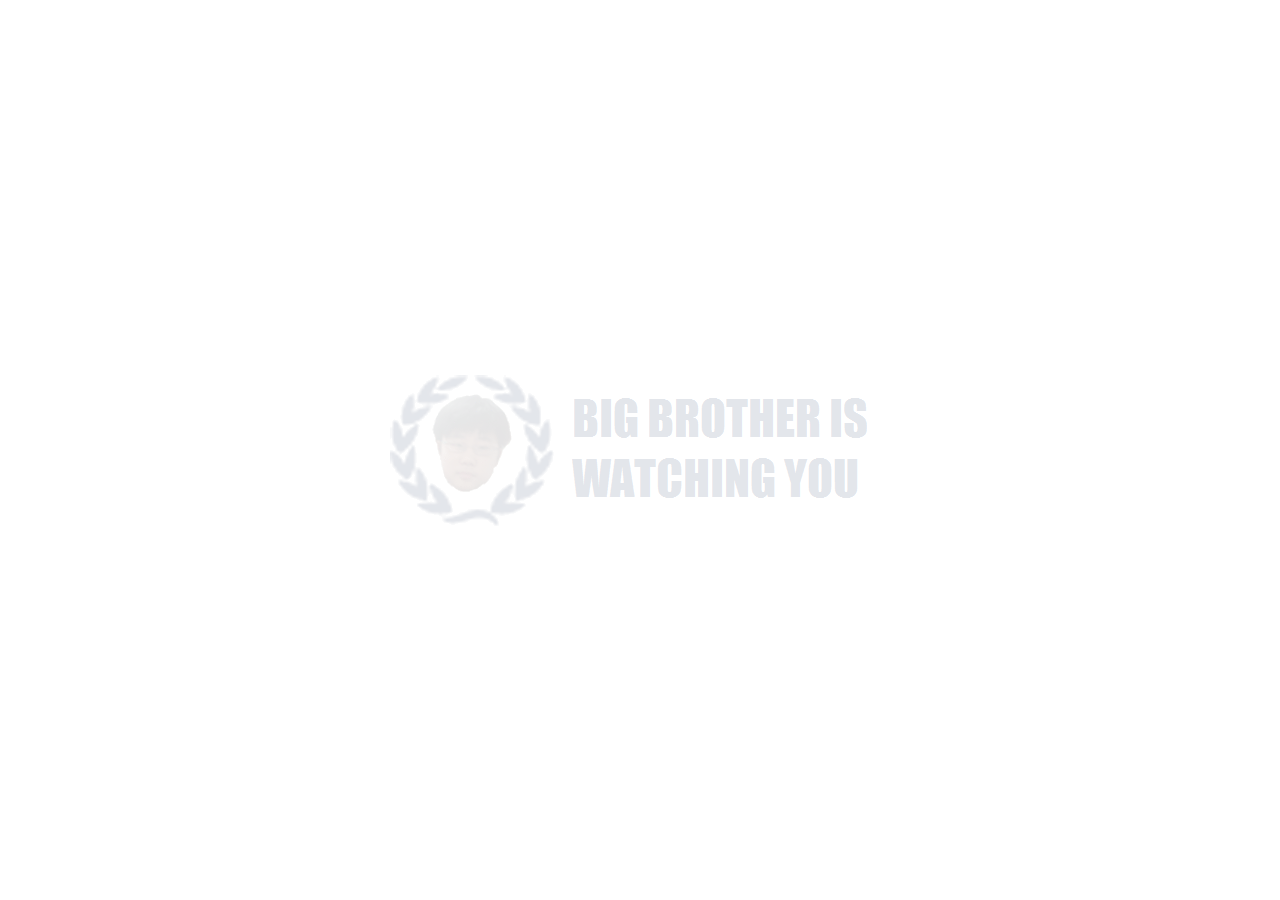
<file: index.html>
<!DOCTYPE html>
<html>
<head>

<title></title>
    <style media="screen">
    #myImage {
        position: absolute;
        top: 50%;
        left: 50%;
        margin: -75px 0 0 -250px;*/
    }

    </style>




<script src="http://ajax.googleapis.com/ajax/libs/jquery/1.11.1/jquery.min.js"></script>
<script>
$(document).ready(function(){
	$("#myImage").hide().fadeIn(5000, function(){
	$("#myImage").fadeOut(5000, function(){
	window.location.replace("website.htm");
});
});
});
</script>
</head>
<body>

<img src="website_files/iip.png" alt="" id="myImage">

</body>
</html>
</file>
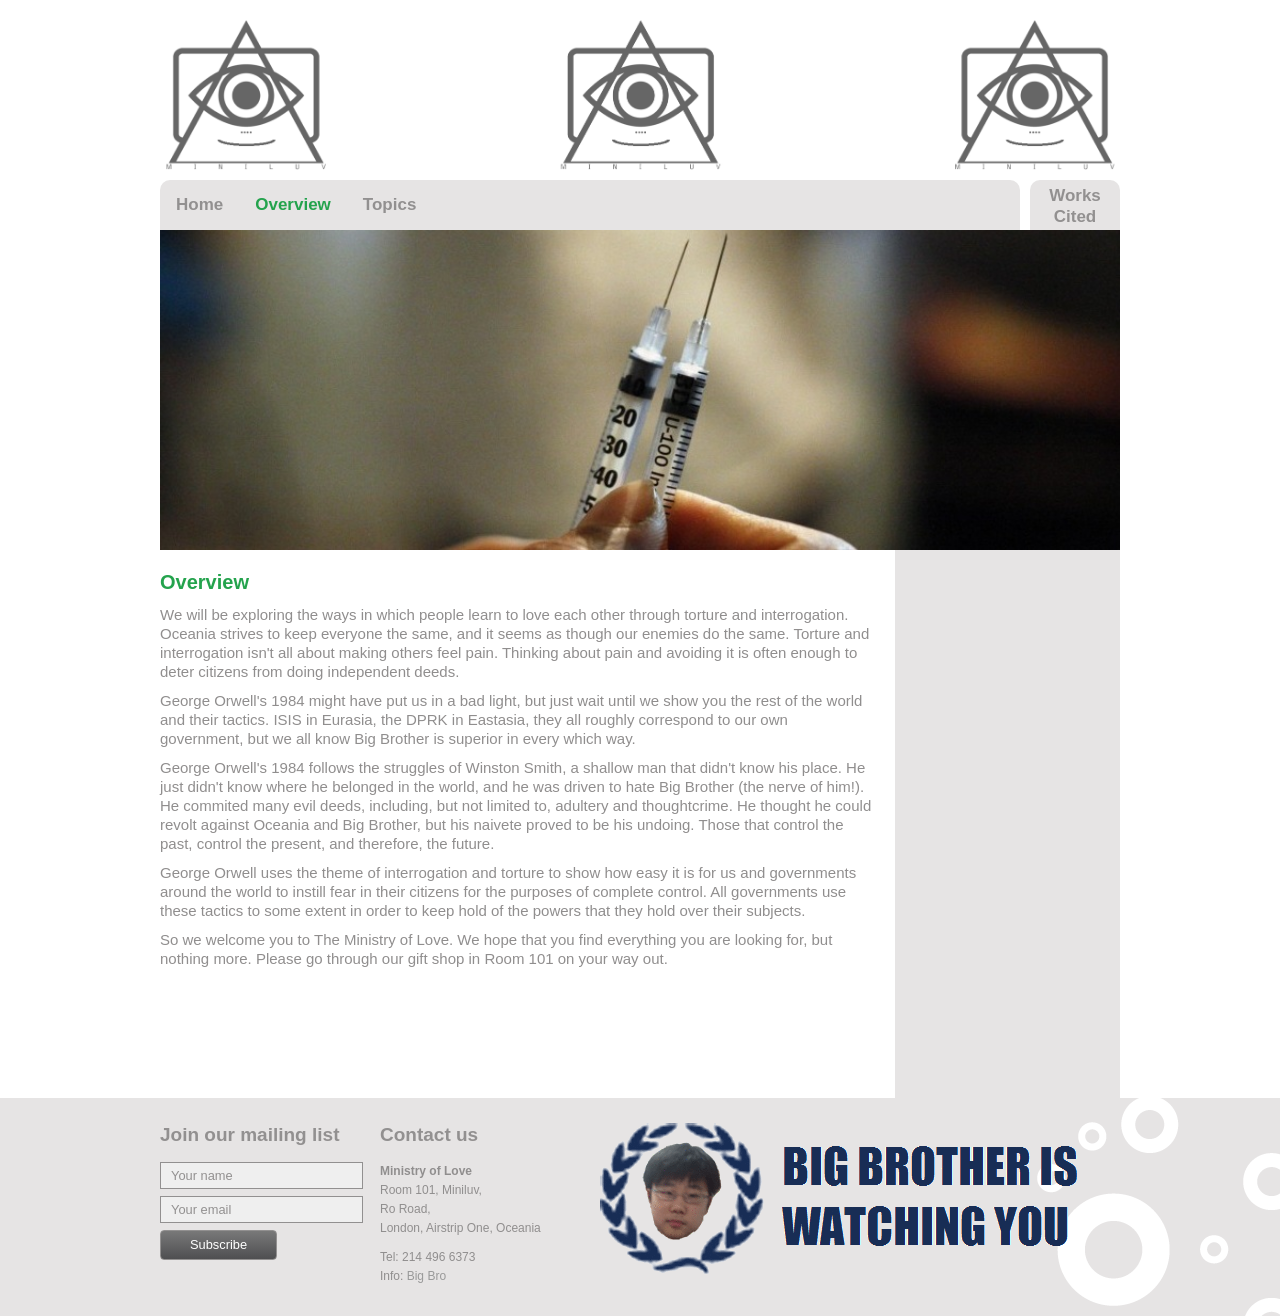
<file: overview.htm>
﻿
<!-- saved from url=(0066)website.htm -->
<html lang="en" class=" js flexbox canvas canvastext webgl no-touch geolocation postmessage websqldatabase indexeddb hashchange history draganddrop websockets rgba hsla multiplebgs backgroundsize borderimage borderradius boxshadow textshadow opacity cssanimations csscolumns cssgradients cssreflections csstransforms csstransforms3d csstransitions fontface video audio localstorage sessionstorage webworkers applicationcache svg inlinesvg smil svgclippaths js flexbox canvas canvastext webgl no-touch geolocation postmessage websqldatabase indexeddb hashchange history draganddrop websockets rgba hsla multiplebgs backgroundsize borderimage borderradius boxshadow textshadow opacity cssanimations csscolumns cssgradients cssreflections csstransforms csstransforms3d csstransitions fontface video audio localstorage sessionstorage webworkers applicationcache svg inlinesvg smil svgclippaths js flexbox canvas canvastext webgl no-touch geolocation postmessage websqldatabase indexeddb hashchange history draganddrop websockets rgba hsla multiplebgs backgroundsize borderimage borderradius boxshadow textshadow opacity cssanimations csscolumns cssgradients cssreflections csstransforms csstransforms3d csstransitions fontface video audio localstorage sessionstorage webworkers applicationcache svg inlinesvg smil svgclippaths js flexbox canvas canvastext webgl no-touch geolocation postmessage websqldatabase indexeddb hashchange history draganddrop websockets rgba hsla multiplebgs backgroundsize borderimage borderradius boxshadow textshadow opacity cssanimations csscolumns cssgradients cssreflections csstransforms csstransforms3d csstransitions fontface video audio localstorage sessionstorage webworkers applicationcache svg inlinesvg smil svgclippaths js flexbox canvas canvastext webgl no-touch geolocation postmessage websqldatabase indexeddb hashchange history draganddrop websockets rgba hsla multiplebgs backgroundsize borderimage borderradius boxshadow textshadow opacity cssanimations csscolumns cssgradients cssreflections csstransforms csstransforms3d csstransitions fontface video audio localstorage sessionstorage webworkers applicationcache svg inlinesvg smil svgclippaths js flexbox canvas canvastext webgl no-touch geolocation postmessage websqldatabase indexeddb hashchange history draganddrop websockets rgba hsla multiplebgs backgroundsize borderimage borderradius boxshadow textshadow opacity cssanimations csscolumns cssgradients cssreflections csstransforms csstransforms3d csstransitions fontface video audio localstorage sessionstorage webworkers applicationcache svg inlinesvg smil svgclippaths js flexbox canvas canvastext webgl no-touch geolocation postmessage websqldatabase indexeddb hashchange history draganddrop websockets rgba hsla multiplebgs backgroundsize borderimage borderradius boxshadow textshadow opacity cssanimations csscolumns cssgradients cssreflections csstransforms csstransforms3d csstransitions fontface video audio localstorage sessionstorage webworkers applicationcache svg inlinesvg smil svgclippaths js flexbox canvas canvastext webgl no-touch geolocation postmessage websqldatabase indexeddb hashchange history draganddrop websockets rgba hsla multiplebgs backgroundsize borderimage borderradius boxshadow textshadow opacity cssanimations csscolumns cssgradients cssreflections csstransforms csstransforms3d csstransitions fontface video audio localstorage sessionstorage webworkers applicationcache svg inlinesvg smil svgclippaths js flexbox canvas canvastext webgl no-touch geolocation postmessage websqldatabase indexeddb hashchange history draganddrop websockets rgba hsla multiplebgs backgroundsize borderimage borderradius boxshadow textshadow opacity cssanimations csscolumns cssgradients cssreflections csstransforms csstransforms3d csstransitions fontface video audio localstorage sessionstorage webworkers applicationcache svg inlinesvg smil svgclippaths js flexbox canvas canvastext webgl no-touch geolocation postmessage websqldatabase indexeddb hashchange history draganddrop websockets rgba hsla multiplebgs backgroundsize borderimage borderradius boxshadow textshadow opacity cssanimations csscolumns cssgradients cssreflections csstransforms csstransforms3d csstransitions fontface video audio localstorage sessionstorage webworkers applicationcache svg inlinesvg smil svgclippaths js flexbox canvas canvastext webgl no-touch geolocation postmessage websqldatabase indexeddb hashchange history draganddrop websockets rgba hsla multiplebgs backgroundsize borderimage borderradius boxshadow textshadow opacity cssanimations csscolumns cssgradients cssreflections csstransforms csstransforms3d csstransitions fontface video audio localstorage sessionstorage webworkers applicationcache svg inlinesvg smil svgclippaths js flexbox canvas canvastext webgl no-touch geolocation postmessage websqldatabase indexeddb hashchange history draganddrop websockets rgba hsla multiplebgs backgroundsize borderimage borderradius boxshadow textshadow opacity cssanimations csscolumns cssgradients cssreflections csstransforms csstransforms3d csstransitions fontface video audio localstorage sessionstorage webworkers applicationcache svg inlinesvg smil svgclippaths js flexbox canvas canvastext webgl no-touch geolocation postmessage websqldatabase indexeddb hashchange history draganddrop websockets rgba hsla multiplebgs backgroundsize borderimage borderradius boxshadow textshadow opacity cssanimations csscolumns cssgradients cssreflections csstransforms csstransforms3d csstransitions fontface video audio localstorage sessionstorage webworkers applicationcache svg inlinesvg smil svgclippaths js flexbox canvas canvastext webgl no-touch geolocation postmessage websqldatabase indexeddb hashchange history draganddrop websockets rgba hsla multiplebgs backgroundsize borderimage borderradius boxshadow textshadow opacity cssanimations csscolumns cssgradients cssreflections csstransforms csstransforms3d csstransitions fontface video audio localstorage sessionstorage webworkers applicationcache svg inlinesvg smil svgclippaths js flexbox canvas canvastext webgl no-touch geolocation postmessage websqldatabase indexeddb hashchange history draganddrop websockets rgba hsla multiplebgs backgroundsize borderimage borderradius boxshadow textshadow opacity cssanimations csscolumns cssgradients cssreflections csstransforms csstransforms3d csstransitions fontface video audio localstorage sessionstorage webworkers applicationcache svg inlinesvg smil svgclippaths js flexbox canvas canvastext webgl no-touch geolocation postmessage websqldatabase indexeddb hashchange history draganddrop websockets rgba hsla multiplebgs backgroundsize borderimage borderradius boxshadow textshadow opacity cssanimations csscolumns cssgradients cssreflections csstransforms csstransforms3d csstransitions fontface video audio localstorage sessionstorage webworkers applicationcache svg inlinesvg smil svgclippaths js flexbox canvas canvastext webgl no-touch geolocation postmessage websqldatabase indexeddb hashchange history draganddrop websockets rgba hsla multiplebgs backgroundsize borderimage borderradius boxshadow textshadow opacity cssanimations csscolumns cssgradients cssreflections csstransforms csstransforms3d csstransitions fontface video audio localstorage sessionstorage webworkers applicationcache svg inlinesvg smil svgclippaths js flexbox canvas canvastext webgl no-touch geolocation postmessage websqldatabase indexeddb hashchange history draganddrop websockets rgba hsla multiplebgs backgroundsize borderimage borderradius boxshadow textshadow opacity cssanimations csscolumns cssgradients cssreflections csstransforms csstransforms3d csstransitions fontface video audio localstorage sessionstorage webworkers applicationcache svg inlinesvg smil svgclippaths js flexbox canvas canvastext webgl no-touch geolocation postmessage websqldatabase indexeddb hashchange history draganddrop websockets rgba hsla multiplebgs backgroundsize borderimage borderradius boxshadow textshadow opacity cssanimations csscolumns cssgradients cssreflections csstransforms csstransforms3d csstransitions fontface video audio localstorage sessionstorage webworkers applicationcache svg inlinesvg smil svgclippaths js flexbox canvas canvastext webgl no-touch geolocation postmessage websqldatabase indexeddb hashchange history draganddrop websockets rgba hsla multiplebgs backgroundsize borderimage borderradius boxshadow textshadow opacity cssanimations csscolumns cssgradients cssreflections csstransforms csstransforms3d csstransitions fontface video audio localstorage sessionstorage webworkers applicationcache svg inlinesvg smil svgclippaths js flexbox canvas canvastext webgl no-touch geolocation postmessage websqldatabase indexeddb hashchange history draganddrop websockets rgba hsla multiplebgs backgroundsize borderimage borderradius boxshadow textshadow opacity cssanimations csscolumns cssgradients cssreflections csstransforms csstransforms3d csstransitions fontface video audio localstorage sessionstorage webworkers applicationcache svg inlinesvg smil svgclippaths js flexbox canvas canvastext webgl no-touch geolocation postmessage websqldatabase indexeddb hashchange history draganddrop websockets rgba hsla multiplebgs backgroundsize borderimage borderradius boxshadow textshadow opacity cssanimations csscolumns cssgradients cssreflections csstransforms csstransforms3d csstransitions fontface video audio localstorage sessionstorage webworkers applicationcache svg inlinesvg smil svgclippaths js flexbox canvas canvastext webgl no-touch geolocation postmessage websqldatabase indexeddb hashchange history draganddrop websockets rgba hsla multiplebgs backgroundsize borderimage borderradius boxshadow textshadow opacity cssanimations csscolumns cssgradients cssreflections csstransforms csstransforms3d csstransitions fontface video audio localstorage sessionstorage webworkers applicationcache svg inlinesvg smil svgclippaths js flexbox canvas canvastext webgl no-touch geolocation postmessage websqldatabase indexeddb hashchange history draganddrop websockets rgba hsla multiplebgs backgroundsize borderimage borderradius boxshadow textshadow opacity cssanimations csscolumns cssgradients cssreflections csstransforms csstransforms3d csstransitions fontface video audio localstorage sessionstorage webworkers applicationcache svg inlinesvg smil svgclippaths js flexbox canvas canvastext webgl no-touch geolocation postmessage websqldatabase indexeddb hashchange history draganddrop websockets rgba hsla multiplebgs backgroundsize borderimage borderradius boxshadow textshadow opacity cssanimations csscolumns cssgradients cssreflections csstransforms csstransforms3d csstransitions fontface video audio localstorage sessionstorage webworkers applicationcache svg inlinesvg smil svgclippaths js flexbox canvas canvastext webgl no-touch geolocation postmessage websqldatabase indexeddb hashchange history draganddrop websockets rgba hsla multiplebgs backgroundsize borderimage borderradius boxshadow textshadow opacity cssanimations csscolumns cssgradients cssreflections csstransforms csstransforms3d csstransitions fontface video audio localstorage sessionstorage webworkers applicationcache svg inlinesvg smil svgclippaths js flexbox canvas canvastext webgl no-touch geolocation postmessage websqldatabase indexeddb hashchange history draganddrop websockets rgba hsla multiplebgs backgroundsize borderimage borderradius boxshadow textshadow opacity cssanimations csscolumns cssgradients cssreflections csstransforms csstransforms3d csstransitions fontface video audio localstorage sessionstorage webworkers applicationcache svg inlinesvg smil svgclippaths"><!--<![endif]--><head><meta http-equiv="Content-Type" content="text/html; charset=UTF-8"><style type="text/css"></style><style type="text/css"></style><style type="text/css"></style><style type="text/css"></style><style type="text/css"></style><style type="text/css"></style><script async="" src="website_files/user_timeline.json"></script><style type="text/css"></style><script type="text/javascript" async="" src="website_files/ga.js"></script><script async="" src="website_files/user_timeline(1).json"></script><style type="text/css"></style><script type="text/javascript" async="" src="website_files/ga(1).js"></script><script async="" src="website_files/user_timeline(2).json"></script><style type="text/css"></style>
    <meta charset="utf-8">

    <!-- Always force latest IE rendering engine (even in intranet) & Chrome Frame 
    Remove this if you use the .htaccess -->
    <meta http-equiv="X-UA-Compatible" content="IE=edge,chrome=1">
    
    <title>1984 Torture and Interrogation</title>
    <meta name="description" content="The best site for all of your 1984 torture and interrogation needs">
    <meta name="keywords" content="1984 Torture and Interrogation">
    <meta name="title" content="1984 Torture and Interrogation">
    <meta name="p:domain_verify" content="0ad9b62ad382b4193ed6388d9391f75f">

    <!--  Mobile viewport optimized: j.mp/bplateviewport -->
    <meta name="viewport" content="width=device-width, initial-scale=1.0">
    
    <!-- Place favicon.ico & apple-touch-icon.png in the root of your domain and delete these references -->
    
    
    
    
     
       
    <!-- CSS : implied media="all" -->
    <link rel="stylesheet" href="website_files/style.css">
    <link rel="stylesheet" href="website_files/media-queries.css" type="text/css">
	<link rel="stylesheet" href="website_files/flexslider.css" type="text/css" media="screen">
    
    <!-- html5.js for IE less than 9 -->
    <!--[if lt IE 9]>
        <script src="http://html5shim.googlecode.com/svn/trunk/html5.js"></script>
    <![endif]-->
    
    <!-- css3-mediaqueries.js for IE less than 9 -->
    <!--[if lt IE 9]>
        <script src="http://css3-mediaqueries-js.googlecode.com/svn/trunk/css3-mediaqueries.js"></script>
    <![endif]-->    
    
    
    <script type="text/javascript" async="" src="website_files/ga(2).js"></script><script src="website_files/modernizr-1.6.min.js"></script><style type="text/css"></style>
    <script src="website_files/validate.js"></script>
    <script src="website_files/selectivizr-min.js"></script>

	
    
	

</head>

<body contenteditable="false">






	<!-- BEGIN #CONTAINER -->
    <div id="container">
     
     	<!-- BEGIN HEADER -->
        <header id="header">
        
            <div class="logo"><a href="website.htm"><img src="website_files/logo.png" width="960" height="150" alt="Logo"></a></div>
        
            
            
			<nav class="main-navigation">
<ul id="main-nav">
	<li class="hide"><a>Main Navigation</a></li>
    <li><a href="website.htm">Home</a></li>
    <li class="active"><a href="overview.htm">Overview</a></li>
    <li><a href="topics.htm">Topics</a>
    	<ul style="display: none;">
            
            
            
            
            
            <li><a href="topics_character.htm">Character - Zach Price</a></li>
            <li><a href="topics_conflict.htm">Conflict - David Gu</a></li>
            <li><a href="topics_setting.htm">Setting - Balazs Kustar</a></li>
  			<li><a href="topics_plot.htm">Plot - Rohan Panaparambil</a></li>
        </ul>
    </li>
    
    
    
</ul>
</nav>

<div class="external-nav"><a href="https://docs.google.com/document/d/1p9My9sK-Sys2NwRVee2YaajaJK1daaFpcXV7bRgy-ho/edit?usp=sharing" target="_blank">Works Cited</a></div>

<div class="clear"></div>


  
            </header>   
        <!-- END HEADER --> 
        
        <!-- BEGIN IMAGE CAROUSEL -->
		
<div class="flexslider">
    
<div class="flex-viewport" style="overflow: hidden; position: relative;"></div><ol class="flex-control-nav flex-control-paging"><li><a class="">1</a></li><li><a class="flex-active">2</a></li><li><a class="">3</a></li><li><a class="">4</a></li><li><a class="">5</a></li></ol><ul class="flex-direction-nav"><li><a class="flex-prev" href="website.htm#">Previous</a></li><li><a class="flex-next" href="website.htm#">Next</a></li></ul><div class="flex-viewport" style="overflow: hidden; position: relative;"></div><ol class="flex-control-nav flex-control-paging"><li><a class="">1</a></li><li><a class="">2</a></li><li><a>3</a></li><li><a>4</a></li><li><a>5</a></li><li><a>6</a></li><li><a>7</a></li><li><a>8</a></li><li><a>9</a></li><li><a>10</a></li><li><a>11</a></li><li><a>12</a></li><li><a>13</a></li><li><a>14</a></li><li><a>15</a></li></ol><ul class="flex-direction-nav"><li><a class="flex-prev" href="website.htm#">Previous</a></li><li><a class="flex-next" href="website.htm#">Next</a></li></ul><div class="flex-viewport" style="overflow: hidden; position: relative;"></div><ol class="flex-control-nav flex-control-paging"><li><a>1</a></li><li><a>2</a></li><li><a>3</a></li></ol><ul class="flex-direction-nav"><li><a class="flex-prev" href="website.htm#">Previous</a></li><li><a class="flex-next" href="website.htm#">Next</a></li></ul><div class="flex-viewport" style="overflow: hidden; position: relative;"></div><ol class="flex-control-nav flex-control-paging"><li><a>1</a></li><li><a>2</a></li><li><a>3</a></li><li><a>4</a></li><li><a>5</a></li></ol><ul class="flex-direction-nav"><li><a class="flex-prev" href="website.htm#">Previous</a></li><li><a class="flex-next" href="website.htm#">Next</a></li></ul><div class="flex-viewport" style="overflow: hidden; position: relative;"><ul class="slides" style="width: 1800%; transition: 0.6s; -webkit-transition: 0.6s; -webkit-transform: translate3d(-1920px, 0px, 0px);"><li style="width: 960px; float: left; display: block;" class="clone"><img src="website_files/headerimages.jpg"></li><li style="width: 960px; float: left; display: block;" class="clone"><img src="website_files/headerimages2.jpg"></li><li style="width: 960px; float: left; display: block;" class="clone flex-active-slide"><img src="website_files/headerimages3.jpg"></li><li style="width: 960px; float: left; display: block;" class="clone"><img src="website_files/headerimages4.jpg"></li><li style="width: 960px; float: left; display: block;" class="clone"><img src="website_files/headerimages5.jpg"></li>
        
        
        
        
        
    </ul></div><ol class="flex-control-nav flex-control-paging"><li><a>1</a></li><li><a>2</a></li><li><a>3</a></li><li><a>4</a></li><li><a>5</a></li><li><a>6</a></li><li><a>7</a></li></ol><ul class="flex-direction-nav"><li><a class="flex-prev" href="website.htm#">Previous</a></li><li><a class="flex-next" href="website.htm#">Next</a></li></ul></div>        <!-- END IMAGE CAROUSEL -->
        
        <!-- BEGIN LEFT COLUMN -->
        <section id="left-column">
            <h2>Overview</h2>
            <p>We will be exploring the ways in which people learn to love each other through torture and interrogation. Oceania strives to keep everyone the same, and it seems as though our enemies do the same. Torture and interrogation isn't all about making others feel pain. Thinking about pain and avoiding it is often enough to deter citizens from doing independent deeds.</p>
            <p>George Orwell's 1984 might have put us in a bad light, but just wait until we show you the rest of the world and their tactics. ISIS in Eurasia, the DPRK in Eastasia, they all roughly correspond to our own government, but we all know Big Brother is superior in every which way.</p>
            <p>George Orwell's 1984 follows the struggles of Winston Smith, a shallow man that didn't know his place. He just didn't know where he belonged in the world, and he was driven to hate Big Brother (the nerve of him!). He commited many evil deeds, including, but not limited to, adultery and thoughtcrime. He thought he could revolt against Oceania and Big Brother, but his naivete proved to be his undoing. Those that control the past, control the present, and therefore, the future.</p>
            <p>George Orwell uses the theme of interrogation and torture to show how easy it is for us and governments around the world to instill fear in their citizens for the purposes of complete control. All governments use these tactics to some extent in order to keep hold of the powers that they hold over their subjects.</p>
            <p></p>
            <p>So we welcome you to The Ministry of Love. We hope that you find everything you are looking for, but nothing more. Please go through our gift shop in Room 101 on your way out.</p>
            
<ul class="recent-work">
</ul>

<!--
<ul class="recent-work">

</ul>
-->  
            
            <div class="clear"></div>         
            
                 
    	</section>
        <!-- END LEFT COLUMN -->
        
        <!-- BEGIN RIGHT COLUMN -->
        <section id="right-column">
        	<h3><br></h3><div><br></div><div><br><div><br></div><div><br></div><div><br></div><div><br></div><div><br></div><div><br></div><div><br></div><div><br></div><div><br></div><div><br></div><div><br></div><div><br></div><div><br></div><div><br></div><div><br></div><div><br></div><div><br></div><div><br></div><div><br></div><div><br></div><div><br></div><div><br></div><div><br></div><div><br></div><div><br></div><div><br></div><div><br></div><div><br></div><div><br></div>
                             
                 
    	</section>
        <!-- END RIGHT COLUMN -->        
        <div class="clear"></div>


    </div>
	<!-- END OF #CONTAINER -->
    
    <!-- BEGIN FOOTER -->
    <footer id="footer">
	<div id="footer-inner">
    <div class="footer-col hide">
        <h3>Join our mailing list</h3>
        <form method="post" id="subForm">
            <span><input type="text" name="cm-name" id="name" size="25" value="Your name" onfocus="javascript:if(this.value==&#39;Your name&#39;){this.value=&#39;&#39;;}" onblur="javascript:if(this.value==&#39;&#39;){this.value=&#39;Your name&#39;};"></span>
            <span class="last"><input type="text" name="cm-bhdhdu-bhdhdu" id="bhdhdu-bhdhdu" size="25" value="Your email" onfocus="javascript:if(this.value==&#39;Your email&#39;){this.value=&#39;&#39;;}" onblur="javascript:if(this.value==&#39;&#39;){this.value=&#39;Your email&#39;};"></span>
            <span class="button"><input type="submit" value="Subscribe"></span>
        </form>                
        
    </div> 
    <div class="footer-col">
        <h3 class="hide">Contact us</h3>
        <p><strong>Ministry of Love</strong><br>
        Room 101, Miniluv,<br>
        Ro Road,<br>
        London, Airstrip One, Oceania</p>
        <p class="mob-tel"><span class="hide">Tel:</span> 214 496 6373</p>
        <p class="mob-email"><span class="hide">Info:</span> <a>Big Bro</a></p>


    </div> 
    
    
    <div class="footer-col nomargin hide">
        <p><img src="website_files/iip.png" alt="Investors in People"></p>
    </div>   
    
                         
</div>

    <div class="footer-background"><img src="website_files/footer-background-new.gif"></div>
    </footer>
    <!-- END FOOTER -->    
    

    <!-- Grab Google CDN's jQuery. fall back to local if necessary -->
	<script src="website_files/jquery-1.8.3.min.js"></script>
    
    
    <!-- scripts concatenated and minified via ant build script-->
    <script src="website_files/jquery.tweet.js" type="text/javascript"></script>
    <script src="website_files/plugins.js"></script>
    <script src="website_files/script.js"></script>
    <script src="website_files/jquery.flexslider.js"></script>
	<script type="text/javascript">
    $(window).load(function(){
      $('.flexslider').flexslider({
        animation: "slide",
        start: function(slider){
          $('body').removeClass('loading');
        }
      });
    });
    </script>    
    

<div id="hzImg" style="border: 1px solid rgb(227, 227, 227); line-height: 0; overflow: hidden; padding: 2px; margin: 0px; position: absolute; z-index: 2147483647; border-top-left-radius: 3px; border-top-right-radius: 3px; border-bottom-right-radius: 3px; border-bottom-left-radius: 3px; background-image: -webkit-gradient(linear, 0% 0%, 100% 100%, from(rgb(255, 255, 255)), color-stop(0.5, rgb(255, 255, 255)), to(rgb(237, 237, 237))); -webkit-box-shadow: rgba(0, 0, 0, 0.458824) 3px 3px 6px; opacity: 1; top: 454px; left: 773px; cursor: none; display: none; background-position: initial initial; background-repeat: initial initial;"></div><img id="hzDownscaled" style="position: absolute; top: -10000px;"><img id="hzDownscaled" style="position: absolute; top: -10000px;"><img id="hzDownscaled" style="position: absolute; top: -10000px;"><img id="hzDownscaled" style="position: absolute; top: -10000px;"></body></html>
</file>
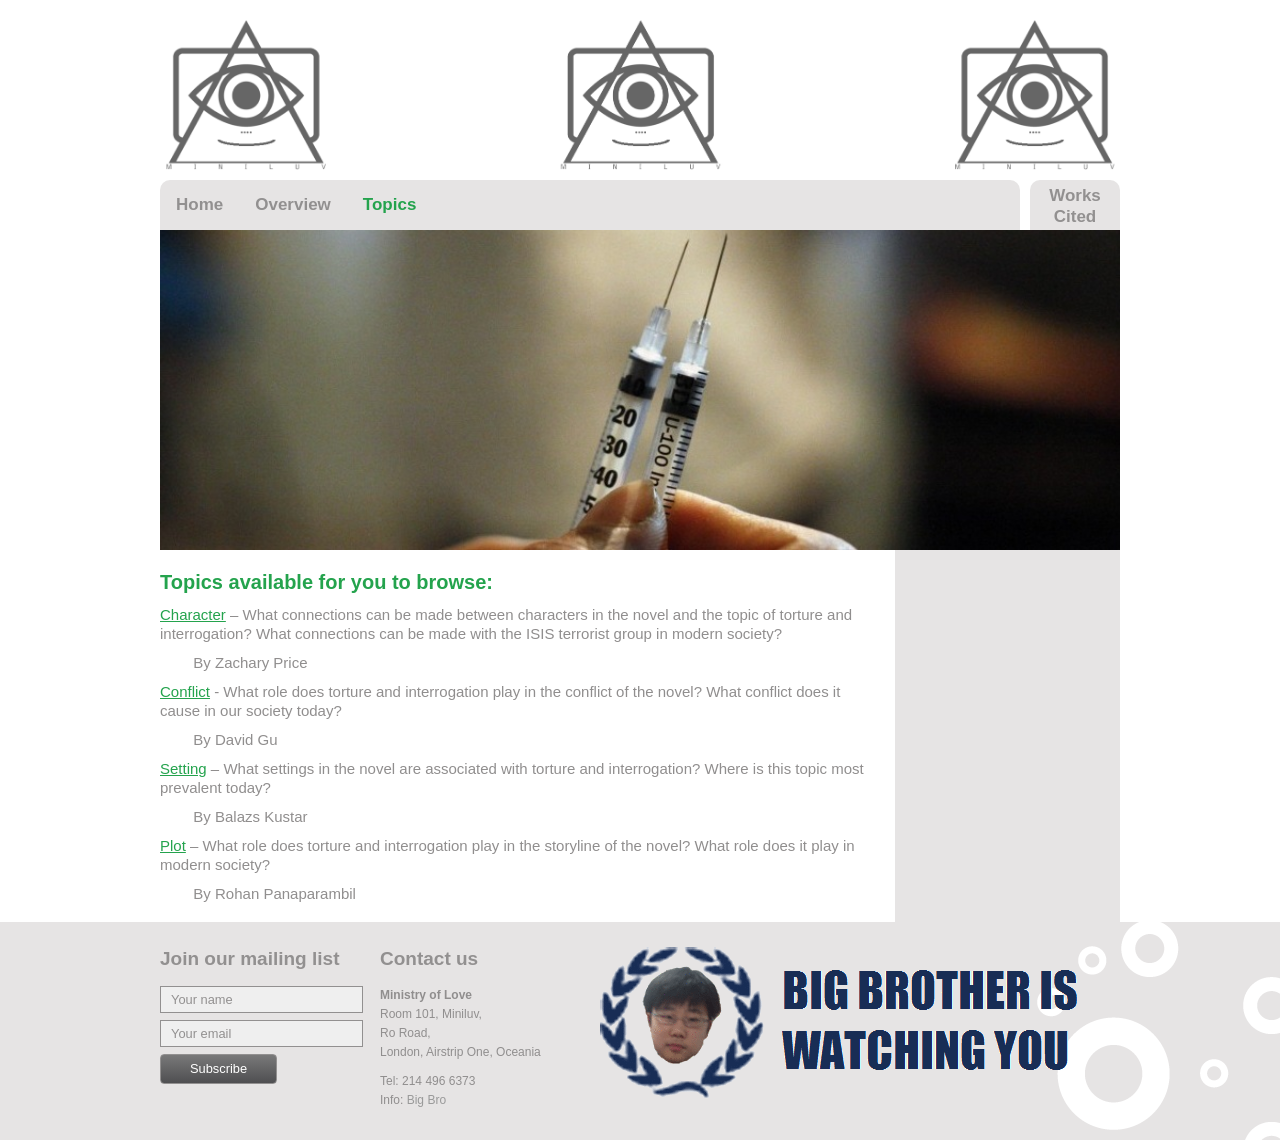
<file: topics.htm>
﻿
<!-- saved from url=(0066)website.htm -->
<html lang="en" class=" js flexbox canvas canvastext webgl no-touch geolocation postmessage websqldatabase indexeddb hashchange history draganddrop websockets rgba hsla multiplebgs backgroundsize borderimage borderradius boxshadow textshadow opacity cssanimations csscolumns cssgradients cssreflections csstransforms csstransforms3d csstransitions fontface video audio localstorage sessionstorage webworkers applicationcache svg inlinesvg smil svgclippaths js flexbox canvas canvastext webgl no-touch geolocation postmessage websqldatabase indexeddb hashchange history draganddrop websockets rgba hsla multiplebgs backgroundsize borderimage borderradius boxshadow textshadow opacity cssanimations csscolumns cssgradients cssreflections csstransforms csstransforms3d csstransitions fontface video audio localstorage sessionstorage webworkers applicationcache svg inlinesvg smil svgclippaths js flexbox canvas canvastext webgl no-touch geolocation postmessage websqldatabase indexeddb hashchange history draganddrop websockets rgba hsla multiplebgs backgroundsize borderimage borderradius boxshadow textshadow opacity cssanimations csscolumns cssgradients cssreflections csstransforms csstransforms3d csstransitions fontface video audio localstorage sessionstorage webworkers applicationcache svg inlinesvg smil svgclippaths js flexbox canvas canvastext webgl no-touch geolocation postmessage websqldatabase indexeddb hashchange history draganddrop websockets rgba hsla multiplebgs backgroundsize borderimage borderradius boxshadow textshadow opacity cssanimations csscolumns cssgradients cssreflections csstransforms csstransforms3d csstransitions fontface video audio localstorage sessionstorage webworkers applicationcache svg inlinesvg smil svgclippaths js flexbox canvas canvastext webgl no-touch geolocation postmessage websqldatabase indexeddb hashchange history draganddrop websockets rgba hsla multiplebgs backgroundsize borderimage borderradius boxshadow textshadow opacity cssanimations csscolumns cssgradients cssreflections csstransforms csstransforms3d csstransitions fontface video audio localstorage sessionstorage webworkers applicationcache svg inlinesvg smil svgclippaths js flexbox canvas canvastext webgl no-touch geolocation postmessage websqldatabase indexeddb hashchange history draganddrop websockets rgba hsla multiplebgs backgroundsize borderimage borderradius boxshadow textshadow opacity cssanimations csscolumns cssgradients cssreflections csstransforms csstransforms3d csstransitions fontface video audio localstorage sessionstorage webworkers applicationcache svg inlinesvg smil svgclippaths js flexbox canvas canvastext webgl no-touch geolocation postmessage websqldatabase indexeddb hashchange history draganddrop websockets rgba hsla multiplebgs backgroundsize borderimage borderradius boxshadow textshadow opacity cssanimations csscolumns cssgradients cssreflections csstransforms csstransforms3d csstransitions fontface video audio localstorage sessionstorage webworkers applicationcache svg inlinesvg smil svgclippaths js flexbox canvas canvastext webgl no-touch geolocation postmessage websqldatabase indexeddb hashchange history draganddrop websockets rgba hsla multiplebgs backgroundsize borderimage borderradius boxshadow textshadow opacity cssanimations csscolumns cssgradients cssreflections csstransforms csstransforms3d csstransitions fontface video audio localstorage sessionstorage webworkers applicationcache svg inlinesvg smil svgclippaths js flexbox canvas canvastext webgl no-touch geolocation postmessage websqldatabase indexeddb hashchange history draganddrop websockets rgba hsla multiplebgs backgroundsize borderimage borderradius boxshadow textshadow opacity cssanimations csscolumns cssgradients cssreflections csstransforms csstransforms3d csstransitions fontface video audio localstorage sessionstorage webworkers applicationcache svg inlinesvg smil svgclippaths js flexbox canvas canvastext webgl no-touch geolocation postmessage websqldatabase indexeddb hashchange history draganddrop websockets rgba hsla multiplebgs backgroundsize borderimage borderradius boxshadow textshadow opacity cssanimations csscolumns cssgradients cssreflections csstransforms csstransforms3d csstransitions fontface video audio localstorage sessionstorage webworkers applicationcache svg inlinesvg smil svgclippaths js flexbox canvas canvastext webgl no-touch geolocation postmessage websqldatabase indexeddb hashchange history draganddrop websockets rgba hsla multiplebgs backgroundsize borderimage borderradius boxshadow textshadow opacity cssanimations csscolumns cssgradients cssreflections csstransforms csstransforms3d csstransitions fontface video audio localstorage sessionstorage webworkers applicationcache svg inlinesvg smil svgclippaths js flexbox canvas canvastext webgl no-touch geolocation postmessage websqldatabase indexeddb hashchange history draganddrop websockets rgba hsla multiplebgs backgroundsize borderimage borderradius boxshadow textshadow opacity cssanimations csscolumns cssgradients cssreflections csstransforms csstransforms3d csstransitions fontface video audio localstorage sessionstorage webworkers applicationcache svg inlinesvg smil svgclippaths js flexbox canvas canvastext webgl no-touch geolocation postmessage websqldatabase indexeddb hashchange history draganddrop websockets rgba hsla multiplebgs backgroundsize borderimage borderradius boxshadow textshadow opacity cssanimations csscolumns cssgradients cssreflections csstransforms csstransforms3d csstransitions fontface video audio localstorage sessionstorage webworkers applicationcache svg inlinesvg smil svgclippaths js flexbox canvas canvastext webgl no-touch geolocation postmessage websqldatabase indexeddb hashchange history draganddrop websockets rgba hsla multiplebgs backgroundsize borderimage borderradius boxshadow textshadow opacity cssanimations csscolumns cssgradients cssreflections csstransforms csstransforms3d csstransitions fontface video audio localstorage sessionstorage webworkers applicationcache svg inlinesvg smil svgclippaths js flexbox canvas canvastext webgl no-touch geolocation postmessage websqldatabase indexeddb hashchange history draganddrop websockets rgba hsla multiplebgs backgroundsize borderimage borderradius boxshadow textshadow opacity cssanimations csscolumns cssgradients cssreflections csstransforms csstransforms3d csstransitions fontface video audio localstorage sessionstorage webworkers applicationcache svg inlinesvg smil svgclippaths js flexbox canvas canvastext webgl no-touch geolocation postmessage websqldatabase indexeddb hashchange history draganddrop websockets rgba hsla multiplebgs backgroundsize borderimage borderradius boxshadow textshadow opacity cssanimations csscolumns cssgradients cssreflections csstransforms csstransforms3d csstransitions fontface video audio localstorage sessionstorage webworkers applicationcache svg inlinesvg smil svgclippaths js flexbox canvas canvastext webgl no-touch geolocation postmessage websqldatabase indexeddb hashchange history draganddrop websockets rgba hsla multiplebgs backgroundsize borderimage borderradius boxshadow textshadow opacity cssanimations csscolumns cssgradients cssreflections csstransforms csstransforms3d csstransitions fontface video audio localstorage sessionstorage webworkers applicationcache svg inlinesvg smil svgclippaths js flexbox canvas canvastext webgl no-touch geolocation postmessage websqldatabase indexeddb hashchange history draganddrop websockets rgba hsla multiplebgs backgroundsize borderimage borderradius boxshadow textshadow opacity cssanimations csscolumns cssgradients cssreflections csstransforms csstransforms3d csstransitions fontface video audio localstorage sessionstorage webworkers applicationcache svg inlinesvg smil svgclippaths js flexbox canvas canvastext webgl no-touch geolocation postmessage websqldatabase indexeddb hashchange history draganddrop websockets rgba hsla multiplebgs backgroundsize borderimage borderradius boxshadow textshadow opacity cssanimations csscolumns cssgradients cssreflections csstransforms csstransforms3d csstransitions fontface video audio localstorage sessionstorage webworkers applicationcache svg inlinesvg smil svgclippaths js flexbox canvas canvastext webgl no-touch geolocation postmessage websqldatabase indexeddb hashchange history draganddrop websockets rgba hsla multiplebgs backgroundsize borderimage borderradius boxshadow textshadow opacity cssanimations csscolumns cssgradients cssreflections csstransforms csstransforms3d csstransitions fontface video audio localstorage sessionstorage webworkers applicationcache svg inlinesvg smil svgclippaths js flexbox canvas canvastext webgl no-touch geolocation postmessage websqldatabase indexeddb hashchange history draganddrop websockets rgba hsla multiplebgs backgroundsize borderimage borderradius boxshadow textshadow opacity cssanimations csscolumns cssgradients cssreflections csstransforms csstransforms3d csstransitions fontface video audio localstorage sessionstorage webworkers applicationcache svg inlinesvg smil svgclippaths js flexbox canvas canvastext webgl no-touch geolocation postmessage websqldatabase indexeddb hashchange history draganddrop websockets rgba hsla multiplebgs backgroundsize borderimage borderradius boxshadow textshadow opacity cssanimations csscolumns cssgradients cssreflections csstransforms csstransforms3d csstransitions fontface video audio localstorage sessionstorage webworkers applicationcache svg inlinesvg smil svgclippaths js flexbox canvas canvastext webgl no-touch geolocation postmessage websqldatabase indexeddb hashchange history draganddrop websockets rgba hsla multiplebgs backgroundsize borderimage borderradius boxshadow textshadow opacity cssanimations csscolumns cssgradients cssreflections csstransforms csstransforms3d csstransitions fontface video audio localstorage sessionstorage webworkers applicationcache svg inlinesvg smil svgclippaths js flexbox canvas canvastext webgl no-touch geolocation postmessage websqldatabase indexeddb hashchange history draganddrop websockets rgba hsla multiplebgs backgroundsize borderimage borderradius boxshadow textshadow opacity cssanimations csscolumns cssgradients cssreflections csstransforms csstransforms3d csstransitions fontface video audio localstorage sessionstorage webworkers applicationcache svg inlinesvg smil svgclippaths js flexbox canvas canvastext webgl no-touch geolocation postmessage websqldatabase indexeddb hashchange history draganddrop websockets rgba hsla multiplebgs backgroundsize borderimage borderradius boxshadow textshadow opacity cssanimations csscolumns cssgradients cssreflections csstransforms csstransforms3d csstransitions fontface video audio localstorage sessionstorage webworkers applicationcache svg inlinesvg smil svgclippaths js flexbox canvas canvastext webgl no-touch geolocation postmessage websqldatabase indexeddb hashchange history draganddrop websockets rgba hsla multiplebgs backgroundsize borderimage borderradius boxshadow textshadow opacity cssanimations csscolumns cssgradients cssreflections csstransforms csstransforms3d csstransitions fontface video audio localstorage sessionstorage webworkers applicationcache svg inlinesvg smil svgclippaths js flexbox canvas canvastext webgl no-touch geolocation postmessage websqldatabase indexeddb hashchange history draganddrop websockets rgba hsla multiplebgs backgroundsize borderimage borderradius boxshadow textshadow opacity cssanimations csscolumns cssgradients cssreflections csstransforms csstransforms3d csstransitions fontface video audio localstorage sessionstorage webworkers applicationcache svg inlinesvg smil svgclippaths"><!--<![endif]--><head><meta http-equiv="Content-Type" content="text/html; charset=UTF-8"><style type="text/css"></style><style type="text/css"></style><style type="text/css"></style><style type="text/css"></style><style type="text/css"></style><style type="text/css"></style><script async="" src="website_files/user_timeline.json"></script><style type="text/css"></style><script type="text/javascript" async="" src="website_files/ga.js"></script><script async="" src="website_files/user_timeline(1).json"></script><style type="text/css"></style><script type="text/javascript" async="" src="website_files/ga(1).js"></script><script async="" src="website_files/user_timeline(2).json"></script><style type="text/css"></style>
    <meta charset="utf-8">

    <!-- Always force latest IE rendering engine (even in intranet) & Chrome Frame 
    Remove this if you use the .htaccess -->
    <meta http-equiv="X-UA-Compatible" content="IE=edge,chrome=1">
    
    <title>1984 Torture and Interrogation</title>
    <meta name="description" content="The best site for all of your 1984 torture and interrogation needs">
    <meta name="keywords" content="1984 Torture and Interrogation">
    <meta name="title" content="1984 Torture and Interrogation">
    <meta name="p:domain_verify" content="0ad9b62ad382b4193ed6388d9391f75f">

    <!--  Mobile viewport optimized: j.mp/bplateviewport -->
    <meta name="viewport" content="width=device-width, initial-scale=1.0">
    
    <!-- Place favicon.ico & apple-touch-icon.png in the root of your domain and delete these references -->
    
    
    
    
     
       
    <!-- CSS : implied media="all" -->
    <link rel="stylesheet" href="website_files/style.css">
    <link rel="stylesheet" href="website_files/media-queries.css" type="text/css">
	<link rel="stylesheet" href="website_files/flexslider.css" type="text/css" media="screen">
    
    <!-- html5.js for IE less than 9 -->
    <!--[if lt IE 9]>
        <script src="http://html5shim.googlecode.com/svn/trunk/html5.js"></script>
    <![endif]-->
    
    <!-- css3-mediaqueries.js for IE less than 9 -->
    <!--[if lt IE 9]>
        <script src="http://css3-mediaqueries-js.googlecode.com/svn/trunk/css3-mediaqueries.js"></script>
    <![endif]-->    
    
    
    <script type="text/javascript" async="" src="website_files/ga(2).js"></script><script src="website_files/modernizr-1.6.min.js"></script><style type="text/css"></style>
    <script src="website_files/validate.js"></script>
    <script src="website_files/selectivizr-min.js"></script>

	
    
	

</head>

<body contenteditable="false">






	<!-- BEGIN #CONTAINER -->
    <div id="container">
     
     	<!-- BEGIN HEADER -->
        <header id="header">
        
            <div class="logo"><a href="website.htm"><img src="website_files/logo.png" width="960" height="150" alt="Logo"></a></div>
        
            
            
			<nav class="main-navigation">
<ul id="main-nav">
	<li class="hide"><a>Main Navigation</a></li>
    <li><a href="website.htm">Home</a></li>
    <li><a href="overview.htm">Overview</a></li>
    <li class="active"><a href="topics.htm">Topics</a>
    	<ul style="display: none;">
            
            
            
            
            
            <li><a href="topics_character.htm">Character - Zach Price</a></li>
            <li><a href="topics_conflict.htm">Conflict - David Gu</a></li>
            <li><a href="topics_setting.htm">Setting - Balazs Kustar</a></li>
  			<li><a href="topics_plot.htm">Plot - Rohan Panaparambil</a></li>
        </ul>
    </li>
    
    
    
</ul>
</nav>

<div class="external-nav"><a href="https://docs.google.com/document/d/1p9My9sK-Sys2NwRVee2YaajaJK1daaFpcXV7bRgy-ho/edit?usp=sharing" target="_blank">Works Cited</a></div>

<div class="clear"></div>


  
            </header>   
        <!-- END HEADER --> 
        
        <!-- BEGIN IMAGE CAROUSEL -->
		
<div class="flexslider">
    
<div class="flex-viewport" style="overflow: hidden; position: relative;"></div><ol class="flex-control-nav flex-control-paging"><li><a class="">1</a></li><li><a class="flex-active">2</a></li><li><a class="">3</a></li><li><a class="">4</a></li><li><a class="">5</a></li></ol><ul class="flex-direction-nav"><li><a class="flex-prev" href="website.htm#">Previous</a></li><li><a class="flex-next" href="website.htm#">Next</a></li></ul><div class="flex-viewport" style="overflow: hidden; position: relative;"></div><ol class="flex-control-nav flex-control-paging"><li><a class="">1</a></li><li><a class="">2</a></li><li><a>3</a></li><li><a>4</a></li><li><a>5</a></li><li><a>6</a></li><li><a>7</a></li><li><a>8</a></li><li><a>9</a></li><li><a>10</a></li><li><a>11</a></li><li><a>12</a></li><li><a>13</a></li><li><a>14</a></li><li><a>15</a></li></ol><ul class="flex-direction-nav"><li><a class="flex-prev" href="website.htm#">Previous</a></li><li><a class="flex-next" href="website.htm#">Next</a></li></ul><div class="flex-viewport" style="overflow: hidden; position: relative;"></div><ol class="flex-control-nav flex-control-paging"><li><a>1</a></li><li><a>2</a></li><li><a>3</a></li></ol><ul class="flex-direction-nav"><li><a class="flex-prev" href="website.htm#">Previous</a></li><li><a class="flex-next" href="website.htm#">Next</a></li></ul><div class="flex-viewport" style="overflow: hidden; position: relative;"></div><ol class="flex-control-nav flex-control-paging"><li><a>1</a></li><li><a>2</a></li><li><a>3</a></li><li><a>4</a></li><li><a>5</a></li></ol><ul class="flex-direction-nav"><li><a class="flex-prev" href="website.htm#">Previous</a></li><li><a class="flex-next" href="website.htm#">Next</a></li></ul><div class="flex-viewport" style="overflow: hidden; position: relative;"><ul class="slides" style="width: 1800%; transition: 0.6s; -webkit-transition: 0.6s; -webkit-transform: translate3d(-1920px, 0px, 0px);"><li style="width: 960px; float: left; display: block;" class="clone"><img src="website_files/headerimages.jpg"></li><li style="width: 960px; float: left; display: block;" class="clone"><img src="website_files/headerimages2.jpg"></li><li style="width: 960px; float: left; display: block;" class="clone flex-active-slide"><img src="website_files/headerimages3.jpg"></li><li style="width: 960px; float: left; display: block;" class="clone"><img src="website_files/headerimages4.jpg"></li><li style="width: 960px; float: left; display: block;" class="clone"><img src="website_files/headerimages5.jpg"></li>
        
        
        
        
        
  </ul></div><ol class="flex-control-nav flex-control-paging"><li><a>1</a></li><li><a>2</a></li><li><a>3</a></li><li><a>4</a></li><li><a>5</a></li><li><a>6</a></li><li><a>7</a></li></ol><ul class="flex-direction-nav"><li><a class="flex-prev" href="website.htm#">Previous</a></li><li><a class="flex-next" href="website.htm#">Next</a></li></ul></div>        <!-- END IMAGE CAROUSEL -->
        
        <!-- BEGIN LEFT COLUMN -->
        <section id="left-column">
            <h2>Topics available for you to browse:</h2>
            <p><a href="http://yellowzorro.github.io/topics_character.htm">Character</a> – What connections can be made between characters in the novel and the topic of torture and interrogation? What connections can be made with the ISIS terrorist group in modern society?</p><p class=""><span class="Apple-tab-span" style="white-space:pre">	</span>By Zachary Price</p><p><a href="http://yellowzorro.github.io/topics_conflict.htm">Conflict</a> - What role does torture and interrogation play in the conflict of the novel? What conflict does it cause in our society today?</p><p><span class="Apple-tab-span" style="white-space:pre">	</span>By David Gu</p><p><a href="http://yellowzorro.github.io/topics_setting.htm">Setting</a> – What settings in the novel are associated with torture and interrogation? Where is this topic most prevalent today?</p><p><span class="Apple-tab-span" style="white-space:pre">	</span>By Balazs Kustar</p><p><a href="http://yellowzorro.github.io/topics_plot.htm">Plot</a> – What role does torture and interrogation play in the storyline of the novel? What role does it play in modern society?</p><p><span class="Apple-tab-span" style="white-space:pre">	</span>By Rohan Panaparambil</p>
            
<ul class="recent-work">
</ul>

<!--
<ul class="recent-work">

</ul>
-->  
            
            <div class="clear"></div>         
            
                 
    	</section>
        <!-- END LEFT COLUMN -->
        
        <!-- BEGIN RIGHT COLUMN -->
        <section id="right-column">
        	<h3><br></h3><div><br></div><div><br></div><div><br></div><div><br></div><div><br></div><div><br></div><div><br></div><div><br></div><div><br></div><div><br></div><div><br></div><div><br></div><div><br></div><div><br></div><div><br></div><div><br></div><div><br></div><div><br></div><div><br></div><div><br></div>
                             
                 
    	</section>
        <!-- END RIGHT COLUMN -->        
        <div class="clear"></div>


    </div>
	<!-- END OF #CONTAINER -->
    
    <!-- BEGIN FOOTER -->
    <footer id="footer">
	<div id="footer-inner">
    <div class="footer-col hide">
        <h3>Join our mailing list</h3>
        <form method="post" id="subForm">
            <span><input type="text" name="cm-name" id="name" size="25" value="Your name" onfocus="javascript:if(this.value==&#39;Your name&#39;){this.value=&#39;&#39;;}" onblur="javascript:if(this.value==&#39;&#39;){this.value=&#39;Your name&#39;};"></span>
            <span class="last"><input type="text" name="cm-bhdhdu-bhdhdu" id="bhdhdu-bhdhdu" size="25" value="Your email" onfocus="javascript:if(this.value==&#39;Your email&#39;){this.value=&#39;&#39;;}" onblur="javascript:if(this.value==&#39;&#39;){this.value=&#39;Your email&#39;};"></span>
            <span class="button"><input type="submit" value="Subscribe"></span>
        </form>                
        
    </div> 
    <div class="footer-col">
        <h3 class="hide">Contact us</h3>
        <p><strong>Ministry of Love</strong><br>
        Room 101, Miniluv,<br>
        Ro Road,<br>
        London, Airstrip One, Oceania</p>
        <p class="mob-tel"><span class="hide">Tel:</span> 214 496 6373</p>
        <p class="mob-email"><span class="hide">Info:</span> <a>Big Bro</a></p>


    </div> 
    
    
    <div class="footer-col nomargin hide">
        <p><img src="website_files/iip.png" alt="Investors in People"></p>
    </div>   
    
                         
</div>

    <div class="footer-background"><img src="website_files/footer-background-new.gif"></div>
    </footer>
    <!-- END FOOTER -->    
    

    <!-- Grab Google CDN's jQuery. fall back to local if necessary -->
	<script src="website_files/jquery-1.8.3.min.js"></script>
    
    
    <!-- scripts concatenated and minified via ant build script-->
    <script src="website_files/jquery.tweet.js" type="text/javascript"></script>
    <script src="website_files/plugins.js"></script>
    <script src="website_files/script.js"></script>
    <script src="website_files/jquery.flexslider.js"></script>
	<script type="text/javascript">
    $(window).load(function(){
      $('.flexslider').flexslider({
        animation: "slide",
        start: function(slider){
          $('body').removeClass('loading');
        }
      });
    });
    </script>    
    

<div id="hzImg" style="border: 1px solid rgb(227, 227, 227); line-height: 0; overflow: hidden; padding: 2px; margin: 0px; position: absolute; z-index: 2147483647; border-top-left-radius: 3px; border-top-right-radius: 3px; border-bottom-right-radius: 3px; border-bottom-left-radius: 3px; background-image: -webkit-gradient(linear, 0% 0%, 100% 100%, from(rgb(255, 255, 255)), color-stop(0.5, rgb(255, 255, 255)), to(rgb(237, 237, 237))); -webkit-box-shadow: rgba(0, 0, 0, 0.458824) 3px 3px 6px; opacity: 1; top: 454px; left: 773px; cursor: none; display: none; background-position: initial initial; background-repeat: initial initial;"></div><img id="hzDownscaled" style="position: absolute; top: -10000px;"><img id="hzDownscaled" style="position: absolute; top: -10000px;"><img id="hzDownscaled" style="position: absolute; top: -10000px;"><img id="hzDownscaled" style="position: absolute; top: -10000px;"></body></html>
</file>
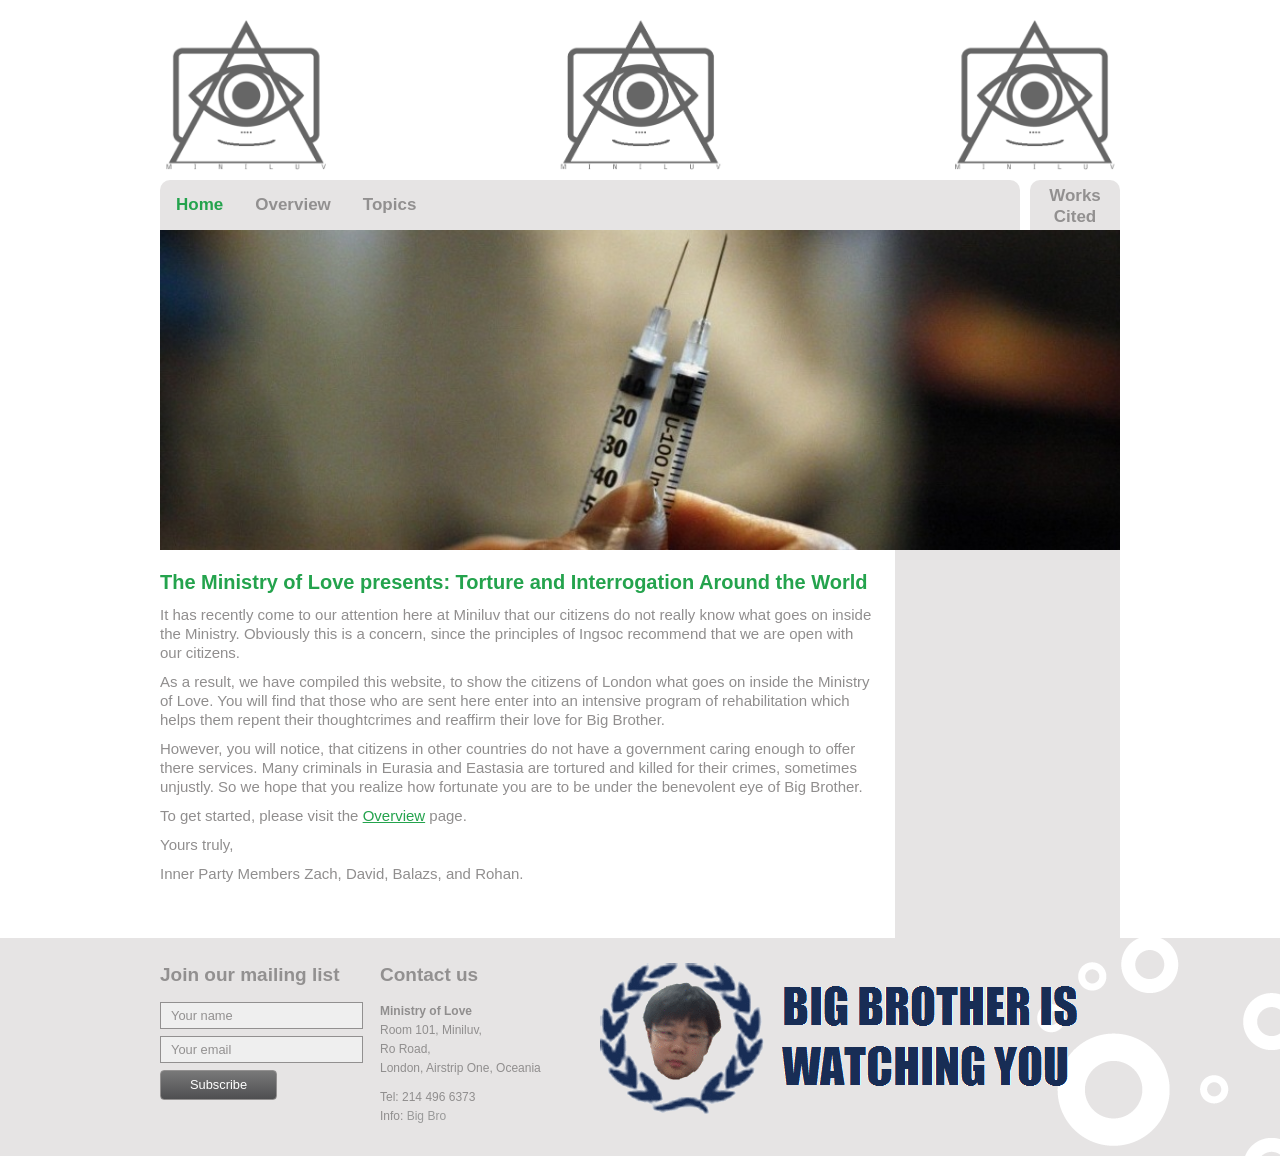
<file: website.htm>
﻿
<!-- saved from url=(0066)website.htm -->
<html lang="en" class=" js flexbox canvas canvastext webgl no-touch geolocation postmessage websqldatabase indexeddb hashchange history draganddrop websockets rgba hsla multiplebgs backgroundsize borderimage borderradius boxshadow textshadow opacity cssanimations csscolumns cssgradients cssreflections csstransforms csstransforms3d csstransitions fontface video audio localstorage sessionstorage webworkers applicationcache svg inlinesvg smil svgclippaths js flexbox canvas canvastext webgl no-touch geolocation postmessage websqldatabase indexeddb hashchange history draganddrop websockets rgba hsla multiplebgs backgroundsize borderimage borderradius boxshadow textshadow opacity cssanimations csscolumns cssgradients cssreflections csstransforms csstransforms3d csstransitions fontface video audio localstorage sessionstorage webworkers applicationcache svg inlinesvg smil svgclippaths js flexbox canvas canvastext webgl no-touch geolocation postmessage websqldatabase indexeddb hashchange history draganddrop websockets rgba hsla multiplebgs backgroundsize borderimage borderradius boxshadow textshadow opacity cssanimations csscolumns cssgradients cssreflections csstransforms csstransforms3d csstransitions fontface video audio localstorage sessionstorage webworkers applicationcache svg inlinesvg smil svgclippaths js flexbox canvas canvastext webgl no-touch geolocation postmessage websqldatabase indexeddb hashchange history draganddrop websockets rgba hsla multiplebgs backgroundsize borderimage borderradius boxshadow textshadow opacity cssanimations csscolumns cssgradients cssreflections csstransforms csstransforms3d csstransitions fontface video audio localstorage sessionstorage webworkers applicationcache svg inlinesvg smil svgclippaths js flexbox canvas canvastext webgl no-touch geolocation postmessage websqldatabase indexeddb hashchange history draganddrop websockets rgba hsla multiplebgs backgroundsize borderimage borderradius boxshadow textshadow opacity cssanimations csscolumns cssgradients cssreflections csstransforms csstransforms3d csstransitions fontface video audio localstorage sessionstorage webworkers applicationcache svg inlinesvg smil svgclippaths js flexbox canvas canvastext webgl no-touch geolocation postmessage websqldatabase indexeddb hashchange history draganddrop websockets rgba hsla multiplebgs backgroundsize borderimage borderradius boxshadow textshadow opacity cssanimations csscolumns cssgradients cssreflections csstransforms csstransforms3d csstransitions fontface video audio localstorage sessionstorage webworkers applicationcache svg inlinesvg smil svgclippaths js flexbox canvas canvastext webgl no-touch geolocation postmessage websqldatabase indexeddb hashchange history draganddrop websockets rgba hsla multiplebgs backgroundsize borderimage borderradius boxshadow textshadow opacity cssanimations csscolumns cssgradients cssreflections csstransforms csstransforms3d csstransitions fontface video audio localstorage sessionstorage webworkers applicationcache svg inlinesvg smil svgclippaths js flexbox canvas canvastext webgl no-touch geolocation postmessage websqldatabase indexeddb hashchange history draganddrop websockets rgba hsla multiplebgs backgroundsize borderimage borderradius boxshadow textshadow opacity cssanimations csscolumns cssgradients cssreflections csstransforms csstransforms3d csstransitions fontface video audio localstorage sessionstorage webworkers applicationcache svg inlinesvg smil svgclippaths js flexbox canvas canvastext webgl no-touch geolocation postmessage websqldatabase indexeddb hashchange history draganddrop websockets rgba hsla multiplebgs backgroundsize borderimage borderradius boxshadow textshadow opacity cssanimations csscolumns cssgradients cssreflections csstransforms csstransforms3d csstransitions fontface video audio localstorage sessionstorage webworkers applicationcache svg inlinesvg smil svgclippaths js flexbox canvas canvastext webgl no-touch geolocation postmessage websqldatabase indexeddb hashchange history draganddrop websockets rgba hsla multiplebgs backgroundsize borderimage borderradius boxshadow textshadow opacity cssanimations csscolumns cssgradients cssreflections csstransforms csstransforms3d csstransitions fontface video audio localstorage sessionstorage webworkers applicationcache svg inlinesvg smil svgclippaths js flexbox canvas canvastext webgl no-touch geolocation postmessage websqldatabase indexeddb hashchange history draganddrop websockets rgba hsla multiplebgs backgroundsize borderimage borderradius boxshadow textshadow opacity cssanimations csscolumns cssgradients cssreflections csstransforms csstransforms3d csstransitions fontface video audio localstorage sessionstorage webworkers applicationcache svg inlinesvg smil svgclippaths js flexbox canvas canvastext webgl no-touch geolocation postmessage websqldatabase indexeddb hashchange history draganddrop websockets rgba hsla multiplebgs backgroundsize borderimage borderradius boxshadow textshadow opacity cssanimations csscolumns cssgradients cssreflections csstransforms csstransforms3d csstransitions fontface video audio localstorage sessionstorage webworkers applicationcache svg inlinesvg smil svgclippaths js flexbox canvas canvastext webgl no-touch geolocation postmessage websqldatabase indexeddb hashchange history draganddrop websockets rgba hsla multiplebgs backgroundsize borderimage borderradius boxshadow textshadow opacity cssanimations csscolumns cssgradients cssreflections csstransforms csstransforms3d csstransitions fontface video audio localstorage sessionstorage webworkers applicationcache svg inlinesvg smil svgclippaths js flexbox canvas canvastext webgl no-touch geolocation postmessage websqldatabase indexeddb hashchange history draganddrop websockets rgba hsla multiplebgs backgroundsize borderimage borderradius boxshadow textshadow opacity cssanimations csscolumns cssgradients cssreflections csstransforms csstransforms3d csstransitions fontface video audio localstorage sessionstorage webworkers applicationcache svg inlinesvg smil svgclippaths js flexbox canvas canvastext webgl no-touch geolocation postmessage websqldatabase indexeddb hashchange history draganddrop websockets rgba hsla multiplebgs backgroundsize borderimage borderradius boxshadow textshadow opacity cssanimations csscolumns cssgradients cssreflections csstransforms csstransforms3d csstransitions fontface video audio localstorage sessionstorage webworkers applicationcache svg inlinesvg smil svgclippaths js flexbox canvas canvastext webgl no-touch geolocation postmessage websqldatabase indexeddb hashchange history draganddrop websockets rgba hsla multiplebgs backgroundsize borderimage borderradius boxshadow textshadow opacity cssanimations csscolumns cssgradients cssreflections csstransforms csstransforms3d csstransitions fontface video audio localstorage sessionstorage webworkers applicationcache svg inlinesvg smil svgclippaths js flexbox canvas canvastext webgl no-touch geolocation postmessage websqldatabase indexeddb hashchange history draganddrop websockets rgba hsla multiplebgs backgroundsize borderimage borderradius boxshadow textshadow opacity cssanimations csscolumns cssgradients cssreflections csstransforms csstransforms3d csstransitions fontface video audio localstorage sessionstorage webworkers applicationcache svg inlinesvg smil svgclippaths js flexbox canvas canvastext webgl no-touch geolocation postmessage websqldatabase indexeddb hashchange history draganddrop websockets rgba hsla multiplebgs backgroundsize borderimage borderradius boxshadow textshadow opacity cssanimations csscolumns cssgradients cssreflections csstransforms csstransforms3d csstransitions fontface video audio localstorage sessionstorage webworkers applicationcache svg inlinesvg smil svgclippaths js flexbox canvas canvastext webgl no-touch geolocation postmessage websqldatabase indexeddb hashchange history draganddrop websockets rgba hsla multiplebgs backgroundsize borderimage borderradius boxshadow textshadow opacity cssanimations csscolumns cssgradients cssreflections csstransforms csstransforms3d csstransitions fontface video audio localstorage sessionstorage webworkers applicationcache svg inlinesvg smil svgclippaths js flexbox canvas canvastext webgl no-touch geolocation postmessage websqldatabase indexeddb hashchange history draganddrop websockets rgba hsla multiplebgs backgroundsize borderimage borderradius boxshadow textshadow opacity cssanimations csscolumns cssgradients cssreflections csstransforms csstransforms3d csstransitions fontface video audio localstorage sessionstorage webworkers applicationcache svg inlinesvg smil svgclippaths js flexbox canvas canvastext webgl no-touch geolocation postmessage websqldatabase indexeddb hashchange history draganddrop websockets rgba hsla multiplebgs backgroundsize borderimage borderradius boxshadow textshadow opacity cssanimations csscolumns cssgradients cssreflections csstransforms csstransforms3d csstransitions fontface video audio localstorage sessionstorage webworkers applicationcache svg inlinesvg smil svgclippaths js flexbox canvas canvastext webgl no-touch geolocation postmessage websqldatabase indexeddb hashchange history draganddrop websockets rgba hsla multiplebgs backgroundsize borderimage borderradius boxshadow textshadow opacity cssanimations csscolumns cssgradients cssreflections csstransforms csstransforms3d csstransitions fontface video audio localstorage sessionstorage webworkers applicationcache svg inlinesvg smil svgclippaths js flexbox canvas canvastext webgl no-touch geolocation postmessage websqldatabase indexeddb hashchange history draganddrop websockets rgba hsla multiplebgs backgroundsize borderimage borderradius boxshadow textshadow opacity cssanimations csscolumns cssgradients cssreflections csstransforms csstransforms3d csstransitions fontface video audio localstorage sessionstorage webworkers applicationcache svg inlinesvg smil svgclippaths js flexbox canvas canvastext webgl no-touch geolocation postmessage websqldatabase indexeddb hashchange history draganddrop websockets rgba hsla multiplebgs backgroundsize borderimage borderradius boxshadow textshadow opacity cssanimations csscolumns cssgradients cssreflections csstransforms csstransforms3d csstransitions fontface video audio localstorage sessionstorage webworkers applicationcache svg inlinesvg smil svgclippaths js flexbox canvas canvastext webgl no-touch geolocation postmessage websqldatabase indexeddb hashchange history draganddrop websockets rgba hsla multiplebgs backgroundsize borderimage borderradius boxshadow textshadow opacity cssanimations csscolumns cssgradients cssreflections csstransforms csstransforms3d csstransitions fontface video audio localstorage sessionstorage webworkers applicationcache svg inlinesvg smil svgclippaths js flexbox canvas canvastext webgl no-touch geolocation postmessage websqldatabase indexeddb hashchange history draganddrop websockets rgba hsla multiplebgs backgroundsize borderimage borderradius boxshadow textshadow opacity cssanimations csscolumns cssgradients cssreflections csstransforms csstransforms3d csstransitions fontface video audio localstorage sessionstorage webworkers applicationcache svg inlinesvg smil svgclippaths js flexbox canvas canvastext webgl no-touch geolocation postmessage websqldatabase indexeddb hashchange history draganddrop websockets rgba hsla multiplebgs backgroundsize borderimage borderradius boxshadow textshadow opacity cssanimations csscolumns cssgradients cssreflections csstransforms csstransforms3d csstransitions fontface video audio localstorage sessionstorage webworkers applicationcache svg inlinesvg smil svgclippaths"><!--<![endif]--><head><meta http-equiv="Content-Type" content="text/html; charset=UTF-8"><style type="text/css"></style><style type="text/css"></style><style type="text/css"></style><style type="text/css"></style><style type="text/css"></style><style type="text/css"></style><script async="" src="website_files/user_timeline.json"></script><style type="text/css"></style><script type="text/javascript" async="" src="website_files/ga.js"></script><script async="" src="website_files/user_timeline(1).json"></script><style type="text/css"></style><script type="text/javascript" async="" src="website_files/ga(1).js"></script><script async="" src="website_files/user_timeline(2).json"></script><style type="text/css"></style>
    <meta charset="utf-8">

    <!-- Always force latest IE rendering engine (even in intranet) & Chrome Frame 
    Remove this if you use the .htaccess -->
    <meta http-equiv="X-UA-Compatible" content="IE=edge,chrome=1">
    
    <title>1984 Torture and Interrogation</title>
    <meta name="description" content="The best site for all of your 1984 torture and interrogation needs">
    <meta name="keywords" content="1984 Torture and Interrogation">
    <meta name="title" content="1984 Torture and Interrogation">
    <meta name="p:domain_verify" content="0ad9b62ad382b4193ed6388d9391f75f">

    <!--  Mobile viewport optimized: j.mp/bplateviewport -->
    <meta name="viewport" content="width=device-width, initial-scale=1.0">
    
    <!-- Place favicon.ico & apple-touch-icon.png in the root of your domain and delete these references -->
    
    
    
    
     
       
    <!-- CSS : implied media="all" -->
    <link rel="stylesheet" href="website_files/style.css">
    <link rel="stylesheet" href="website_files/media-queries.css" type="text/css">
	<link rel="stylesheet" href="website_files/flexslider.css" type="text/css" media="screen">
    
    <!-- html5.js for IE less than 9 -->
    <!--[if lt IE 9]>
        <script src="http://html5shim.googlecode.com/svn/trunk/html5.js"></script>
    <![endif]-->
    
    <!-- css3-mediaqueries.js for IE less than 9 -->
    <!--[if lt IE 9]>
        <script src="http://css3-mediaqueries-js.googlecode.com/svn/trunk/css3-mediaqueries.js"></script>
    <![endif]-->    
    
    
    <script type="text/javascript" async="" src="website_files/ga(2).js"></script><script src="website_files/modernizr-1.6.min.js"></script><style type="text/css"></style>
    <script src="website_files/validate.js"></script>
    <script src="website_files/selectivizr-min.js"></script>

	
    
	

</head>

<body contenteditable="false">






	<!-- BEGIN #CONTAINER -->
    <div id="container">
     
     	<!-- BEGIN HEADER -->
        <header id="header">
        
            <div class="logo"><a href="website.htm"><img src="website_files/logo.png" width="960" height="150" alt="Logo"></a></div>
        
            
            
			<nav class="main-navigation">
<ul id="main-nav">
	<li class="hide"><a>Main Navigation</a></li>
    <li class="active"><a href="website.htm">Home</a></li>
    <li><a href="overview.htm">Overview</a></li>
    <li><a href="topics.htm">Topics</a>
    	<ul style="display: none;">
            
            
            
            
            
            <li><a href="topics_character.htm">Character - Zach Price</a></li>
            <li><a href="topics_conflict.htm">Conflict - David Gu</a></li>
            <li><a href="topics_setting.htm">Setting - Balazs Kustar</a></li>
  			<li><a href="topics_plot.htm">Plot - Rohan Panaparambil</a></li>
        </ul>
    </li>
    
    
    
</ul>
</nav>

<div class="external-nav"><a href="https://docs.google.com/document/d/1p9My9sK-Sys2NwRVee2YaajaJK1daaFpcXV7bRgy-ho/edit?usp=sharing" target="_blank">Works Cited</a></div>

<div class="clear"></div>


  
            </header>   
        <!-- END HEADER --> 
        
        <!-- BEGIN IMAGE CAROUSEL -->
		
<div class="flexslider">
    
<div class="flex-viewport" style="overflow: hidden; position: relative;"></div><ol class="flex-control-nav flex-control-paging"><li><a class="">1</a></li><li><a class="flex-active">2</a></li><li><a class="">3</a></li><li><a class="">4</a></li><li><a class="">5</a></li></ol><ul class="flex-direction-nav"><li><a class="flex-prev" href="website.htm#">Previous</a></li><li><a class="flex-next" href="website.htm#">Next</a></li></ul><div class="flex-viewport" style="overflow: hidden; position: relative;"></div><ol class="flex-control-nav flex-control-paging"><li><a class="">1</a></li><li><a class="">2</a></li><li><a>3</a></li><li><a>4</a></li><li><a>5</a></li><li><a>6</a></li><li><a>7</a></li><li><a>8</a></li><li><a>9</a></li><li><a>10</a></li><li><a>11</a></li><li><a>12</a></li><li><a>13</a></li><li><a>14</a></li><li><a>15</a></li></ol><ul class="flex-direction-nav"><li><a class="flex-prev" href="website.htm#">Previous</a></li><li><a class="flex-next" href="website.htm#">Next</a></li></ul><div class="flex-viewport" style="overflow: hidden; position: relative;"></div><ol class="flex-control-nav flex-control-paging"><li><a>1</a></li><li><a>2</a></li><li><a>3</a></li></ol><ul class="flex-direction-nav"><li><a class="flex-prev" href="website.htm#">Previous</a></li><li><a class="flex-next" href="website.htm#">Next</a></li></ul><div class="flex-viewport" style="overflow: hidden; position: relative;"></div><ol class="flex-control-nav flex-control-paging"><li><a>1</a></li><li><a>2</a></li><li><a>3</a></li><li><a>4</a></li><li><a>5</a></li></ol><ul class="flex-direction-nav"><li><a class="flex-prev" href="website.htm#">Previous</a></li><li><a class="flex-next" href="website.htm#">Next</a></li></ul><div class="flex-viewport" style="overflow: hidden; position: relative;"><ul class="slides" style="width: 1800%; transition: 0.6s; -webkit-transition: 0.6s; -webkit-transform: translate3d(-1920px, 0px, 0px);"><li style="width: 960px; float: left; display: block;" class="clone"><img src="website_files/headerimages.jpg"></li><li style="width: 960px; float: left; display: block;" class="clone"><img src="website_files/headerimages2.jpg"></li><li style="width: 960px; float: left; display: block;" class="clone flex-active-slide"><img src="website_files/headerimages3.jpg"></li><li style="width: 960px; float: left; display: block;" class="clone"><img src="website_files/headerimages4.jpg"></li><li style="width: 960px; float: left; display: block;" class="clone"><img src="website_files/headerimages5.jpg"></li>
        
        
        
        
        
    </ul></div><ol class="flex-control-nav flex-control-paging"><li><a>1</a></li><li><a>2</a></li><li><a>3</a></li><li><a>4</a></li><li><a>5</a></li><li><a>6</a></li><li><a>7</a></li></ol><ul class="flex-direction-nav"><li><a class="flex-prev" href="website.htm#">Previous</a></li><li><a class="flex-next" href="website.htm#">Next</a></li></ul></div>        <!-- END IMAGE CAROUSEL -->
        
        <!-- BEGIN LEFT COLUMN -->
        <section id="left-column">
        <iframe width="0%" height="0" scrolling="no" frameborder="no" src="https://w.soundcloud.com/player/?url=https%3A//api.soundcloud.com/tracks/167782324&amp;auto_play=true&amp;hide_related=false&amp;show_comments=false&amp;show_user=true&amp;show_reposts=false&amp;visual=false"></iframe>
            <h2>The Ministry of Love presents: Torture and Interrogation Around the World</h2>
            <p>It has recently come to our attention here at Miniluv that our citizens do not really know what goes on inside the Ministry. Obviously this is a concern, since the principles of Ingsoc recommend that we are open with our citizens.</p>
            <p>As a result, we have compiled this website, to show the citizens of London what goes on inside the Ministry of Love. You will find that those who are sent here enter into an intensive program of rehabilitation which helps them repent their thoughtcrimes and reaffirm their love for Big Brother.</p>
            <p>However, you will notice, that citizens in other countries do not have a government caring enough to offer there services. Many criminals in Eurasia and Eastasia are tortured and killed for their crimes, sometimes unjustly. So we hope that you realize how fortunate you are to be under the benevolent eye of Big Brother.</p>
            <p>To get started, please visit the <a href="overview.htm">Overview</a> page.</p>
            <p>Yours truly,</p>
            <p>Inner Party Members Zach, David, Balazs, and Rohan.</p>
<ul class="recent-work">
</ul>

<!--
<ul class="recent-work">

</ul>
-->  
            
            <div class="clear"></div>         
            
                 
    	</section>
        <!-- END LEFT COLUMN -->
        
        <!-- BEGIN RIGHT COLUMN -->
        <section id="right-column">
        	<h3><br></h3><div><br></div><div><br></div><div><br></div><div><br></div><div><br></div><div><br></div><div><br></div><div><br></div><div><br></div><div><br></div><div><br></div><div><br></div><div><br></div><div><br></div><div><br></div><div><br></div><div><br></div><div><br></div><div><br></div><div><br></div><div><br></div>
                             
                 
    	</section>
        <!-- END RIGHT COLUMN -->        
        <div class="clear"></div>


    </div>
	<!-- END OF #CONTAINER -->
    
    <!-- BEGIN FOOTER -->
    <footer id="footer">
	<div id="footer-inner">
    <div class="footer-col hide">
        <h3>Join our mailing list</h3>
        <form method="post" id="subForm">
            <span><input type="text" name="cm-name" id="name" size="25" value="Your name" onfocus="javascript:if(this.value==&#39;Your name&#39;){this.value=&#39;&#39;;}" onblur="javascript:if(this.value==&#39;&#39;){this.value=&#39;Your name&#39;};"></span>
            <span class="last"><input type="text" name="cm-bhdhdu-bhdhdu" id="bhdhdu-bhdhdu" size="25" value="Your email" onfocus="javascript:if(this.value==&#39;Your email&#39;){this.value=&#39;&#39;;}" onblur="javascript:if(this.value==&#39;&#39;){this.value=&#39;Your email&#39;};"></span>
            <span class="button"><input type="submit" value="Subscribe"></span>
        </form>                
        
    </div> 
    <div class="footer-col">
        <h3 class="hide">Contact us</h3>
        <p><strong>Ministry of Love</strong><br>
        Room 101, Miniluv,<br>
        Ro Road,<br>
        London, Airstrip One, Oceania</p>
        <p class="mob-tel"><span class="hide">Tel:</span> 214 496 6373</p>
        <p class="mob-email"><span class="hide">Info:</span> <a>Big Bro</a></p>


    </div> 
    
    
    <div class="footer-col nomargin hide">
        <p><img src="website_files/iip.png" alt="Investors in People"></p>
    </div>   
    
                         
</div>

    <div class="footer-background"><img src="website_files/footer-background-new.gif"></div>
    </footer>
    <!-- END FOOTER -->    
    

    <!-- Grab Google CDN's jQuery. fall back to local if necessary -->
	<script src="website_files/jquery-1.8.3.min.js"></script>
    
    
    <!-- scripts concatenated and minified via ant build script-->
    <script src="website_files/jquery.tweet.js" type="text/javascript"></script>
    <script src="website_files/plugins.js"></script>
    <script src="website_files/script.js"></script>
    <script src="website_files/jquery.flexslider.js"></script>
	<script type="text/javascript">
    $(window).load(function(){
      $('.flexslider').flexslider({
        animation: "slide",
        start: function(slider){
          $('body').removeClass('loading');
        }
      });
    });
    </script>    
    

<div id="hzImg" style="border: 1px solid rgb(227, 227, 227); line-height: 0; overflow: hidden; padding: 2px; margin: 0px; position: absolute; z-index: 2147483647; border-top-left-radius: 3px; border-top-right-radius: 3px; border-bottom-right-radius: 3px; border-bottom-left-radius: 3px; background-image: -webkit-gradient(linear, 0% 0%, 100% 100%, from(rgb(255, 255, 255)), color-stop(0.5, rgb(255, 255, 255)), to(rgb(237, 237, 237))); -webkit-box-shadow: rgba(0, 0, 0, 0.458824) 3px 3px 6px; opacity: 1; top: 454px; left: 773px; cursor: none; display: none; background-position: initial initial; background-repeat: initial initial;"></div><img id="hzDownscaled" style="position: absolute; top: -10000px;"><img id="hzDownscaled" style="position: absolute; top: -10000px;"><img id="hzDownscaled" style="position: absolute; top: -10000px;"><img id="hzDownscaled" style="position: absolute; top: -10000px;"></body></html>
</file>
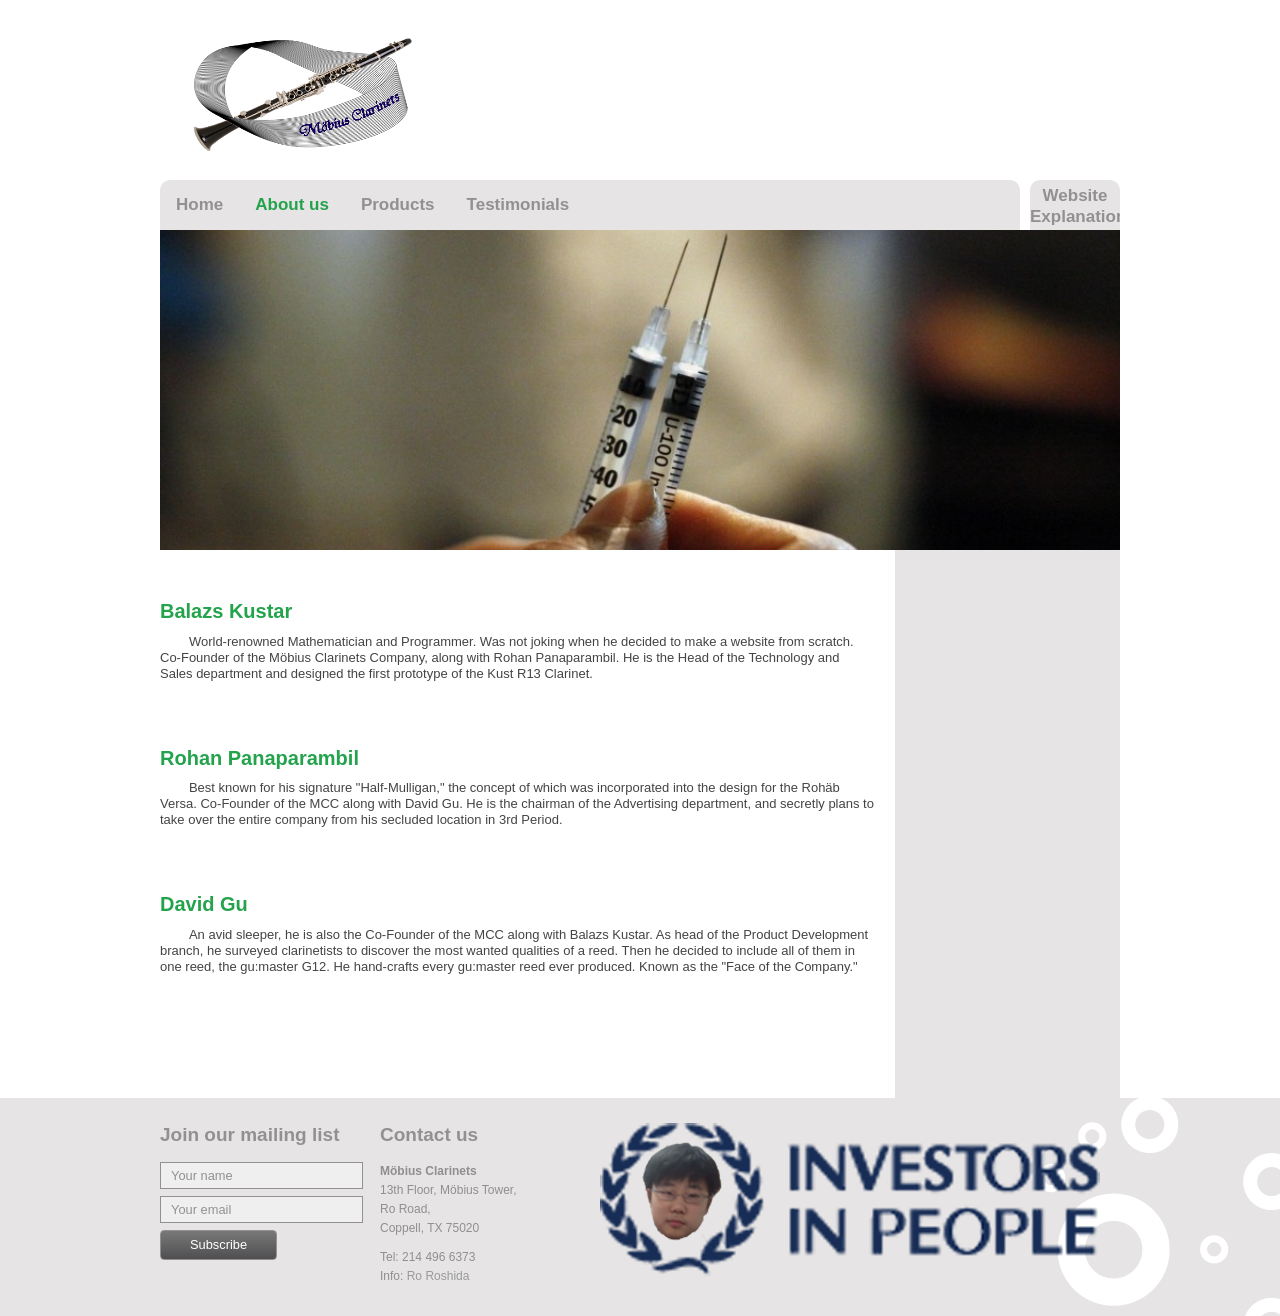
<file: backups/aboutus.htm>
﻿<html lang="en" class=" js flexbox canvas canvastext webgl no-touch geolocation postmessage websqldatabase indexeddb hashchange history draganddrop websockets rgba hsla multiplebgs backgroundsize borderimage borderradius boxshadow textshadow opacity cssanimations csscolumns cssgradients cssreflections csstransforms csstransforms3d csstransitions fontface video audio localstorage sessionstorage webworkers applicationcache svg inlinesvg smil svgclippaths js flexbox canvas canvastext webgl no-touch geolocation postmessage websqldatabase indexeddb hashchange history draganddrop websockets rgba hsla multiplebgs backgroundsize borderimage borderradius boxshadow textshadow opacity cssanimations csscolumns cssgradients cssreflections csstransforms csstransforms3d csstransitions fontface video audio localstorage sessionstorage webworkers applicationcache svg inlinesvg smil svgclippaths js flexbox canvas canvastext webgl no-touch geolocation postmessage websqldatabase indexeddb hashchange history draganddrop websockets rgba hsla multiplebgs backgroundsize borderimage borderradius boxshadow textshadow opacity cssanimations csscolumns cssgradients cssreflections csstransforms csstransforms3d csstransitions fontface video audio localstorage sessionstorage webworkers applicationcache svg inlinesvg smil svgclippaths js flexbox canvas canvastext webgl no-touch geolocation postmessage websqldatabase indexeddb hashchange history draganddrop websockets rgba hsla multiplebgs backgroundsize borderimage borderradius boxshadow textshadow opacity cssanimations csscolumns cssgradients cssreflections csstransforms csstransforms3d csstransitions fontface video audio localstorage sessionstorage webworkers applicationcache svg inlinesvg smil svgclippaths js flexbox canvas canvastext webgl no-touch geolocation postmessage websqldatabase indexeddb hashchange history draganddrop websockets rgba hsla multiplebgs backgroundsize borderimage borderradius boxshadow textshadow opacity cssanimations csscolumns cssgradients cssreflections csstransforms csstransforms3d csstransitions fontface video audio localstorage sessionstorage webworkers applicationcache svg inlinesvg smil svgclippaths js flexbox canvas canvastext webgl no-touch geolocation postmessage websqldatabase indexeddb hashchange history draganddrop websockets rgba hsla multiplebgs backgroundsize borderimage borderradius boxshadow textshadow opacity cssanimations csscolumns cssgradients cssreflections csstransforms csstransforms3d csstransitions fontface video audio localstorage sessionstorage webworkers applicationcache svg inlinesvg smil svgclippaths js flexbox canvas canvastext webgl no-touch geolocation postmessage websqldatabase indexeddb hashchange history draganddrop websockets rgba hsla multiplebgs backgroundsize borderimage borderradius boxshadow textshadow opacity cssanimations csscolumns cssgradients cssreflections csstransforms csstransforms3d csstransitions fontface video audio localstorage sessionstorage webworkers applicationcache svg inlinesvg smil svgclippaths js flexbox canvas canvastext webgl no-touch geolocation postmessage websqldatabase indexeddb hashchange history draganddrop websockets rgba hsla multiplebgs backgroundsize borderimage borderradius boxshadow textshadow opacity cssanimations csscolumns cssgradients cssreflections csstransforms csstransforms3d csstransitions fontface video audio localstorage sessionstorage webworkers applicationcache svg inlinesvg smil svgclippaths js flexbox canvas canvastext webgl no-touch geolocation postmessage websqldatabase indexeddb hashchange history draganddrop websockets rgba hsla multiplebgs backgroundsize borderimage borderradius boxshadow textshadow opacity cssanimations csscolumns cssgradients cssreflections csstransforms csstransforms3d csstransitions fontface video audio localstorage sessionstorage webworkers applicationcache svg inlinesvg smil svgclippaths js flexbox canvas canvastext webgl no-touch geolocation postmessage websqldatabase indexeddb hashchange history draganddrop websockets rgba hsla multiplebgs backgroundsize borderimage borderradius boxshadow textshadow opacity cssanimations csscolumns cssgradients cssreflections csstransforms csstransforms3d csstransitions fontface video audio localstorage sessionstorage webworkers applicationcache svg inlinesvg smil svgclippaths js flexbox canvas canvastext webgl no-touch geolocation postmessage websqldatabase indexeddb hashchange history draganddrop websockets rgba hsla multiplebgs backgroundsize borderimage borderradius boxshadow textshadow opacity cssanimations csscolumns cssgradients cssreflections csstransforms csstransforms3d csstransitions fontface video audio localstorage sessionstorage webworkers applicationcache svg inlinesvg smil svgclippaths js flexbox canvas canvastext webgl no-touch geolocation postmessage websqldatabase indexeddb hashchange history draganddrop websockets rgba hsla multiplebgs backgroundsize borderimage borderradius boxshadow textshadow opacity cssanimations csscolumns cssgradients cssreflections csstransforms csstransforms3d csstransitions fontface video audio localstorage sessionstorage webworkers applicationcache svg inlinesvg smil svgclippaths js flexbox canvas canvastext webgl no-touch geolocation postmessage websqldatabase indexeddb hashchange history draganddrop websockets rgba hsla multiplebgs backgroundsize borderimage borderradius boxshadow textshadow opacity cssanimations csscolumns cssgradients cssreflections csstransforms csstransforms3d csstransitions fontface video audio localstorage sessionstorage webworkers applicationcache svg inlinesvg smil svgclippaths js flexbox canvas canvastext webgl no-touch geolocation postmessage websqldatabase indexeddb hashchange history draganddrop websockets rgba hsla multiplebgs backgroundsize borderimage borderradius boxshadow textshadow opacity cssanimations csscolumns cssgradients cssreflections csstransforms csstransforms3d csstransitions fontface video audio localstorage sessionstorage webworkers applicationcache svg inlinesvg smil svgclippaths js flexbox canvas canvastext webgl no-touch geolocation postmessage websqldatabase indexeddb hashchange history draganddrop websockets rgba hsla multiplebgs backgroundsize borderimage borderradius boxshadow textshadow opacity cssanimations csscolumns cssgradients cssreflections csstransforms csstransforms3d csstransitions fontface video audio localstorage sessionstorage webworkers applicationcache svg inlinesvg smil svgclippaths js flexbox canvas canvastext webgl no-touch geolocation postmessage websqldatabase indexeddb hashchange history draganddrop websockets rgba hsla multiplebgs backgroundsize borderimage borderradius boxshadow textshadow opacity cssanimations csscolumns cssgradients cssreflections csstransforms csstransforms3d csstransitions fontface video audio localstorage sessionstorage webworkers applicationcache svg inlinesvg smil svgclippaths js flexbox canvas canvastext webgl no-touch geolocation postmessage websqldatabase indexeddb hashchange history draganddrop websockets rgba hsla multiplebgs backgroundsize borderimage borderradius boxshadow textshadow opacity cssanimations csscolumns cssgradients cssreflections csstransforms csstransforms3d csstransitions fontface video audio localstorage sessionstorage webworkers applicationcache svg inlinesvg smil svgclippaths js flexbox canvas canvastext webgl no-touch geolocation postmessage websqldatabase indexeddb hashchange history draganddrop websockets rgba hsla multiplebgs backgroundsize borderimage borderradius boxshadow textshadow opacity cssanimations csscolumns cssgradients cssreflections csstransforms csstransforms3d csstransitions fontface video audio localstorage sessionstorage webworkers applicationcache svg inlinesvg smil svgclippaths js flexbox canvas canvastext webgl no-touch geolocation postmessage websqldatabase indexeddb hashchange history draganddrop websockets rgba hsla multiplebgs backgroundsize borderimage borderradius boxshadow textshadow opacity cssanimations csscolumns cssgradients cssreflections csstransforms csstransforms3d csstransitions fontface video audio localstorage sessionstorage webworkers applicationcache svg inlinesvg smil svgclippaths js flexbox canvas canvastext webgl no-touch geolocation postmessage websqldatabase indexeddb hashchange history draganddrop websockets rgba hsla multiplebgs backgroundsize borderimage borderradius boxshadow textshadow opacity cssanimations csscolumns cssgradients cssreflections csstransforms csstransforms3d csstransitions fontface video audio localstorage sessionstorage webworkers applicationcache svg inlinesvg smil svgclippaths js flexbox canvas canvastext webgl no-touch geolocation postmessage websqldatabase indexeddb hashchange history draganddrop websockets rgba hsla multiplebgs backgroundsize borderimage borderradius boxshadow textshadow opacity cssanimations csscolumns cssgradients cssreflections csstransforms csstransforms3d csstransitions fontface video audio localstorage sessionstorage webworkers applicationcache svg inlinesvg smil svgclippaths js flexbox canvas canvastext webgl no-touch geolocation postmessage websqldatabase indexeddb hashchange history draganddrop websockets rgba hsla multiplebgs backgroundsize borderimage borderradius boxshadow textshadow opacity cssanimations csscolumns cssgradients cssreflections csstransforms csstransforms3d csstransitions fontface video audio localstorage sessionstorage webworkers applicationcache svg inlinesvg smil svgclippaths"><!--<![endif]--><head><style type="text/css"></style><style type="text/css"></style><style type="text/css"></style><style type="text/css"></style><style type="text/css"></style><style type="text/css"></style><style type="text/css"></style><style type="text/css"></style><style type="text/css"></style><style type="text/css"></style><style type="text/css"></style><style type="text/css"></style><meta http-equiv="Content-Type" content="text/html; charset=UTF-8"><style type="text/css"></style><style type="text/css"></style><style type="text/css"></style><style type="text/css"></style><style type="text/css"></style><style type="text/css"></style><script type="text/javascript" async="" src="http://www.google-analytics.com/ga.js"></script><script type="text/javascript" async="" src="http://www.google-analytics.com/ga.js"></script><script type="text/javascript" async="" src="http://www.google-analytics.com/ga.js"></script><script type="text/javascript" async="" src="http://www.google-analytics.com/ga.js"></script><script type="text/javascript" async="" src="http://www.google-analytics.com/ga.js"></script><script type="text/javascript" async="" src="http://www.google-analytics.com/ga.js"></script><script type="text/javascript" async="" src="http://www.google-analytics.com/ga.js"></script><script type="text/javascript" async="" src="http://www.google-analytics.com/ga.js"></script><script type="text/javascript" async="" src="http://www.google-analytics.com/ga.js"></script><script type="text/javascript" async="" src="http://www.google-analytics.com/ga.js"></script><script type="text/javascript" async="" src="./aboutus_files/ga.js"></script><script type="text/javascript" async="" src="./aboutus_files/ga.js"></script><script type="text/javascript" async="" src="./aboutus_files/ga.js"></script><script type="text/javascript" async="" src="./aboutus_files/ga.js"></script><script type="text/javascript" async="" src="./aboutus_files/ga.js"></script><script type="text/javascript" async="" src="./aboutus_files/ga.js"></script><script async="" src="./aboutus_files/user_timeline.json"></script><style type="text/css"></style><script type="text/javascript" async="" src="./aboutus_files/ga.js"></script><script async="" src="./aboutus_files/user_timeline(1).json"></script><style type="text/css"></style><script type="text/javascript" async="" src="./aboutus_files/ga(1).js"></script><script async="" src="./aboutus_files/user_timeline(2).json"></script><style type="text/css"></style><script type="text/javascript" async="" src="./aboutus_files/ga(2).js"></script><script async="" src="./aboutus_files/user_timeline(3).json"></script><style type="text/css"></style>
    <meta charset="utf-8">

    <!-- Always force latest IE rendering engine (even in intranet) & Chrome Frame 
    Remove this if you use the .htaccess -->
    <meta http-equiv="X-UA-Compatible" content="IE=edge,chrome=1">
    
    <title>About Us</title>
    <meta name="description" content="The best site for all of your professional Clarinet needs">
    <meta name="keywords" content="Möbius Clarinets">
    <meta name="title" content="About Us">
    <meta name="p:domain_verify" content="0ad9b62ad382b4193ed6388d9391f75f">

    <!--  Mobile viewport optimized: j.mp/bplateviewport -->
    <meta name="viewport" content="width=device-width, initial-scale=1.0">
    
    <!-- Place favicon.ico & apple-touch-icon.png in the root of your domain and delete these references -->
    
    <!-- Canonical links -->
       
    <!-- CSS : implied media="all" -->
    <link rel="stylesheet" href="./website_files/style.css">
    <link rel="stylesheet" href="./aboutus_files/media-queries.css" type="text/css">
	<link rel="stylesheet" href="./aboutus_files/flexslider.css" type="text/css" media="screen">
    
    <!-- html5.js for IE less than 9 -->
    <!--[if lt IE 9]>
        <script src="http://html5shim.googlecode.com/svn/trunk/html5.js"></script>
    <![endif]-->
    
    <!-- css3-mediaqueries.js for IE less than 9 -->
    <!--[if lt IE 9]>
        <script src="http://css3-mediaqueries-js.googlecode.com/svn/trunk/css3-mediaqueries.js"></script>
    <![endif]-->    
    
    
    <script type="text/javascript" async="" src="./aboutus_files/ga(3).js"></script><script src="./aboutus_files/modernizr-1.6.min.js"></script><style type="text/css"></style>
    <script src="./aboutus_files/validate.js"></script>
    <script src="./aboutus_files/selectivizr-min.js"></script>


</head>

<body contenteditable="false">






	<!-- BEGIN #CONTAINER -->
    <div id="container">
     
     	<!-- BEGIN HEADER -->
        <header id="header">
        
            <div class="logo"><a href="./website.htm"><img src="./aboutus_files/logo.png" width="300" height="150" alt="Logo"></a></div>
        
            
            
			<nav class="main-navigation">
<ul id="main-nav">
	<li class="hide"><a>Main Navigation</a></li>
    <li><a href="./website.htm">Home</a></li>
    <li class="active"><a href="./aboutus.htm">About us</a></li>
    <li><a href="./products.htm">Products</a>
    	<ul style="display: none;">
            
            
            
            
            
            <li><a href="./products_clarinet.htm">Kust R13 Clarinet</a></li>
            <li><a href="./products_ligature.htm">Rohäb Versa Ligature</a></li>
            <li><a href="./products_reed.htm">Gu:Master G12 Reeds</a></li>
        </ul>
    </li>
    <li><a href="./testimonials.htm">Testimonials</a></li>
      
    
    <li class="hide"><a>SBW Wales</a></li>
</ul>
</nav>

<div class="external-nav"><a href="https://docs.google.com/document/d/1Si48WszqDy-U_Jy7wTw5maod_xhD_XKP0wK3j09C7fU/edit?usp=sharing" target="_blank">Website Explanation</a></div>

<div class="clear"></div>


  
            </header>   
        <!-- END HEADER --> 
        
        <!-- BEGIN IMAGE CAROUSEL -->
		
<div class="flexslider">
    
<div class="flex-viewport" style="overflow: hidden; position: relative;"></div><ol class="flex-control-nav flex-control-paging"><li><a class="">1</a></li><li><a class="">2</a></li><li><a class="">3</a></li><li><a class="flex-active">4</a></li><li><a class="">5</a></li></ol><ul class="flex-direction-nav"><li><a class="flex-prev" href="#">Previous</a></li><li><a class="flex-next" href="#">Next</a></li></ul><div class="flex-viewport" style="overflow: hidden; position: relative;"><ul class="slides" style="width: 3400%; transition: 0s; -webkit-transition: 0s; -webkit-transform: translate3d(-12480px, 0, 0);"><li style="width: 960px; float: left; display: block;" class="clone"><img src="./website_files/headerimages.jpg"></li><li style="width: 960px; float: left; display: block;" class="clone"><img src="./website_files/headerimages2.jpg"></li>
        
        
        
        
        
    <li style="width: 960px; float: left; display: block;" class="clone"><img src="./website_files/headerimages5.jpg"></li></ul></div><ol class="flex-control-nav flex-control-paging"><li><a>1</a></li><li><a>2</a></li><li><a>3</a></li><li><a>4</a></li><li><a>5</a></li><li><a>6</a></li><li><a>7</a></li><li><a>8</a></li><li><a>9</a></li><li><a>10</a></li><li><a>11</a></li><li><a>12</a></li><li><a>13</a></li><li><a>14</a></li><li><a>15</a></li></ol><ul class="flex-direction-nav"><li><a class="flex-prev" href="#">Previous</a></li><li><a class="flex-next" href="#">Next</a></li></ul></div>        <!-- END IMAGE CAROUSEL -->
        
        <!-- BEGIN LEFT COLUMN -->
        <section id="left-column">
            <p>&nbsp;</p>
            
          
            <h2>Balazs Kustar</h2><div><span class="Apple-tab-span" style="white-space:pre">	</span>World-renowned Mathematician and Programmer. Was not joking when he decided to make a website from scratch. Co-Founder of the Möbius Clarinets Company, along with Rohan Panaparambil. He is the Head of the Technology and Sales department and designed the first prototype of the Kust R13 Clarinet.</div><div><br></div><div><br></div><div><br></div><div><br></div><div><h2 style="background-color: rgb(255, 255, 255);">Rohan Panaparambil</h2></div><div><span class="Apple-tab-span" style="white-space:pre">	</span>Best known for his signature "Half-Mulligan," the concept of which was incorporated into the design for the Rohäb Versa. Co-Founder of the MCC along with David Gu. He is the chairman of the Advertising department, and secretly plans to take over the entire company from his secluded location in 3rd Period.</div><div><br></div><div><br></div><div><br></div><div><br></div><div><h2 style="background-color: rgb(255, 255, 255);">David Gu</h2></div><div><span class="Apple-tab-span" style="white-space:pre">	</span>An avid sleeper, he is also the Co-Founder of the MCC along with Balazs Kustar. As head of the Product Development branch, he surveyed clarinetists to discover the most wanted qualities of a reed. Then he decided to include all of them in one reed, the gu:master G12. He hand-crafts every gu:master reed ever produced. Known as the "Face of the Company."</div><div><br></div>

 
            
            <div class="clear"></div>         
            
                 
    	</section>
        <!-- END LEFT COLUMN -->
        
        <!-- BEGIN RIGHT COLUMN -->
        <section id="right-column">
        	<h3><br></h3><div><br></div><div><br></div><div><br></div><div><br></div><div><br></div><div><br></div><div><br></div><div><br></div><div><br></div><div><br></div><div><br></div><div><br></div><div><br></div><div><br></div><div><br></div><div><br></div><div><br></div><div><br></div><div><br></div><div><br></div><div><br></div><div><br></div><div><br></div><div><br></div><div><br></div><div><br></div><div><br></div><div><br></div><div><br></div><div><br></div><div><br></div>
                             
                 
    	</section>
        <!-- END RIGHT COLUMN -->        
        <div class="clear"></div>


    </div>
	<!-- END OF #CONTAINER -->
    
    <!-- BEGIN FOOTER -->
    <footer id="footer">
	<div id="footer-inner">
    <div class="footer-col hide">
        <h3>Join our mailing list</h3>
        <form  method="post" id="subForm">
            <span><input type="text" name="cm-name" id="name" size="25" value="Your name" onfocus="javascript:if(this.value=='Your name'){this.value='';}" onblur="javascript:if(this.value==''){this.value='Your name'};"></span>
            <span class="last"><input type="text" name="cm-bhdhdu-bhdhdu" id="bhdhdu-bhdhdu" size="25" value="Your email" onfocus="javascript:if(this.value=='Your email'){this.value='';}" onblur="javascript:if(this.value==''){this.value='Your email'};"></span>
            <span class="button"><input type="submit" value="Subscribe"></span>
        </form>                
        
    </div> 
    <div class="footer-col">
        <h3 class="hide">Contact us</h3>
        <p><strong>Möbius Clarinets</strong><br>
        13th Floor, Möbius Tower,<br>
        Ro Road,<br>
        Coppell, TX 75020</p>
        <p class="mob-tel"><span class="hide">Tel:</span> 214 496 6373</p>
        <p class="mob-email"><span class="hide">Info:</span> <a>Ro Roshida</a></p>

    </div> 
    
    
    <div class="footer-col nomargin hide">
        <p><img src="./aboutus_files/iip.png" alt="Investors in People"></p>
    </div>   
    
                         
</div>

    <div class="footer-background"><img src="./aboutus_files/footer-background-new.gif"></div>
    </footer>
    <!-- END FOOTER -->    
    

    <!-- Grab Google CDN's jQuery. fall back to local if necessary -->
	<script src="./aboutus_files/jquery-1.8.3.min.js"></script>
    
    
    <!-- scripts concatenated and minified via ant build script-->
    <script src="./aboutus_files/jquery.tweet.js" type="text/javascript"></script>
    <script src="./aboutus_files/plugins.js"></script>
    <script src="./aboutus_files/script.js"></script>
    <script src="./aboutus_files/jquery.flexslider.js"></script>
	<script type="text/javascript">
    $(window).load(function(){
      $('.flexslider').flexslider({
        animation: "slide",
        start: function(slider){
          $('body').removeClass('loading');
        }
      });
    });
    </script>    
    

<div id="hzImg" style="border: 1px solid rgb(227, 227, 227); line-height: 0; overflow: hidden; padding: 2px; margin: 0px; position: absolute; z-index: 2147483647; border-top-left-radius: 3px; border-top-right-radius: 3px; border-bottom-right-radius: 3px; border-bottom-left-radius: 3px; background-image: -webkit-gradient(linear, 0% 0%, 100% 100%, from(rgb(255, 255, 255)), color-stop(0.5, rgb(255, 255, 255)), to(rgb(237, 237, 237))); -webkit-box-shadow: rgba(0, 0, 0, 0.458824) 3px 3px 6px; opacity: 1; top: 454px; left: 773px; cursor: none; display: none; background-position: initial initial; background-repeat: initial initial;"></div><img id="hzDownscaled" style="position: absolute; top: -10000px;"><img id="hzDownscaled" style="position: absolute; top: -10000px;"><img id="hzDownscaled" style="position: absolute; top: -10000px;"><img id="hzDownscaled" style="position: absolute; top: -10000px;"></body></html>
</file>
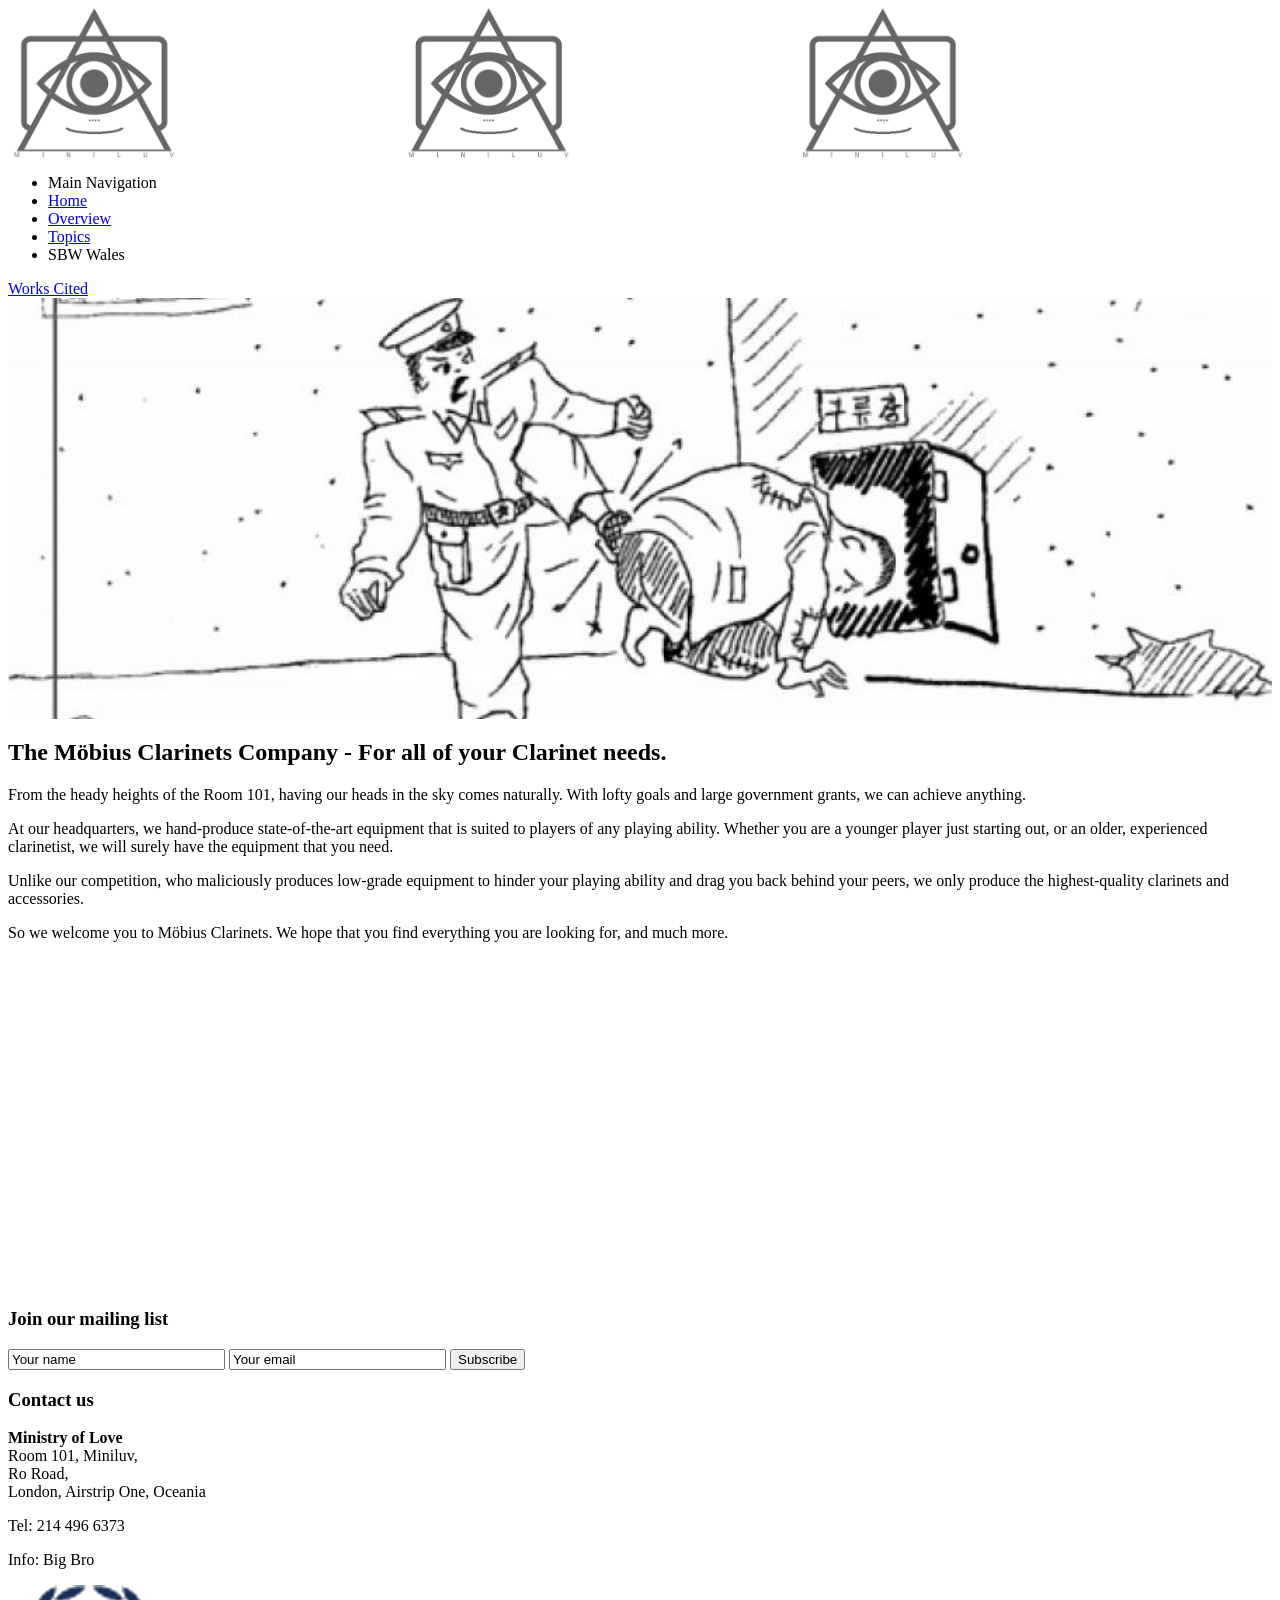
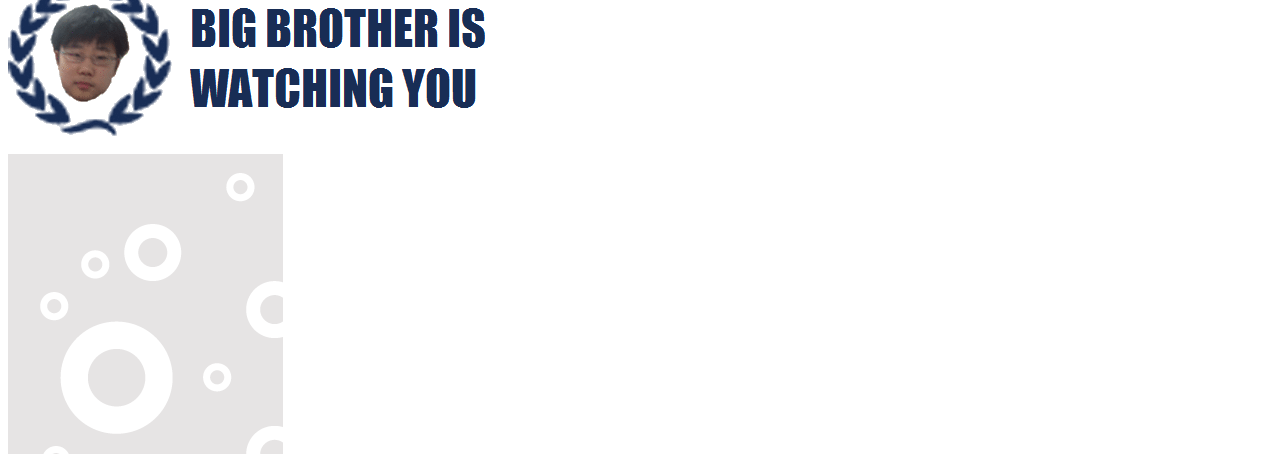
<file: backups/overview.htm>
﻿
<!-- saved from url=(0066)file:./website.htm -->
<html lang="en" class=" js flexbox canvas canvastext webgl no-touch geolocation postmessage websqldatabase indexeddb hashchange history draganddrop websockets rgba hsla multiplebgs backgroundsize borderimage borderradius boxshadow textshadow opacity cssanimations csscolumns cssgradients cssreflections csstransforms csstransforms3d csstransitions fontface video audio localstorage sessionstorage webworkers applicationcache svg inlinesvg smil svgclippaths js flexbox canvas canvastext webgl no-touch geolocation postmessage websqldatabase indexeddb hashchange history draganddrop websockets rgba hsla multiplebgs backgroundsize borderimage borderradius boxshadow textshadow opacity cssanimations csscolumns cssgradients cssreflections csstransforms csstransforms3d csstransitions fontface video audio localstorage sessionstorage webworkers applicationcache svg inlinesvg smil svgclippaths js flexbox canvas canvastext webgl no-touch geolocation postmessage websqldatabase indexeddb hashchange history draganddrop websockets rgba hsla multiplebgs backgroundsize borderimage borderradius boxshadow textshadow opacity cssanimations csscolumns cssgradients cssreflections csstransforms csstransforms3d csstransitions fontface video audio localstorage sessionstorage webworkers applicationcache svg inlinesvg smil svgclippaths js flexbox canvas canvastext webgl no-touch geolocation postmessage websqldatabase indexeddb hashchange history draganddrop websockets rgba hsla multiplebgs backgroundsize borderimage borderradius boxshadow textshadow opacity cssanimations csscolumns cssgradients cssreflections csstransforms csstransforms3d csstransitions fontface video audio localstorage sessionstorage webworkers applicationcache svg inlinesvg smil svgclippaths js flexbox canvas canvastext webgl no-touch geolocation postmessage websqldatabase indexeddb hashchange history draganddrop websockets rgba hsla multiplebgs backgroundsize borderimage borderradius boxshadow textshadow opacity cssanimations csscolumns cssgradients cssreflections csstransforms csstransforms3d csstransitions fontface video audio localstorage sessionstorage webworkers applicationcache svg inlinesvg smil svgclippaths js flexbox canvas canvastext webgl no-touch geolocation postmessage websqldatabase indexeddb hashchange history draganddrop websockets rgba hsla multiplebgs backgroundsize borderimage borderradius boxshadow textshadow opacity cssanimations csscolumns cssgradients cssreflections csstransforms csstransforms3d csstransitions fontface video audio localstorage sessionstorage webworkers applicationcache svg inlinesvg smil svgclippaths js flexbox canvas canvastext webgl no-touch geolocation postmessage websqldatabase indexeddb hashchange history draganddrop websockets rgba hsla multiplebgs backgroundsize borderimage borderradius boxshadow textshadow opacity cssanimations csscolumns cssgradients cssreflections csstransforms csstransforms3d csstransitions fontface video audio localstorage sessionstorage webworkers applicationcache svg inlinesvg smil svgclippaths js flexbox canvas canvastext webgl no-touch geolocation postmessage websqldatabase indexeddb hashchange history draganddrop websockets rgba hsla multiplebgs backgroundsize borderimage borderradius boxshadow textshadow opacity cssanimations csscolumns cssgradients cssreflections csstransforms csstransforms3d csstransitions fontface video audio localstorage sessionstorage webworkers applicationcache svg inlinesvg smil svgclippaths js flexbox canvas canvastext webgl no-touch geolocation postmessage websqldatabase indexeddb hashchange history draganddrop websockets rgba hsla multiplebgs backgroundsize borderimage borderradius boxshadow textshadow opacity cssanimations csscolumns cssgradients cssreflections csstransforms csstransforms3d csstransitions fontface video audio localstorage sessionstorage webworkers applicationcache svg inlinesvg smil svgclippaths js flexbox canvas canvastext webgl no-touch geolocation postmessage websqldatabase indexeddb hashchange history draganddrop websockets rgba hsla multiplebgs backgroundsize borderimage borderradius boxshadow textshadow opacity cssanimations csscolumns cssgradients cssreflections csstransforms csstransforms3d csstransitions fontface video audio localstorage sessionstorage webworkers applicationcache svg inlinesvg smil svgclippaths js flexbox canvas canvastext webgl no-touch geolocation postmessage websqldatabase indexeddb hashchange history draganddrop websockets rgba hsla multiplebgs backgroundsize borderimage borderradius boxshadow textshadow opacity cssanimations csscolumns cssgradients cssreflections csstransforms csstransforms3d csstransitions fontface video audio localstorage sessionstorage webworkers applicationcache svg inlinesvg smil svgclippaths js flexbox canvas canvastext webgl no-touch geolocation postmessage websqldatabase indexeddb hashchange history draganddrop websockets rgba hsla multiplebgs backgroundsize borderimage borderradius boxshadow textshadow opacity cssanimations csscolumns cssgradients cssreflections csstransforms csstransforms3d csstransitions fontface video audio localstorage sessionstorage webworkers applicationcache svg inlinesvg smil svgclippaths js flexbox canvas canvastext webgl no-touch geolocation postmessage websqldatabase indexeddb hashchange history draganddrop websockets rgba hsla multiplebgs backgroundsize borderimage borderradius boxshadow textshadow opacity cssanimations csscolumns cssgradients cssreflections csstransforms csstransforms3d csstransitions fontface video audio localstorage sessionstorage webworkers applicationcache svg inlinesvg smil svgclippaths js flexbox canvas canvastext webgl no-touch geolocation postmessage websqldatabase indexeddb hashchange history draganddrop websockets rgba hsla multiplebgs backgroundsize borderimage borderradius boxshadow textshadow opacity cssanimations csscolumns cssgradients cssreflections csstransforms csstransforms3d csstransitions fontface video audio localstorage sessionstorage webworkers applicationcache svg inlinesvg smil svgclippaths js flexbox canvas canvastext webgl no-touch geolocation postmessage websqldatabase indexeddb hashchange history draganddrop websockets rgba hsla multiplebgs backgroundsize borderimage borderradius boxshadow textshadow opacity cssanimations csscolumns cssgradients cssreflections csstransforms csstransforms3d csstransitions fontface video audio localstorage sessionstorage webworkers applicationcache svg inlinesvg smil svgclippaths js flexbox canvas canvastext webgl no-touch geolocation postmessage websqldatabase indexeddb hashchange history draganddrop websockets rgba hsla multiplebgs backgroundsize borderimage borderradius boxshadow textshadow opacity cssanimations csscolumns cssgradients cssreflections csstransforms csstransforms3d csstransitions fontface video audio localstorage sessionstorage webworkers applicationcache svg inlinesvg smil svgclippaths js flexbox canvas canvastext webgl no-touch geolocation postmessage websqldatabase indexeddb hashchange history draganddrop websockets rgba hsla multiplebgs backgroundsize borderimage borderradius boxshadow textshadow opacity cssanimations csscolumns cssgradients cssreflections csstransforms csstransforms3d csstransitions fontface video audio localstorage sessionstorage webworkers applicationcache svg inlinesvg smil svgclippaths js flexbox canvas canvastext webgl no-touch geolocation postmessage websqldatabase indexeddb hashchange history draganddrop websockets rgba hsla multiplebgs backgroundsize borderimage borderradius boxshadow textshadow opacity cssanimations csscolumns cssgradients cssreflections csstransforms csstransforms3d csstransitions fontface video audio localstorage sessionstorage webworkers applicationcache svg inlinesvg smil svgclippaths js flexbox canvas canvastext webgl no-touch geolocation postmessage websqldatabase indexeddb hashchange history draganddrop websockets rgba hsla multiplebgs backgroundsize borderimage borderradius boxshadow textshadow opacity cssanimations csscolumns cssgradients cssreflections csstransforms csstransforms3d csstransitions fontface video audio localstorage sessionstorage webworkers applicationcache svg inlinesvg smil svgclippaths js flexbox canvas canvastext webgl no-touch geolocation postmessage websqldatabase indexeddb hashchange history draganddrop websockets rgba hsla multiplebgs backgroundsize borderimage borderradius boxshadow textshadow opacity cssanimations csscolumns cssgradients cssreflections csstransforms csstransforms3d csstransitions fontface video audio localstorage sessionstorage webworkers applicationcache svg inlinesvg smil svgclippaths js flexbox canvas canvastext webgl no-touch geolocation postmessage websqldatabase indexeddb hashchange history draganddrop websockets rgba hsla multiplebgs backgroundsize borderimage borderradius boxshadow textshadow opacity cssanimations csscolumns cssgradients cssreflections csstransforms csstransforms3d csstransitions fontface video audio localstorage sessionstorage webworkers applicationcache svg inlinesvg smil svgclippaths js flexbox canvas canvastext webgl no-touch geolocation postmessage websqldatabase indexeddb hashchange history draganddrop websockets rgba hsla multiplebgs backgroundsize borderimage borderradius boxshadow textshadow opacity cssanimations csscolumns cssgradients cssreflections csstransforms csstransforms3d csstransitions fontface video audio localstorage sessionstorage webworkers applicationcache svg inlinesvg smil svgclippaths js flexbox canvas canvastext webgl no-touch geolocation postmessage websqldatabase indexeddb hashchange history draganddrop websockets rgba hsla multiplebgs backgroundsize borderimage borderradius boxshadow textshadow opacity cssanimations csscolumns cssgradients cssreflections csstransforms csstransforms3d csstransitions fontface video audio localstorage sessionstorage webworkers applicationcache svg inlinesvg smil svgclippaths js flexbox canvas canvastext webgl no-touch geolocation postmessage websqldatabase indexeddb hashchange history draganddrop websockets rgba hsla multiplebgs backgroundsize borderimage borderradius boxshadow textshadow opacity cssanimations csscolumns cssgradients cssreflections csstransforms csstransforms3d csstransitions fontface video audio localstorage sessionstorage webworkers applicationcache svg inlinesvg smil svgclippaths js flexbox canvas canvastext webgl no-touch geolocation postmessage websqldatabase indexeddb hashchange history draganddrop websockets rgba hsla multiplebgs backgroundsize borderimage borderradius boxshadow textshadow opacity cssanimations csscolumns cssgradients cssreflections csstransforms csstransforms3d csstransitions fontface video audio localstorage sessionstorage webworkers applicationcache svg inlinesvg smil svgclippaths js flexbox canvas canvastext webgl no-touch geolocation postmessage websqldatabase indexeddb hashchange history draganddrop websockets rgba hsla multiplebgs backgroundsize borderimage borderradius boxshadow textshadow opacity cssanimations csscolumns cssgradients cssreflections csstransforms csstransforms3d csstransitions fontface video audio localstorage sessionstorage webworkers applicationcache svg inlinesvg smil svgclippaths js flexbox canvas canvastext webgl no-touch geolocation postmessage websqldatabase indexeddb hashchange history draganddrop websockets rgba hsla multiplebgs backgroundsize borderimage borderradius boxshadow textshadow opacity cssanimations csscolumns cssgradients cssreflections csstransforms csstransforms3d csstransitions fontface video audio localstorage sessionstorage webworkers applicationcache svg inlinesvg smil svgclippaths"><!--<![endif]--><head><meta http-equiv="Content-Type" content="text/html; charset=UTF-8"><style type="text/css"></style><style type="text/css"></style><style type="text/css"></style><style type="text/css"></style><style type="text/css"></style><style type="text/css"></style><script async="" src="./website_files/user_timeline.json"></script><style type="text/css"></style><script type="text/javascript" async="" src="./website_files/ga.js"></script><script async="" src="./website_files/user_timeline(1).json"></script><style type="text/css"></style><script type="text/javascript" async="" src="./website_files/ga(1).js"></script><script async="" src="./website_files/user_timeline(2).json"></script><style type="text/css"></style>
    <meta charset="utf-8">

    <!-- Always force latest IE rendering engine (even in intranet) & Chrome Frame 
    Remove this if you use the .htaccess -->
    <meta http-equiv="X-UA-Compatible" content="IE=edge,chrome=1">
    
    <title>1984 Torture and Interrogation</title>
    <meta name="description" content="The best site for all of your 1984 torture and interrogation needs">
    <meta name="keywords" content="1984 Torture and Interrogation">
    <meta name="title" content="1984 Torture and Interrogation">
    <meta name="p:domain_verify" content="0ad9b62ad382b4193ed6388d9391f75f">

    <!--  Mobile viewport optimized: j.mp/bplateviewport -->
    <meta name="viewport" content="width=device-width, initial-scale=1.0">
    
    <!-- Place favicon.ico & apple-touch-icon.png in the root of your domain and delete these references -->
    
    
    
    
     
       
    <!-- CSS : implied media="all" -->
    <link rel="stylesheet" href="file:./website_files/style.css">
    <link rel="stylesheet" href="./website_files/media-queries.css" type="text/css">
	<link rel="stylesheet" href="./website_files/flexslider.css" type="text/css" media="screen">
    
    <!-- html5.js for IE less than 9 -->
    <!--[if lt IE 9]>
        <script src="http://html5shim.googlecode.com/svn/trunk/html5.js"></script>
    <![endif]-->
    
    <!-- css3-mediaqueries.js for IE less than 9 -->
    <!--[if lt IE 9]>
        <script src="http://css3-mediaqueries-js.googlecode.com/svn/trunk/css3-mediaqueries.js"></script>
    <![endif]-->    
    
    
    <script type="text/javascript" async="" src="./website_files/ga(2).js"></script><script src="./website_files/modernizr-1.6.min.js"></script><style type="text/css"></style>
    <script src="./website_files/validate.js"></script>
    <script src="./website_files/selectivizr-min.js"></script>

	
    
	

</head>

<body contenteditable="false">






	<!-- BEGIN #CONTAINER -->
    <div id="container">
     
     	<!-- BEGIN HEADER -->
        <header id="header">
        
            <div class="logo"><a href="file:./website.htm"><img src="./website_files/logo.png" width="960" height="150" alt="Logo"></a></div>
        
            
            
			<nav class="main-navigation">
<ul id="main-nav">
	<li class="hide"><a>Main Navigation</a></li>
    <li class="active"><a href="./website.htm">Home</a></li>
    <li><a href="file:./overview.htm">Overview</a></li>
    <li><a href="file:./topics.htm">Topics</a>
    	<ul style="display: none;">
            
            
            
            
            
            <li><a href="file:./topics_character.htm">Character - Zach Price</a></li>
            <li><a href="file:./topics_conflict.htm">Conflict - David Gu</a></li>
            <li><a href="file:./topics_setting.htm">Setting - Balazs Kustar</a></li>
  			<li><a href="file:./topics_plot.htm">Plot - Rohan Panaparambil</a></li>
        </ul>
    </li>
    
    
    <li class="hide"><a>SBW Wales</a></li>
</ul>
</nav>

<div class="external-nav"><a href="https://docs.google.com/document/d/1p9My9sK-Sys2NwRVee2YaajaJK1daaFpcXV7bRgy-ho/edit?usp=sharing" target="_blank">Works Cited</a></div>

<div class="clear"></div>


  
            </header>   
        <!-- END HEADER --> 
        
        <!-- BEGIN IMAGE CAROUSEL -->
		
<div class="flexslider">
    
<div class="flex-viewport" style="overflow: hidden; position: relative;"></div><ol class="flex-control-nav flex-control-paging"><li><a class="">1</a></li><li><a class="flex-active">2</a></li><li><a class="">3</a></li><li><a class="">4</a></li><li><a class="">5</a></li></ol><ul class="flex-direction-nav"><li><a class="flex-prev" href="file:./website.htm#">Previous</a></li><li><a class="flex-next" href="file:./website.htm#">Next</a></li></ul><div class="flex-viewport" style="overflow: hidden; position: relative;"></div><ol class="flex-control-nav flex-control-paging"><li><a class="">1</a></li><li><a class="">2</a></li><li><a>3</a></li><li><a>4</a></li><li><a>5</a></li><li><a>6</a></li><li><a>7</a></li><li><a>8</a></li><li><a>9</a></li><li><a>10</a></li><li><a>11</a></li><li><a>12</a></li><li><a>13</a></li><li><a>14</a></li><li><a>15</a></li></ol><ul class="flex-direction-nav"><li><a class="flex-prev" href="file:./website.htm#">Previous</a></li><li><a class="flex-next" href="file:./website.htm#">Next</a></li></ul><div class="flex-viewport" style="overflow: hidden; position: relative;"></div><ol class="flex-control-nav flex-control-paging"><li><a>1</a></li><li><a>2</a></li><li><a>3</a></li></ol><ul class="flex-direction-nav"><li><a class="flex-prev" href="file:./website.htm#">Previous</a></li><li><a class="flex-next" href="file:./website.htm#">Next</a></li></ul><div class="flex-viewport" style="overflow: hidden; position: relative;"></div><ol class="flex-control-nav flex-control-paging"><li><a>1</a></li><li><a>2</a></li><li><a>3</a></li><li><a>4</a></li><li><a>5</a></li></ol><ul class="flex-direction-nav"><li><a class="flex-prev" href="file:./website.htm#">Previous</a></li><li><a class="flex-next" href="file:./website.htm#">Next</a></li></ul><div class="flex-viewport" style="overflow: hidden; position: relative;"><ul class="slides" style="width: 1800%; transition: 0.6s; -webkit-transition: 0.6s; -webkit-transform: translate3d(-1920px, 0px, 0px);"><li style="width: 960px; float: left; display: block;" class="clone"><img src="./website_files/headerimages5.jpg"></li><li style="width: 960px; float: left; display: block;" class="clone"><img src="./website_files/headerimages.jpg"></li><li style="width: 960px; float: left; display: block;" class="clone flex-active-slide"><img src="./website_files/headerimages5.jpg"></li><li style="width: 960px; float: left; display: block;" class="clone"><img src="./website_files/headerimages.jpg"></li><li style="width: 960px; float: left; display: block;" class="clone"><img src="./website_files/headerimages2.jpg"></li>
        
        
        
        
        
    <li style="width: 960px; float: left; display: block;" class="clone"><img src="./website_files/headerimages5.jpg"></li><li style="width: 960px; float: left; display: block;" class="clone"><img src="./website_files/headerimages.jpg"></li><li style="width: 960px; float: left; display: block;" class="clone"><img src="./website_files/headerimages5.jpg"></li><li style="width: 960px; float: left; display: block;" class="clone"><img src="./website_files/headerimages.jpg"></li></ul></div><ol class="flex-control-nav flex-control-paging"><li><a>1</a></li><li><a>2</a></li><li><a>3</a></li><li><a>4</a></li><li><a>5</a></li><li><a>6</a></li><li><a>7</a></li></ol><ul class="flex-direction-nav"><li><a class="flex-prev" href="file:./website.htm#">Previous</a></li><li><a class="flex-next" href="file:./website.htm#">Next</a></li></ul></div>        <!-- END IMAGE CAROUSEL -->
        
        <!-- BEGIN LEFT COLUMN -->
        <section id="left-column">
            <h2>The Möbius Clarinets Company - For all of your Clarinet needs.</h2>
            <p>From the heady heights of the Room 101, having our heads in the sky comes naturally. With lofty goals and large government grants, we can achieve anything.</p>
            <p>At our headquarters, we hand-produce state-of-the-art equipment that is suited to players of any playing ability. Whether you are a younger player just starting out, or an older, experienced clarinetist, we will surely have the equipment that you need.</p>
            <p>Unlike our competition, who maliciously produces low-grade equipment to hinder your playing ability and drag you back behind your peers, we only produce the highest-quality clarinets and accessories.</p><p>So we welcome you to Möbius Clarinets. We hope that you find everything you are looking for, and much more.</p>
            
<ul class="recent-work">
</ul>

<!--
<ul class="recent-work">

</ul>
-->  
            
            <div class="clear"></div>         
            
                 
    	</section>
        <!-- END LEFT COLUMN -->
        
        <!-- BEGIN RIGHT COLUMN -->
        <section id="right-column">
        	<h3><br></h3><div><br></div><div><br></div><div><br></div><div><br></div><div><br></div><div><br></div><div><br></div><div><br></div><div><br></div><div><br></div><div><br></div><div><br></div><div><br></div><div><br></div><div><br></div><div><br></div>
                             
                 
    	</section>
        <!-- END RIGHT COLUMN -->        
        <div class="clear"></div>


    </div>
	<!-- END OF #CONTAINER -->
    
    <!-- BEGIN FOOTER -->
    <footer id="footer">
	<div id="footer-inner">
    <div class="footer-col hide">
        <h3>Join our mailing list</h3>
        <form method="post" id="subForm">
            <span><input type="text" name="cm-name" id="name" size="25" value="Your name" onfocus="javascript:if(this.value==&#39;Your name&#39;){this.value=&#39;&#39;;}" onblur="javascript:if(this.value==&#39;&#39;){this.value=&#39;Your name&#39;};"></span>
            <span class="last"><input type="text" name="cm-bhdhdu-bhdhdu" id="bhdhdu-bhdhdu" size="25" value="Your email" onfocus="javascript:if(this.value==&#39;Your email&#39;){this.value=&#39;&#39;;}" onblur="javascript:if(this.value==&#39;&#39;){this.value=&#39;Your email&#39;};"></span>
            <span class="button"><input type="submit" value="Subscribe"></span>
        </form>                
        
    </div> 
    <div class="footer-col">
        <h3 class="hide">Contact us</h3>
        <p><strong>Ministry of Love</strong><br>
        Room 101, Miniluv,<br>
        Ro Road,<br>
        London, Airstrip One, Oceania</p>
        <p class="mob-tel"><span class="hide">Tel:</span> 214 496 6373</p>
        <p class="mob-email"><span class="hide">Info:</span> <a>Big Bro</a></p>


    </div> 
    
    
    <div class="footer-col nomargin hide">
        <p><img src="./website_files/iip.png" alt="Investors in People"></p>
    </div>   
    
                         
</div>

    <div class="footer-background"><img src="./website_files/footer-background-new.gif"></div>
    </footer>
    <!-- END FOOTER -->    
    

    <!-- Grab Google CDN's jQuery. fall back to local if necessary -->
	<script src="./website_files/jquery-1.8.3.min.js"></script>
    
    
    <!-- scripts concatenated and minified via ant build script-->
    <script src="./website_files/jquery.tweet.js" type="text/javascript"></script>
    <script src="./website_files/plugins.js"></script>
    <script src="./website_files/script.js"></script>
    <script src="./website_files/jquery.flexslider.js"></script>
	<script type="text/javascript">
    $(window).load(function(){
      $('.flexslider').flexslider({
        animation: "slide",
        start: function(slider){
          $('body').removeClass('loading');
        }
      });
    });
    </script>    
    

<div id="hzImg" style="border: 1px solid rgb(227, 227, 227); line-height: 0; overflow: hidden; padding: 2px; margin: 0px; position: absolute; z-index: 2147483647; border-top-left-radius: 3px; border-top-right-radius: 3px; border-bottom-right-radius: 3px; border-bottom-left-radius: 3px; background-image: -webkit-gradient(linear, 0% 0%, 100% 100%, from(rgb(255, 255, 255)), color-stop(0.5, rgb(255, 255, 255)), to(rgb(237, 237, 237))); -webkit-box-shadow: rgba(0, 0, 0, 0.458824) 3px 3px 6px; opacity: 1; top: 454px; left: 773px; cursor: none; display: none; background-position: initial initial; background-repeat: initial initial;"></div><img id="hzDownscaled" style="position: absolute; top: -10000px;"><img id="hzDownscaled" style="position: absolute; top: -10000px;"><img id="hzDownscaled" style="position: absolute; top: -10000px;"><img id="hzDownscaled" style="position: absolute; top: -10000px;"></body></html>
</file>
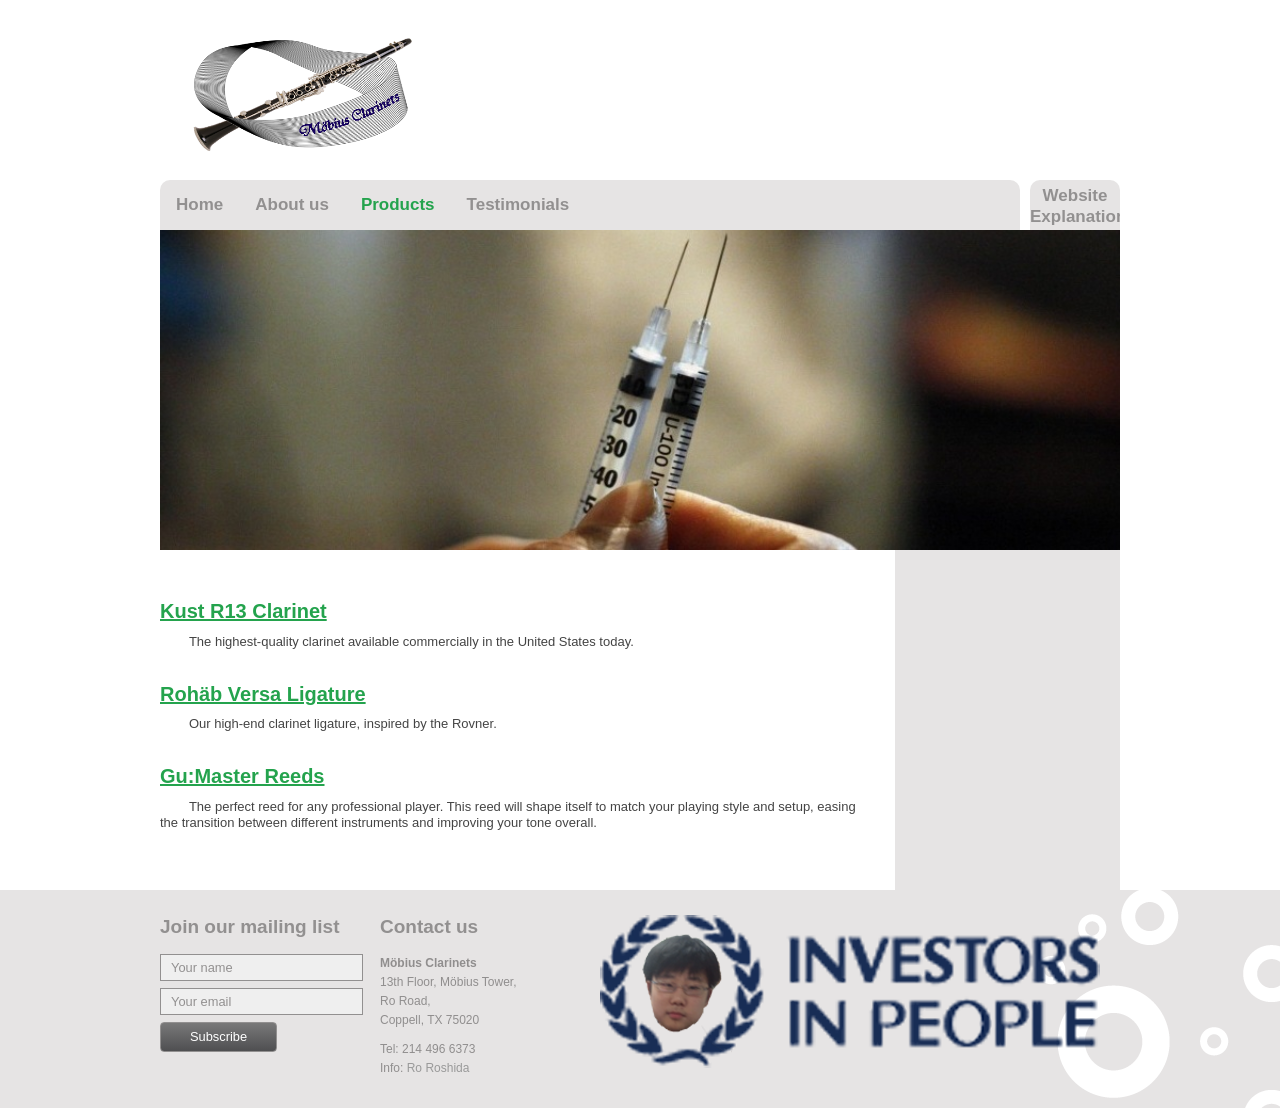
<file: backups/products.htm>
﻿<html lang="en" class=" js flexbox canvas canvastext webgl no-touch geolocation postmessage websqldatabase indexeddb hashchange history draganddrop websockets rgba hsla multiplebgs backgroundsize borderimage borderradius boxshadow textshadow opacity cssanimations csscolumns cssgradients cssreflections csstransforms csstransforms3d csstransitions fontface video audio localstorage sessionstorage webworkers applicationcache svg inlinesvg smil svgclippaths js flexbox canvas canvastext webgl no-touch geolocation postmessage websqldatabase indexeddb hashchange history draganddrop websockets rgba hsla multiplebgs backgroundsize borderimage borderradius boxshadow textshadow opacity cssanimations csscolumns cssgradients cssreflections csstransforms csstransforms3d csstransitions fontface video audio localstorage sessionstorage webworkers applicationcache svg inlinesvg smil svgclippaths js flexbox canvas canvastext webgl no-touch geolocation postmessage websqldatabase indexeddb hashchange history draganddrop websockets rgba hsla multiplebgs backgroundsize borderimage borderradius boxshadow textshadow opacity cssanimations csscolumns cssgradients cssreflections csstransforms csstransforms3d csstransitions fontface video audio localstorage sessionstorage webworkers applicationcache svg inlinesvg smil svgclippaths js flexbox canvas canvastext webgl no-touch geolocation postmessage websqldatabase indexeddb hashchange history draganddrop websockets rgba hsla multiplebgs backgroundsize borderimage borderradius boxshadow textshadow opacity cssanimations csscolumns cssgradients cssreflections csstransforms csstransforms3d csstransitions fontface video audio localstorage sessionstorage webworkers applicationcache svg inlinesvg smil svgclippaths js flexbox canvas canvastext webgl no-touch geolocation postmessage websqldatabase indexeddb hashchange history draganddrop websockets rgba hsla multiplebgs backgroundsize borderimage borderradius boxshadow textshadow opacity cssanimations csscolumns cssgradients cssreflections csstransforms csstransforms3d csstransitions fontface video audio localstorage sessionstorage webworkers applicationcache svg inlinesvg smil svgclippaths js flexbox canvas canvastext webgl no-touch geolocation postmessage websqldatabase indexeddb hashchange history draganddrop websockets rgba hsla multiplebgs backgroundsize borderimage borderradius boxshadow textshadow opacity cssanimations csscolumns cssgradients cssreflections csstransforms csstransforms3d csstransitions fontface video audio localstorage sessionstorage webworkers applicationcache svg inlinesvg smil svgclippaths js flexbox canvas canvastext webgl no-touch geolocation postmessage websqldatabase indexeddb hashchange history draganddrop websockets rgba hsla multiplebgs backgroundsize borderimage borderradius boxshadow textshadow opacity cssanimations csscolumns cssgradients cssreflections csstransforms csstransforms3d csstransitions fontface video audio localstorage sessionstorage webworkers applicationcache svg inlinesvg smil svgclippaths js flexbox canvas canvastext webgl no-touch geolocation postmessage websqldatabase indexeddb hashchange history draganddrop websockets rgba hsla multiplebgs backgroundsize borderimage borderradius boxshadow textshadow opacity cssanimations csscolumns cssgradients cssreflections csstransforms csstransforms3d csstransitions fontface video audio localstorage sessionstorage webworkers applicationcache svg inlinesvg smil svgclippaths js flexbox canvas canvastext webgl no-touch geolocation postmessage websqldatabase indexeddb hashchange history draganddrop websockets rgba hsla multiplebgs backgroundsize borderimage borderradius boxshadow textshadow opacity cssanimations csscolumns cssgradients cssreflections csstransforms csstransforms3d csstransitions fontface video audio localstorage sessionstorage webworkers applicationcache svg inlinesvg smil svgclippaths js flexbox canvas canvastext webgl no-touch geolocation postmessage websqldatabase indexeddb hashchange history draganddrop websockets rgba hsla multiplebgs backgroundsize borderimage borderradius boxshadow textshadow opacity cssanimations csscolumns cssgradients cssreflections csstransforms csstransforms3d csstransitions fontface video audio localstorage sessionstorage webworkers applicationcache svg inlinesvg smil svgclippaths js flexbox canvas canvastext webgl no-touch geolocation postmessage websqldatabase indexeddb hashchange history draganddrop websockets rgba hsla multiplebgs backgroundsize borderimage borderradius boxshadow textshadow opacity cssanimations csscolumns cssgradients cssreflections csstransforms csstransforms3d csstransitions fontface video audio localstorage sessionstorage webworkers applicationcache svg inlinesvg smil svgclippaths js flexbox canvas canvastext webgl no-touch geolocation postmessage websqldatabase indexeddb hashchange history draganddrop websockets rgba hsla multiplebgs backgroundsize borderimage borderradius boxshadow textshadow opacity cssanimations csscolumns cssgradients cssreflections csstransforms csstransforms3d csstransitions fontface video audio localstorage sessionstorage webworkers applicationcache svg inlinesvg smil svgclippaths js flexbox canvas canvastext webgl no-touch geolocation postmessage websqldatabase indexeddb hashchange history draganddrop websockets rgba hsla multiplebgs backgroundsize borderimage borderradius boxshadow textshadow opacity cssanimations csscolumns cssgradients cssreflections csstransforms csstransforms3d csstransitions fontface video audio localstorage sessionstorage webworkers applicationcache svg inlinesvg smil svgclippaths js flexbox canvas canvastext webgl no-touch geolocation postmessage websqldatabase indexeddb hashchange history draganddrop websockets rgba hsla multiplebgs backgroundsize borderimage borderradius boxshadow textshadow opacity cssanimations csscolumns cssgradients cssreflections csstransforms csstransforms3d csstransitions fontface video audio localstorage sessionstorage webworkers applicationcache svg inlinesvg smil svgclippaths js flexbox canvas canvastext webgl no-touch geolocation postmessage websqldatabase indexeddb hashchange history draganddrop websockets rgba hsla multiplebgs backgroundsize borderimage borderradius boxshadow textshadow opacity cssanimations csscolumns cssgradients cssreflections csstransforms csstransforms3d csstransitions fontface video audio localstorage sessionstorage webworkers applicationcache svg inlinesvg smil svgclippaths js flexbox canvas canvastext webgl no-touch geolocation postmessage websqldatabase indexeddb hashchange history draganddrop websockets rgba hsla multiplebgs backgroundsize borderimage borderradius boxshadow textshadow opacity cssanimations csscolumns cssgradients cssreflections csstransforms csstransforms3d csstransitions fontface video audio localstorage sessionstorage webworkers applicationcache svg inlinesvg smil svgclippaths js flexbox canvas canvastext webgl no-touch geolocation postmessage websqldatabase indexeddb hashchange history draganddrop websockets rgba hsla multiplebgs backgroundsize borderimage borderradius boxshadow textshadow opacity cssanimations csscolumns cssgradients cssreflections csstransforms csstransforms3d csstransitions fontface video audio localstorage sessionstorage webworkers applicationcache svg inlinesvg smil svgclippaths js flexbox canvas canvastext webgl no-touch geolocation postmessage websqldatabase indexeddb hashchange history draganddrop websockets rgba hsla multiplebgs backgroundsize borderimage borderradius boxshadow textshadow opacity cssanimations csscolumns cssgradients cssreflections csstransforms csstransforms3d csstransitions fontface video audio localstorage sessionstorage webworkers applicationcache svg inlinesvg smil svgclippaths js flexbox canvas canvastext webgl no-touch geolocation postmessage websqldatabase indexeddb hashchange history draganddrop websockets rgba hsla multiplebgs backgroundsize borderimage borderradius boxshadow textshadow opacity cssanimations csscolumns cssgradients cssreflections csstransforms csstransforms3d csstransitions fontface video audio localstorage sessionstorage webworkers applicationcache svg inlinesvg smil svgclippaths js flexbox canvas canvastext webgl no-touch geolocation postmessage websqldatabase indexeddb hashchange history draganddrop websockets rgba hsla multiplebgs backgroundsize borderimage borderradius boxshadow textshadow opacity cssanimations csscolumns cssgradients cssreflections csstransforms csstransforms3d csstransitions fontface video audio localstorage sessionstorage webworkers applicationcache svg inlinesvg smil svgclippaths js flexbox canvas canvastext webgl no-touch geolocation postmessage websqldatabase indexeddb hashchange history draganddrop websockets rgba hsla multiplebgs backgroundsize borderimage borderradius boxshadow textshadow opacity cssanimations csscolumns cssgradients cssreflections csstransforms csstransforms3d csstransitions fontface video audio localstorage sessionstorage webworkers applicationcache svg inlinesvg smil svgclippaths js flexbox canvas canvastext webgl no-touch geolocation postmessage websqldatabase indexeddb hashchange history draganddrop websockets rgba hsla multiplebgs backgroundsize borderimage borderradius boxshadow textshadow opacity cssanimations csscolumns cssgradients cssreflections csstransforms csstransforms3d csstransitions fontface video audio localstorage sessionstorage webworkers applicationcache svg inlinesvg smil svgclippaths js flexbox canvas canvastext webgl no-touch geolocation postmessage websqldatabase indexeddb hashchange history draganddrop websockets rgba hsla multiplebgs backgroundsize borderimage borderradius boxshadow textshadow opacity cssanimations csscolumns cssgradients cssreflections csstransforms csstransforms3d csstransitions fontface video audio localstorage sessionstorage webworkers applicationcache svg inlinesvg smil svgclippaths js flexbox canvas canvastext webgl no-touch geolocation postmessage websqldatabase indexeddb hashchange history draganddrop websockets rgba hsla multiplebgs backgroundsize borderimage borderradius boxshadow textshadow opacity cssanimations csscolumns cssgradients cssreflections csstransforms csstransforms3d csstransitions fontface video audio localstorage sessionstorage webworkers applicationcache svg inlinesvg smil svgclippaths js flexbox canvas canvastext webgl no-touch geolocation postmessage websqldatabase indexeddb hashchange history draganddrop websockets rgba hsla multiplebgs backgroundsize borderimage borderradius boxshadow textshadow opacity cssanimations csscolumns cssgradients cssreflections csstransforms csstransforms3d csstransitions fontface video audio localstorage sessionstorage webworkers applicationcache svg inlinesvg smil svgclippaths js flexbox canvas canvastext webgl no-touch geolocation postmessage websqldatabase indexeddb hashchange history draganddrop websockets rgba hsla multiplebgs backgroundsize borderimage borderradius boxshadow textshadow opacity cssanimations csscolumns cssgradients cssreflections csstransforms csstransforms3d csstransitions fontface video audio localstorage sessionstorage webworkers applicationcache svg inlinesvg smil svgclippaths"><!--<![endif]--><head><style type="text/css"></style><style type="text/css"></style><style type="text/css"></style><style type="text/css"></style><style type="text/css"></style><meta http-equiv="Content-Type" content="text/html; charset=UTF-8"><style type="text/css"></style><style type="text/css"></style><style type="text/css"></style><style type="text/css"></style><style type="text/css"></style><style type="text/css"></style><style type="text/css"></style><style type="text/css"></style><style type="text/css"></style><style type="text/css"></style><style type="text/css"></style><style type="text/css"></style><style type="text/css"></style><style type="text/css"></style><style type="text/css"></style><style type="text/css"></style><style type="text/css"></style><script type="text/javascript" async="" src="http://www.google-analytics.com/ga.js"></script><script type="text/javascript" async="" src="http://www.google-analytics.com/ga.js"></script><script type="text/javascript" async="" src="http://www.google-analytics.com/ga.js"></script><script type="text/javascript" async="" src="http://www.google-analytics.com/ga.js"></script><script type="text/javascript" async="" src="http://www.google-analytics.com/ga.js"></script><script type="text/javascript" async="" src="./products_files/ga.js"></script><script type="text/javascript" async="" src="./products_files/ga.js"></script><script type="text/javascript" async="" src="./products_files/ga.js"></script><script type="text/javascript" async="" src="./products_files/ga.js"></script><script type="text/javascript" async="" src="./products_files/ga.js"></script><script type="text/javascript" async="" src="./products_files/ga.js"></script><script type="text/javascript" async="" src="./products_files/ga.js"></script><script type="text/javascript" async="" src="./products_files/ga.js"></script><script type="text/javascript" async="" src="./products_files/ga.js"></script><script type="text/javascript" async="" src="./products_files/ga(1).js"></script><script type="text/javascript" async="" src="./products_files/ga(1).js"></script><script type="text/javascript" async="" src="./products_files/ga(1).js"></script><script type="text/javascript" async="" src="./products_files/ga(1).js"></script><script type="text/javascript" async="" src="./products_files/ga(1).js"></script><script type="text/javascript" async="" src="./products_files/ga(1).js"></script><script async="" src="./products_files/user_timeline.json"></script><style type="text/css"></style><script type="text/javascript" async="" src="./products_files/ga(1).js"></script><script async="" src="./products_files/user_timeline(1).json"></script><style type="text/css"></style><script type="text/javascript" async="" src="./products_files/ga(2).js"></script><script async="" src="./products_files/user_timeline(2).json"></script><style type="text/css"></style><script type="text/javascript" async="" src="./products_files/ga(3).js"></script><script async="" src="./products_files/user_timeline(3).json"></script><style type="text/css"></style>
    <meta charset="utf-8">

    <!-- Always force latest IE rendering engine (even in intranet) & Chrome Frame 
    Remove this if you use the .htaccess -->
    <meta http-equiv="X-UA-Compatible" content="IE=edge,chrome=1">
    
    <title>Products</title>
    <meta name="description" content="The best site for all of your professional Clarinet needs">
    <meta name="keywords" content="Möbius Clarinets">
    <meta name="title" content="Products">
    <meta name="p:domain_verify" content="0ad9b62ad382b4193ed6388d9391f75f">

    <!--  Mobile viewport optimized: j.mp/bplateviewport -->
    <meta name="viewport" content="width=device-width, initial-scale=1.0">
    
    <!-- Place favicon.ico & apple-touch-icon.png in the root of your domain and delete these references -->
    
    <!-- Canonical links -->
       
    <!-- CSS : implied media="all" -->
    <link rel="stylesheet" href="./website_files/style.css">
    <link rel="stylesheet" href="./products_files/media-queries.css" type="text/css">
	<link rel="stylesheet" href="./products_files/flexslider.css" type="text/css" media="screen">
    
    <!-- html5.js for IE less than 9 -->
    <!--[if lt IE 9]>
        <script src="http://html5shim.googlecode.com/svn/trunk/html5.js"></script>
    <![endif]-->
    
    <!-- css3-mediaqueries.js for IE less than 9 -->
    <!--[if lt IE 9]>
        <script src="http://css3-mediaqueries-js.googlecode.com/svn/trunk/css3-mediaqueries.js"></script>
    <![endif]-->    
    
    
    <script type="text/javascript" async="" src="./products_files/ga(4).js"></script><script src="./products_files/modernizr-1.6.min.js"></script><style type="text/css"></style>
    <script src="./products_files/validate.js"></script>
    <script src="./products_files/selectivizr-min.js"></script>


</head>

<body contenteditable="false">






	<!-- BEGIN #CONTAINER -->
    <div id="container">
     
     	<!-- BEGIN HEADER -->
        <header id="header">
        
            <div class="logo"><a href="./website.htm"><img src="./products_files/logo.png" width="300" height="150" alt="Logo"></a></div>
        
            
            
			<nav class="main-navigation">
<ul id="main-nav">
	<li class="hide"><a>Main Navigation</a></li>
    <li><a href="./website.htm">Home</a></li>
    <li><a href="./aboutus.htm">About us</a></li>
    <li class="active"><a href="./products.htm">Products</a>
    	<ul style="display: none;">
            
            
            
            
            
            <li><a href="./products_clarinet.htm">Kust R13 Clarinet</a></li>
            <li><a href="./products_ligature.htm">Rohäb Versa Ligature</a></li>
            <li><a href="./products_reed.htm">Gu:Master G12 Reeds</a></li>
        </ul>
    </li>
    <li><a href="./testimonials.htm">Testimonials</a></li>
      
    
    <li class="hide"><a>SBW Wales</a></li>
</ul>
</nav>

<div class="external-nav"><a href="https://docs.google.com/document/d/1Si48WszqDy-U_Jy7wTw5maod_xhD_XKP0wK3j09C7fU/edit?usp=sharing" target="_blank">Website Explanation</a></div>

<div class="clear"></div>


  
            </header>   
        <!-- END HEADER --> 
        
        <!-- BEGIN IMAGE CAROUSEL -->
		
<div class="flexslider">
    
<div class="flex-viewport" style="overflow: hidden; position: relative;"></div><ol class="flex-control-nav flex-control-paging"><li><a class="">1</a></li><li><a class="">2</a></li><li><a class="">3</a></li><li><a class="flex-active">4</a></li><li><a class="">5</a></li></ol><ul class="flex-direction-nav"><li><a class="flex-prev" href="#">Previous</a></li><li><a class="flex-next" href="#">Next</a></li></ul><div class="flex-viewport" style="overflow: hidden; position: relative;"><ul class="slides" style="width: 3400%; transition: 0s; -webkit-transition: 0s; -webkit-transform: translate3d(-12480px, 0, 0);"><li style="width: 960px; float: left; display: block;" class="clone"><img src="./website_files/headerimages.jpg"></li><li style="width: 960px; float: left; display: block;" class="clone"><img src="./website_files/headerimages2.jpg"></li>
        
        
        
        
        
    <li style="width: 960px; float: left; display: block;" class="clone"><img src="./website_files/headerimages5.jpg"></li></ul></div><ol class="flex-control-nav flex-control-paging"><li><a>1</a></li><li><a>2</a></li><li><a>3</a></li><li><a>4</a></li><li><a>5</a></li><li><a>6</a></li><li><a>7</a></li><li><a>8</a></li><li><a>9</a></li><li><a>10</a></li><li><a>11</a></li><li><a>12</a></li><li><a>13</a></li><li><a>14</a></li><li><a>15</a></li></ol><ul class="flex-direction-nav"><li><a class="flex-prev" href="#">Previous</a></li><li><a class="flex-next" href="#">Next</a></li></ul></div>        <!-- END IMAGE CAROUSEL -->
        
<section id="left-column">
            <p>&nbsp;</p>
            
          
            <h2><a href="./products_clarinet.htm">Kust R13 Clarinet</a></h2><div><span class="Apple-tab-span" style="white-space:pre">	</span>The highest-quality clarinet available commercially in the United States today.</div><div><br></div><div><br></div><div><h2 style="background-color: rgb(255, 255, 255);"><a href="./products_ligature.htm">Rohäb Versa Ligature</a></h2></div><div><span class="Apple-tab-span" style="white-space:pre">	</span>Our high-end clarinet ligature, inspired by the Rovner.</div><div><br></div><div><br></div><div><h2 style="background-color: rgb(255, 255, 255);"><a href="./products_reed.htm">Gu:Master Reeds</a></h2></div><div><span class="Apple-tab-span" style="white-space:pre">	</span>The perfect reed for any professional player. This reed will shape itself to match your playing style and setup, easing the transition between different instruments and improving your tone overall.</div><div><br></div>


            
            <div class="clear"></div>         
            
                 
    	</section>
        <!-- END LEFT COLUMN -->
        
        <!-- BEGIN RIGHT COLUMN -->
        <section id="right-column">
        	<h3><br></h3><div><br></div><div><br></div><div><br></div><div><br></div><div><br></div><div><br></div><div><br></div><div><br></div><div><br></div><div><br></div><div><br></div><div><br></div><div><br></div><div><br></div><div><br></div><div><br></div><div><br></div><div><br></div>
                             
                 
    	</section>
        <!-- END RIGHT COLUMN -->        
        <div class="clear"></div>


    </div>
	<!-- END OF #CONTAINER -->
    
    <!-- BEGIN FOOTER -->
    <footer id="footer">
	<div id="footer-inner">
    <div class="footer-col hide">
        <h3>Join our mailing list</h3>
        <form  method="post" id="subForm">
            <span><input type="text" name="cm-name" id="name" size="25" value="Your name" onfocus="javascript:if(this.value=='Your name'){this.value='';}" onblur="javascript:if(this.value==''){this.value='Your name'};"></span>
            <span class="last"><input type="text" name="cm-bhdhdu-bhdhdu" id="bhdhdu-bhdhdu" size="25" value="Your email" onfocus="javascript:if(this.value=='Your email'){this.value='';}" onblur="javascript:if(this.value==''){this.value='Your email'};"></span>
            <span class="button"><input type="submit" value="Subscribe"></span>
        </form>                
        
    </div> 
    <div class="footer-col">
        <h3 class="hide">Contact us</h3>
        <p><strong>Möbius Clarinets</strong><br>
        13th Floor, Möbius Tower,<br>
        Ro Road,<br>
        Coppell, TX 75020</p>
        <p class="mob-tel"><span class="hide">Tel:</span> 214 496 6373</p>
        <p class="mob-email"><span class="hide">Info:</span> <a>Ro Roshida</a></p>

    </div> 
    
    
    <div class="footer-col nomargin hide">
        <p><img src="./products_files/iip.png" alt="Investors in People"></p>
    </div>   
    
                         
</div>

    <div class="footer-background"><img src="./products_files/footer-background-new.gif"></div>
    </footer>
    <!-- END FOOTER -->    
    

    <!-- Grab Google CDN's jQuery. fall back to local if necessary -->
	<script src="./products_files/jquery-1.8.3.min.js"></script>
    
    
    <!-- scripts concatenated and minified via ant build script-->
    <script src="./products_files/jquery.tweet.js" type="text/javascript"></script>
    <script src="./products_files/plugins.js"></script>
    <script src="./products_files/script.js"></script>
    <script src="./products_files/jquery.flexslider.js"></script>
	<script type="text/javascript">
    $(window).load(function(){
      $('.flexslider').flexslider({
        animation: "slide",
        start: function(slider){
          $('body').removeClass('loading');
        }
      });
    });
    </script>    
    

<div id="hzImg" style="border: 1px solid rgb(227, 227, 227); line-height: 0; overflow: hidden; padding: 2px; margin: 0px; position: absolute; z-index: 2147483647; border-top-left-radius: 3px; border-top-right-radius: 3px; border-bottom-right-radius: 3px; border-bottom-left-radius: 3px; background-image: -webkit-gradient(linear, 0% 0%, 100% 100%, from(rgb(255, 255, 255)), color-stop(0.5, rgb(255, 255, 255)), to(rgb(237, 237, 237))); -webkit-box-shadow: rgba(0, 0, 0, 0.458824) 3px 3px 6px; opacity: 1; top: 454px; left: 773px; cursor: none; display: none; background-position: initial initial; background-repeat: initial initial;"></div><img id="hzDownscaled" style="position: absolute; top: -10000px;"><img id="hzDownscaled" style="position: absolute; top: -10000px;"><img id="hzDownscaled" style="position: absolute; top: -10000px;"><img id="hzDownscaled" style="position: absolute; top: -10000px;"></body></html>
</file>
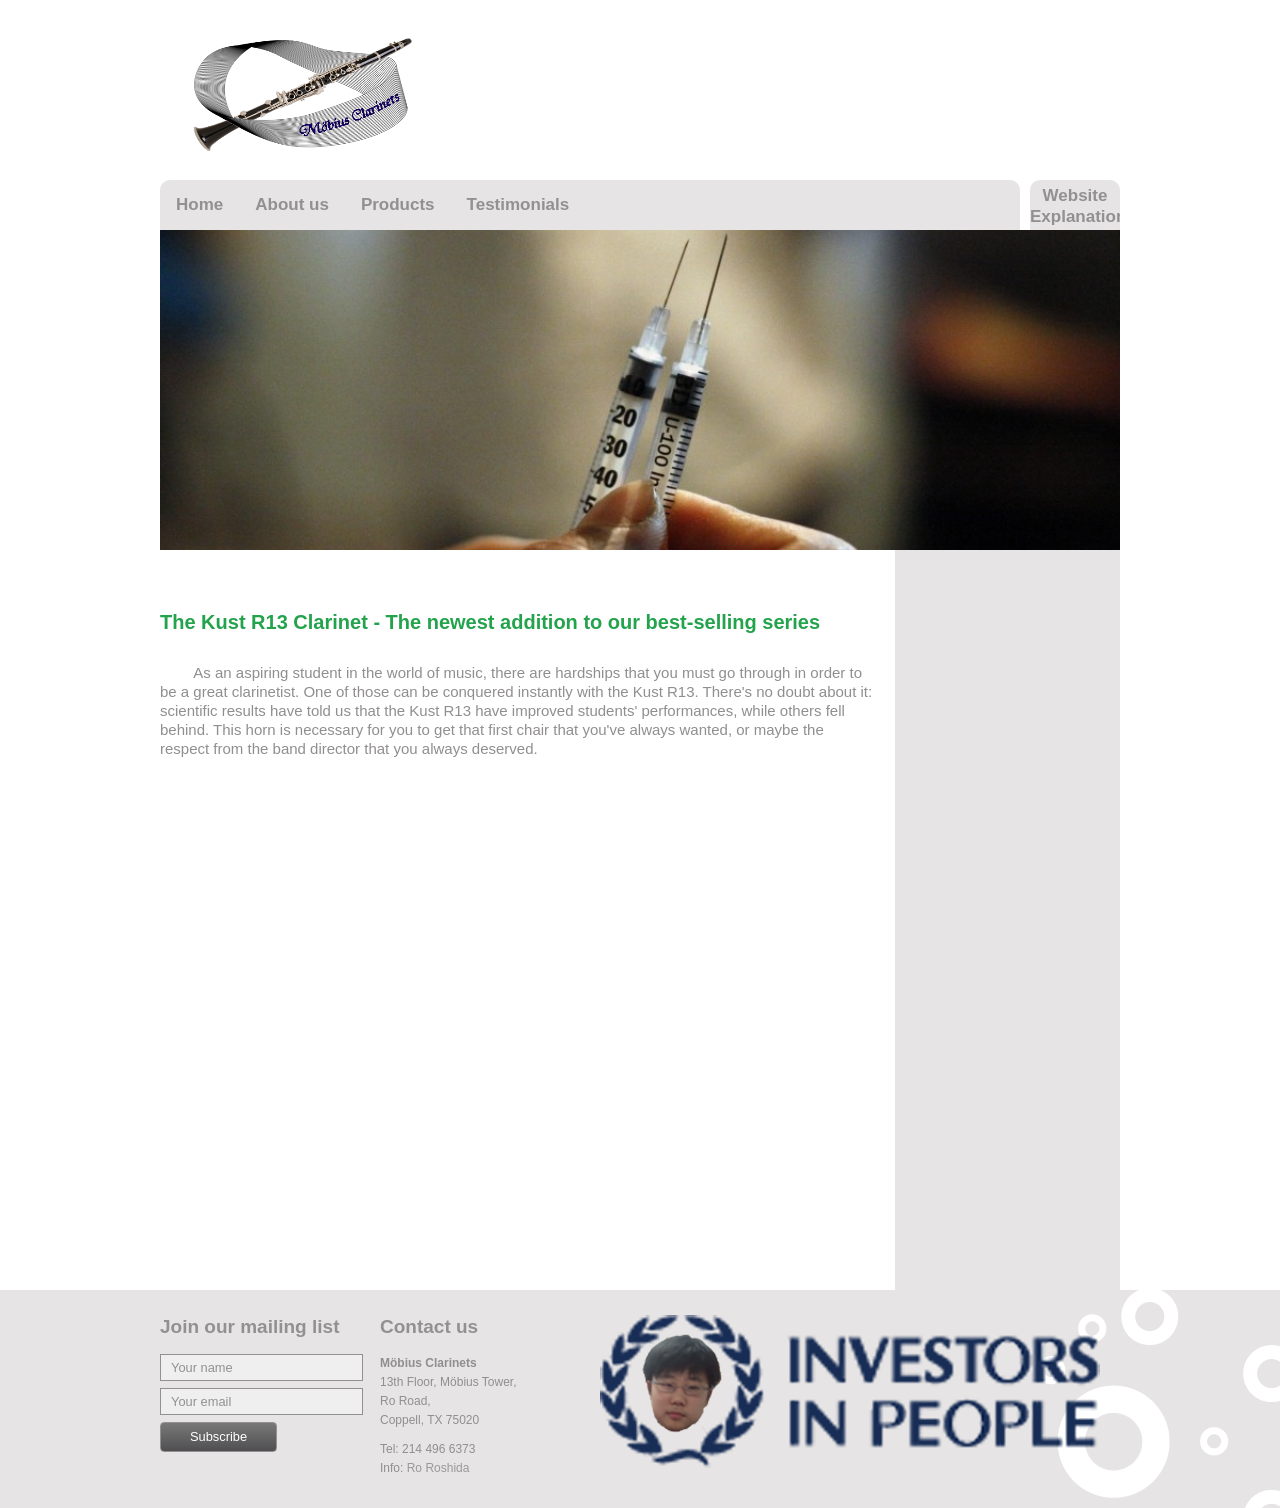
<file: backups/products_clarinet.htm>
﻿<html lang="en" class=" js flexbox canvas canvastext webgl no-touch geolocation postmessage websqldatabase indexeddb hashchange history draganddrop websockets rgba hsla multiplebgs backgroundsize borderimage borderradius boxshadow textshadow opacity cssanimations csscolumns cssgradients cssreflections csstransforms csstransforms3d csstransitions fontface video audio localstorage sessionstorage webworkers applicationcache svg inlinesvg smil svgclippaths js flexbox canvas canvastext webgl no-touch geolocation postmessage websqldatabase indexeddb hashchange history draganddrop websockets rgba hsla multiplebgs backgroundsize borderimage borderradius boxshadow textshadow opacity cssanimations csscolumns cssgradients cssreflections csstransforms csstransforms3d csstransitions fontface video audio localstorage sessionstorage webworkers applicationcache svg inlinesvg smil svgclippaths js flexbox canvas canvastext webgl no-touch geolocation postmessage websqldatabase indexeddb hashchange history draganddrop websockets rgba hsla multiplebgs backgroundsize borderimage borderradius boxshadow textshadow opacity cssanimations csscolumns cssgradients cssreflections csstransforms csstransforms3d csstransitions fontface video audio localstorage sessionstorage webworkers applicationcache svg inlinesvg smil svgclippaths js flexbox canvas canvastext webgl no-touch geolocation postmessage websqldatabase indexeddb hashchange history draganddrop websockets rgba hsla multiplebgs backgroundsize borderimage borderradius boxshadow textshadow opacity cssanimations csscolumns cssgradients cssreflections csstransforms csstransforms3d csstransitions fontface video audio localstorage sessionstorage webworkers applicationcache svg inlinesvg smil svgclippaths js flexbox canvas canvastext webgl no-touch geolocation postmessage websqldatabase indexeddb hashchange history draganddrop websockets rgba hsla multiplebgs backgroundsize borderimage borderradius boxshadow textshadow opacity cssanimations csscolumns cssgradients cssreflections csstransforms csstransforms3d csstransitions fontface video audio localstorage sessionstorage webworkers applicationcache svg inlinesvg smil svgclippaths js flexbox canvas canvastext webgl no-touch geolocation postmessage websqldatabase indexeddb hashchange history draganddrop websockets rgba hsla multiplebgs backgroundsize borderimage borderradius boxshadow textshadow opacity cssanimations csscolumns cssgradients cssreflections csstransforms csstransforms3d csstransitions fontface video audio localstorage sessionstorage webworkers applicationcache svg inlinesvg smil svgclippaths js flexbox canvas canvastext webgl no-touch geolocation postmessage websqldatabase indexeddb hashchange history draganddrop websockets rgba hsla multiplebgs backgroundsize borderimage borderradius boxshadow textshadow opacity cssanimations csscolumns cssgradients cssreflections csstransforms csstransforms3d csstransitions fontface video audio localstorage sessionstorage webworkers applicationcache svg inlinesvg smil svgclippaths js flexbox canvas canvastext webgl no-touch geolocation postmessage websqldatabase indexeddb hashchange history draganddrop websockets rgba hsla multiplebgs backgroundsize borderimage borderradius boxshadow textshadow opacity cssanimations csscolumns cssgradients cssreflections csstransforms csstransforms3d csstransitions fontface video audio localstorage sessionstorage webworkers applicationcache svg inlinesvg smil svgclippaths js flexbox canvas canvastext webgl no-touch geolocation postmessage websqldatabase indexeddb hashchange history draganddrop websockets rgba hsla multiplebgs backgroundsize borderimage borderradius boxshadow textshadow opacity cssanimations csscolumns cssgradients cssreflections csstransforms csstransforms3d csstransitions fontface video audio localstorage sessionstorage webworkers applicationcache svg inlinesvg smil svgclippaths js flexbox canvas canvastext webgl no-touch geolocation postmessage websqldatabase indexeddb hashchange history draganddrop websockets rgba hsla multiplebgs backgroundsize borderimage borderradius boxshadow textshadow opacity cssanimations csscolumns cssgradients cssreflections csstransforms csstransforms3d csstransitions fontface video audio localstorage sessionstorage webworkers applicationcache svg inlinesvg smil svgclippaths js flexbox canvas canvastext webgl no-touch geolocation postmessage websqldatabase indexeddb hashchange history draganddrop websockets rgba hsla multiplebgs backgroundsize borderimage borderradius boxshadow textshadow opacity cssanimations csscolumns cssgradients cssreflections csstransforms csstransforms3d csstransitions fontface video audio localstorage sessionstorage webworkers applicationcache svg inlinesvg smil svgclippaths js flexbox canvas canvastext webgl no-touch geolocation postmessage websqldatabase indexeddb hashchange history draganddrop websockets rgba hsla multiplebgs backgroundsize borderimage borderradius boxshadow textshadow opacity cssanimations csscolumns cssgradients cssreflections csstransforms csstransforms3d csstransitions fontface video audio localstorage sessionstorage webworkers applicationcache svg inlinesvg smil svgclippaths js flexbox canvas canvastext webgl no-touch geolocation postmessage websqldatabase indexeddb hashchange history draganddrop websockets rgba hsla multiplebgs backgroundsize borderimage borderradius boxshadow textshadow opacity cssanimations csscolumns cssgradients cssreflections csstransforms csstransforms3d csstransitions fontface video audio localstorage sessionstorage webworkers applicationcache svg inlinesvg smil svgclippaths js flexbox canvas canvastext webgl no-touch geolocation postmessage websqldatabase indexeddb hashchange history draganddrop websockets rgba hsla multiplebgs backgroundsize borderimage borderradius boxshadow textshadow opacity cssanimations csscolumns cssgradients cssreflections csstransforms csstransforms3d csstransitions fontface video audio localstorage sessionstorage webworkers applicationcache svg inlinesvg smil svgclippaths js flexbox canvas canvastext webgl no-touch geolocation postmessage websqldatabase indexeddb hashchange history draganddrop websockets rgba hsla multiplebgs backgroundsize borderimage borderradius boxshadow textshadow opacity cssanimations csscolumns cssgradients cssreflections csstransforms csstransforms3d csstransitions fontface video audio localstorage sessionstorage webworkers applicationcache svg inlinesvg smil svgclippaths js flexbox canvas canvastext webgl no-touch geolocation postmessage websqldatabase indexeddb hashchange history draganddrop websockets rgba hsla multiplebgs backgroundsize borderimage borderradius boxshadow textshadow opacity cssanimations csscolumns cssgradients cssreflections csstransforms csstransforms3d csstransitions fontface video audio localstorage sessionstorage webworkers applicationcache svg inlinesvg smil svgclippaths js flexbox canvas canvastext webgl no-touch geolocation postmessage websqldatabase indexeddb hashchange history draganddrop websockets rgba hsla multiplebgs backgroundsize borderimage borderradius boxshadow textshadow opacity cssanimations csscolumns cssgradients cssreflections csstransforms csstransforms3d csstransitions fontface video audio localstorage sessionstorage webworkers applicationcache svg inlinesvg smil svgclippaths js flexbox canvas canvastext webgl no-touch geolocation postmessage websqldatabase indexeddb hashchange history draganddrop websockets rgba hsla multiplebgs backgroundsize borderimage borderradius boxshadow textshadow opacity cssanimations csscolumns cssgradients cssreflections csstransforms csstransforms3d csstransitions fontface video audio localstorage sessionstorage webworkers applicationcache svg inlinesvg smil svgclippaths js flexbox canvas canvastext webgl no-touch geolocation postmessage websqldatabase indexeddb hashchange history draganddrop websockets rgba hsla multiplebgs backgroundsize borderimage borderradius boxshadow textshadow opacity cssanimations csscolumns cssgradients cssreflections csstransforms csstransforms3d csstransitions fontface video audio localstorage sessionstorage webworkers applicationcache svg inlinesvg smil svgclippaths js flexbox canvas canvastext webgl no-touch geolocation postmessage websqldatabase indexeddb hashchange history draganddrop websockets rgba hsla multiplebgs backgroundsize borderimage borderradius boxshadow textshadow opacity cssanimations csscolumns cssgradients cssreflections csstransforms csstransforms3d csstransitions fontface video audio localstorage sessionstorage webworkers applicationcache svg inlinesvg smil svgclippaths js flexbox canvas canvastext webgl no-touch geolocation postmessage websqldatabase indexeddb hashchange history draganddrop websockets rgba hsla multiplebgs backgroundsize borderimage borderradius boxshadow textshadow opacity cssanimations csscolumns cssgradients cssreflections csstransforms csstransforms3d csstransitions fontface video audio localstorage sessionstorage webworkers applicationcache svg inlinesvg smil svgclippaths js flexbox canvas canvastext webgl no-touch geolocation postmessage websqldatabase indexeddb hashchange history draganddrop websockets rgba hsla multiplebgs backgroundsize borderimage borderradius boxshadow textshadow opacity cssanimations csscolumns cssgradients cssreflections csstransforms csstransforms3d csstransitions fontface video audio localstorage sessionstorage webworkers applicationcache svg inlinesvg smil svgclippaths js flexbox canvas canvastext webgl no-touch geolocation postmessage websqldatabase indexeddb hashchange history draganddrop websockets rgba hsla multiplebgs backgroundsize borderimage borderradius boxshadow textshadow opacity cssanimations csscolumns cssgradients cssreflections csstransforms csstransforms3d csstransitions fontface video audio localstorage sessionstorage webworkers applicationcache svg inlinesvg smil svgclippaths js flexbox canvas canvastext webgl no-touch geolocation postmessage websqldatabase indexeddb hashchange history draganddrop websockets rgba hsla multiplebgs backgroundsize borderimage borderradius boxshadow textshadow opacity cssanimations csscolumns cssgradients cssreflections csstransforms csstransforms3d csstransitions fontface video audio localstorage sessionstorage webworkers applicationcache svg inlinesvg smil svgclippaths js flexbox canvas canvastext webgl no-touch geolocation postmessage websqldatabase indexeddb hashchange history draganddrop websockets rgba hsla multiplebgs backgroundsize borderimage borderradius boxshadow textshadow opacity cssanimations csscolumns cssgradients cssreflections csstransforms csstransforms3d csstransitions fontface video audio localstorage sessionstorage webworkers applicationcache svg inlinesvg smil svgclippaths js flexbox canvas canvastext webgl no-touch geolocation postmessage websqldatabase indexeddb hashchange history draganddrop websockets rgba hsla multiplebgs backgroundsize borderimage borderradius boxshadow textshadow opacity cssanimations csscolumns cssgradients cssreflections csstransforms csstransforms3d csstransitions fontface video audio localstorage sessionstorage webworkers applicationcache svg inlinesvg smil svgclippaths js flexbox canvas canvastext webgl no-touch geolocation postmessage websqldatabase indexeddb hashchange history draganddrop websockets rgba hsla multiplebgs backgroundsize borderimage borderradius boxshadow textshadow opacity cssanimations csscolumns cssgradients cssreflections csstransforms csstransforms3d csstransitions fontface video audio localstorage sessionstorage webworkers applicationcache svg inlinesvg smil svgclippaths js flexbox canvas canvastext webgl no-touch geolocation postmessage websqldatabase indexeddb hashchange history draganddrop websockets rgba hsla multiplebgs backgroundsize borderimage borderradius boxshadow textshadow opacity cssanimations csscolumns cssgradients cssreflections csstransforms csstransforms3d csstransitions fontface video audio localstorage sessionstorage webworkers applicationcache svg inlinesvg smil svgclippaths js flexbox canvas canvastext webgl no-touch geolocation postmessage websqldatabase indexeddb hashchange history draganddrop websockets rgba hsla multiplebgs backgroundsize borderimage borderradius boxshadow textshadow opacity cssanimations csscolumns cssgradients cssreflections csstransforms csstransforms3d csstransitions fontface video audio localstorage sessionstorage webworkers applicationcache svg inlinesvg smil svgclippaths js flexbox canvas canvastext webgl no-touch geolocation postmessage websqldatabase indexeddb hashchange history draganddrop websockets rgba hsla multiplebgs backgroundsize borderimage borderradius boxshadow textshadow opacity cssanimations csscolumns cssgradients cssreflections csstransforms csstransforms3d csstransitions fontface video audio localstorage sessionstorage webworkers applicationcache svg inlinesvg smil svgclippaths js flexbox canvas canvastext webgl no-touch geolocation postmessage websqldatabase indexeddb hashchange history draganddrop websockets rgba hsla multiplebgs backgroundsize borderimage borderradius boxshadow textshadow opacity cssanimations csscolumns cssgradients cssreflections csstransforms csstransforms3d csstransitions fontface video audio localstorage sessionstorage webworkers applicationcache svg inlinesvg smil svgclippaths"><!--<![endif]--><head><style type="text/css"></style><style type="text/css"></style><style type="text/css"></style><style type="text/css"></style><style type="text/css"></style><style type="text/css"></style><style type="text/css"></style><meta http-equiv="Content-Type" content="text/html; charset=UTF-8"><style type="text/css"></style><style type="text/css"></style><style type="text/css"></style><style type="text/css"></style><style type="text/css"></style><style type="text/css"></style><style type="text/css"></style><style type="text/css"></style><style type="text/css"></style><style type="text/css"></style><style type="text/css"></style><style type="text/css"></style><style type="text/css"></style><style type="text/css"></style><style type="text/css"></style><style type="text/css"></style><style type="text/css"></style><style type="text/css"></style><style type="text/css"></style><style type="text/css"></style><script type="text/javascript" async="" src="http://www.google-analytics.com/ga.js"></script><script type="text/javascript" async="" src="http://www.google-analytics.com/ga.js"></script><script type="text/javascript" async="" src="http://www.google-analytics.com/ga.js"></script><script type="text/javascript" async="" src="http://www.google-analytics.com/ga.js"></script><script type="text/javascript" async="" src="http://www.google-analytics.com/ga.js"></script><script type="text/javascript" async="" src="./products_clarinet_files/ga.js"></script><script type="text/javascript" async="" src="./products_clarinet_files/ga.js"></script><script type="text/javascript" async="" src="./products_clarinet_files/ga.js"></script><script type="text/javascript" async="" src="./products_clarinet_files/ga.js"></script><script type="text/javascript" async="" src="./products_clarinet_files/ga.js"></script><script type="text/javascript" async="" src="./products_clarinet_files/ga(1).js"></script><script type="text/javascript" async="" src="./products_clarinet_files/ga(1).js"></script><script type="text/javascript" async="" src="./products_clarinet_files/ga(1).js"></script><script type="text/javascript" async="" src="./products_clarinet_files/ga(1).js"></script><script type="text/javascript" async="" src="./products_clarinet_files/ga(1).js"></script><script type="text/javascript" async="" src="./products_clarinet_files/ga(1).js"></script><script type="text/javascript" async="" src="./products_clarinet_files/ga(2).js"></script><script type="text/javascript" async="" src="./products_clarinet_files/ga(2).js"></script><script type="text/javascript" async="" src="./products_clarinet_files/ga(2).js"></script><script type="text/javascript" async="" src="./products_clarinet_files/ga(2).js"></script><script type="text/javascript" async="" src="./products_clarinet_files/ga(2).js"></script><script type="text/javascript" async="" src="./products_clarinet_files/ga(2).js"></script><script async="" src="./products_clarinet_files/user_timeline.json"></script><style type="text/css"></style><script type="text/javascript" async="" src="./products_clarinet_files/ga(2).js"></script><script async="" src="./products_clarinet_files/user_timeline(1).json"></script><style type="text/css"></style><script type="text/javascript" async="" src="./products_clarinet_files/ga(3).js"></script><script async="" src="./products_clarinet_files/user_timeline(2).json"></script><style type="text/css"></style><script type="text/javascript" async="" src="./products_clarinet_files/ga(4).js"></script><script async="" src="./products_clarinet_files/user_timeline(3).json"></script><style type="text/css"></style>
    <meta charset="utf-8">

    <!-- Always force latest IE rendering engine (even in intranet) & Chrome Frame 
    Remove this if you use the .htaccess -->
    <meta http-equiv="X-UA-Compatible" content="IE=edge,chrome=1">
    
    <title>Kust R13 Clarinet</title>
    <meta name="description" content="The best site for all of your professional Clarinet needs">
    <meta name="keywords" content="Möbius Clarinets">
    <meta name="title" content="Kust R13 Clarinet">
    <meta name="p:domain_verify" content="0ad9b62ad382b4193ed6388d9391f75f">

    <!--  Mobile viewport optimized: j.mp/bplateviewport -->
    <meta name="viewport" content="width=device-width, initial-scale=1.0">
    
    <!-- Place favicon.ico & apple-touch-icon.png in the root of your domain and delete these references -->
     
    <!-- Canonical links -->
       
    <!-- CSS : implied media="all" -->
    <link rel="stylesheet" href="./website_files/style.css">
    <link rel="stylesheet" href="./products_clarinet_files/media-queries.css" type="text/css">
	<link rel="stylesheet" href="./products_clarinet_files/flexslider.css" type="text/css" media="screen">
    
    <!-- html5.js for IE less than 9 -->
    <!--[if lt IE 9]>
        <script src="http://html5shim.googlecode.com/svn/trunk/html5.js"></script>
    <![endif]-->
    
    <!-- css3-mediaqueries.js for IE less than 9 -->
    <!--[if lt IE 9]>
        <script src="http://css3-mediaqueries-js.googlecode.com/svn/trunk/css3-mediaqueries.js"></script>
    <![endif]-->    
    
    
    <script type="text/javascript" async="" src="./products_clarinet_files/ga(5).js"></script><script src="./products_clarinet_files/modernizr-1.6.min.js"></script><style type="text/css"></style>
    <script src="./products_clarinet_files/validate.js"></script>
    <script src="./products_clarinet_files/selectivizr-min.js"></script>


</head>

<body contenteditable="false">






	<!-- BEGIN #CONTAINER -->
    <div id="container">
     
     	<!-- BEGIN HEADER -->
        <header id="header">
        
            <div class="logo"><a href="./website.htm"><img src="./products_clarinet_files/logo.png" width="300" height="150" alt="Logo"></a></div>
        
            
            
			<nav class="main-navigation">
<ul id="main-nav">
	<li class="hide"><a>Main Navigation</a></li>
    <li><a href="./website.htm">Home</a></li>
    <li><a href="./aboutus.htm">About us</a></li>
    <li><a href="./products.htm">Products</a>
    	<ul style="display: none;">
            


	    <li class="active"><a href="./products_clarinet.htm">Kust R13 Clarinet</a></li>
            <li><a href="./products_ligature.htm">Rohäb Versa Ligature</a></li>
            <li><a href="./products_reed.htm">Gu:Master G12 Reeds</a></li>
        </ul>
    </li>
    <li><a href="./testimonials.htm">Testimonials</a></li>
      
    
    <li class="hide"><a>SBW Wales</a></li>
</ul>
</nav>

<div class="external-nav"><a href="https://docs.google.com/document/d/1Si48WszqDy-U_Jy7wTw5maod_xhD_XKP0wK3j09C7fU/edit?usp=sharing" target="_blank">Website Explanation</a></div>

<div class="clear"></div>


  
            </header>   
        <!-- END HEADER --> 
        
        <!-- BEGIN IMAGE CAROUSEL -->
		
<div class="flexslider">
    
<div class="flex-viewport" style="overflow: hidden; position: relative;"></div><ol class="flex-control-nav flex-control-paging"><li><a class="">1</a></li><li><a class="">2</a></li><li><a class="">3</a></li><li><a class="flex-active">4</a></li><li><a class="">5</a></li></ol><ul class="flex-direction-nav"><li><a class="flex-prev" href="#">Previous</a></li><li><a class="flex-next" href="#">Next</a></li></ul><div class="flex-viewport" style="overflow: hidden; position: relative;"><ul class="slides" style="width: 3400%; transition: 0s; -webkit-transition: 0s; -webkit-transform: translate3d(-12480px, 0, 0);"><li style="width: 960px; float: left; display: block;" class="clone"><img src="./website_files/headerimages.jpg"></li><li style="width: 960px; float: left; display: block;" class="clone"><img src="./website_files/headerimages2.jpg"></li>
        
        
        
        
        
    <li style="width: 960px; float: left; display: block;" class="clone"><img src="./website_files/headerimages5.jpg"></li></ul></div><ol class="flex-control-nav flex-control-paging"><li><a>1</a></li><li><a>2</a></li><li><a>3</a></li><li><a>4</a></li><li><a>5</a></li><li><a>6</a></li><li><a>7</a></li><li><a>8</a></li><li><a>9</a></li><li><a>10</a></li><li><a>11</a></li><li><a>12</a></li><li><a>13</a></li><li><a>14</a></li><li><a>15</a></li></ol><ul class="flex-direction-nav"><li><a class="flex-prev" href="#">Previous</a></li><li><a class="flex-next" href="#">Next</a></li></ul></div>        <!-- END IMAGE CAROUSEL -->
        
        
        <!-- BEGIN LEFT COLUMN -->
        <section id="left-column">
            <h1><br></h1>
            
          
            <h2>The Kust R13 Clarinet - The newest addition to our best-selling series</h2><div><span id="docs-internal-guid-602cb6f5-909c-cb24-db3c-6f86704b64d3"><span style="font-size: 15px; font-family: Arial; color: rgb(0, 0, 0); white-space: pre-wrap;"><span class="Apple-tab-span" style="white-space:pre">	</span><p><span class="Apple-tab-span" style="white-space:pre">	</span>As an aspiring student in the world of music, there are hardships that you must go through in order to be a great clarinetist. One of those can be conquered instantly with the Kust R13. There's no doubt about it: scientific results have told us that the Kust R13 have improved students' performances, while others fell behind. This horn is necessary for you to get that first chair that you've always wanted, or maybe the respect from the band director that you always deserved.</p></span></span></div><div><br></div><div><br>
<iframe width="650" height="360" src="http://www.youtube.com/embed/PjHRFnLI08M?rel=0" frameborder="0" allowfullscreen=""></iframe>
</div><div><br></div><div><br></div><div><br></div><div><br></div><div><br></div><div><br></div>

 
            
            <div class="clear"></div>         
            
                 
    	</section>
        <!-- END LEFT COLUMN -->
        
        <!-- BEGIN RIGHT COLUMN -->
        <section id="right-column">
        	<h3><br></h3><div><br></div><div><br></div><div><br></div><div><br></div><div><br></div><div><br></div><div><br></div><div><br></div><div><br></div><div><br></div><div><br></div><div><br></div><div><br></div><div><br></div><div><br></div><div><br></div><div><br></div><div><br></div><div><br></div><div><br></div><div><br></div><div><br></div><div><br></div><div><br></div><div><br></div><div><br></div><div><br></div><div><br></div><div><br></div><div><br></div><div><br></div><div><br></div><div><br></div><div><br></div><div><br></div><div><br></div><div><br></div><div><br></div><div><br></div><div><br></div><div><br></div><div><br></div><div><br></div>
                             
                 
    	</section>
        <!-- END RIGHT COLUMN -->        
        <div class="clear"></div>


    </div>
	<!-- END OF #CONTAINER -->
    
    <!-- BEGIN FOOTER -->
    <footer id="footer">
	<div id="footer-inner">
    <div class="footer-col hide">
        <h3>Join our mailing list</h3>
        <form method="post" id="subForm">
            <span><input type="text" name="cm-name" id="name" size="25" value="Your name" onfocus="javascript:if(this.value=='Your name'){this.value='';}" onblur="javascript:if(this.value==''){this.value='Your name'};"></span>
            <span class="last"><input type="text" name="cm-bhdhdu-bhdhdu" id="bhdhdu-bhdhdu" size="25" value="Your email" onfocus="javascript:if(this.value=='Your email'){this.value='';}" onblur="javascript:if(this.value==''){this.value='Your email'};"></span>
            <span class="button"><input type="submit" value="Subscribe"></span>
        </form>                
        
    </div> 
    <div class="footer-col">
        <h3 class="hide">Contact us</h3>
        <p><strong>Möbius Clarinets</strong><br>
        13th Floor, Möbius Tower,<br>
        Ro Road,<br>
        Coppell, TX 75020</p>
        <p class="mob-tel"><span class="hide">Tel:</span> 214 496 6373</p>
        <p class="mob-email"><span class="hide">Info:</span> <a>Ro Roshida</a></p>

    </div> 
    
    
    <div class="footer-col nomargin hide">
        <p><img src="./products_clarinet_files/iip.png" alt="Investors in People"></p>
    </div>   
    
                         
</div>

    <div class="footer-background"><img src="./products_clarinet_files/footer-background-new.gif"></div>
    </footer>
    <!-- END FOOTER -->    
    

    <!-- Grab Google CDN's jQuery. fall back to local if necessary -->
	<script src="./products_clarinet_files/jquery-1.8.3.min.js"></script>
    
    
    <!-- scripts concatenated and minified via ant build script-->
    <script src="./products_clarinet_files/jquery.tweet.js" type="text/javascript"></script>
    <script src="./products_clarinet_files/plugins.js"></script>
    <script src="./products_clarinet_files/script.js"></script>
    <script src="./products_clarinet_files/jquery.flexslider.js"></script>
	<script type="text/javascript">
    $(window).load(function(){
      $('.flexslider').flexslider({
        animation: "slide",
        start: function(slider){
          $('body').removeClass('loading');
        }
      });
    });
    </script>    
    

<div id="hzImg" style="border: 1px solid rgb(227, 227, 227); line-height: 0; overflow: hidden; padding: 2px; margin: 0px; position: absolute; z-index: 2147483647; border-top-left-radius: 3px; border-top-right-radius: 3px; border-bottom-right-radius: 3px; border-bottom-left-radius: 3px; background-image: -webkit-gradient(linear, 0% 0%, 100% 100%, from(rgb(255, 255, 255)), color-stop(0.5, rgb(255, 255, 255)), to(rgb(237, 237, 237))); -webkit-box-shadow: rgba(0, 0, 0, 0.458824) 3px 3px 6px; opacity: 1; top: 454px; left: 773px; cursor: none; display: none; background-position: initial initial; background-repeat: initial initial;"></div><img id="hzDownscaled" style="position: absolute; top: -10000px;"><img id="hzDownscaled" style="position: absolute; top: -10000px;"><img id="hzDownscaled" style="position: absolute; top: -10000px;"><img id="hzDownscaled" style="position: absolute; top: -10000px;"></body></html>
</file>
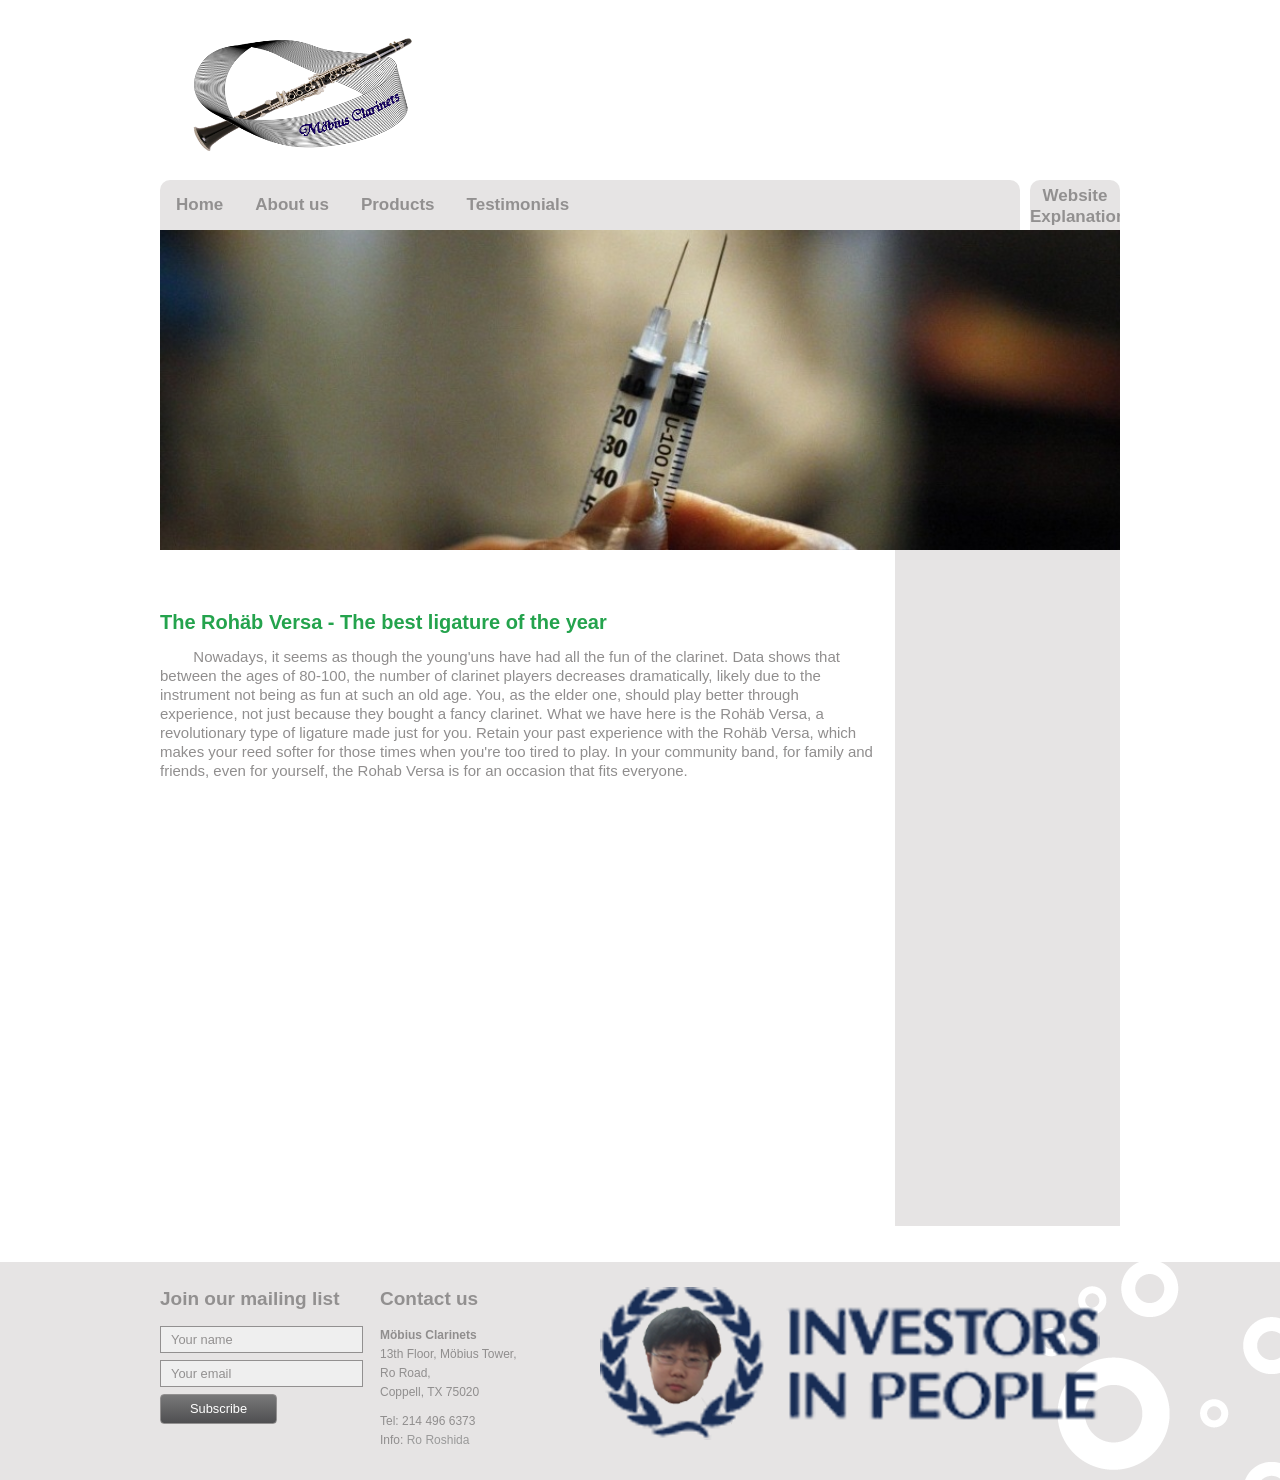
<file: backups/products_ligature.htm>
﻿<html lang="en" class=" js flexbox canvas canvastext webgl no-touch geolocation postmessage websqldatabase indexeddb hashchange history draganddrop websockets rgba hsla multiplebgs backgroundsize borderimage borderradius boxshadow textshadow opacity cssanimations csscolumns cssgradients cssreflections csstransforms csstransforms3d csstransitions fontface video audio localstorage sessionstorage webworkers applicationcache svg inlinesvg smil svgclippaths js flexbox canvas canvastext webgl no-touch geolocation postmessage websqldatabase indexeddb hashchange history draganddrop websockets rgba hsla multiplebgs backgroundsize borderimage borderradius boxshadow textshadow opacity cssanimations csscolumns cssgradients cssreflections csstransforms csstransforms3d csstransitions fontface video audio localstorage sessionstorage webworkers applicationcache svg inlinesvg smil svgclippaths js flexbox canvas canvastext webgl no-touch geolocation postmessage websqldatabase indexeddb hashchange history draganddrop websockets rgba hsla multiplebgs backgroundsize borderimage borderradius boxshadow textshadow opacity cssanimations csscolumns cssgradients cssreflections csstransforms csstransforms3d csstransitions fontface video audio localstorage sessionstorage webworkers applicationcache svg inlinesvg smil svgclippaths js flexbox canvas canvastext webgl no-touch geolocation postmessage websqldatabase indexeddb hashchange history draganddrop websockets rgba hsla multiplebgs backgroundsize borderimage borderradius boxshadow textshadow opacity cssanimations csscolumns cssgradients cssreflections csstransforms csstransforms3d csstransitions fontface video audio localstorage sessionstorage webworkers applicationcache svg inlinesvg smil svgclippaths js flexbox canvas canvastext webgl no-touch geolocation postmessage websqldatabase indexeddb hashchange history draganddrop websockets rgba hsla multiplebgs backgroundsize borderimage borderradius boxshadow textshadow opacity cssanimations csscolumns cssgradients cssreflections csstransforms csstransforms3d csstransitions fontface video audio localstorage sessionstorage webworkers applicationcache svg inlinesvg smil svgclippaths js flexbox canvas canvastext webgl no-touch geolocation postmessage websqldatabase indexeddb hashchange history draganddrop websockets rgba hsla multiplebgs backgroundsize borderimage borderradius boxshadow textshadow opacity cssanimations csscolumns cssgradients cssreflections csstransforms csstransforms3d csstransitions fontface video audio localstorage sessionstorage webworkers applicationcache svg inlinesvg smil svgclippaths js flexbox canvas canvastext webgl no-touch geolocation postmessage websqldatabase indexeddb hashchange history draganddrop websockets rgba hsla multiplebgs backgroundsize borderimage borderradius boxshadow textshadow opacity cssanimations csscolumns cssgradients cssreflections csstransforms csstransforms3d csstransitions fontface video audio localstorage sessionstorage webworkers applicationcache svg inlinesvg smil svgclippaths js flexbox canvas canvastext webgl no-touch geolocation postmessage websqldatabase indexeddb hashchange history draganddrop websockets rgba hsla multiplebgs backgroundsize borderimage borderradius boxshadow textshadow opacity cssanimations csscolumns cssgradients cssreflections csstransforms csstransforms3d csstransitions fontface video audio localstorage sessionstorage webworkers applicationcache svg inlinesvg smil svgclippaths js flexbox canvas canvastext webgl no-touch geolocation postmessage websqldatabase indexeddb hashchange history draganddrop websockets rgba hsla multiplebgs backgroundsize borderimage borderradius boxshadow textshadow opacity cssanimations csscolumns cssgradients cssreflections csstransforms csstransforms3d csstransitions fontface video audio localstorage sessionstorage webworkers applicationcache svg inlinesvg smil svgclippaths js flexbox canvas canvastext webgl no-touch geolocation postmessage websqldatabase indexeddb hashchange history draganddrop websockets rgba hsla multiplebgs backgroundsize borderimage borderradius boxshadow textshadow opacity cssanimations csscolumns cssgradients cssreflections csstransforms csstransforms3d csstransitions fontface video audio localstorage sessionstorage webworkers applicationcache svg inlinesvg smil svgclippaths js flexbox canvas canvastext webgl no-touch geolocation postmessage websqldatabase indexeddb hashchange history draganddrop websockets rgba hsla multiplebgs backgroundsize borderimage borderradius boxshadow textshadow opacity cssanimations csscolumns cssgradients cssreflections csstransforms csstransforms3d csstransitions fontface video audio localstorage sessionstorage webworkers applicationcache svg inlinesvg smil svgclippaths js flexbox canvas canvastext webgl no-touch geolocation postmessage websqldatabase indexeddb hashchange history draganddrop websockets rgba hsla multiplebgs backgroundsize borderimage borderradius boxshadow textshadow opacity cssanimations csscolumns cssgradients cssreflections csstransforms csstransforms3d csstransitions fontface video audio localstorage sessionstorage webworkers applicationcache svg inlinesvg smil svgclippaths js flexbox canvas canvastext webgl no-touch geolocation postmessage websqldatabase indexeddb hashchange history draganddrop websockets rgba hsla multiplebgs backgroundsize borderimage borderradius boxshadow textshadow opacity cssanimations csscolumns cssgradients cssreflections csstransforms csstransforms3d csstransitions fontface video audio localstorage sessionstorage webworkers applicationcache svg inlinesvg smil svgclippaths js flexbox canvas canvastext webgl no-touch geolocation postmessage websqldatabase indexeddb hashchange history draganddrop websockets rgba hsla multiplebgs backgroundsize borderimage borderradius boxshadow textshadow opacity cssanimations csscolumns cssgradients cssreflections csstransforms csstransforms3d csstransitions fontface video audio localstorage sessionstorage webworkers applicationcache svg inlinesvg smil svgclippaths js flexbox canvas canvastext webgl no-touch geolocation postmessage websqldatabase indexeddb hashchange history draganddrop websockets rgba hsla multiplebgs backgroundsize borderimage borderradius boxshadow textshadow opacity cssanimations csscolumns cssgradients cssreflections csstransforms csstransforms3d csstransitions fontface video audio localstorage sessionstorage webworkers applicationcache svg inlinesvg smil svgclippaths js flexbox canvas canvastext webgl no-touch geolocation postmessage websqldatabase indexeddb hashchange history draganddrop websockets rgba hsla multiplebgs backgroundsize borderimage borderradius boxshadow textshadow opacity cssanimations csscolumns cssgradients cssreflections csstransforms csstransforms3d csstransitions fontface video audio localstorage sessionstorage webworkers applicationcache svg inlinesvg smil svgclippaths js flexbox canvas canvastext webgl no-touch geolocation postmessage websqldatabase indexeddb hashchange history draganddrop websockets rgba hsla multiplebgs backgroundsize borderimage borderradius boxshadow textshadow opacity cssanimations csscolumns cssgradients cssreflections csstransforms csstransforms3d csstransitions fontface video audio localstorage sessionstorage webworkers applicationcache svg inlinesvg smil svgclippaths js flexbox canvas canvastext webgl no-touch geolocation postmessage websqldatabase indexeddb hashchange history draganddrop websockets rgba hsla multiplebgs backgroundsize borderimage borderradius boxshadow textshadow opacity cssanimations csscolumns cssgradients cssreflections csstransforms csstransforms3d csstransitions fontface video audio localstorage sessionstorage webworkers applicationcache svg inlinesvg smil svgclippaths js flexbox canvas canvastext webgl no-touch geolocation postmessage websqldatabase indexeddb hashchange history draganddrop websockets rgba hsla multiplebgs backgroundsize borderimage borderradius boxshadow textshadow opacity cssanimations csscolumns cssgradients cssreflections csstransforms csstransforms3d csstransitions fontface video audio localstorage sessionstorage webworkers applicationcache svg inlinesvg smil svgclippaths js flexbox canvas canvastext webgl no-touch geolocation postmessage websqldatabase indexeddb hashchange history draganddrop websockets rgba hsla multiplebgs backgroundsize borderimage borderradius boxshadow textshadow opacity cssanimations csscolumns cssgradients cssreflections csstransforms csstransforms3d csstransitions fontface video audio localstorage sessionstorage webworkers applicationcache svg inlinesvg smil svgclippaths js flexbox canvas canvastext webgl no-touch geolocation postmessage websqldatabase indexeddb hashchange history draganddrop websockets rgba hsla multiplebgs backgroundsize borderimage borderradius boxshadow textshadow opacity cssanimations csscolumns cssgradients cssreflections csstransforms csstransforms3d csstransitions fontface video audio localstorage sessionstorage webworkers applicationcache svg inlinesvg smil svgclippaths js flexbox canvas canvastext webgl no-touch geolocation postmessage websqldatabase indexeddb hashchange history draganddrop websockets rgba hsla multiplebgs backgroundsize borderimage borderradius boxshadow textshadow opacity cssanimations csscolumns cssgradients cssreflections csstransforms csstransforms3d csstransitions fontface video audio localstorage sessionstorage webworkers applicationcache svg inlinesvg smil svgclippaths js flexbox canvas canvastext webgl no-touch geolocation postmessage websqldatabase indexeddb hashchange history draganddrop websockets rgba hsla multiplebgs backgroundsize borderimage borderradius boxshadow textshadow opacity cssanimations csscolumns cssgradients cssreflections csstransforms csstransforms3d csstransitions fontface video audio localstorage sessionstorage webworkers applicationcache svg inlinesvg smil svgclippaths js flexbox canvas canvastext webgl no-touch geolocation postmessage websqldatabase indexeddb hashchange history draganddrop websockets rgba hsla multiplebgs backgroundsize borderimage borderradius boxshadow textshadow opacity cssanimations csscolumns cssgradients cssreflections csstransforms csstransforms3d csstransitions fontface video audio localstorage sessionstorage webworkers applicationcache svg inlinesvg smil svgclippaths js flexbox canvas canvastext webgl no-touch geolocation postmessage websqldatabase indexeddb hashchange history draganddrop websockets rgba hsla multiplebgs backgroundsize borderimage borderradius boxshadow textshadow opacity cssanimations csscolumns cssgradients cssreflections csstransforms csstransforms3d csstransitions fontface video audio localstorage sessionstorage webworkers applicationcache svg inlinesvg smil svgclippaths js flexbox canvas canvastext webgl no-touch geolocation postmessage websqldatabase indexeddb hashchange history draganddrop websockets rgba hsla multiplebgs backgroundsize borderimage borderradius boxshadow textshadow opacity cssanimations csscolumns cssgradients cssreflections csstransforms csstransforms3d csstransitions fontface video audio localstorage sessionstorage webworkers applicationcache svg inlinesvg smil svgclippaths js flexbox canvas canvastext webgl no-touch geolocation postmessage websqldatabase indexeddb hashchange history draganddrop websockets rgba hsla multiplebgs backgroundsize borderimage borderradius boxshadow textshadow opacity cssanimations csscolumns cssgradients cssreflections csstransforms csstransforms3d csstransitions fontface video audio localstorage sessionstorage webworkers applicationcache svg inlinesvg smil svgclippaths js flexbox canvas canvastext webgl no-touch geolocation postmessage websqldatabase indexeddb hashchange history draganddrop websockets rgba hsla multiplebgs backgroundsize borderimage borderradius boxshadow textshadow opacity cssanimations csscolumns cssgradients cssreflections csstransforms csstransforms3d csstransitions fontface video audio localstorage sessionstorage webworkers applicationcache svg inlinesvg smil svgclippaths js flexbox canvas canvastext webgl no-touch geolocation postmessage websqldatabase indexeddb hashchange history draganddrop websockets rgba hsla multiplebgs backgroundsize borderimage borderradius boxshadow textshadow opacity cssanimations csscolumns cssgradients cssreflections csstransforms csstransforms3d csstransitions fontface video audio localstorage sessionstorage webworkers applicationcache svg inlinesvg smil svgclippaths js flexbox canvas canvastext webgl no-touch geolocation postmessage websqldatabase indexeddb hashchange history draganddrop websockets rgba hsla multiplebgs backgroundsize borderimage borderradius boxshadow textshadow opacity cssanimations csscolumns cssgradients cssreflections csstransforms csstransforms3d csstransitions fontface video audio localstorage sessionstorage webworkers applicationcache svg inlinesvg smil svgclippaths js flexbox canvas canvastext webgl no-touch geolocation postmessage websqldatabase indexeddb hashchange history draganddrop websockets rgba hsla multiplebgs backgroundsize borderimage borderradius boxshadow textshadow opacity cssanimations csscolumns cssgradients cssreflections csstransforms csstransforms3d csstransitions fontface video audio localstorage sessionstorage webworkers applicationcache svg inlinesvg smil svgclippaths js flexbox canvas canvastext webgl no-touch geolocation postmessage websqldatabase indexeddb hashchange history draganddrop websockets rgba hsla multiplebgs backgroundsize borderimage borderradius boxshadow textshadow opacity cssanimations csscolumns cssgradients cssreflections csstransforms csstransforms3d csstransitions fontface video audio localstorage sessionstorage webworkers applicationcache svg inlinesvg smil svgclippaths js flexbox canvas canvastext webgl no-touch geolocation postmessage websqldatabase indexeddb hashchange history draganddrop websockets rgba hsla multiplebgs backgroundsize borderimage borderradius boxshadow textshadow opacity cssanimations csscolumns cssgradients cssreflections csstransforms csstransforms3d csstransitions fontface video audio localstorage sessionstorage webworkers applicationcache svg inlinesvg smil svgclippaths"><!--<![endif]--><head><style type="text/css"></style><style type="text/css"></style><style type="text/css"></style><style type="text/css"></style><style type="text/css"></style><meta http-equiv="Content-Type" content="text/html; charset=UTF-8"><style type="text/css"></style><style type="text/css"></style><style type="text/css"></style><style type="text/css"></style><style type="text/css"></style><style type="text/css"></style><style type="text/css"></style><style type="text/css"></style><style type="text/css"></style><style type="text/css"></style><style type="text/css"></style><style type="text/css"></style><style type="text/css"></style><style type="text/css"></style><style type="text/css"></style><style type="text/css"></style><style type="text/css"></style><style type="text/css"></style><style type="text/css"></style><style type="text/css"></style><style type="text/css"></style><style type="text/css"></style><style type="text/css"></style><style type="text/css"></style><script type="text/javascript" async="" src="http://www.google-analytics.com/ga.js"></script><script type="text/javascript" async="" src="http://www.google-analytics.com/ga.js"></script><script type="text/javascript" async="" src="http://www.google-analytics.com/ga.js"></script><script type="text/javascript" async="" src="./products_ligature_files/ga.js"></script><script type="text/javascript" async="" src="./products_ligature_files/ga.js"></script><script type="text/javascript" async="" src="./products_ligature_files/ga.js"></script><script type="text/javascript" async="" src="./products_ligature_files/ga.js"></script><script type="text/javascript" async="" src="./products_ligature_files/ga(1).js"></script><script type="text/javascript" async="" src="./products_ligature_files/ga(1).js"></script><script type="text/javascript" async="" src="./products_ligature_files/ga(1).js"></script><script type="text/javascript" async="" src="./products_ligature_files/ga(1).js"></script><script type="text/javascript" async="" src="./products_ligature_files/ga(1).js"></script><script type="text/javascript" async="" src="./products_ligature_files/ga(2).js"></script><script type="text/javascript" async="" src="./products_ligature_files/ga(2).js"></script><script type="text/javascript" async="" src="./products_ligature_files/ga(2).js"></script><script type="text/javascript" async="" src="./products_ligature_files/ga(2).js"></script><script type="text/javascript" async="" src="./products_ligature_files/ga(2).js"></script><script type="text/javascript" async="" src="./products_ligature_files/ga(2).js"></script><script type="text/javascript" async="" src="./products_ligature_files/ga(3).js"></script><script type="text/javascript" async="" src="./products_ligature_files/ga(3).js"></script><script type="text/javascript" async="" src="./products_ligature_files/ga(3).js"></script><script type="text/javascript" async="" src="./products_ligature_files/ga(3).js"></script><script type="text/javascript" async="" src="./products_ligature_files/ga(3).js"></script><script type="text/javascript" async="" src="./products_ligature_files/ga(3).js"></script><script async="" src="./products_ligature_files/user_timeline.json"></script><style type="text/css"></style><script type="text/javascript" async="" src="./products_ligature_files/ga(3).js"></script><script async="" src="./products_ligature_files/user_timeline(1).json"></script><style type="text/css"></style><script type="text/javascript" async="" src="./products_ligature_files/ga(4).js"></script><script async="" src="./products_ligature_files/user_timeline(2).json"></script><style type="text/css"></style><script type="text/javascript" async="" src="./products_ligature_files/ga(5).js"></script><script async="" src="./products_ligature_files/user_timeline(3).json"></script><style type="text/css"></style>
    <meta charset="utf-8">

    <!-- Always force latest IE rendering engine (even in intranet) & Chrome Frame 
    Remove this if you use the .htaccess -->
    <meta http-equiv="X-UA-Compatible" content="IE=edge,chrome=1">
    
    <title>Rohäb Versa</title>
    <meta name="description" content="The best site for all of your professional Clarinet needs">
    <meta name="keywords" content="Möbius Clarinets">
    <meta name="title" content="Rohäb Versa">
    <meta name="p:domain_verify" content="0ad9b62ad382b4193ed6388d9391f75f">

    <!--  Mobile viewport optimized: j.mp/bplateviewport -->
    <meta name="viewport" content="width=device-width, initial-scale=1.0">
    
    <!-- Place favicon.ico & apple-touch-icon.png in the root of your domain and delete these references -->
    
    <!-- Canonical links -->
       
    <!-- CSS : implied media="all" -->
    <link rel="stylesheet" href="./website_files/style.css">
    <link rel="stylesheet" href="./products_ligature_files/media-queries.css" type="text/css">
	<link rel="stylesheet" href="./products_ligature_files/flexslider.css" type="text/css" media="screen">
    
    <!-- html5.js for IE less than 9 -->
    <!--[if lt IE 9]>
        <script src="http://html5shim.googlecode.com/svn/trunk/html5.js"></script>
    <![endif]-->
    
    <!-- css3-mediaqueries.js for IE less than 9 -->
    <!--[if lt IE 9]>
        <script src="http://css3-mediaqueries-js.googlecode.com/svn/trunk/css3-mediaqueries.js"></script>
    <![endif]-->    
    
    
    <script type="text/javascript" async="" src="./products_ligature_files/ga(6).js"></script><script src="./products_ligature_files/modernizr-1.6.min.js"></script><style type="text/css"></style>
    <script src="./products_ligature_files/validate.js"></script>
    <script src="./products_ligature_files/selectivizr-min.js"></script>


</head>

<body contenteditable="false">






	<!-- BEGIN #CONTAINER -->
    <div id="container">
     
     	<!-- BEGIN HEADER -->
        <header id="header">
        
            <div class="logo"><a href="./website.htm"><img src="./products_ligature_files/logo.png" width="300" height="150" alt="Logo"></a></div>
        
            
            
			<nav class="main-navigation">
<ul id="main-nav">
	<li class="hide"><a>Main Navigation</a></li>
    <li><a href="./website.htm">Home</a></li>
    <li><a href="./aboutus.htm">About us</a></li>
    <li><a href="./products.htm">Products</a>
    	<ul style="display: none;">
            
            
            
            
            
            <li><a href="./products_clarinet.htm">Kust R13 Clarinet</a></li>
            <li class="active"><a href="./products_ligature.htm">Rohäb Versa Ligature</a></li>
            <li><a href="./products_reed.htm">Gu:Master G12 Reeds</a></li>
        </ul>
    </li>
    <li><a href="./testimonials.htm">Testimonials</a></li>
      
    
    <li class="hide"><a>SBW Wales</a></li>
</ul>
</nav>

<div class="external-nav"><a href="https://docs.google.com/document/d/1Si48WszqDy-U_Jy7wTw5maod_xhD_XKP0wK3j09C7fU/edit?usp=sharing" target="_blank">Website Explanation</a></div>

<div class="clear"></div>


  
            </header>   
        <!-- END HEADER --> 
        
        <!-- BEGIN IMAGE CAROUSEL -->
		
<div class="flexslider">
    
<div class="flex-viewport" style="overflow: hidden; position: relative;"></div><ol class="flex-control-nav flex-control-paging"><li><a class="">1</a></li><li><a class="">2</a></li><li><a class="">3</a></li><li><a class="flex-active">4</a></li><li><a class="">5</a></li></ol><ul class="flex-direction-nav"><li><a class="flex-prev" href="#">Previous</a></li><li><a class="flex-next" href="#">Next</a></li></ul><div class="flex-viewport" style="overflow: hidden; position: relative;"><ul class="slides" style="width: 3400%; transition: 0s; -webkit-transition: 0s; -webkit-transform: translate3d(-12480px, 0, 0);"><li style="width: 960px; float: left; display: block;" class="clone"><img src="./website_files/headerimages.jpg"></li><li style="width: 960px; float: left; display: block;" class="clone"><img src="./website_files/headerimages2.jpg"></li>
        
        
        
        
        
    <li style="width: 960px; float: left; display: block;" class="clone"><img src="./website_files/headerimages5.jpg"></li></ul></div><ol class="flex-control-nav flex-control-paging"><li><a>1</a></li><li><a>2</a></li><li><a>3</a></li><li><a>4</a></li><li><a>5</a></li><li><a>6</a></li><li><a>7</a></li><li><a>8</a></li><li><a>9</a></li><li><a>10</a></li><li><a>11</a></li><li><a>12</a></li><li><a>13</a></li><li><a>14</a></li><li><a>15</a></li></ol><ul class="flex-direction-nav"><li><a class="flex-prev" href="#">Previous</a></li><li><a class="flex-next" href="#">Next</a></li></ul></div>        <!-- END IMAGE CAROUSEL -->
        
        <!-- BEGIN LEFT COLUMN -->
        <section id="left-column">
            <h1><br></h1>
            
          
            <h2>The Rohäb Versa - The best ligature of the year</h2><div><span id="docs-internal-guid-602cb6f5-90a1-b5a6-8b62-4bc89d515c38"><p dir="ltr" style="line-height:1.15;margin-top:0pt;margin-bottom:10pt;"><span style="font-size: 15px; font-family: Arial; color: rgb(0, 0, 0); white-space: pre-wrap;"></span></p><p><span class="Apple-tab-span" style="white-space:pre">	</span>Nowadays, it seems as though the young'uns have had all the fun of the clarinet. Data shows that between the ages of 80-100, the number of clarinet players decreases dramatically, likely due to the instrument not being as fun at such an old age. You, as the elder one, should play better through experience, not just because they bought a fancy clarinet. What we have here is the Rohäb Versa, a revolutionary type of ligature made just for you. Retain your past experience with the Rohäb Versa, which makes your reed softer for those times when you're too tired to play. In your community band, for family and friends, even for yourself, the Rohab Versa is for an occasion that fits everyone.</p></span></div><div><br></div><div><br>
<iframe width="650" height="360" src="http://www.youtube.com/embed/otZQ_TnTNjk?rel=0" frameborder="0" allowfullscreen=""></iframe>
</div><div><br></div><div><br></div><div><br></div><div><br></div><div><br></div>

 
            
            <div class="clear"></div>         
            
                 
    	</section>
        <!-- END LEFT COLUMN -->
        
        <!-- BEGIN RIGHT COLUMN -->
        <section id="right-column">
        	<h3><br></h3><div><br></div><div><br></div><div><br></div><div><br></div><div><br></div><div><br></div><div><br></div><div><br></div><div><br></div><div><br></div><div><br></div><div><br></div><div><br></div><div><br></div><div><br></div><div><br></div><div><br></div><div><br></div><div><br></div><div><br></div><div><br></div><div><br></div><div><br></div><div><br></div><div><br></div><div><br></div><div><br></div><div><br></div><div><br></div><div><br></div><div><br></div><div><br></div><div><br></div><div><br></div><div><br></div><div><br></div><div><br></div><div><br></div><div><br></div>
                             
                 
    	</section>
        <!-- END RIGHT COLUMN -->        
        <div class="clear"></div>


    </div>
	<!-- END OF #CONTAINER -->
    
    <!-- BEGIN FOOTER -->
    <footer id="footer">
	<div id="footer-inner">
    <div class="footer-col hide">
        <h3>Join our mailing list</h3>
        <form method="post" id="subForm">
            <span><input type="text" name="cm-name" id="name" size="25" value="Your name" onfocus="javascript:if(this.value=='Your name'){this.value='';}" onblur="javascript:if(this.value==''){this.value='Your name'};"></span>
            <span class="last"><input type="text" name="cm-bhdhdu-bhdhdu" id="bhdhdu-bhdhdu" size="25" value="Your email" onfocus="javascript:if(this.value=='Your email'){this.value='';}" onblur="javascript:if(this.value==''){this.value='Your email'};"></span>
            <span class="button"><input type="submit" value="Subscribe"></span>
        </form>                
        
    </div> 
    <div class="footer-col">
        <h3 class="hide">Contact us</h3>
        <p><strong>Möbius Clarinets</strong><br>
        13th Floor, Möbius Tower,<br>
        Ro Road,<br>
        Coppell, TX 75020</p>
        <p class="mob-tel"><span class="hide">Tel:</span> 214 496 6373</p>
        <p class="mob-email"><span class="hide">Info:</span> <a>Ro Roshida</a></p>

    </div> 
    
    
    <div class="footer-col nomargin hide">
        <p><img src="./products_ligature_files/iip.png" alt="Investors in People"></p>
    </div>   
    
                         
</div>

    <div class="footer-background"><img src="./products_ligature_files/footer-background-new.gif"></div>
    </footer>
    <!-- END FOOTER -->    
    

    <!-- Grab Google CDN's jQuery. fall back to local if necessary -->
	<script src="./products_ligature_files/jquery-1.8.3.min.js"></script>
    
    
    <!-- scripts concatenated and minified via ant build script-->
    <script src="./products_ligature_files/jquery.tweet.js" type="text/javascript"></script>
    <script src="./products_ligature_files/plugins.js"></script>
    <script src="./products_ligature_files/script.js"></script>
    <script src="./products_ligature_files/jquery.flexslider.js"></script>
	<script type="text/javascript">
    $(window).load(function(){
      $('.flexslider').flexslider({
        animation: "slide",
        start: function(slider){
          $('body').removeClass('loading');
        }
      });
    });
    </script>    
    

<div id="hzImg" style="border: 1px solid rgb(227, 227, 227); line-height: 0; overflow: hidden; padding: 2px; margin: 0px; position: absolute; z-index: 2147483647; border-top-left-radius: 3px; border-top-right-radius: 3px; border-bottom-right-radius: 3px; border-bottom-left-radius: 3px; background-image: -webkit-gradient(linear, 0% 0%, 100% 100%, from(rgb(255, 255, 255)), color-stop(0.5, rgb(255, 255, 255)), to(rgb(237, 237, 237))); -webkit-box-shadow: rgba(0, 0, 0, 0.458824) 3px 3px 6px; opacity: 1; top: 454px; left: 773px; cursor: none; display: none; background-position: initial initial; background-repeat: initial initial;"></div><img id="hzDownscaled" style="position: absolute; top: -10000px;"><img id="hzDownscaled" style="position: absolute; top: -10000px;"><img id="hzDownscaled" style="position: absolute; top: -10000px;"><img id="hzDownscaled" style="position: absolute; top: -10000px;"></body></html>
</file>
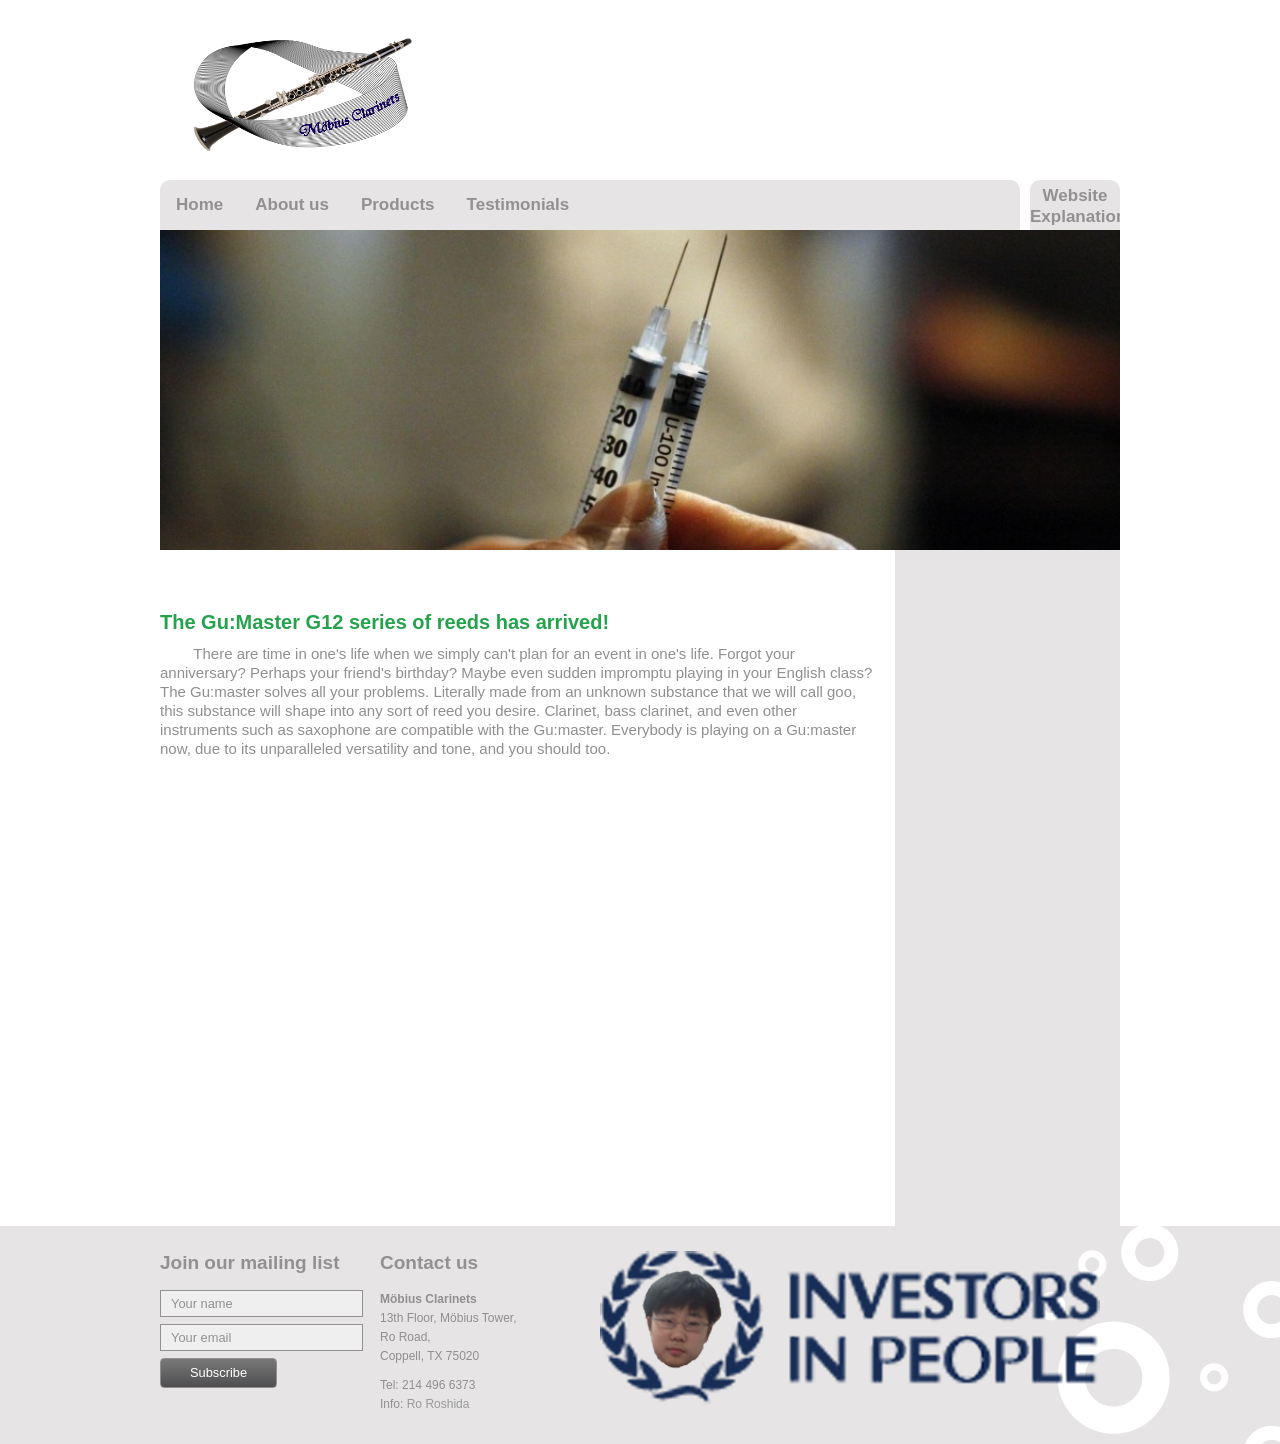
<file: backups/products_reed.htm>
﻿<html lang="en" class=" js flexbox canvas canvastext webgl no-touch geolocation postmessage websqldatabase indexeddb hashchange history draganddrop websockets rgba hsla multiplebgs backgroundsize borderimage borderradius boxshadow textshadow opacity cssanimations csscolumns cssgradients cssreflections csstransforms csstransforms3d csstransitions fontface video audio localstorage sessionstorage webworkers applicationcache svg inlinesvg smil svgclippaths js flexbox canvas canvastext webgl no-touch geolocation postmessage websqldatabase indexeddb hashchange history draganddrop websockets rgba hsla multiplebgs backgroundsize borderimage borderradius boxshadow textshadow opacity cssanimations csscolumns cssgradients cssreflections csstransforms csstransforms3d csstransitions fontface video audio localstorage sessionstorage webworkers applicationcache svg inlinesvg smil svgclippaths js flexbox canvas canvastext webgl no-touch geolocation postmessage websqldatabase indexeddb hashchange history draganddrop websockets rgba hsla multiplebgs backgroundsize borderimage borderradius boxshadow textshadow opacity cssanimations csscolumns cssgradients cssreflections csstransforms csstransforms3d csstransitions fontface video audio localstorage sessionstorage webworkers applicationcache svg inlinesvg smil svgclippaths js flexbox canvas canvastext webgl no-touch geolocation postmessage websqldatabase indexeddb hashchange history draganddrop websockets rgba hsla multiplebgs backgroundsize borderimage borderradius boxshadow textshadow opacity cssanimations csscolumns cssgradients cssreflections csstransforms csstransforms3d csstransitions fontface video audio localstorage sessionstorage webworkers applicationcache svg inlinesvg smil svgclippaths js flexbox canvas canvastext webgl no-touch geolocation postmessage websqldatabase indexeddb hashchange history draganddrop websockets rgba hsla multiplebgs backgroundsize borderimage borderradius boxshadow textshadow opacity cssanimations csscolumns cssgradients cssreflections csstransforms csstransforms3d csstransitions fontface video audio localstorage sessionstorage webworkers applicationcache svg inlinesvg smil svgclippaths js flexbox canvas canvastext webgl no-touch geolocation postmessage websqldatabase indexeddb hashchange history draganddrop websockets rgba hsla multiplebgs backgroundsize borderimage borderradius boxshadow textshadow opacity cssanimations csscolumns cssgradients cssreflections csstransforms csstransforms3d csstransitions fontface video audio localstorage sessionstorage webworkers applicationcache svg inlinesvg smil svgclippaths js flexbox canvas canvastext webgl no-touch geolocation postmessage websqldatabase indexeddb hashchange history draganddrop websockets rgba hsla multiplebgs backgroundsize borderimage borderradius boxshadow textshadow opacity cssanimations csscolumns cssgradients cssreflections csstransforms csstransforms3d csstransitions fontface video audio localstorage sessionstorage webworkers applicationcache svg inlinesvg smil svgclippaths js flexbox canvas canvastext webgl no-touch geolocation postmessage websqldatabase indexeddb hashchange history draganddrop websockets rgba hsla multiplebgs backgroundsize borderimage borderradius boxshadow textshadow opacity cssanimations csscolumns cssgradients cssreflections csstransforms csstransforms3d csstransitions fontface video audio localstorage sessionstorage webworkers applicationcache svg inlinesvg smil svgclippaths js flexbox canvas canvastext webgl no-touch geolocation postmessage websqldatabase indexeddb hashchange history draganddrop websockets rgba hsla multiplebgs backgroundsize borderimage borderradius boxshadow textshadow opacity cssanimations csscolumns cssgradients cssreflections csstransforms csstransforms3d csstransitions fontface video audio localstorage sessionstorage webworkers applicationcache svg inlinesvg smil svgclippaths js flexbox canvas canvastext webgl no-touch geolocation postmessage websqldatabase indexeddb hashchange history draganddrop websockets rgba hsla multiplebgs backgroundsize borderimage borderradius boxshadow textshadow opacity cssanimations csscolumns cssgradients cssreflections csstransforms csstransforms3d csstransitions fontface video audio localstorage sessionstorage webworkers applicationcache svg inlinesvg smil svgclippaths js flexbox canvas canvastext webgl no-touch geolocation postmessage websqldatabase indexeddb hashchange history draganddrop websockets rgba hsla multiplebgs backgroundsize borderimage borderradius boxshadow textshadow opacity cssanimations csscolumns cssgradients cssreflections csstransforms csstransforms3d csstransitions fontface video audio localstorage sessionstorage webworkers applicationcache svg inlinesvg smil svgclippaths js flexbox canvas canvastext webgl no-touch geolocation postmessage websqldatabase indexeddb hashchange history draganddrop websockets rgba hsla multiplebgs backgroundsize borderimage borderradius boxshadow textshadow opacity cssanimations csscolumns cssgradients cssreflections csstransforms csstransforms3d csstransitions fontface video audio localstorage sessionstorage webworkers applicationcache svg inlinesvg smil svgclippaths js flexbox canvas canvastext webgl no-touch geolocation postmessage websqldatabase indexeddb hashchange history draganddrop websockets rgba hsla multiplebgs backgroundsize borderimage borderradius boxshadow textshadow opacity cssanimations csscolumns cssgradients cssreflections csstransforms csstransforms3d csstransitions fontface video audio localstorage sessionstorage webworkers applicationcache svg inlinesvg smil svgclippaths js flexbox canvas canvastext webgl no-touch geolocation postmessage websqldatabase indexeddb hashchange history draganddrop websockets rgba hsla multiplebgs backgroundsize borderimage borderradius boxshadow textshadow opacity cssanimations csscolumns cssgradients cssreflections csstransforms csstransforms3d csstransitions fontface video audio localstorage sessionstorage webworkers applicationcache svg inlinesvg smil svgclippaths js flexbox canvas canvastext webgl no-touch geolocation postmessage websqldatabase indexeddb hashchange history draganddrop websockets rgba hsla multiplebgs backgroundsize borderimage borderradius boxshadow textshadow opacity cssanimations csscolumns cssgradients cssreflections csstransforms csstransforms3d csstransitions fontface video audio localstorage sessionstorage webworkers applicationcache svg inlinesvg smil svgclippaths js flexbox canvas canvastext webgl no-touch geolocation postmessage websqldatabase indexeddb hashchange history draganddrop websockets rgba hsla multiplebgs backgroundsize borderimage borderradius boxshadow textshadow opacity cssanimations csscolumns cssgradients cssreflections csstransforms csstransforms3d csstransitions fontface video audio localstorage sessionstorage webworkers applicationcache svg inlinesvg smil svgclippaths js flexbox canvas canvastext webgl no-touch geolocation postmessage websqldatabase indexeddb hashchange history draganddrop websockets rgba hsla multiplebgs backgroundsize borderimage borderradius boxshadow textshadow opacity cssanimations csscolumns cssgradients cssreflections csstransforms csstransforms3d csstransitions fontface video audio localstorage sessionstorage webworkers applicationcache svg inlinesvg smil svgclippaths js flexbox canvas canvastext webgl no-touch geolocation postmessage websqldatabase indexeddb hashchange history draganddrop websockets rgba hsla multiplebgs backgroundsize borderimage borderradius boxshadow textshadow opacity cssanimations csscolumns cssgradients cssreflections csstransforms csstransforms3d csstransitions fontface video audio localstorage sessionstorage webworkers applicationcache svg inlinesvg smil svgclippaths js flexbox canvas canvastext webgl no-touch geolocation postmessage websqldatabase indexeddb hashchange history draganddrop websockets rgba hsla multiplebgs backgroundsize borderimage borderradius boxshadow textshadow opacity cssanimations csscolumns cssgradients cssreflections csstransforms csstransforms3d csstransitions fontface video audio localstorage sessionstorage webworkers applicationcache svg inlinesvg smil svgclippaths js flexbox canvas canvastext webgl no-touch geolocation postmessage websqldatabase indexeddb hashchange history draganddrop websockets rgba hsla multiplebgs backgroundsize borderimage borderradius boxshadow textshadow opacity cssanimations csscolumns cssgradients cssreflections csstransforms csstransforms3d csstransitions fontface video audio localstorage sessionstorage webworkers applicationcache svg inlinesvg smil svgclippaths js flexbox canvas canvastext webgl no-touch geolocation postmessage websqldatabase indexeddb hashchange history draganddrop websockets rgba hsla multiplebgs backgroundsize borderimage borderradius boxshadow textshadow opacity cssanimations csscolumns cssgradients cssreflections csstransforms csstransforms3d csstransitions fontface video audio localstorage sessionstorage webworkers applicationcache svg inlinesvg smil svgclippaths js flexbox canvas canvastext webgl no-touch geolocation postmessage websqldatabase indexeddb hashchange history draganddrop websockets rgba hsla multiplebgs backgroundsize borderimage borderradius boxshadow textshadow opacity cssanimations csscolumns cssgradients cssreflections csstransforms csstransforms3d csstransitions fontface video audio localstorage sessionstorage webworkers applicationcache svg inlinesvg smil svgclippaths js flexbox canvas canvastext webgl no-touch geolocation postmessage websqldatabase indexeddb hashchange history draganddrop websockets rgba hsla multiplebgs backgroundsize borderimage borderradius boxshadow textshadow opacity cssanimations csscolumns cssgradients cssreflections csstransforms csstransforms3d csstransitions fontface video audio localstorage sessionstorage webworkers applicationcache svg inlinesvg smil svgclippaths js flexbox canvas canvastext webgl no-touch geolocation postmessage websqldatabase indexeddb hashchange history draganddrop websockets rgba hsla multiplebgs backgroundsize borderimage borderradius boxshadow textshadow opacity cssanimations csscolumns cssgradients cssreflections csstransforms csstransforms3d csstransitions fontface video audio localstorage sessionstorage webworkers applicationcache svg inlinesvg smil svgclippaths js flexbox canvas canvastext webgl no-touch geolocation postmessage websqldatabase indexeddb hashchange history draganddrop websockets rgba hsla multiplebgs backgroundsize borderimage borderradius boxshadow textshadow opacity cssanimations csscolumns cssgradients cssreflections csstransforms csstransforms3d csstransitions fontface video audio localstorage sessionstorage webworkers applicationcache svg inlinesvg smil svgclippaths js flexbox canvas canvastext webgl no-touch geolocation postmessage websqldatabase indexeddb hashchange history draganddrop websockets rgba hsla multiplebgs backgroundsize borderimage borderradius boxshadow textshadow opacity cssanimations csscolumns cssgradients cssreflections csstransforms csstransforms3d csstransitions fontface video audio localstorage sessionstorage webworkers applicationcache svg inlinesvg smil svgclippaths js flexbox canvas canvastext webgl no-touch geolocation postmessage websqldatabase indexeddb hashchange history draganddrop websockets rgba hsla multiplebgs backgroundsize borderimage borderradius boxshadow textshadow opacity cssanimations csscolumns cssgradients cssreflections csstransforms csstransforms3d csstransitions fontface video audio localstorage sessionstorage webworkers applicationcache svg inlinesvg smil svgclippaths js flexbox canvas canvastext webgl no-touch geolocation postmessage websqldatabase indexeddb hashchange history draganddrop websockets rgba hsla multiplebgs backgroundsize borderimage borderradius boxshadow textshadow opacity cssanimations csscolumns cssgradients cssreflections csstransforms csstransforms3d csstransitions fontface video audio localstorage sessionstorage webworkers applicationcache svg inlinesvg smil svgclippaths js flexbox canvas canvastext webgl no-touch geolocation postmessage websqldatabase indexeddb hashchange history draganddrop websockets rgba hsla multiplebgs backgroundsize borderimage borderradius boxshadow textshadow opacity cssanimations csscolumns cssgradients cssreflections csstransforms csstransforms3d csstransitions fontface video audio localstorage sessionstorage webworkers applicationcache svg inlinesvg smil svgclippaths js flexbox canvas canvastext webgl no-touch geolocation postmessage websqldatabase indexeddb hashchange history draganddrop websockets rgba hsla multiplebgs backgroundsize borderimage borderradius boxshadow textshadow opacity cssanimations csscolumns cssgradients cssreflections csstransforms csstransforms3d csstransitions fontface video audio localstorage sessionstorage webworkers applicationcache svg inlinesvg smil svgclippaths js flexbox canvas canvastext webgl no-touch geolocation postmessage websqldatabase indexeddb hashchange history draganddrop websockets rgba hsla multiplebgs backgroundsize borderimage borderradius boxshadow textshadow opacity cssanimations csscolumns cssgradients cssreflections csstransforms csstransforms3d csstransitions fontface video audio localstorage sessionstorage webworkers applicationcache svg inlinesvg smil svgclippaths js flexbox canvas canvastext webgl no-touch geolocation postmessage websqldatabase indexeddb hashchange history draganddrop websockets rgba hsla multiplebgs backgroundsize borderimage borderradius boxshadow textshadow opacity cssanimations csscolumns cssgradients cssreflections csstransforms csstransforms3d csstransitions fontface video audio localstorage sessionstorage webworkers applicationcache svg inlinesvg smil svgclippaths js flexbox canvas canvastext webgl no-touch geolocation postmessage websqldatabase indexeddb hashchange history draganddrop websockets rgba hsla multiplebgs backgroundsize borderimage borderradius boxshadow textshadow opacity cssanimations csscolumns cssgradients cssreflections csstransforms csstransforms3d csstransitions fontface video audio localstorage sessionstorage webworkers applicationcache svg inlinesvg smil svgclippaths js flexbox canvas canvastext webgl no-touch geolocation postmessage websqldatabase indexeddb hashchange history draganddrop websockets rgba hsla multiplebgs backgroundsize borderimage borderradius boxshadow textshadow opacity cssanimations csscolumns cssgradients cssreflections csstransforms csstransforms3d csstransitions fontface video audio localstorage sessionstorage webworkers applicationcache svg inlinesvg smil svgclippaths js flexbox canvas canvastext webgl no-touch geolocation postmessage websqldatabase indexeddb hashchange history draganddrop websockets rgba hsla multiplebgs backgroundsize borderimage borderradius boxshadow textshadow opacity cssanimations csscolumns cssgradients cssreflections csstransforms csstransforms3d csstransitions fontface video audio localstorage sessionstorage webworkers applicationcache svg inlinesvg smil svgclippaths js flexbox canvas canvastext webgl no-touch geolocation postmessage websqldatabase indexeddb hashchange history draganddrop websockets rgba hsla multiplebgs backgroundsize borderimage borderradius boxshadow textshadow opacity cssanimations csscolumns cssgradients cssreflections csstransforms csstransforms3d csstransitions fontface video audio localstorage sessionstorage webworkers applicationcache svg inlinesvg smil svgclippaths"><!--<![endif]--><head><style type="text/css"></style><style type="text/css"></style><style type="text/css"></style><style type="text/css"></style><style type="text/css"></style><style type="text/css"></style><style type="text/css"></style><style type="text/css"></style><meta http-equiv="Content-Type" content="text/html; charset=UTF-8"><style type="text/css"></style><style type="text/css"></style><style type="text/css"></style><style type="text/css"></style><style type="text/css"></style><style type="text/css"></style><style type="text/css"></style><style type="text/css"></style><style type="text/css"></style><style type="text/css"></style><style type="text/css"></style><style type="text/css"></style><style type="text/css"></style><style type="text/css"></style><style type="text/css"></style><style type="text/css"></style><style type="text/css"></style><style type="text/css"></style><style type="text/css"></style><style type="text/css"></style><style type="text/css"></style><style type="text/css"></style><style type="text/css"></style><style type="text/css"></style><script type="text/javascript" async="" src="http://www.google-analytics.com/ga.js"></script><script type="text/javascript" async="" src="http://www.google-analytics.com/ga.js"></script><script type="text/javascript" async="" src="http://www.google-analytics.com/ga.js"></script><script type="text/javascript" async="" src="http://www.google-analytics.com/ga.js"></script><script type="text/javascript" async="" src="http://www.google-analytics.com/ga.js"></script><script type="text/javascript" async="" src="http://www.google-analytics.com/ga.js"></script><script type="text/javascript" async="" src="./products_reed_files/ga.js"></script><script type="text/javascript" async="" src="./products_reed_files/ga.js"></script><script type="text/javascript" async="" src="./products_reed_files/ga.js"></script><script type="text/javascript" async="" src="./products_reed_files/ga.js"></script><script type="text/javascript" async="" src="./products_reed_files/ga(1).js"></script><script type="text/javascript" async="" src="./products_reed_files/ga(1).js"></script><script type="text/javascript" async="" src="./products_reed_files/ga(1).js"></script><script type="text/javascript" async="" src="./products_reed_files/ga(1).js"></script><script type="text/javascript" async="" src="./products_reed_files/ga(1).js"></script><script type="text/javascript" async="" src="./products_reed_files/ga(2).js"></script><script type="text/javascript" async="" src="./products_reed_files/ga(2).js"></script><script type="text/javascript" async="" src="./products_reed_files/ga(2).js"></script><script type="text/javascript" async="" src="./products_reed_files/ga(2).js"></script><script type="text/javascript" async="" src="./products_reed_files/ga(2).js"></script><script type="text/javascript" async="" src="./products_reed_files/ga(2).js"></script><script type="text/javascript" async="" src="./products_reed_files/ga(3).js"></script><script type="text/javascript" async="" src="./products_reed_files/ga(3).js"></script><script type="text/javascript" async="" src="./products_reed_files/ga(3).js"></script><script type="text/javascript" async="" src="./products_reed_files/ga(3).js"></script><script type="text/javascript" async="" src="./products_reed_files/ga(3).js"></script><script type="text/javascript" async="" src="./products_reed_files/ga(3).js"></script><script async="" src="./products_reed_files/user_timeline.json"></script><style type="text/css"></style><script type="text/javascript" async="" src="./products_reed_files/ga(3).js"></script><script async="" src="./products_reed_files/user_timeline(1).json"></script><style type="text/css"></style><script type="text/javascript" async="" src="./products_reed_files/ga(4).js"></script><script async="" src="./products_reed_files/user_timeline(2).json"></script><style type="text/css"></style><script type="text/javascript" async="" src="./products_reed_files/ga(5).js"></script><script async="" src="./products_reed_files/user_timeline(3).json"></script><style type="text/css"></style>
    <meta charset="utf-8">

    <!-- Always force latest IE rendering engine (even in intranet) & Chrome Frame 
    Remove this if you use the .htaccess -->
    <meta http-equiv="X-UA-Compatible" content="IE=edge,chrome=1">
    
    <title>Gu:Master G12 Reeds</title>
    <meta name="description" content="The best site for all of your professional Clarinet needs">
    <meta name="keywords" content="Möbius Clarinets">
    <meta name="title" content="Gu:Master G12 Reeds">
    <meta name="p:domain_verify" content="0ad9b62ad382b4193ed6388d9391f75f">

    <!--  Mobile viewport optimized: j.mp/bplateviewport -->
    <meta name="viewport" content="width=device-width, initial-scale=1.0">
    
    <!-- Place favicon.ico & apple-touch-icon.png in the root of your domain and delete these references -->
    
    <!-- Canonical links -->
       
    <!-- CSS : implied media="all" -->
    <link rel="stylesheet" href="./website_files/style.css">
    <link rel="stylesheet" href="./products_reed_files/media-queries.css" type="text/css">
	<link rel="stylesheet" href="./products_reed_files/flexslider.css" type="text/css" media="screen">
    
    <!-- html5.js for IE less than 9 -->
    <!--[if lt IE 9]>
        <script src="http://html5shim.googlecode.com/svn/trunk/html5.js"></script>
    <![endif]-->
    
    <!-- css3-mediaqueries.js for IE less than 9 -->
    <!--[if lt IE 9]>
        <script src="http://css3-mediaqueries-js.googlecode.com/svn/trunk/css3-mediaqueries.js"></script>
    <![endif]-->    
    
    
    <script type="text/javascript" async="" src="./products_reed_files/ga(6).js"></script><script src="./products_reed_files/modernizr-1.6.min.js"></script><style type="text/css"></style>
    <script src="./products_reed_files/validate.js"></script>
    <script src="./products_reed_files/selectivizr-min.js"></script>


</head>

<body contenteditable="false">






	<!-- BEGIN #CONTAINER -->
    <div id="container">
     
     	<!-- BEGIN HEADER -->
        <header id="header">
        
            <div class="logo"><a href="./website.htm"><img src="./products_reed_files/logo.png" width="300" height="150" alt="Logo"></a></div>
        
            
            
			<nav class="main-navigation">
<ul id="main-nav">
	<li class="hide"><a>Main Navigation</a></li>
    <li><a href="./website.htm">Home</a></li>
    <li><a href="./aboutus.htm">About us</a></li>
    <li><a href="./products.htm">Products</a>
    	<ul style="display: none;">
            
            
            
            
            
            <li><a href="./products_clarinet.htm">Kust R13 Clarinet</a></li>
            <li><a href="./products_ligature.htm">Rohäb Versa Ligature</a></li>
            <li class="active"><a href="./products_reed.htm">Gu:Master G12 Reeds</a></li>
        </ul>
    </li>
    <li><a href="./testimonials.htm">Testimonials</a></li>
      
    
    <li class="hide"><a>SBW Wales</a></li>
</ul>
</nav>

<div class="external-nav"><a href="https://docs.google.com/document/d/1Si48WszqDy-U_Jy7wTw5maod_xhD_XKP0wK3j09C7fU/edit?usp=sharing" target="_blank">Website Explanation</a></div>

<div class="clear"></div>


  
            </header>   
        <!-- END HEADER --> 
        
        <!-- BEGIN IMAGE CAROUSEL -->
		
<div class="flexslider">
    
<div class="flex-viewport" style="overflow: hidden; position: relative;"></div><ol class="flex-control-nav flex-control-paging"><li><a class="">1</a></li><li><a class="">2</a></li><li><a class="">3</a></li><li><a class="flex-active">4</a></li><li><a class="">5</a></li></ol><ul class="flex-direction-nav"><li><a class="flex-prev" href="#">Previous</a></li><li><a class="flex-next" href="#">Next</a></li></ul><div class="flex-viewport" style="overflow: hidden; position: relative;"><ul class="slides" style="width: 3400%; transition: 0s; -webkit-transition: 0s; -webkit-transform: translate3d(-12480px, 0, 0);"><li style="width: 960px; float: left; display: block;" class="clone"><img src="./website_files/headerimages.jpg"></li><li style="width: 960px; float: left; display: block;" class="clone"><img src="./website_files/headerimages2.jpg"></li>
        
        
        
        
        
    <li style="width: 960px; float: left; display: block;" class="clone"><img src="./website_files/headerimages5.jpg"></li></ul></div><ol class="flex-control-nav flex-control-paging"><li><a>1</a></li><li><a>2</a></li><li><a>3</a></li><li><a>4</a></li><li><a>5</a></li><li><a>6</a></li><li><a>7</a></li><li><a>8</a></li><li><a>9</a></li><li><a>10</a></li><li><a>11</a></li><li><a>12</a></li><li><a>13</a></li><li><a>14</a></li><li><a>15</a></li></ol><ul class="flex-direction-nav"><li><a class="flex-prev" href="#">Previous</a></li><li><a class="flex-next" href="#">Next</a></li></ul></div>        <!-- END IMAGE CAROUSEL -->
        
        <!-- BEGIN LEFT COLUMN -->
        <section id="left-column">
            <h1><br></h1>
            
          
            <h2>The Gu:Master G12 series of reeds has arrived!</h2><div><span id="docs-internal-guid-602cb6f5-90a3-92a1-8c63-f5d2824ccf1b"><span style="font-size: 15px; font-family: Arial; color: rgb(0, 0, 0); white-space: pre-wrap;"><p><span class="Apple-tab-span" style="white-space:pre">	</span>There are time in one's life when we simply can't plan for an event in one's life. Forgot your anniversary? Perhaps your friend's birthday? Maybe even sudden impromptu playing in your English class? The Gu:master solves all your problems. Literally made from an unknown substance that we will call goo, this substance will shape into any sort of reed you desire. Clarinet, bass clarinet, and even other instruments such as saxophone are compatible with the Gu:master. Everybody is playing on a Gu:master now, due to its unparalleled versatility and tone, and you should too.</p></span></span></div><div><br></div><div><br>
<iframe width="650" height="360" src="http://www.youtube.com/embed/h3IGDKIdp4Y?rel=0" frameborder="0" allowfullscreen=""></iframe>
</div><div><br></div><div><br></div><div><br></div><div><br></div>

  
            
            <div class="clear"></div>         
            
                 
    	</section>
        <!-- END LEFT COLUMN -->
        
        <!-- BEGIN RIGHT COLUMN -->
        <section id="right-column">
        	<h3><br></h3><div><br></div><div><br></div><div><br></div><div><br></div><div><br></div><div><br></div><div><br></div><div><br></div><div><br></div><div><br></div><div><br></div><div><br></div><div><br></div><div><br></div><div><br></div><div><br></div><div><br></div><div><br></div><div><br></div><div><br></div><div><br></div><div><br></div><div><br></div><div><br></div><div><br></div><div><br></div><div><br></div><div><br></div><div><br></div><div><br></div><div><br></div><div><br></div><div><br></div><div><br></div><div><br></div><div><br></div><div><br></div><div><br></div><div><br></div>
                             
                 
    	</section>
        <!-- END RIGHT COLUMN -->        
        <div class="clear"></div>


    </div>
	<!-- END OF #CONTAINER -->
    
    <!-- BEGIN FOOTER -->
    <footer id="footer">
	<div id="footer-inner">
    <div class="footer-col hide">
        <h3>Join our mailing list</h3>
        <form method="post" id="subForm">
            <span><input type="text" name="cm-name" id="name" size="25" value="Your name" onfocus="javascript:if(this.value=='Your name'){this.value='';}" onblur="javascript:if(this.value==''){this.value='Your name'};"></span>
            <span class="last"><input type="text" name="cm-bhdhdu-bhdhdu" id="bhdhdu-bhdhdu" size="25" value="Your email" onfocus="javascript:if(this.value=='Your email'){this.value='';}" onblur="javascript:if(this.value==''){this.value='Your email'};"></span>
            <span class="button"><input type="submit" value="Subscribe"></span>
        </form>                
        
    </div> 
    <div class="footer-col">
        <h3 class="hide">Contact us</h3>
        <p><strong>Möbius Clarinets</strong><br>
        13th Floor, Möbius Tower,<br>
        Ro Road,<br>
        Coppell, TX 75020</p>
        <p class="mob-tel"><span class="hide">Tel:</span> 214 496 6373</p>
        <p class="mob-email"><span class="hide">Info:</span> <a>Ro Roshida</a></p>

    </div> 
    
    
    <div class="footer-col nomargin hide">
        <p><img src="./products_reed_files/iip.png" alt="Investors in People"></p>
    </div>   
    
                         
</div>

    <div class="footer-background"><img src="./products_reed_files/footer-background-new.gif"></div>
    </footer>
    <!-- END FOOTER -->    
    

    <!-- Grab Google CDN's jQuery. fall back to local if necessary -->
	<script src="./products_reed_files/jquery-1.8.3.min.js"></script>
    
    
    <!-- scripts concatenated and minified via ant build script-->
    <script src="./products_reed_files/jquery.tweet.js" type="text/javascript"></script>
    <script src="./products_reed_files/plugins.js"></script>
    <script src="./products_reed_files/script.js"></script>
    <script src="./products_reed_files/jquery.flexslider.js"></script>
	<script type="text/javascript">
    $(window).load(function(){
      $('.flexslider').flexslider({
        animation: "slide",
        start: function(slider){
          $('body').removeClass('loading');
        }
      });
    });
    </script>    
    

<div id="hzImg" style="border: 1px solid rgb(227, 227, 227); line-height: 0; overflow: hidden; padding: 2px; margin: 0px; position: absolute; z-index: 2147483647; border-top-left-radius: 3px; border-top-right-radius: 3px; border-bottom-right-radius: 3px; border-bottom-left-radius: 3px; background-image: -webkit-gradient(linear, 0% 0%, 100% 100%, from(rgb(255, 255, 255)), color-stop(0.5, rgb(255, 255, 255)), to(rgb(237, 237, 237))); -webkit-box-shadow: rgba(0, 0, 0, 0.458824) 3px 3px 6px; opacity: 1; top: 454px; left: 773px; cursor: none; display: none; background-position: initial initial; background-repeat: initial initial;"></div><img id="hzDownscaled" style="position: absolute; top: -10000px;"><img id="hzDownscaled" style="position: absolute; top: -10000px;"><img id="hzDownscaled" style="position: absolute; top: -10000px;"><img id="hzDownscaled" style="position: absolute; top: -10000px;"></body></html>
</file>
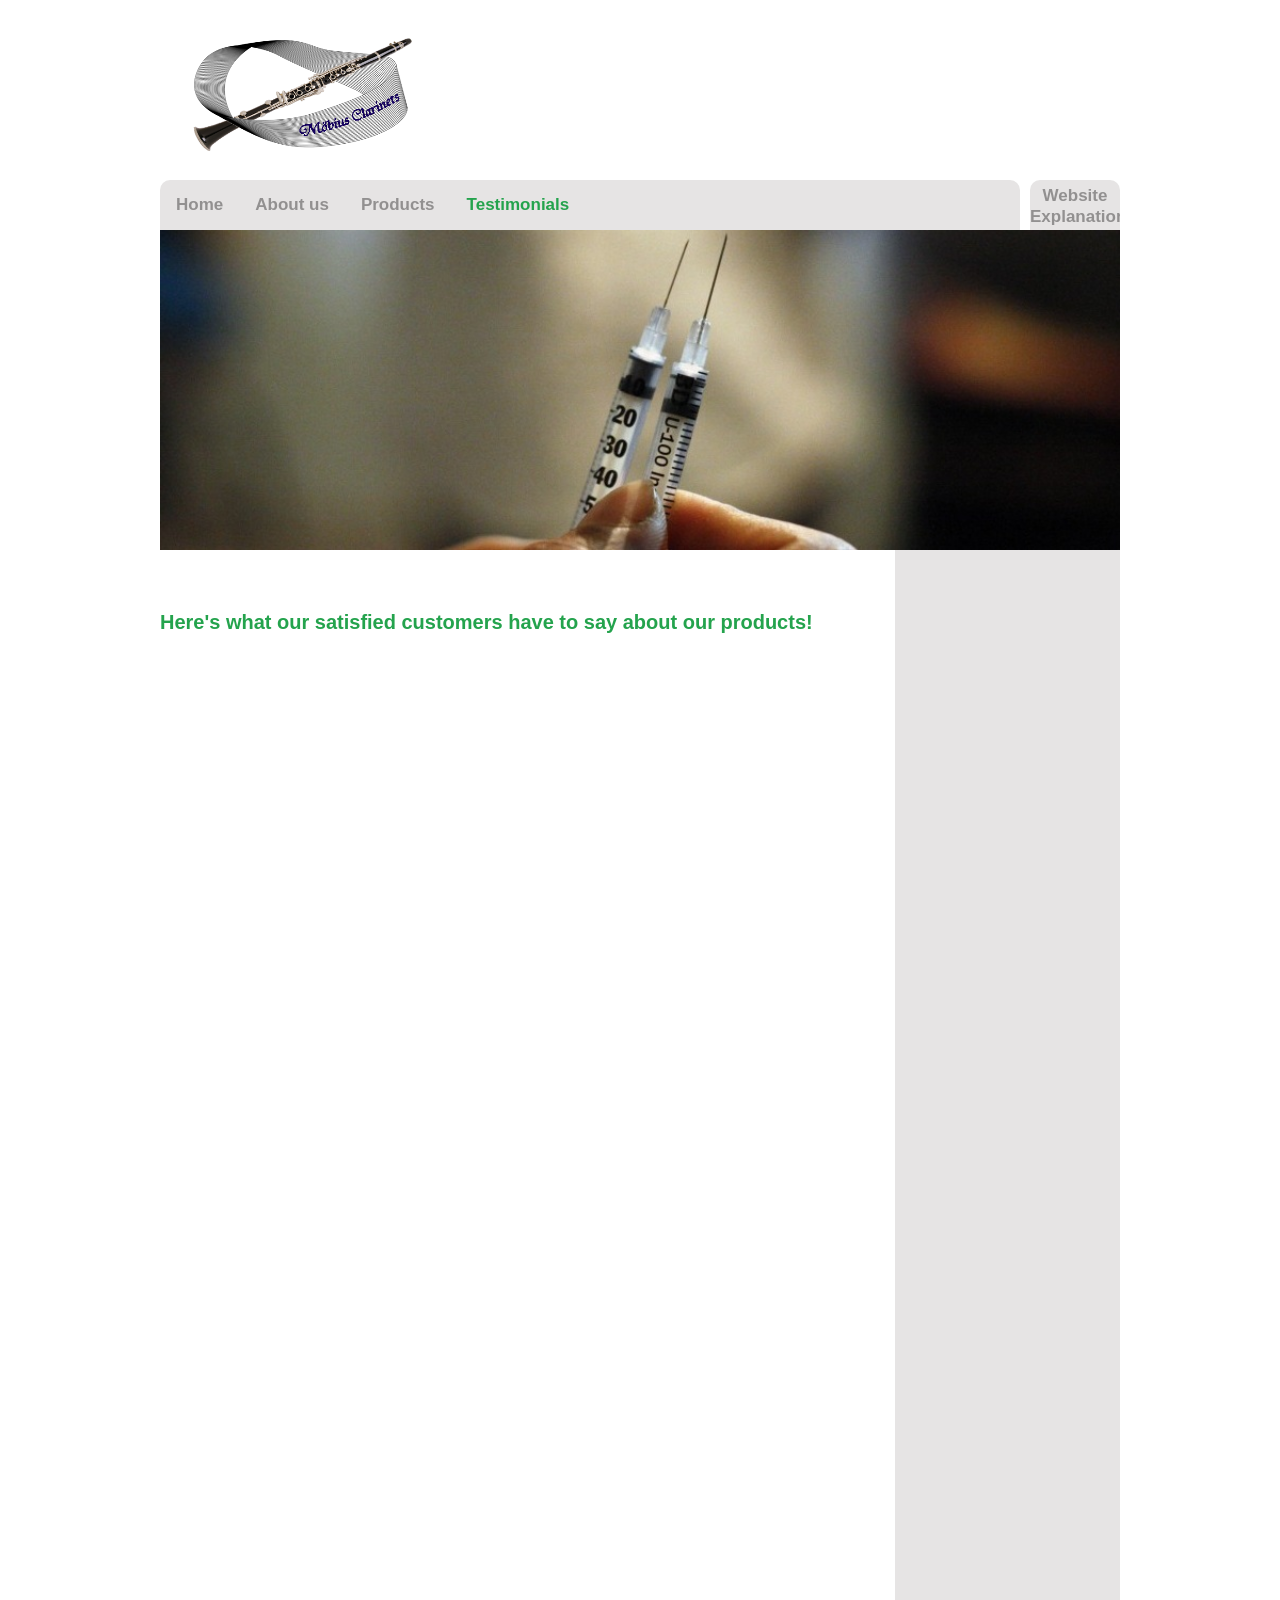
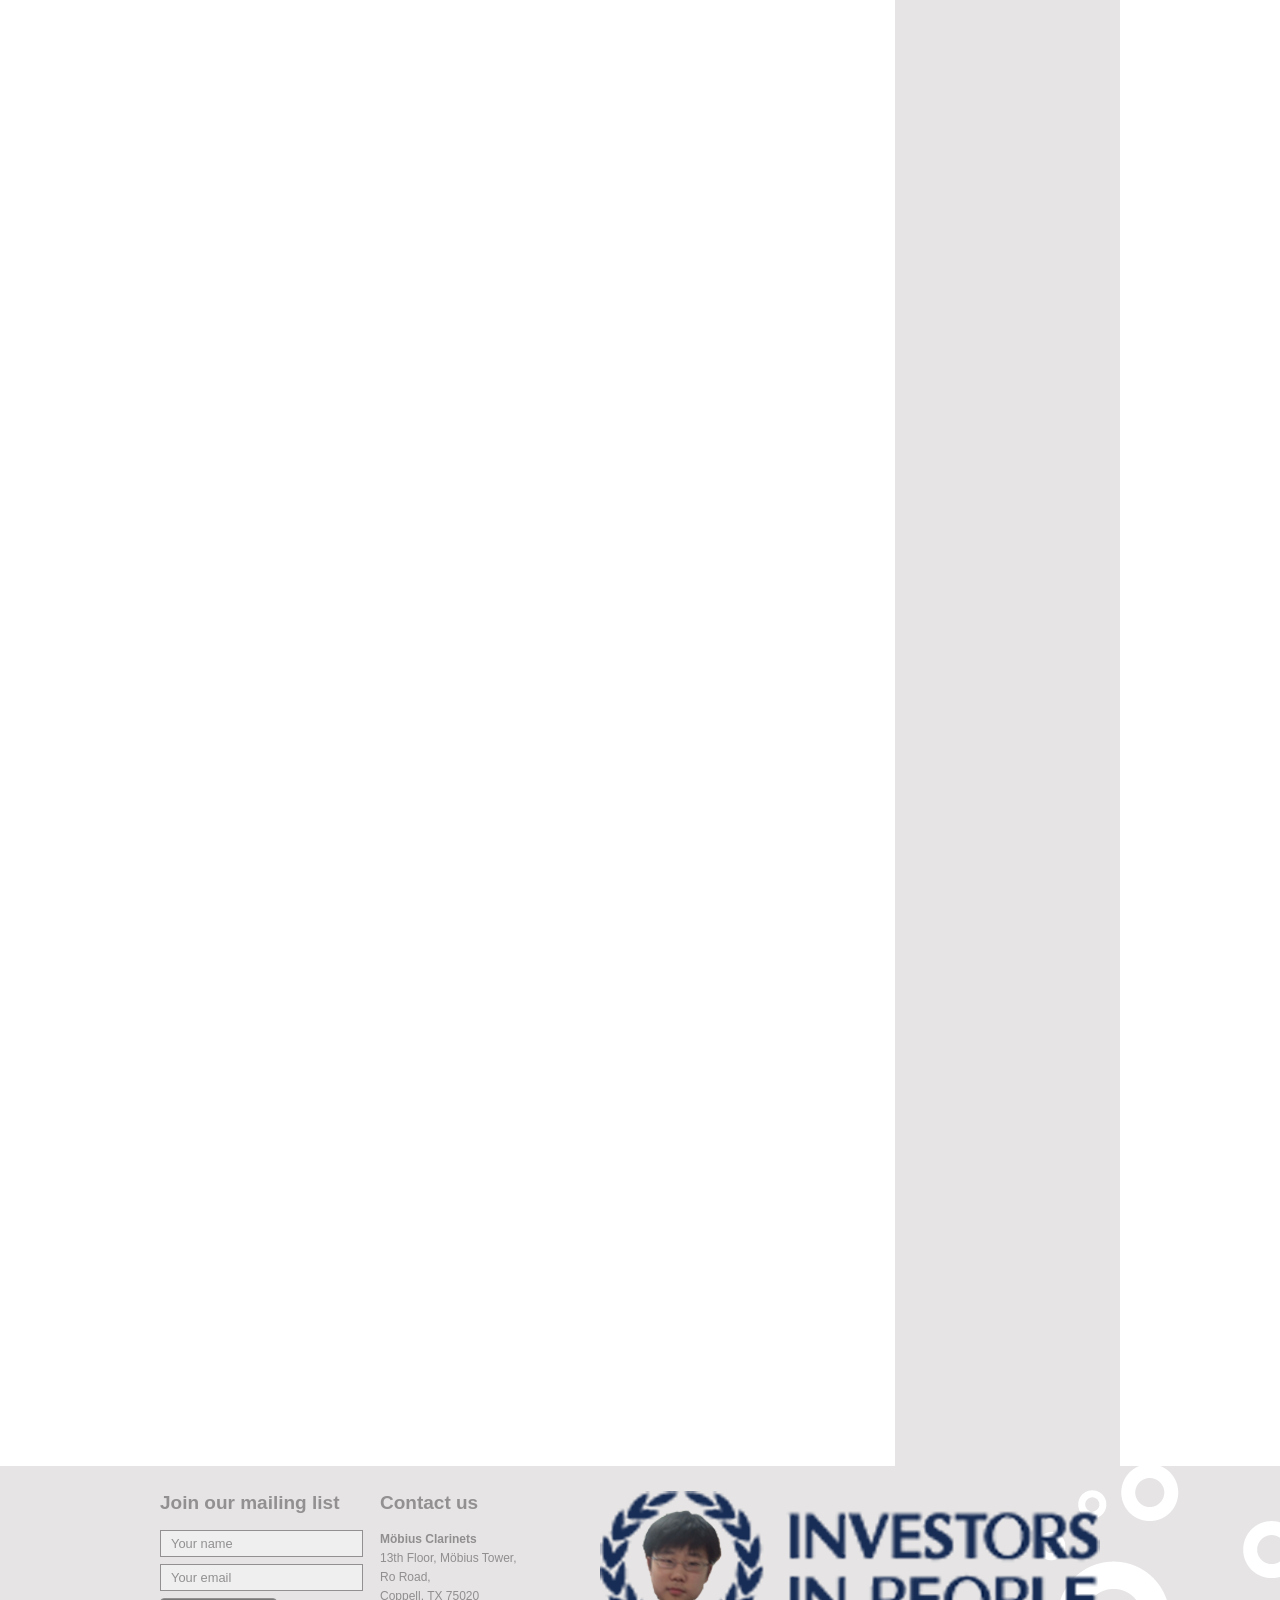
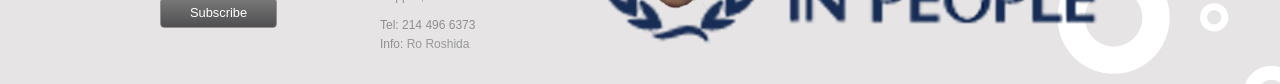
<file: backups/testimonials.htm>
﻿<html lang="en" class=" js flexbox canvas canvastext webgl no-touch geolocation postmessage websqldatabase indexeddb hashchange history draganddrop websockets rgba hsla multiplebgs backgroundsize borderimage borderradius boxshadow textshadow opacity cssanimations csscolumns cssgradients cssreflections csstransforms csstransforms3d csstransitions fontface video audio localstorage sessionstorage webworkers applicationcache svg inlinesvg smil svgclippaths js flexbox canvas canvastext webgl no-touch geolocation postmessage websqldatabase indexeddb hashchange history draganddrop websockets rgba hsla multiplebgs backgroundsize borderimage borderradius boxshadow textshadow opacity cssanimations csscolumns cssgradients cssreflections csstransforms csstransforms3d csstransitions fontface video audio localstorage sessionstorage webworkers applicationcache svg inlinesvg smil svgclippaths js flexbox canvas canvastext webgl no-touch geolocation postmessage websqldatabase indexeddb hashchange history draganddrop websockets rgba hsla multiplebgs backgroundsize borderimage borderradius boxshadow textshadow opacity cssanimations csscolumns cssgradients cssreflections csstransforms csstransforms3d csstransitions fontface video audio localstorage sessionstorage webworkers applicationcache svg inlinesvg smil svgclippaths js flexbox canvas canvastext webgl no-touch geolocation postmessage websqldatabase indexeddb hashchange history draganddrop websockets rgba hsla multiplebgs backgroundsize borderimage borderradius boxshadow textshadow opacity cssanimations csscolumns cssgradients cssreflections csstransforms csstransforms3d csstransitions fontface video audio localstorage sessionstorage webworkers applicationcache svg inlinesvg smil svgclippaths js flexbox canvas canvastext webgl no-touch geolocation postmessage websqldatabase indexeddb hashchange history draganddrop websockets rgba hsla multiplebgs backgroundsize borderimage borderradius boxshadow textshadow opacity cssanimations csscolumns cssgradients cssreflections csstransforms csstransforms3d csstransitions fontface video audio localstorage sessionstorage webworkers applicationcache svg inlinesvg smil svgclippaths js flexbox canvas canvastext webgl no-touch geolocation postmessage websqldatabase indexeddb hashchange history draganddrop websockets rgba hsla multiplebgs backgroundsize borderimage borderradius boxshadow textshadow opacity cssanimations csscolumns cssgradients cssreflections csstransforms csstransforms3d csstransitions fontface video audio localstorage sessionstorage webworkers applicationcache svg inlinesvg smil svgclippaths js flexbox canvas canvastext webgl no-touch geolocation postmessage websqldatabase indexeddb hashchange history draganddrop websockets rgba hsla multiplebgs backgroundsize borderimage borderradius boxshadow textshadow opacity cssanimations csscolumns cssgradients cssreflections csstransforms csstransforms3d csstransitions fontface video audio localstorage sessionstorage webworkers applicationcache svg inlinesvg smil svgclippaths js flexbox canvas canvastext webgl no-touch geolocation postmessage websqldatabase indexeddb hashchange history draganddrop websockets rgba hsla multiplebgs backgroundsize borderimage borderradius boxshadow textshadow opacity cssanimations csscolumns cssgradients cssreflections csstransforms csstransforms3d csstransitions fontface video audio localstorage sessionstorage webworkers applicationcache svg inlinesvg smil svgclippaths js flexbox canvas canvastext webgl no-touch geolocation postmessage websqldatabase indexeddb hashchange history draganddrop websockets rgba hsla multiplebgs backgroundsize borderimage borderradius boxshadow textshadow opacity cssanimations csscolumns cssgradients cssreflections csstransforms csstransforms3d csstransitions fontface video audio localstorage sessionstorage webworkers applicationcache svg inlinesvg smil svgclippaths js flexbox canvas canvastext webgl no-touch geolocation postmessage websqldatabase indexeddb hashchange history draganddrop websockets rgba hsla multiplebgs backgroundsize borderimage borderradius boxshadow textshadow opacity cssanimations csscolumns cssgradients cssreflections csstransforms csstransforms3d csstransitions fontface video audio localstorage sessionstorage webworkers applicationcache svg inlinesvg smil svgclippaths js flexbox canvas canvastext webgl no-touch geolocation postmessage websqldatabase indexeddb hashchange history draganddrop websockets rgba hsla multiplebgs backgroundsize borderimage borderradius boxshadow textshadow opacity cssanimations csscolumns cssgradients cssreflections csstransforms csstransforms3d csstransitions fontface video audio localstorage sessionstorage webworkers applicationcache svg inlinesvg smil svgclippaths js flexbox canvas canvastext webgl no-touch geolocation postmessage websqldatabase indexeddb hashchange history draganddrop websockets rgba hsla multiplebgs backgroundsize borderimage borderradius boxshadow textshadow opacity cssanimations csscolumns cssgradients cssreflections csstransforms csstransforms3d csstransitions fontface video audio localstorage sessionstorage webworkers applicationcache svg inlinesvg smil svgclippaths js flexbox canvas canvastext webgl no-touch geolocation postmessage websqldatabase indexeddb hashchange history draganddrop websockets rgba hsla multiplebgs backgroundsize borderimage borderradius boxshadow textshadow opacity cssanimations csscolumns cssgradients cssreflections csstransforms csstransforms3d csstransitions fontface video audio localstorage sessionstorage webworkers applicationcache svg inlinesvg smil svgclippaths js flexbox canvas canvastext webgl no-touch geolocation postmessage websqldatabase indexeddb hashchange history draganddrop websockets rgba hsla multiplebgs backgroundsize borderimage borderradius boxshadow textshadow opacity cssanimations csscolumns cssgradients cssreflections csstransforms csstransforms3d csstransitions fontface video audio localstorage sessionstorage webworkers applicationcache svg inlinesvg smil svgclippaths js flexbox canvas canvastext webgl no-touch geolocation postmessage websqldatabase indexeddb hashchange history draganddrop websockets rgba hsla multiplebgs backgroundsize borderimage borderradius boxshadow textshadow opacity cssanimations csscolumns cssgradients cssreflections csstransforms csstransforms3d csstransitions fontface video audio localstorage sessionstorage webworkers applicationcache svg inlinesvg smil svgclippaths js flexbox canvas canvastext webgl no-touch geolocation postmessage websqldatabase indexeddb hashchange history draganddrop websockets rgba hsla multiplebgs backgroundsize borderimage borderradius boxshadow textshadow opacity cssanimations csscolumns cssgradients cssreflections csstransforms csstransforms3d csstransitions fontface video audio localstorage sessionstorage webworkers applicationcache svg inlinesvg smil svgclippaths js flexbox canvas canvastext webgl no-touch geolocation postmessage websqldatabase indexeddb hashchange history draganddrop websockets rgba hsla multiplebgs backgroundsize borderimage borderradius boxshadow textshadow opacity cssanimations csscolumns cssgradients cssreflections csstransforms csstransforms3d csstransitions fontface video audio localstorage sessionstorage webworkers applicationcache svg inlinesvg smil svgclippaths js flexbox canvas canvastext webgl no-touch geolocation postmessage websqldatabase indexeddb hashchange history draganddrop websockets rgba hsla multiplebgs backgroundsize borderimage borderradius boxshadow textshadow opacity cssanimations csscolumns cssgradients cssreflections csstransforms csstransforms3d csstransitions fontface video audio localstorage sessionstorage webworkers applicationcache svg inlinesvg smil svgclippaths js flexbox canvas canvastext webgl no-touch geolocation postmessage websqldatabase indexeddb hashchange history draganddrop websockets rgba hsla multiplebgs backgroundsize borderimage borderradius boxshadow textshadow opacity cssanimations csscolumns cssgradients cssreflections csstransforms csstransforms3d csstransitions fontface video audio localstorage sessionstorage webworkers applicationcache svg inlinesvg smil svgclippaths js flexbox canvas canvastext webgl no-touch geolocation postmessage websqldatabase indexeddb hashchange history draganddrop websockets rgba hsla multiplebgs backgroundsize borderimage borderradius boxshadow textshadow opacity cssanimations csscolumns cssgradients cssreflections csstransforms csstransforms3d csstransitions fontface video audio localstorage sessionstorage webworkers applicationcache svg inlinesvg smil svgclippaths js flexbox canvas canvastext webgl no-touch geolocation postmessage websqldatabase indexeddb hashchange history draganddrop websockets rgba hsla multiplebgs backgroundsize borderimage borderradius boxshadow textshadow opacity cssanimations csscolumns cssgradients cssreflections csstransforms csstransforms3d csstransitions fontface video audio localstorage sessionstorage webworkers applicationcache svg inlinesvg smil svgclippaths js flexbox canvas canvastext webgl no-touch geolocation postmessage websqldatabase indexeddb hashchange history draganddrop websockets rgba hsla multiplebgs backgroundsize borderimage borderradius boxshadow textshadow opacity cssanimations csscolumns cssgradients cssreflections csstransforms csstransforms3d csstransitions fontface video audio localstorage sessionstorage webworkers applicationcache svg inlinesvg smil svgclippaths js flexbox canvas canvastext webgl no-touch geolocation postmessage websqldatabase indexeddb hashchange history draganddrop websockets rgba hsla multiplebgs backgroundsize borderimage borderradius boxshadow textshadow opacity cssanimations csscolumns cssgradients cssreflections csstransforms csstransforms3d csstransitions fontface video audio localstorage sessionstorage webworkers applicationcache svg inlinesvg smil svgclippaths js flexbox canvas canvastext webgl no-touch geolocation postmessage websqldatabase indexeddb hashchange history draganddrop websockets rgba hsla multiplebgs backgroundsize borderimage borderradius boxshadow textshadow opacity cssanimations csscolumns cssgradients cssreflections csstransforms csstransforms3d csstransitions fontface video audio localstorage sessionstorage webworkers applicationcache svg inlinesvg smil svgclippaths js flexbox canvas canvastext webgl no-touch geolocation postmessage websqldatabase indexeddb hashchange history draganddrop websockets rgba hsla multiplebgs backgroundsize borderimage borderradius boxshadow textshadow opacity cssanimations csscolumns cssgradients cssreflections csstransforms csstransforms3d csstransitions fontface video audio localstorage sessionstorage webworkers applicationcache svg inlinesvg smil svgclippaths js flexbox canvas canvastext webgl no-touch geolocation postmessage websqldatabase indexeddb hashchange history draganddrop websockets rgba hsla multiplebgs backgroundsize borderimage borderradius boxshadow textshadow opacity cssanimations csscolumns cssgradients cssreflections csstransforms csstransforms3d csstransitions fontface video audio localstorage sessionstorage webworkers applicationcache svg inlinesvg smil svgclippaths"><!--<![endif]--><head><style type="text/css"></style><style type="text/css"></style><style type="text/css"></style><style type="text/css"></style><style type="text/css"></style><style type="text/css"></style><style type="text/css"></style><style type="text/css"></style><meta http-equiv="Content-Type" content="text/html; charset=UTF-8"><style type="text/css"></style><style type="text/css"></style><style type="text/css"></style><style type="text/css"></style><style type="text/css"></style><style type="text/css"></style><style type="text/css"></style><style type="text/css"></style><style type="text/css"></style><style type="text/css"></style><style type="text/css"></style><style type="text/css"></style><style type="text/css"></style><style type="text/css"></style><script type="text/javascript" async="" src="http://www.google-analytics.com/ga.js"></script><script type="text/javascript" async="" src="http://www.google-analytics.com/ga.js"></script><script type="text/javascript" async="" src="http://www.google-analytics.com/ga.js"></script><script type="text/javascript" async="" src="http://www.google-analytics.com/ga.js"></script><script type="text/javascript" async="" src="http://www.google-analytics.com/ga.js"></script><script type="text/javascript" async="" src="http://www.google-analytics.com/ga.js"></script><script type="text/javascript" async="" src="./testimonials_files/ga.js"></script><script type="text/javascript" async="" src="./testimonials_files/ga.js"></script><script type="text/javascript" async="" src="./testimonials_files/ga.js"></script><script type="text/javascript" async="" src="./testimonials_files/ga.js"></script><script type="text/javascript" async="" src="./testimonials_files/ga.js"></script><script type="text/javascript" async="" src="./testimonials_files/ga.js"></script><script type="text/javascript" async="" src="./testimonials_files/ga(1).js"></script><script type="text/javascript" async="" src="./testimonials_files/ga(1).js"></script><script type="text/javascript" async="" src="./testimonials_files/ga(1).js"></script><script type="text/javascript" async="" src="./testimonials_files/ga(1).js"></script><script type="text/javascript" async="" src="./testimonials_files/ga(1).js"></script><script type="text/javascript" async="" src="./testimonials_files/ga(1).js"></script><script async="" src="./testimonials_files/user_timeline.json"></script><style type="text/css"></style><script type="text/javascript" async="" src="./testimonials_files/ga(1).js"></script><script async="" src="./testimonials_files/user_timeline(1).json"></script><style type="text/css"></style><script type="text/javascript" async="" src="./testimonials_files/ga(2).js"></script><script async="" src="./testimonials_files/user_timeline(2).json"></script><style type="text/css"></style><script type="text/javascript" async="" src="./testimonials_files/ga(3).js"></script><script async="" src="./testimonials_files/user_timeline(3).json"></script><style type="text/css"></style>
    <meta charset="utf-8">

    <!-- Always force latest IE rendering engine (even in intranet) & Chrome Frame 
    Remove this if you use the .htaccess -->
    <meta http-equiv="X-UA-Compatible" content="IE=edge,chrome=1">
    
    <title>Testimonials</title>
    <meta name="description" content="The best site for all of your professional Clarinet needs">
    <meta name="keywords" content="Möbius Clarinets">
    <meta name="title" content="Testimonials">
    <meta name="p:domain_verify" content="0ad9b62ad382b4193ed6388d9391f75f">

    <!--  Mobile viewport optimized: j.mp/bplateviewport -->
    <meta name="viewport" content="width=device-width, initial-scale=1.0">
    
    <!-- Place favicon.ico & apple-touch-icon.png in the root of your domain and delete these references -->
    
    <!-- Canonical links -->
       
    <!-- CSS : implied media="all" -->
    <link rel="stylesheet" href="./website_files/style.css">
    <link rel="stylesheet" href="./testimonials_files/media-queries.css" type="text/css">
	<link rel="stylesheet" href="./testimonials_files/flexslider.css" type="text/css" media="screen">
    
    <!-- html5.js for IE less than 9 -->
    <!--[if lt IE 9]>
        <script src="http://html5shim.googlecode.com/svn/trunk/html5.js"></script>
    <![endif]-->
    
    <!-- css3-mediaqueries.js for IE less than 9 -->
    <!--[if lt IE 9]>
        <script src="http://css3-mediaqueries-js.googlecode.com/svn/trunk/css3-mediaqueries.js"></script>
    <![endif]-->    
    
    
    <script type="text/javascript" async="" src="./testimonials_files/ga(4).js"></script><script src="./testimonials_files/modernizr-1.6.min.js"></script><style type="text/css"></style>
    <script src="./testimonials_files/validate.js"></script>
    <script src="./testimonials_files/selectivizr-min.js"></script>


</head>

<body contenteditable="false">






	<!-- BEGIN #CONTAINER -->
    <div id="container">
     
     	<!-- BEGIN HEADER -->
        <header id="header">
        
            <div class="logo"><a href="./website.htm"><img src="./testimonials_files/logo.png" width="300" height="150" alt="Logo"></a></div>
        
            
            
			<nav class="main-navigation">
<ul id="main-nav">
	<li class="hide"><a>Main Navigation</a></li>
    <li><a href="./website.htm">Home</a></li>
    <li><a href="./aboutus.htm">About us</a></li>
    <li><a href="./products.htm">Products</a>
    	<ul style="display: none;">
            
            
            
            
            
            <li><a href="./products_clarinet.htm">Kust R13 Clarinet</a></li>
            <li><a href="./products_ligature.htm">Rohäb Versa Ligature</a></li>
            <li><a href="./products_reed.htm">Gu:Master G12 Reeds</a></li>
        </ul>
    </li>
    <li class="active"><a href="./testimonials.htm">Testimonials</a></li>
      
    
    <li class="hide"><a>SBW Wales</a></li>
</ul>
</nav>

<div class="external-nav"><a href="https://docs.google.com/document/d/1Si48WszqDy-U_Jy7wTw5maod_xhD_XKP0wK3j09C7fU/edit?usp=sharing" target="_blank">Website Explanation</a></div>

<div class="clear"></div>


  
            </header>   
        <!-- END HEADER --> 
        
       <!-- BEGIN IMAGE CAROUSEL -->
		
<div class="flexslider">
    
<div class="flex-viewport" style="overflow: hidden; position: relative;"></div><ol class="flex-control-nav flex-control-paging"><li><a class="">1</a></li><li><a class="">2</a></li><li><a class="">3</a></li><li><a class="flex-active">4</a></li><li><a class="">5</a></li></ol><ul class="flex-direction-nav"><li><a class="flex-prev" href="#">Previous</a></li><li><a class="flex-next" href="#">Next</a></li></ul><div class="flex-viewport" style="overflow: hidden; position: relative;"><ul class="slides" style="width: 3400%; transition: 0s; -webkit-transition: 0s; -webkit-transform: translate3d(-12480px, 0, 0);"><li style="width: 960px; float: left; display: block;" class="clone"><img src="./website_files/headerimages.jpg"></li><li style="width: 960px; float: left; display: block;" class="clone"><img src="./website_files/headerimages2.jpg"></li>
        
        
        
        
        
    <li style="width: 960px; float: left; display: block;" class="clone"><img src="./website_files/headerimages5.jpg"></li></ul></div><ol class="flex-control-nav flex-control-paging"><li><a>1</a></li><li><a>2</a></li><li><a>3</a></li><li><a>4</a></li><li><a>5</a></li><li><a>6</a></li><li><a>7</a></li><li><a>8</a></li><li><a>9</a></li><li><a>10</a></li><li><a>11</a></li><li><a>12</a></li><li><a>13</a></li><li><a>14</a></li><li><a>15</a></li></ol><ul class="flex-direction-nav"><li><a class="flex-prev" href="#">Previous</a></li><li><a class="flex-next" href="#">Next</a></li></ul></div>        <!-- END IMAGE CAROUSEL -->
        
        <!-- BEGIN LEFT COLUMN -->
        <section id="left-column">
            <h1><br></h1>
            
          
            <h2>Here's what our satisfied customers have to say about our products!</h2><div><br></div><div><br><iframe width="650" height="360" src="http://www.youtube.com/embed/JSOgxEaGZww?rel=0" frameborder="0" allowfullscreen=""></iframe></div><div><br></div><div><br><iframe width="650" height="360" src="http://www.youtube.com/embed/y20GC86isKo?rel=0" frameborder="0" allowfullscreen=""></iframe></div><div><br></div><div><br><iframe width="650" height="360" src="http://www.youtube.com/embed/8lOGhjENAIs?rel=0" frameborder="0" allowfullscreen=""></iframe></div><div><br></div><div><br><iframe width="650" height="360" src="http://www.youtube.com/embed/div3FaIBbZ4?rel=0" frameborder="0" allowfullscreen=""></iframe></div><div><br></div><div><br><iframe width="650" height="360" src="http://www.youtube.com/embed/PkIySIyvF0w?rel=0" frameborder="0" allowfullscreen=""></iframe></div><div><br></div><div><br><iframe width="650" height="360" src="http://www.youtube.com/embed/fUVDzFA4aPw?rel=0" frameborder="0" allowfullscreen=""></iframe></div><div><br></div><div><br></div><div><br></div><div><br></div>

  
            
            <div class="clear"></div>         
            
                 
    	</section>
        <!-- END LEFT COLUMN -->
        
        <!-- BEGIN RIGHT COLUMN -->
        <section id="right-column">
        	<h3><br></h3><div><br></div><div><br></div><div><br></div><div><br></div><div><br></div><div><br></div><div><br></div><div><br></div><div><br></div><div><br></div><div><br></div><div><br></div><div><br></div><div><br></div><div><br></div><div><br></div><div><br></div><div><br></div><div><br></div><div><br></div><div><br></div><div><br></div><div><br></div><div><br></div><div><br></div><div><br></div><div><br></div><div><br></div><div><br></div><div><br></div><div><br></div><div><br></div><div><br></div><div><br></div><div><br></div><div><br></div><div><br></div><div><br></div><div><br></div><div><br></div><div><br></div><div><br></div><div><br></div><div><br></div><div><br></div><div><br></div><div><br></div><div><br></div><div><br></div><div><br></div><div><br></div><div><br></div><div><br></div><div><br></div><div><br></div><div><br></div><div><br></div><div><br></div><div><br></div><div><br></div><div><br></div><div><br></div><div><br></div><div><br></div><div><br></div><div><br></div><div><br></div><div><br></div><div><br></div><div><br></div><div><br></div><div><br></div><div><br></div><div><br></div><div><br></div><div><br></div><div><br></div><div><br></div><div><br></div><div><br></div><div><br></div><div><br></div><div><br></div><div><br></div><div><br></div><div><br></div><div><br></div><div><br></div><div><br></div><div><br></div><div><br></div><div><br></div><div><br></div><div><br></div><div><br></div><div><br></div><div><br></div><div><br></div><div><br></div><div><br></div><div><br></div><div><br></div><div><br></div><div><br></div><div><br></div><div><br></div><div><br></div><div><br></div><div><br></div><div><br></div><div><br></div><div><br></div><div><br></div><div><br></div><div><br></div><div><br></div><div><br></div><div><br></div><div><br></div><div><br></div><div><br></div><div><br></div><div><br></div><div><br></div><div><br></div><div><br></div><div><br></div><div><br></div><div><br></div><div><br></div><div><br></div><div><br></div><div><br></div><div><br></div><div><br></div><div><br></div><div><br></div><div><br></div><div><br></div><div><br></div><div><br></div><div><br></div><div><br></div><div><br></div><div><br></div><div><br></div><div><br></div><div><br></div><div><br></div><div><br></div><div><br></div><div><br></div><div><br></div><div><br></div>
                             
                 
    	</section>
        <!-- END RIGHT COLUMN -->        
        <div class="clear"></div>


    </div>
	<!-- END OF #CONTAINER -->
    
    <!-- BEGIN FOOTER -->
    <footer id="footer">
	<div id="footer-inner">
    <div class="footer-col hide">
        <h3>Join our mailing list</h3>
        <form method="post" id="subForm">
            <span><input type="text" name="cm-name" id="name" size="25" value="Your name" onfocus="javascript:if(this.value=='Your name'){this.value='';}" onblur="javascript:if(this.value==''){this.value='Your name'};"></span>
            <span class="last"><input type="text" name="cm-bhdhdu-bhdhdu" id="bhdhdu-bhdhdu" size="25" value="Your email" onfocus="javascript:if(this.value=='Your email'){this.value='';}" onblur="javascript:if(this.value==''){this.value='Your email'};"></span>
            <span class="button"><input type="submit" value="Subscribe"></span>
        </form>                
        
    </div> 
    <div class="footer-col">
        <h3 class="hide">Contact us</h3>
        <p><strong>Möbius Clarinets</strong><br>
        13th Floor, Möbius Tower,<br>
        Ro Road,<br>
        Coppell, TX 75020</p>
        <p class="mob-tel"><span class="hide">Tel:</span> 214 496 6373</p>
        <p class="mob-email"><span class="hide">Info:</span> <a>Ro Roshida</a></p>

    </div> 
    
    
    <div class="footer-col nomargin hide">
        <p><img src="./testimonials_files/iip.png" alt="Investors in People"></p>
    </div>   
    
                         
</div>

    <div class="footer-background"><img src="./testimonials_files/footer-background-new.gif"></div>
    </footer>
    <!-- END FOOTER -->    
    

    <!-- Grab Google CDN's jQuery. fall back to local if necessary -->
	<script src="./testimonials_files/jquery-1.8.3.min.js"></script>
    
    
    <!-- scripts concatenated and minified via ant build script-->
    <script src="./testimonials_files/jquery.tweet.js" type="text/javascript"></script>
    <script src="./testimonials_files/plugins.js"></script>
    <script src="./testimonials_files/script.js"></script>
    <script src="./testimonials_files/jquery.flexslider.js"></script>
	<script type="text/javascript">
    $(window).load(function(){
      $('.flexslider').flexslider({
        animation: "slide",
        start: function(slider){
          $('body').removeClass('loading');
        }
      });
    });
    </script>    
    

<div id="hzImg" style="border: 1px solid rgb(227, 227, 227); line-height: 0; overflow: hidden; padding: 2px; margin: 0px; position: absolute; z-index: 2147483647; border-top-left-radius: 3px; border-top-right-radius: 3px; border-bottom-right-radius: 3px; border-bottom-left-radius: 3px; background-image: -webkit-gradient(linear, 0% 0%, 100% 100%, from(rgb(255, 255, 255)), color-stop(0.5, rgb(255, 255, 255)), to(rgb(237, 237, 237))); -webkit-box-shadow: rgba(0, 0, 0, 0.458824) 3px 3px 6px; opacity: 1; top: 454px; left: 773px; cursor: none; display: none; background-position: initial initial; background-repeat: initial initial;"></div><img id="hzDownscaled" style="position: absolute; top: -10000px;"><img id="hzDownscaled" style="position: absolute; top: -10000px;"><img id="hzDownscaled" style="position: absolute; top: -10000px;"><img id="hzDownscaled" style="position: absolute; top: -10000px;"></body></html>
</file>
<file: website_files/style.css>
﻿/* 
  HTML5 ✰ Boilerplate 
  
  style.css contains a reset, font normalization and some base styles.
  
  credit is left where credit is due.
  much inspiration was taken from these projects:
    yui.yahooapis.com/2.8.1/build/base/base.css
    camendesign.com/design/
    praegnanz.de/weblog/htmlcssjs-kickstart
*/

/* 
  html5doctor.com Reset Stylesheet (Eric Meyer's Reset Reloaded + HTML5 baseline)
  v1.4 2009-07-27 | Authors: Eric Meyer & Richard Clark
  html5doctor.com/html-5-reset-stylesheet/
*/

html, body, div, span, object, iframe,
h1, h2, h3, h4, h5, h6, p, blockquote, pre,
abbr, address, cite, code,
del, dfn, em, img, ins, kbd, q, samp,
small, strong, sub, sup, var,
b, i,
dl, dt, dd, ol, ul, li,
fieldset, form, label, legend,
table, caption, tbody, tfoot, thead, tr, th, td,
article, aside, canvas, details, figcaption, figure, 
footer, header, hgroup, menu, nav, section, summary,
time, mark, audio, video {
  margin:0;
  padding:0;
  border:0;
  outline:0;
  font-size:100%;
  vertical-align:baseline;
  background:transparent;
}                  

article, aside, details, figcaption, figure,
footer, header, hgroup, menu, nav, section { 
    display:block;
}

nav ul { list-style:none; }

blockquote, q { quotes:none; }

blockquote:before, blockquote:after,
q:before, q:after { content:''; content:none; }

a { margin:0; padding:0; font-size:100%; vertical-align:baseline; background:transparent; }

ins { background-color:#ff9; color:#000; text-decoration:none; }

mark { background-color:#ff9; color:#000; font-style:italic; font-weight:bold; }

del { text-decoration: line-through; }

abbr[title], dfn[title] { border-bottom:1px dotted; cursor:help; }

/* tables still need cellspacing="0" in the markup */
table { border-collapse:collapse; border-spacing:0; }

hr { display:block; height:1px; border:0; border-top:1px solid #ccc; margin:1em 0; padding:0; }

input, select { vertical-align:middle; }

/* END RESET CSS */


/* fonts.css from the YUI Library: developer.yahoo.com/yui/
   Refer to developer.yahoo.com/yui/3/cssfonts/ for font sizing percentages

  There are three custom edits:
   * remove arial, helvetica from explicit font stack
   * we normalize monospace styles ourselves
   * table font-size is reset in the HTML5 reset above so there is no need to repeat
*/
body { font:13px/1.231 sans-serif; *font-size:small; } /* hack retained to preserve specificity */

select, input, textarea, button { font:99% sans-serif; }

/* normalize monospace sizing 
 * en.wikipedia.org/wiki/MediaWiki_talk:Common.css/Archive_11#Teletype_style_fix_for_Chrome
 */
pre, code, kbd, samp { font-family: monospace, sans-serif; }
 

/* 
 * minimal base styles 
 */


body, select, input, textarea { 
  /* #444 looks better than black: twitter.com/H_FJ/statuses/11800719859 */ 
  color: #444; 
  /* set your base font here, to apply evenly */
  /* font-family: Georgia, serif;  */   
}

/* Headers (h1,h2,etc) have no default font-size or margin,
   you'll want to define those yourself. */ 
h1,h2,h3,h4,h5,h6 { font-weight: bold; }

/* always force a scrollbar in non-IE */ 
html { overflow-y: scroll; }

 
/* Accessible focus treatment: people.opera.com/patrickl/experiments/keyboard/test */
a:hover, a:active { outline: none; }

a, a:active, a:visited { color: #24a34d; }
a:hover { color: #24a34d; text-decoration: none; }


ul, ol { margin-left: 1.8em; }
ol { list-style-type: decimal; }

/* Remove margins for navigation lists */
nav ul, nav li { margin: 0; } 

small { font-size: 85%; }
strong, th { font-weight: bold; }

td, td img { vertical-align: top; } 

sub { vertical-align: sub; font-size: smaller; }
sup { vertical-align: super; font-size: smaller; }

pre { 
  padding: 15px; 
  
  /* www.pathf.com/blogs/2008/05/formatting-quoted-code-in-blog-posts-css21-white-space-pre-wrap/ */
  white-space: pre; /* CSS2 */
  white-space: pre-wrap; /* CSS 2.1 */
  white-space: pre-line; /* CSS 3 (and 2.1 as well, actually) */
  word-wrap: break-word; /* IE */
}
 
textarea { overflow: auto; } /* thnx ivannikolic! www.sitepoint.com/blogs/2010/08/20/ie-remove-textarea-scrollbars/ */

.ie6 legend, .ie7 legend { margin-left: -7px; } /* thnx ivannikolic! */

/* align checkboxes, radios, text inputs with their label
   by: Thierry Koblentz tjkdesign.com/ez-css/css/base.css  */
input[type="radio"] { vertical-align: text-bottom; }
input[type="checkbox"] { vertical-align: bottom; }
.ie7 input[type="checkbox"] { vertical-align: baseline; }
.ie6 input { vertical-align: text-bottom; }

/* hand cursor on clickable input elements */
label, input[type=button], input[type=submit], button { cursor: pointer; }
 
/* webkit browsers add a 2px margin outside the chrome of form elements */  
button, input, select, textarea { margin: 0; }

/* colors for form validity */
input:valid, textarea:valid   {  }
input:invalid, textarea:invalid { 
      border-radius: 1px;
    -moz-box-shadow: 0px 0px 5px red; 
 -webkit-box-shadow: 0px 0px 5px red; 
         box-shadow: 0px 0px 5px red;
}
.no-boxshadow input:invalid, 
.no-boxshadow textarea:invalid { background-color: #f0dddd; }


/* These selection declarations have to be separate.
   No text-shadow: twitter.com/miketaylr/status/12228805301 
   Also: hot pink. */
::-moz-selection{ background: #FF5E99; color:#fff; text-shadow: none; }
::selection { background:#FF5E99; color:#fff; text-shadow: none; } 

/*  j.mp/webkit-tap-highlight-color */
a:link { -webkit-tap-highlight-color: #FF5E99; } 

/* make buttons play nice in IE:    
   www.viget.com/inspire/styling-the-button-element-in-internet-explorer/ */
button {  width: auto; overflow: visible; }
 
/* bicubic resizing for non-native sized IMG: 
   code.flickr.com/blog/2008/11/12/on-ui-quality-the-little-things-client-side-image-resizing/ */
.ie7 img { -ms-interpolation-mode: bicubic; }



/* 
 * Non-semantic helper classes 
 */

/* for image replacement */
.ir { display: block; text-indent: -999em; overflow: hidden; background-repeat: no-repeat; text-align: left; direction: ltr; }

/* Hide for both screenreaders and browsers
   css-discuss.incutio.com/wiki/Screenreader_Visibility */
.hidden { display: none; visibility: hidden; } 

/* Hide only visually, but have it available for screenreaders 
   www.webaim.org/techniques/css/invisiblecontent/  &  j.mp/visuallyhidden  */
.visuallyhidden { position: absolute !important;    
  clip: rect(1px 1px 1px 1px); /* IE6, IE7 */
  clip: rect(1px, 1px, 1px, 1px); }

/* Hide visually and from screenreaders, but maintain layout */
.invisible { visibility: hidden; }

/* >> The Magnificent CLEARFIX: Updated to prevent margin-collapsing on child elements << j.mp/bestclearfix */
.clearfix:before, .clearfix:after {
  content: "\0020"; display: block; height: 0; visibility: hidden;	
} 

.clearfix:after { clear: both; }
/* Fix clearfix: blueprintcss.lighthouseapp.com/projects/15318/tickets/5-extra-margin-padding-bottom-of-page */
.clearfix { zoom: 1; }






 /* Primary Styles
    Author: 
 */
 
 body {
	 background: #FFF;
 }
 
h1 {
	font-size: 24px;
	font-weight: normal;
	color: #908e8e;
	margin-bottom: 10px;
}

h2 {
	font-size: 20px;
	font-weight: bold;
	color: #24a34d;
	margin-bottom: 10px;
}


h3 {
	font-size: 18px;
	font-weight: bold;
	color: #24a34d;
	margin-bottom: 10px;
}

h3 span {
	font-size: 16px;
	color: #24a34d;
}


p {
	font-size: 15px;
	line-height: 19px;
	color: #908e8e;
	margin-bottom: 10px;
}

ul {
	margin-bottom: 10px;
}

ul li {
	font-size: 15px;
	line-height: 19px;
	color: #908e8e;
}
 
 #container {
	 margin: 0 auto;
	 width: 960px;
	 background: #FFFFFF;
 }
 
 header#header {
	 width: 960px;
	 position: relative;
 }
 
 .plusone {
	 position: absolute;
	 top: 16px;
	 right: -40px;
	 display: none;
 }
 
.socials {
	float: right;
	display: inline;
	margin-top: 40px;
	width: 260px;
}

.socials ul {
	list-style-type: none;
	margin: 0px 0px 10px 0px;
	padding: 0px;
	color: #666;
	width: 115px;
	overflow: hidden;
	float: right;
}

.socials ul li {
	float: right;
	font-size: 15px;
}

.socials .tel {
	clear: right;
	float: right;
	color: #24a34d;
	font-weight: bold;
}
 
.socials ul li.facebook a {
	display: block;
	background: url(../images/facebook.gif) 0px 0px no-repeat;
	width: 32px;
	height: 32px;
	text-indent: -9999px;
	margin-left: 6px;
 }
 
.socials ul li.facebook a:hover {
	background: url(../images/facebook.gif) 0px -32px no-repeat;
}
 
.socials ul li.twitter a {
	display: block;
	background: url(../images/twitter.gif) no-repeat;
	width: 32px;
	height: 32px;
	text-indent: -9999px;
	margin-left: 6px;
 }
 
.socials ul li.twitter a:hover {
	background: url(../images/twitter.gif) 0px -32px no-repeat;
}

.socials ul li.linkedin a {
	display: block;
	background: url(../images/linkedin.gif) no-repeat;
	width: 32px;
	height: 32px;
	text-indent: -9999px;
	margin-left: 6px;
	margin-right: 0px;
 } 
 
 .socials ul li.linkedin a:hover {
	background: url(../images/linkedin.gif) 0px -32px no-repeat;
}
 
.logo {
	float: left;
	display: inline;
	margin: 20px 0 10px 0;
	width: 143px;
}
 
#main-nav {
	clear: both;
	width: 860px;
	background: #e6e4e4;
	margin: 0;
	padding: 0;
	z-index: 100;
	height: 50px;
	-webkit-border-top-left-radius: 10px;
	-webkit-border-top-right-radius: 10px;
	-moz-border-radius-topleft: 10px;
	-moz-border-radius-topright: 10px;
	border-top-left-radius: 10px;
	border-top-right-radius: 10px;
	float: left;
}
#main-nav li {
	margin: 0;
	padding: 0;
	list-style: none;
	float: left;
	position: relative;
}

#main-nav li.hide {
	display: none;
}


#main-nav a {
	line-height: 50px;
	font-weight: bold;
	color: #929090;
	display: block;
	padding: 0px;
	height: 50px;
	font-size: 17px;
	text-decoration: none;
	padding: 0 16px;
}

#main-nav a:hover, #main-nav li.active a {
	color: #24a34d;
}

ul#main-nav li ul {
	position: absolute;
	background-color:#e6e4e4;
	display: none;
	z-index: 100;
}

ul#main-nav li ul li {
	width: 260px;
	float: none;
	padding: 0px 10px;
	background: none;
}

ul#main-nav li.active ul li a,
ul#main-nav li ul li a {
	display: block;
	border-bottom: 1px solid #babcbe;
	padding: 0 0 0 5px;
	color: #808184;
	height: 30px;
	line-height: 30px;
	font-size: 15px;
}


ul#main-nav li ul li:last-child a {
	border-bottom: none;
}


ul#main-nav li.active ul li a:hover, 
ul#main-nav li ul li a:hover,
.external-nav a:hover {
	color: #24a34d;
}

.external-nav {
	float: right;
	background: #e6e4e4;
	width: 90px;
	overflow: hidden;
	-webkit-border-top-left-radius: 10px;
	-webkit-border-top-right-radius: 10px;
	-moz-border-radius-topleft: 10px;
	-moz-border-radius-topright: 10px;
	border-top-left-radius: 10px;
	border-top-right-radius: 10px;	
}

.external-nav a {
	display: block;
	color: #929090;
	text-decoration: none;
	height: 44px;
	font-size: 17px;
	padding-top: 6px;
	text-align: center;
	font-weight: bold;
}

#banner {
	width: 960px;
	height: 300px;
}

.banner-social-new {
	background: url(../images/banner-social.jpg) no-repeat;
}

.banner-mobile {
	background: url(../images/banner-mobile.jpg) no-repeat;
}
 
#left-column {
	float: left;
	width: 715px;
	padding: 20px 0 0 0;
}

#left-column.full {
	float: none;
	width: 960px;
	padding: 20px 0 0 0;
}

#right-column {
	float: right;
	width: 205px;
	background: #e6e4e4;
	padding: 20px 10px 0px 10px;
	position: relative;
}

.youtube {
	margin-bottom: 10px;
}

ul.recent-work {
	margin: 0 0 0 0;
	padding: 0 0 0 0;
	list-style-type: none;
}

ul.recent-work li {
	float: left;
	width: 223px;
	border: 1px solid #CCC;
	/* height: 174px; */
	position: relative;
	background: #CCC;
	margin: 0px 20px 20px 0px;
}



ul.recent-work li:nth-child(3n+3) {
	margin-right: 0px;
}

ul.recent-work li a {
	display: block;
	border: none;
	outline: none;
	text-decoration: none;
	opacity: 1;
	-webkit-transition: all 0.25s ease-in 0s;
	-moz-transition: all 0.25s ease-in 0s;
	-ms-transition: all 0.25s ease-in 0s;
	-o-transition: all 0.25s ease-in 0s;
	transition: all 0.25s ease-in 0s;	
}

ul.recent-work li a:hover {
	opacity: 0.5;
}

ul.clients {
	list-style-type: none;
	margin: 0px;
	padding: 0px;
}

ul.clients li {
	float: left;
	width: 223px;
	border: 1px solid #ccc;
	height: 174px;
	margin-right: 20px;
	margin-bottom: 20px;
}

ul.clients li:nth-child(4n+4) {
	margin-right: 0px;
}


ul.clients li.nomargin {
	margin-right: 0px;
}

ul.clients li a {
	display: block;
	width: 223px;
	height: 174px;
	text-indent: -9999px;
}

ul.clients li.accolade a { background: url(../images/client-logos/sbw_client_accolade.gif) 0px 0px no-repeat; }
ul.clients li.accolade a:hover { background: url(../images/client-logos/sbw_client_accolade.gif) 0px -174px no-repeat; }
ul.clients li.ashfords a { background: url(../images/client-logos/sbw_client_ashfords.gif) 0px 0px no-repeat; }
ul.clients li.ashfords a:hover { background: url(../images/client-logos/sbw_client_ashfords.gif) 0px -174px no-repeat; }
ul.clients li.bristol-airport a { background: url(../images/client-logos/sbw_client_bristolairport.gif) 0px 0px no-repeat; }
ul.clients li.bristol-airport a:hover { background: url(../images/client-logos/sbw_client_bristolairport.gif) 0px -174px no-repeat; }
ul.clients li.catalent a { background: url(../images/client-logos/sbw_client_catalent.gif) 0px 0px no-repeat; }
ul.clients li.catalent a:hover { background: url(../images/client-logos/sbw_client_catalent.gif) 0px -174px no-repeat; }
ul.clients li.cfc a { background: url(../images/client-logos/sbw_client_cfc.gif) 0px 0px no-repeat; }
ul.clients li.cfc a:hover { background: url(../images/client-logos/sbw_client_cfc.gif) 0px -174px no-repeat; }
ul.clients li.cw a { background: url(../images/client-logos/sbw_client_clarkewillmott.gif) 0px 0px no-repeat; }
ul.clients li.cw a:hover { background: url(../images/client-logos/sbw_client_clarkewillmott.gif) 0px -174px no-repeat; }
ul.clients li.chg a { background: url(../images/client-logos/sbw_client_cliftonhotels.gif) 0px 0px no-repeat; }
ul.clients li.chg a:hover { background: url(../images/client-logos/sbw_client_cliftonhotels.gif) 0px -174px no-repeat; }
ul.clients li.eagle a { background: url(../images/client-logos/sbw_client_eagle.gif) 0px 0px no-repeat; }
ul.clients li.eagle a:hover { background: url(../images/client-logos/sbw_client_eagle.gif) 0px -174px no-repeat; }
ul.clients li.feature a { background: url(../images/client-logos/sbw_client_feature.gif) 0px 0px no-repeat; }
ul.clients li.feature a:hover { background: url(../images/client-logos/sbw_client_feature.gif) 0px -174px no-repeat; }
ul.clients li.freestyle a { background: url(../images/client-logos/sbw_client_freestyle.gif) 0px 0px no-repeat; }
ul.clients li.freestyle a:hover { background: url(../images/client-logos/sbw_client_freestyle.gif) 0px -174px no-repeat; }
ul.clients li.future a { background: url(../images/client-logos/sbw_client_future.gif) 0px 0px no-repeat; }
ul.clients li.future a:hover { background: url(../images/client-logos/sbw_client_future.gif) 0px -174px no-repeat; }
ul.clients li.gladiators a { background: url(../images/client-logos/sbw_client_gladiators.gif) 0px 0px no-repeat; }
ul.clients li.gladiators a:hover { background: url(../images/client-logos/sbw_client_gladiators.gif) 0px -174px no-repeat; }

ul.clients li.graphic a { background: url(../images/client-logos/sbw_client_graphicpackaging.gif) 0px 0px no-repeat; }
ul.clients li.graphic a:hover { background: url(../images/client-logos/sbw_client_graphicpackaging.gif) 0px -174px no-repeat; }
ul.clients li.hc a { background: url(../images/client-logos/sbw_client_hc.gif) 0px 0px no-repeat; }
ul.clients li.hc a:hover { background: url(../images/client-logos/sbw_client_hc.gif) 0px -174px no-repeat; }


ul.clients li.imsm a { background: url(../images/client-logos/sbw_client_imsm.gif) 0px 0px no-repeat; }
ul.clients li.imsm a:hover { background: url(../images/client-logos/sbw_client_imsm.gif) 0px -174px no-repeat; }
ul.clients li.hns a { background: url(../images/client-logos/sbw_client_hns.gif) 0px 0px no-repeat; }
ul.clients li.hns a:hover { background: url(../images/client-logos/sbw_client_hns.gif) 0px -174px no-repeat; }

ul.clients li.ludlow a { background: url(../images/client-logos/sbw_client_ludlowsh.gif) 0px 0px no-repeat; }
ul.clients li.ludlow a:hover { background: url(../images/client-logos/sbw_client_ludlowsh.gif) 0px -174px no-repeat; }
ul.clients li.ld a { background: url(../images/client-logos/sbw_client_lyonsdavidson.gif) 0px 0px no-repeat; }
ul.clients li.ld a:hover { background: url(../images/client-logos/sbw_client_lyonsdavidson.gif) 0px -174px no-repeat; }
ul.clients li.milestones a { background: url(../images/client-logos/sbw_client_milestones.gif) 0px 0px no-repeat; }
ul.clients li.milestones a:hover { background: url(../images/client-logos/sbw_client_milestones.gif) 0px -174px no-repeat; }

ul.clients li.nbht a { background: url(../images/client-logos/sbw_client_northbristolnhs.gif) 0px 0px no-repeat; }
ul.clients li.nbht a:hover { background: url(../images/client-logos/sbw_client_northbristolnhs.gif) 0px -174px no-repeat; }
ul.clients li.pcad a { background: url(../images/client-logos/sbw_client_pcad.gif) 0px 0px no-repeat; }
ul.clients li.pcad a:hover { background: url(../images/client-logos/sbw_client_pcad.gif) 0px -174px no-repeat; }
ul.clients li.raglan a { background: url(../images/client-logos/sbw_client_raglan.gif) 0px 0px no-repeat; }
ul.clients li.raglan a:hover { background: url(../images/client-logos/sbw_client_raglan.gif) 0px -174px no-repeat; }
ul.clients li.seren a { background: url(../images/client-logos/sbw_client_seren.gif) 0px 0px no-repeat; }
ul.clients li.seren a:hover { background: url(../images/client-logos/sbw_client_seren.gif) 0px -174px no-repeat; }

ul.clients li.smt a { background: url(../images/client-logos/sbw_client_stmonica.gif) 0px 0px no-repeat; }
ul.clients li.smt a:hover { background: url(../images/client-logos/sbw_client_stmonica.gif) 0px -174px no-repeat; }
ul.clients li.thatcher a { background: url(../images/client-logos/sbw_client_thatcher.gif) 0px 0px no-repeat; }
ul.clients li.thatcher a:hover { background: url(../images/client-logos/sbw_client_thatcher.gif) 0px -174px no-repeat; }

ul.clients li.thermae a { background: url(../images/client-logos/sbw_client_thermae.gif) 0px 0px no-repeat; }
ul.clients li.thermae a:hover { background: url(../images/client-logos/sbw_client_thermae.gif) 0px -174px no-repeat; }
ul.clients li.uhb a { background: url(../images/client-logos/sbw_client_uhb.gif) 0px 0px no-repeat; }
ul.clients li.uhb a:hover { background: url(../images/client-logos/sbw_client_uhb.gif) 0px -174px no-repeat; }
ul.clients li.usw a { background: url(../images/client-logos/sbw_client_usw.gif) 0px 0px no-repeat; }
ul.clients li.usw a:hover { background: url(../images/client-logos/sbw_client_usw.gif) 0px -174px no-repeat; }
ul.clients li.wessex a { background: url(../images/client-logos/sbw_client_wessexwater.gif) 0px 0px no-repeat; }
ul.clients li.wessex a:hover { background: url(../images/client-logos/sbw_client_wessexwater.gif) 0px -174px no-repeat; }
ul.clients li.wpd a { background: url(../images/client-logos/sbw_client_westernpower.gif) 0px 0px no-repeat; }
ul.clients li.wpd a:hover { background: url(../images/client-logos/sbw_client_westernpower.gif) 0px -174px no-repeat; }
ul.clients li.wff a { background: url(../images/client-logos/sbw_client_wiltshirefarm.gif) 0px 0px no-repeat; }
ul.clients li.wff a:hover { background: url(../images/client-logos/sbw_client_wiltshirefarm.gif) 0px -174px no-repeat; }
ul.clients li.xograph a { background: url(../images/client-logos/sbw_client_xograph.gif) 0px 0px no-repeat; }
ul.clients li.xograph a:hover { background: url(../images/client-logos/sbw_client_xograph.gif) 0px -174px no-repeat; }

ul.clients li.port a { background: url(../images/client-logos/sbw_client_port.gif) 0px 0px no-repeat; }
ul.clients li.port a:hover { background: url(../images/client-logos/sbw_client_port.gif) 0px -174px no-repeat; }
ul.clients li.mogers a { background: url(../images/client-logos/sbw_client_mogers.gif) 0px 0px no-repeat; }
ul.clients li.mogers a:hover { background: url(../images/client-logos/sbw_client_mogers.gif) 0px -174px no-repeat; }
ul.clients li.nerc a { background: url(../images/client-logos/sbw_client_nerc.gif) 0px 0px no-repeat; }
ul.clients li.nerc a:hover { background: url(../images/client-logos/sbw_client_nerc.gif) 0px -174px no-repeat; }
ul.clients li.dino a { background: url(../images/client-logos/sbw_client_dino.gif) 0px 0px no-repeat; }
ul.clients li.dino a:hover { background: url(../images/client-logos/sbw_client_dino.gif) 0px -174px no-repeat; }
ul.clients li.cresser a { background: url(../images/client-logos/sbw_client_cresser.gif) 0px 0px no-repeat; }
ul.clients li.cresser a:hover { background: url(../images/client-logos/sbw_client_cresser.gif) 0px -174px no-repeat; }
ul.clients li.jp a { background: url(../images/client-logos/sbw_client_jp.gif) 0px 0px no-repeat; }
ul.clients li.jp a:hover { background: url(../images/client-logos/sbw_client_jp.gif) 0px -174px no-repeat; }
ul.clients li.elan a { background: url(../images/client-logos/sbw_client_elan.gif) 0px 0px no-repeat; }
ul.clients li.elan a:hover { background: url(../images/client-logos/sbw_client_elan.gif) 0px -174px no-repeat; }
ul.clients li.synergy a { background: url(../images/client-logos/sbw_client_synergy.gif) 0px 0px no-repeat; }
ul.clients li.synergy a:hover { background: url(../images/client-logos/sbw_client_synergy.gif) 0px -174px no-repeat; }
ul.clients li.mq a { background: url(../images/client-logos/sbw_client_mq.gif) 0px 0px no-repeat; }
ul.clients li.mq a:hover { background: url(../images/client-logos/sbw_client_mq.gif) 0px -174px no-repeat; }



ul.clients-mobile {
	display: none;
}

.divider {
	background: url(../images/circle-divider.gif) no-repeat;
	width: 205px;
	height: 60px;
}

#map {
	clear: both;
	width: 960px;
	height: 300px;
	margin-bottom: 10px;
	background-color:#FFF;
}

ul.services-nav {
	list-style-type: none;
	margin: 0;
	padding: 0;
}

ul.services-nav li {
	float: left;
	width: 120px;
	text-align: center;
	margin-bottom: 20px;
}

ul.services-nav.home li {
	float: left;
	width: 80px;
	text-align: center;
	margin-bottom: 20px;
	margin-right: 8px;
}

ul.services-nav.home li:last-chid {
	margin-right: 0px;
}



ul.services-nav li a,
ul.services-nav.home li a {
	color: #929090 !important;
}

ul.services-nav li a:hover {
	color: #e6e3e3;
}

ul.services-nav li.integrated a {
	background-image: url(../images/services/integrated-hover.gif);
	background-position:50% 50%; 
	background-repeat:no-repeat; 
	display:block; 
	-moz-background-size: 80%; 
	-webkit-background-size: 80%; 
	background-size: 80%;
	padding-top: 100%;
	text-decoration: none;
}

ul.services-nav.home li.integrated a {
	background-image: url(../images/services/integrated-hover.gif);
	background-position:50% 0%; 
	background-repeat:no-repeat; 
	display:block; 
	-moz-background-size: 60%; 
	-webkit-background-size: 60%; 
	background-size: 60%;
	padding-top: 50px;
	text-decoration: none;
}


ul.services-nav li.integrated a:hover, ul.services-nav li.integrated a.active {
	background-image: url(../images/services/integrated.gif);
}

ul.services-nav li.press a {
	background-image: url(../images/services/press-hover.gif);
	background-position:50% 50%; 
	background-repeat:no-repeat; 
	display:block; 
	-moz-background-size: 80%; 
	-webkit-background-size: 80%; 
	background-size: 80%;
	padding-top: 100%;
	text-decoration: none;
}

ul.services-nav.home li.press a {
	background-image: url(../images/services/press-hover.gif);
	background-position:50% 0%; 
	background-repeat:no-repeat; 
	display:block; 
	-moz-background-size: 60%; 
	-webkit-background-size: 60%; 
	background-size: 60%;
	padding-top: 50px;
	text-decoration: none;
}

ul.services-nav li.press a:hover, ul.services-nav li.press a.active {
	background-image: url(../images/services/press.gif);
}

ul.services-nav li.design a {
	background-image: url(../images/services/design-hover.gif);
	background-position:50% 50%; 
	background-repeat:no-repeat; 
	display:block; 
	-moz-background-size: 80%; 
	-webkit-background-size: 80%; 
	background-size: 80%;
	padding-top: 100%;
	text-decoration: none;
}

ul.services-nav.home li.design a {
	background-image: url(../images/services/design-hover.gif);
	background-position:50% 0%; 
	background-repeat:no-repeat; 
	display:block; 
	-moz-background-size: 60%; 
	-webkit-background-size: 60%; 
	background-size: 60%;
	padding-top: 50px;
	text-decoration: none;
}

ul.services-nav li.design a:hover, ul.services-nav li.design a.active {
	background-image: url(../images/services/design.gif);
}

ul.services-nav li.digital a {
	background-image: url(../images/services/digital-hover.gif);
	background-position:50% 50%; 
	background-repeat:no-repeat; 
	display:block; 
	-moz-background-size: 80%; 
	-webkit-background-size: 80%; 
	background-size: 80%;
	padding-top: 100%;
	text-decoration: none;
}

ul.services-nav.home li.digital a {
	background-image: url(../images/services/digital-hover.gif);
	background-position:50% 0%; 
	background-repeat:no-repeat; 
	display:block; 
	-moz-background-size: 60%; 
	-webkit-background-size: 60%; 
	background-size: 60%;
	padding-top: 50px;
	text-decoration: none;
}

ul.services-nav li.digital a:hover, ul.services-nav li.digital a.active {
	background-image: url(../images/services/digital.gif);
}

ul.services-nav li.directmail a {
	background-image: url(../images/services/directmail-hover.gif);
	background-position:50% 50%; 
	background-repeat:no-repeat; 
	display:block; 
	-moz-background-size: 80%; 
	-webkit-background-size: 80%; 
	background-size: 80%;
	padding-top: 100%;
	text-decoration: none;
}

ul.services-nav.home li.directmail a {
	background-image: url(../images/services/directmail-hover.gif);
	background-position:50% 0%; 
	background-repeat:no-repeat; 
	display:block; 
	-moz-background-size: 60%; 
	-webkit-background-size: 60%; 
	background-size: 60%;
	padding-top: 50px;
	text-decoration: none;
}

ul.services-nav li.directmail a:hover, ul.services-nav li.directmail a.active {
	background-image: url(../images/services/directmail.gif);
}

ul.services-nav li.recruitment a {
	background-image: url(../images/services/recruitment-hover.gif);
	background-position:50% 50%; 
	background-repeat:no-repeat; 
	display:block; 
	-moz-background-size: 80%; 
	-webkit-background-size: 80%; 
	background-size: 80%;
	padding-top: 100%;
	text-decoration: none;
}

ul.services-nav.home li.recruitment a {
	background-image: url(../images/services/recruitment-hover.gif);
	background-position:50% 0%; 
	background-repeat:no-repeat; 
	display:block; 
	-moz-background-size: 60%; 
	-webkit-background-size: 60%; 
	background-size: 60%;
	padding-top: 50px;
	text-decoration: none;
}

ul.services-nav li.recruitment a:hover, ul.services-nav li.recruitment a.active {
	background-image: url(../images/services/recruitment.gif);
}

ul.services-nav li.social a {
	background-image: url(../images/services/social-hover.gif);
	background-position:50% 50%; 
	background-repeat:no-repeat; 
	display:block; 
	-moz-background-size: 80%; 
	-webkit-background-size: 80%; 
	background-size: 80%;
	padding-top: 100%;
	text-decoration: none;
}

ul.services-nav.home li.social a {
	background-image: url(../images/services/social-hover.gif);
	background-position:50% 0%; 
	background-repeat:no-repeat; 
	display:block; 
	-moz-background-size: 60%; 
	-webkit-background-size: 60%; 
	background-size: 60%;
	padding-top: 50px;
	text-decoration: none;
}

ul.services-nav li.social a:hover, ul.services-nav li.social a.active {
	background-image: url(../images/services/social.gif);
}

ul.services-nav li.mobile a {
	background-image: url(../images/services/mobile-hover.gif);
	background-position:50% 50%; 
	background-repeat:no-repeat; 
	display:block; 
	-moz-background-size: 80%; 
	-webkit-background-size: 80%; 
	background-size: 80%;
	padding-top: 100%;
	text-decoration: none;
}

ul.services-nav.home li.mobile a {
	background-image: url(../images/services/mobile-hover.gif);
	background-position:50% 0%; 
	background-repeat:no-repeat; 
	display:block; 
	-moz-background-size: 60%; 
	-webkit-background-size: 60%; 
	background-size: 60%;
	padding-top: 50px;
	text-decoration: none;
}

ul.services-nav li.mobile a:hover, ul.services-nav li.mobile a.active {
	background-image: url(../images/services/mobile.gif);
}

#thumbs{
	width: 960px;
	overflow: hidden;
}

#thumbs ul{
	padding:0px;
	margin:0px 0px 0px 0px;
}

#thumbs ul li{
	float: left;
	display:inline;
	width:205px;
	background: #f2f3f5;
	height: 155px;
	display:block;
	margin: 0 20px 20px 0px;
	text-align: left;
	color: #FFF;
	line-height: 18px;
	padding: 10px;
	word-spacing: -1px;
}

#thumbs ul li img{
	width:225px;
	padding:0px;
	margin:0px;
}

#thumbs ul li h3 {
	font-size: 13px;
	color: #512a8d;
	font-weight: normal;
}

#thumbs ul li p {
	margin: 0 0 5px 0;
	color: #666;
}

#thumbs ul li:last-child {
	margin-right: 0px;
}



#thumbs ul li a {
	display:block;
	color:#24a34d;
	text-decoration:none;
}

#thumbs ul li a:hover {
	text-decoration: underline;
}


.boxgrid { 
	width: 225px; 
	height: 175px; 
	margin:0px; 
	float:left; 
	background:#161613; 
	overflow: hidden; 
	position: relative; 
}
.boxgrid img { 
	position: absolute; 
	top: 0px; 
	left: 0px; 
	border: 0; 
}

.boxgrid h3 {
	margin-bottom: 10px;
	font-size: 14px !important;
	color: #24a34d !important;
}

#thumbs ul li.boxgrid p.tease {
	font-size: 14px;
	line-height: 18px;
	margin-bottom: 10px;
	padding: 0px;
	color: #24a34d;
}

#thumbs ul li.boxgrid p {
	font-size: 12px;
}


.grey {
	font-size: 14px !important;
	color: #666;
}

.gallery {
	width: 960px;
	text-align: center;
}

.gallery img {
	border-top: 1px solid #ccc;
}	


.feedburnerFeedBlock ul {
	list-style-type: none;
	margin: 0px;
	padding: 0px;
}

.feedburnerFeedBlock ul li span.headline a {
	color: #999;
	font-weight: bold;
	text-decoration: none;
}

.feedburnerFeedBlock ul li span.headline a:hover {
	text-decoration: underline;
}


.feedburnerFeedBlock ul li p {
	color: #666;
	font-weight: normal;
	margin: 0 0 5px 0;
}

.feedburnerFeedBlock ul li p.date {
	color: #24a34d;
	font-size: 12px;
}


.feedburnerFeedBlock ul li div {
	color: #999;
	font-style: italic;
	margin-bottom: 20px;
	font-size: 12px;
	line-height: 18px;
}

#creditfooter {
	display: none;
	visibility: hidden;
}

footer#footer {
	clear: both;
	width: 100%;
	overflow: hidden;
	background: #e6e4e4;
	position: relative;
}

.footer-background {
	position: absolute;
	bottom: -10px;
	right: 0px;
	z-index: 1;
}

#footer-inner {
	margin: 0 auto;
	width: 960px;
	padding: 25px 0 0 0;
}

.footer-col {
	float: left;
	width: 200px;
	position: relative;
	margin: 0px 20px 20px 0px;
	position: relative;
	z-index: 2;
}

.footer-col p {
	font-size: 12px;
}

.footer-col p.mob-tel {
	font-size: 12px;
	margin-bottom: 0px;
}



.footer-col-twospan {
	float: left;
	width: 470px;
	position: relative;
	margin: 0px 20px 20px 0px;
	position: relative;
	z-index: 2;
}

.footer-col.nomargin {
	margin: 0 0 20px 0;
}

.footer-col h3,
.footer-col-twospan h3 {
	color: #929090;
	font-size: 19px;
	margin-bottom: 15px;
	font-weight: bold;
}

.footer-col p a {
	color: #999;
	text-decoration: none;
}

.footer-col p a:hover {
	color: #FFF;
}

/***** MAILING LIST FORM *****/

span.label,span.spacer,span.multiple span {width:120px;float:left;} 
span.multiple {float:left;} 
span.button input {
	background: #4f4f51;
	background: url([data-uri]);
	background: -moz-linear-gradient(top,  #797979 0%, #4f4f51 100%);
	background: -webkit-gradient(linear, left top, left bottom, color-stop(0%,#797979), color-stop(100%,#4f4f51));
	background: -webkit-linear-gradient(top,  #797979 0%,#4f4f51 100%);
	background: -o-linear-gradient(top,  #797979 0%,#4f4f51 100%);
	background: -ms-linear-gradient(top,  #797979 0%,#4f4f51 100%);
	background: linear-gradient(to bottom,  #797979 0%,#4f4f51 100%);
	filter: progid:DXImageTransform.Microsoft.gradient( startColorstr='#797979', endColorstr='#4f4f51',GradientType=0 );
	-webkit-border-radius: 4px;
	border-radius: 4px;
	text-align: center;
	padding: 0px;
	margin: 0px;
	width: 117px;
	height: 30px;
	color: #FFF;
} 

span.button input:hover {
	text-decoration: underline;
}


span input {
	border: 1px solid #929090;
	background:#EFEFEF;
	height: 27px;
	line-height: 27px;
	padding: 0px 10px;
	margin-bottom: 7px;
	width: 203px;
	margin-right: 10px;
	color: #929090;
}

span.last input {
	margin-right: 0px;
}


/*** END ***/






 
/**** FORM SLIDER ****/

.newsletter-button {
	position: fixed;
	top: 260px;
	left: 0px;
}

#slider {
	position: fixed;
	left: -330px;
	top: 0px;
	width: 330px;
	height: 100%;
	background-color:#39393a;
	z-index: 10000;
}

.slider-content {
	float: left;
	margin: 20px 0px 0px 40px;
	width: 260px;
}

.slider-content h2 {
	font-size: 20px;
	color: #FFF;
	font-weight: lighter;
	margin-bottom: 10px;
	text-transform: uppercase;
	font-family: 'Ubuntu Condensed', sans-serif;	
}

.slider-content p {
	font-size: 14px;
	color: #FFF;
	margin-bottom: 10px;
}


form#login-frm label {
	float: left;
	width: 260px;
	font-size: 16px;
	color: #FFF;
	margin-bottom: 5px;
	text-transform: uppercase;
	font-family: 'Ubuntu Condensed', sans-serif;	
}

form#login-frm input {
	float: left;
	width: 248px;
	border: 1px solid #1a0b25;
	padding: 0px 5px;
	height: 40px;
	font-size: 16px;
	color: #656565;
	margin-bottom: 10px;
}

form#login-frm textarea {
	float: left;
	width: 248px;
	height: 150px;
	border: 1px solid #1a0b25;
	padding: 5px 5px;
	font-size: 16px;
	color: #656565;
	resize: none;
	margin-bottom: 10px;
}


form#login-frm input#btnsubmit {
	background: #1e1e21;
	width: 84px;
	height: 39px;
	color: #FFF;
	border: none;
	padding: 0px;
	text-transform: uppercase;
	font-family: 'Ubuntu Condensed', sans-serif;	
}

form#login-frm input#btnsubmit:hover {
	background: #ee2b66;
}

.red {
	color: #FF0000;
}




.forgot {
	float: left;
	display: inline;
	width: 160px;
	height: 29px;
	padding-left: 15px;
	padding-top: 10px;
	margin-top: 20px;
}

.forgot a {
	color: #ACACAC;
	font-size: 14px;
}

form.contact-frm { width: 715px; padding-bottom: 20px; margin-bottom: 20px;}

form.contact-frm .form-col { width: 350px; }

form.contact-frm label { float: left; width: 350px; margin-bottom: 10px; color: #999 }
form.contact-frm input { 
	float: left;
	width: 338px;
	border: 1px solid #999;
	padding: 0px 5px;
	height: 25px;
	line-height: 25px;
	font-size: 12px;
	color: #999;
	margin-bottom: 10px;
	}
	
form.contact-frm textarea {
	font-family: Arial, Helvetica, sans-serif;
	float: left;
	width: 703px;
	border: 1px solid #999;
	padding: 0px 5px;
	font-size: 12px;
	height: 200px;
	resize: none;
	color: #999;
	margin-bottom: 10px;
	}
		
form.contact-frm input:focus, form.contact-frm textarea:focus {
	border: 1px solid #333;
	outline: none;
}
	

form.contact-frm input#btnsubmit {
	background:url(../images/submit-button.gif) 0px 0px no-repeat;
	width: 80px;
	height: 25px;
	font-size: 12px;
	background-color: #373738;
	color: #FFF;
	border: none;
	padding: 0px;
	cursor: pointer;
}
	

#button {
	background: url(../images/slide-button.gif) no-repeat;
	cursor: pointer;
	text-indent: -9999px;
	width: 40px;
	height: 177px;
	float: right;
	margin-top: 100px;
	margin-right: -40px;
}

#button:hover {
	background: url(../images/slide-button.gif) no-repeat;
}

/*** END ***/


/**** TWITTER FEED ****/

.tweet,
.query {
	color: #FFF;
}

.tweet_list {
	list-style: none;
	margin: 0;
	padding: 0;
	overflow-y: hidden;
}
	
.tweet_intro {
	font-weight: bold;
	display: none;
}
		
.tweet_list li {
	padding: 0;
	font-size: 12px;
	line-height: 16px;
	color: #908e8e;
	margin-bottom: 10px;
	font-style: normal;
}
		
	
	
.tweet_list li span.tweet_time a {
			color: #24a34d;
			font-style: normal;
			font-weight: bold;
			text-decoration: none;
}

			.tweet_list li a {
				color: #24a34d;
			}
		
		.tweet_list .tweet_even {
			background: none;
		}
		
		.tweet_list .tweet_avatar {
			padding-right: .5em; float: left;
		}
		
			.tweet_list .tweet_avatar img {
/*				vertical-align: middle;*/
			}

/*** END ***/


/**** OUR PEOPLE PAGE ****/

#staff {
	background: #FFF;
	display: block;	
	margin-bottom: 30px;
	position: relative;
	width: 960px;
}

#staff .projectDetails {
	display: none;
	position: absolute;
	top: 0;	
	width: 100%;
}


.profile-image {
	float: left;
	display: inline;
	margin: 20px 20px 0 20px;
	width: 225px;
	height: 174px;
}

.profile-text {
	float: left;
	display: inline;
	margin: 80px 0 0 340px;
	width: 540px;
}

.profile-text h2 {
	margin-bottom: 20px;
}


.profile-text h3 {
	color: #333;
	font-size: 16px;
	font-weight: lighter;
	margin-bottom: 5px;
}

.profile-text p {
	font-size: 12px;
	line-height: 16px;
}

.projectHeader {
	display: block;		
}

.closeBtn {
	position: absolute;
	right: 20px;
	top: 70px;
	display: block;	
	z-index: 100;	
}

.closeBtn a{
	width: 17px;
	height: 17px;
	display: block;	
	background: transparent url(http://patrickquirke.com/img/close_btn.png) no-repeat;
	text-indent: -99999px;	
}

.closeBtn a:hover {	
	background-position: 0 -17px;
}

#projects .projectDetails .inside {	
	position: relative;
}

#projectThumbs {	
	list-style: none;
	margin: 0px;
	padding: 0px;
	
}

#projectThumbs li{
	float: left;
	padding: 0px;
	margin: 0px 20px 20px 0px;
	width: 225px;
	height: 174px;
}

#projectThumbs li.last {
	margin-right: 0px;
}



#thumb-simon a {
	display: block;
	width: 225px;
	height: 174px;
	text-indent: -9999px;
	background: url(../images/sbw_simon.jpg) 0px -174px no-repeat;
}

#thumb-simon a:hover {
	background: url(../images/sbw_simon.jpg) 0px 0px no-repeat;
}

#thumb-leticia a {
	display: block;
	width: 225px;
	height: 174px;
	text-indent: -9999px;
	background: url(../images/sbw_leticia.jpg) 0px -174px no-repeat;
}

#thumb-leticia a:hover {
	background: url(../images/sbw_leticia.jpg) 0px 0px no-repeat;
}

#thumb-charlotte a {
	display: block;
	width: 225px;
	height: 174px;
	text-indent: -9999px;
	background: url(../images/sbw_charlotte.jpg) 0px -174px no-repeat;
}

#thumb-charlotte a:hover {
	background: url(../images/sbw_charlotte.jpg) 0px 0px no-repeat;
}

#thumb-richard a {
	display: block;
	width: 225px;
	height: 174px;
	text-indent: -9999px;
	background: url(../images/sbw_rich.jpg) 0px -174px no-repeat;
}

#thumb-richard a:hover {
	background: url(../images/sbw_rich.jpg) 0px 0px no-repeat;
}

#thumb-tina a {
	display: block;
	width: 225px;
	height: 174px;
	text-indent: -9999px;
	background: url(../images/sbw_tina.jpg) 0px -174px no-repeat;
}

#thumb-tina a:hover {
	background: url(../images/sbw_tina.jpg) 0px 0px no-repeat;
}

#thumb-jane a {
	display: block;
	width: 225px;
	height: 174px;
	text-indent: -9999px;
	background: url(../images/sbw_jane.jpg) 0px -174px no-repeat;
}

#thumb-jane a:hover {
	background: url(../images/sbw_jane.jpg) 0px 0px no-repeat;
}

#thumb-ella a {
	display: block;
	width: 225px;
	height: 174px;
	text-indent: -9999px;
	background: url(../images/sbw_ella.jpg) 0px -174px no-repeat;
}

#thumb-ella a:hover {
	background: url(../images/sbw_ella.jpg) 0px 0px no-repeat;
}

#thumb-sam a {
	display: block;
	width: 225px;
	height: 174px;
	text-indent: -9999px;
	background: url(../images/sbw_sam.jpg) 0px -174px no-repeat;
}

#thumb-sam a:hover {
	background: url(../images/sbw_sam.jpg) 0px 0px no-repeat;
}

#thumb-samantha a {
	display: block;
	width: 225px;
	height: 174px;
	text-indent: -9999px;
	background: url(../images/sbw_samantha.jpg) 0px -0px no-repeat;
}

#thumb-samantha a:hover {
	background: url(../images/sbw_samantha.jpg) 0px -174px no-repeat;
}

#thumb-rui a {
	display: block;
	width: 225px;
	height: 174px;
	text-indent: -9999px;
	background: url(../images/sbw_Rui.jpg) 0px -174px no-repeat;
}

#thumb-rui a:hover {
	background: url(../images/sbw_Rui.jpg) 0px 0px no-repeat;
}

#thumb-warren a {
	display: block;
	width: 225px;
	height: 174px;
	text-indent: -9999px;
	background: url(../images/sbw_warren.jpg) 0px -174px no-repeat;
}

#thumb-warren a:hover {
	background: url(../images/sbw_warren.jpg) 0px 0px no-repeat;
}

#thumb-james a {
	display: block;
	width: 225px;
	height: 174px;
	text-indent: -9999px;
	background: url(../images/sbw_james.jpg) 0px -174px no-repeat;
}

#thumb-james a:hover {
	background: url(../images/sbw_james.jpg) 0px 0px no-repeat;
}


#thumb-daren a {
	display: block;
	width: 225px;
	height: 174px;
	text-indent: -9999px;
	background: url(../images/sbw_daren.jpg) 0px -174px no-repeat;
}

#thumb-daren a:hover {
	background: url(../images/sbw_daren.jpg) 0px 0px no-repeat;
}

#thumb-cerys a {
	display: block;
	width: 225px;
	height: 174px;
	text-indent: -9999px;
	background: url(../images/sbw_cerys.jpg) 0px -174px no-repeat;
}

#thumb-cerys a:hover {
	background: url(../images/sbw_cerys.jpg) 0px 0px no-repeat;
}


#thumb-angie a {
	display: block;
	width: 225px;
	height: 174px;
	text-indent: -9999px;
	background: url(../images/sbw_angie.jpg) 0px -174px no-repeat;
}

#thumb-angie a:hover {
	background: url(../images/sbw_angie.jpg) 0px 0px no-repeat;
}

#thumb-spare a {
	display: block;
	width: 225px;
	height: 174px;
	text-indent: -9999px;
	background: url(../images/sbw_sbw.jpg) 0px -174px no-repeat;
}

#thumb-spare a:hover {
	background: url(../images/sbw_sbw.jpg) 0px 0px no-repeat;
}

#staff-thumbs {
	display: none;
}

.sm-download {
	float: right;
	width: 300px;
	height: 424px;
	background: #000;
	margin-left: 70px;
}

/*** END ***/












/* 
 * Non-semantic helper classes 
 */

/* for image replacement */
.ir { display: block; text-indent: -999em; overflow: hidden; background-repeat: no-repeat; text-align: left; direction: ltr; }

/* Hide for both screenreaders and browsers
   css-discuss.incutio.com/wiki/Screenreader_Visibility */
.hidden { display: none; visibility: hidden; } 

/* Hide only visually, but have it available for screenreaders 
   www.webaim.org/techniques/css/invisiblecontent/  &  j.mp/visuallyhidden  */
.visuallyhidden { position: absolute !important;    
  clip: rect(1px 1px 1px 1px); /* IE6, IE7 */
  clip: rect(1px, 1px, 1px, 1px); }

/* Hide visually and from screenreaders, but maintain layout */
.invisible { visibility: hidden; }

/* >> The Magnificent CLEARFIX: Updated to prevent margin-collapsing on child elements << j.mp/bestclearfix */
.clearfix:before, .clearfix:after {
  content: "\0020"; display: block; height: 0; visibility: hidden;	
} 

.clearfix:after { clear: both; }
/* Fix clearfix: blueprintcss.lighthouseapp.com/projects/15318/tickets/5-extra-margin-padding-bottom-of-page */
.clearfix { zoom: 1; }

.clear {
	clear: both;
	content: ".";
	font-size: 0px;
	height: 0%;
	display: block;
	overflow: hidden;
	width: 100%;
}

.fl {
	float: left;
}

.fr {
	float: right;
}



/*** BLOG ***/


#primary {
	float: left;
	margin: 0 0 0 0;
	width: 715px;
	background-color: #FFF;
}

#primary ul, #primary ol {
	margin-bottom: 10px;	
}

#primary ul li, #primary ol li {
	margin-left: 20px;
	font-size: 14px;
	line-height: 19px;
	color: #908E8E;
}


#content {
	margin: 0 0 0 0;
	width: 715px;
	background-color:#FFF;
	padding-top: 30px;
}

#content article {
	margin-bottom: 20px;
}

#content article h1 a,
#content article a {
	color: #512a8d;
}

#secondary {
	float: right;
	width: 185px;
	background: #e6e4e4;
	padding: 20px;
}

#secondary aside {
	margin-bottom: 20px;
}


#secondary h3 {
	font-size: 20px;
	color: #512a8d;
	font-weight: normal;
}

#secondary ul {
	margin: 0 0 0px 0;
	padding: 0px;
	list-style-type: none;
}

#secondary ul li {
	font-size: 12px;
	line-height: 18px;
}


.entry-meta {
	display: block;
	margin-bottom: 15px;
}


.alignleft {
	float: left;
	background-color:#EFEFEF;
	margin-right: 20px;
	margin-bottom: 10px;
	padding: 10px 10px 10px 10px;
	text-align: center;
	color: #333;
}

img.alignright {
	float: right;
	background-color:#EFEFEF;
	margin-left: 20px;
	margin-bottom: 10px;
	padding: 10px;
	text-align: center;
	color: #333;
}

p.wp-caption-text {
	color: #333;
	font-size: 10px;
}

/* Calendar Widget */

.widget_calendar #wp-calendar {
	color: #555;
	width: 95%;
	text-align: center;
}
.widget_calendar #wp-calendar caption,
.widget_calendar #wp-calendar td,
.widget_calendar #wp-calendar th {
	text-align: center;
}
.widget_calendar #wp-calendar caption {
	font-size: 11px;
	font-weight: 500;
	padding: 5px 0 3px 0;
	text-transform: uppercase;
}
.widget_calendar #wp-calendar th {
	background: #f4f4f4;
	border-top: 1px solid #ccc;
	border-bottom: 1px solid #ccc;
	font-weight: bold;
}
.widget_calendar #wp-calendar tfoot td {
	background: #f4f4f4;
	border-top: 1px solid #ccc;
	border-bottom: 1px solid #ccc;
}

/* =Comments
----------------------------------------------- */

#comments-title {
	color: #666;
	font-size: 16px;
	font-weight: 500;
	line-height: 18px;
	padding: 0 0 10px 0px;
	margin-bottom: 20px;
	border-bottom: 1px solid #666;
}
.nopassword,
.nocomments {
	color: #aaa;
	font-size: 24px;
	font-weight: 100;
	margin: 26px 0;
	text-align: center;
}
.commentlist {
	list-style: none;
	margin: 0 auto;
	width: 68.9%;
}
.content .commentlist,
.page-template-sidebar-page-php .commentlist {
	width: 100%; /* reset the width for the one-column and sidebar page layout */
}
.commentlist > li.comment {
	background: #f6f6f6;
	border: 1px solid #ddd;
	-moz-border-radius: 3px;
	border-radius: 3px;
	margin: 0 0 1.625em;
	padding: 1.625em;
	position: relative;
}
.commentlist .pingback {
	margin: 0 0 1.625em;
	padding: 0 1.625em;
}
.commentlist .children {
	list-style: none;
	margin: 0;
}
.commentlist .children li.comment {
	background: #fff;
	border-left: 1px solid #ddd;
	-moz-border-radius: 0 3px 3px 0;
	border-radius: 0 3px 3px 0;
	margin: 1.625em 0 0;
	padding: 1.625em;
	position: relative;
}
.commentlist .children li.comment .fn {
	display: block;
}
.comment-meta .fn {
	font-style: normal;
}
.comment-meta {
	color: #666;
	font-size: 12px;
	line-height: 2.2em;
}
.commentlist .children li.comment .comment-meta {
	line-height: 1.625em;
	margin-left: 50px;
}
.commentlist .children li.comment .comment-content {
	margin: 1.625em 0 0;
}
.comment-meta a {
	font-weight: bold;
}
.comment-meta a:focus,
.comment-meta a:active,
.comment-meta a:hover {
}
.commentlist .avatar {
	-moz-border-radius: 3px;
	border-radius: 3px;
	-webkit-box-shadow: 0 1px 2px #ccc;
	-moz-box-shadow: 0 1px 2px #ccc;
	box-shadow: 0 1px 2px #ccc;
	left: -102px;
	padding: 0;
	position: absolute;
	top: 0;
}
.commentlist > li:before {
	content: url(../../news/wp-content/themes/twentyeleven/images/comment-arrow.png);
	left: -21px;
	position: absolute;
}
.commentlist > li.pingback:before {
	content: '';
}
.commentlist .children .avatar {
	background: none;
	-webkit-box-shadow: none;
	-moz-box-shadow: none;
	box-shadow: none;
	left: 2.2em;
	padding: 0;
	top: 2.2em;
}
a.comment-reply-link {
	background: #eee;
	-moz-border-radius: 3px;
	border-radius: 3px;
	color: #666;
	display: inline-block;
	font-size: 12px;
	padding: 0 8px;
	text-decoration: none;
}
a.comment-reply-link:hover,
a.comment-reply-link:focus,
a.comment-reply-link:active {
	background: #888;
	color: #fff;
}
a.comment-reply-link > span {
	display: inline-block;
	position: relative;
	top: -1px;
}

/* Post author highlighting */
.commentlist > li.bypostauthor {
	background: #ddd;
	border-color: #d3d3d3;
}
.commentlist > li.bypostauthor .comment-meta {
	color: #575757;
}
.commentlist > li.bypostauthor .comment-meta a:focus,
.commentlist > li.bypostauthor .comment-meta a:active,
.commentlist > li.bypostauthor .comment-meta a:hover {
}
.commentlist > li.bypostauthor:before {
	content: url(images/comment-arrow-bypostauthor.png);
}

/* Post Author threaded comments */
.commentlist .children > li.bypostauthor {
	background: #ddd;
	border-color: #d3d3d3;
}

/* sidebar-page.php comments */
/* Make sure we have room for our comment avatars */
.page-template-sidebar-page-php .commentlist > li.comment,
.page-template-sidebar-page-php.commentlist .pingback {
	margin-left: 102px;
	width: auto;
}
/* And a full-width comment form */
.page-template-sidebar-page-php #respond {
	width: auto;
}

/* Comment Form */
#respond {
	background: #ddd;
	border: 1px solid #d3d3d3;
	-moz-border-radius: 3px;
	border-radius: 3px;
	margin: 0px;
	padding: 1.625em;
	position: relative;
	width: 68.9%;
}
#respond input[type="text"],
#respond textarea {
	background: #fff;
	border: 4px solid #eee;
	-moz-border-radius: 5px;
	border-radius: 5px;
	-webkit-box-shadow: inset 0 1px 3px rgba(204,204,204,0.95);
	-moz-box-shadow: inset 0 1px 3px rgba(204,204,204,0.95);
	box-shadow: inset 0 1px 3px rgba(204,204,204,0.95);
	position: relative;
	padding: 10px;
	text-indent: 80px;
}
#respond .comment-form-author,
#respond .comment-form-email,
#respond .comment-form-url,
#respond .comment-form-comment {
	position: relative;
}
#respond .comment-form-author label,
#respond .comment-form-email label,
#respond .comment-form-url label,
#respond .comment-form-comment label {
	background: #eee;
	-webkit-box-shadow: 1px 2px 2px rgba(204,204,204,0.8);
	-moz-box-shadow: 1px 2px 2px rgba(204,204,204,0.8);
	box-shadow: 1px 2px 2px rgba(204,204,204,0.8);
	color: #555;
	display: inline-block;
	font-size: 13px;
	left: 4px;
	min-width: 60px;
	padding: 4px 10px;
	position: relative;
	top: 40px;
	z-index: 1;
}
#respond input[type="text"]:focus,
#respond textarea:focus {
	text-indent: 0;
	z-index: 1;
}
#respond textarea {
	resize: vertical;
	width: 95%;
}
#respond .comment-form-author .required,
#respond .comment-form-email .required {
	color: #bd3500;
	font-size: 22px;
	font-weight: bold;
	left: 75%;
	position: absolute;
	top: 45px;
	z-index: 1;
}
#respond .comment-notes,
#respond .logged-in-as {
	font-size: 13px;
}
#respond p {
	margin: 10px 0;
}
#respond .form-submit {
	float: right;
	margin: -20px 0 10px;
}
#respond input#submit {
	background: #222;
	border: none;
	-moz-border-radius: 3px;
	border-radius: 3px;
	-webkit-box-shadow: 0px 1px 2px rgba(0,0,0,0.3);
	-moz-box-shadow: 0px 1px 2px rgba(0,0,0,0.3);
	box-shadow: 0px 1px 2px rgba(0,0,0,0.3);
	color: #eee;
	cursor: pointer;
	font-size: 15px;
	margin: 20px 0;
	padding: 5px 42px 5px 22px;
	position: relative;
	left: 30px;
	text-shadow: 0 -1px 0 rgba(0,0,0,0.3);
}
#respond input#submit:active {
	background: #1982d1;
	color: #bfddf3;
}
#respond #cancel-comment-reply-link {
	color: #666;
	margin-left: 10px;
	text-decoration: none;
}
#respond .logged-in-as a:hover,
#respond #cancel-comment-reply-link:hover {
	text-decoration: underline;
}
.commentlist #respond {
	margin: 1.625em 0 0;
	width: auto;
}
#reply-title {
	color: #373737;
	font-size: 24px;
	font-weight: bold;
	line-height: 30px;
}
#cancel-comment-reply-link {
	color: #888;
	display: block;
	font-size: 10px;
	font-weight: normal;
	line-height: 2.2em;
	letter-spacing: 0.05em;
	position: absolute;
	right: 1.625em;
	text-decoration: none;
	text-transform: uppercase;
	top: 1.1em;
}
#cancel-comment-reply-link:focus,
#cancel-comment-reply-link:active,
#cancel-comment-reply-link:hover {
	color: #ff4b33;
}
#respond label {
	line-height: 2.2em;
}
#respond input[type=text] {
	display: block;
	height: 24px;
	width: 75%;
}
#respond p {
	font-size: 12px;
}
p.comment-form-comment {
	margin: 0;
}
.form-allowed-tags {
	display: none;
}

#nav-single {
	display: block;
	position: static;
}

/* Singular navigation */
#nav-single {
	float: left;
	position: relative;
	top: -0.3em;
	text-align: right;
	width: 100%;
	z-index: 1;
	margin-bottom: 20px;
}

#nav-single h3 { float: left; margin-right: 10px; }
#nav-single .nav-previous,
#nav-single .nav-next {
	float: left;
	width: auto;
}
#nav-single .nav-next {
	padding-left: .5em;
}


#nav-above, #nav-below {
	width: 94%;
	background: #EFEFEF;
	padding: 3%;
	overflow: hidden;
	margin-bottom: 20px;
}

#nav-above h3, #nav-below h3 {
	padding: 5px;
	background: #666;
	color: #FFF !important;
}


.nav-previous {
	float: left;
}

.nav-next {
	float: right;
}

.leave-reply {
	display: none;
}

footer.entry-meta {
	border-top: 1px solid #666;
	border-bottom: 3px solid #666;
	margin-bottom: 20px;
	width: 100%;
	padding: 5px 0px;
}


/*** END ***/
</file>
<file: website_files/media-queries.css>
/************************************************************************************
smaller than 980
*************************************************************************************/
@media screen and (max-width: 980px) {



}

/************************************************************************************
smaller than 650
*************************************************************************************/
@media screen and (max-width: 650px) {



}

/************************************************************************************
smaller than 560
*************************************************************************************/
@media screen and (max-width: 480px) {

/* disable webkit text size adjust (for iPhone) */
html {
	-webkit-text-size-adjust: none;
}

body {
	background: #EFEFEF;
}

#slider {
	display: none;
}

#container {
	width: 96%;
	background: #FFF;
	padding-top: 2%;
}

header#header {
	width: 100%;
	background: #FFF;
}

.logo {
	float: none !important;
	display: block !important;
	width: 143px !important;
	margin: 10px auto 0px auto !important;
}

.socials {
	display: none;
}

nav.main-navigation {
	clear: both;
	margin: 20px 0 0px 0;
	width: 100%;
	padding: 3% 0%;
	height: auto !important;
	background: #e6e4e4;
}

nav.main-navigation ul#main-nav li a.hideblog {
	display: none;
}


nav.main-navigation select {
	width: 90%;
	margin: 0 0 0 5%;
	text-align: center;
}

.external-nav {
	display: none !important;
}

.newsletter-button {
		display: none !important;
}

#banner {
	width: 100%;
	height: 100px;
}

.banner-social {
	background: url(../images/banner-social.jpg) no-repeat;
	background-size: 100% auto;
}

.banner-mobile {
	background: url(../images/banner-mobile.jpg) no-repeat;
	background-size: 100% auto;
}	


#left-column {
	float: none;
	width: 90% !important;
	padding: 5%
}

#left-column.full {
	float: none;
	width: 90% !important;
	padding: 5%
}

#right-column {
	display: none !important
}

ul.recent-work li {
	float: left;
	width: 130px;
	border: 1px solid #CCC;
	height: auto;
	position: relative;
	background: #CCC;
	margin: 0px 10px 10px 0px;
}

ul.recent-work li img {
	width: 130px !important;
	height: auto;
}


ul.recent-work li span {
	position: absolute;
	width: 110px;
	height: auto !important;
	padding: 10px;
	color: #908e8e;
	bottom: 0px;
	font-size: 13px !important;
	font-weight: bold;
	background: #e6e4e4;
}

ul.recent-work li:nth-child(2n+2) {
	margin-right: 0px !important;
}

ul.recent-work li:nth-child(3n+3) {
	margin-right: 10px;
}

#projectThumbs {
	display: none !important;
}

ul#staff-thumbs {
	display: block;
	width: 100%;
	overflow: hidden;
	list-style-type: none;
	margin: 0px;
	padding: 0px;
}

ul#staff-thumbs li {
	list-style-type: none;
	margin: 0px;
	padding: 0px;
}


ul#staff-thumbs li:nth-child(1n+1) {
	float: left;
	width: 49%;
	margin-bottom: 1%;
}

ul#staff-thumbs li:nth-child(2n+2) {
	float: right !important;
	width: 49%;
	margin-bottom: 1%;
}

ul#staff-thumbs li img {
	width: 100%;
	height: auto;
}

ul.clients {
	display: none;
}

ul.clients-mobile {
	display: block;
	width: 100%;
	overflow: hidden;
	list-style-type: none;
	margin: 0px;
	padding: 0px;	
}

ul.clients-mobile li {
	list-style-type: none;
	margin: 0px;
	padding: 0px;
	border: 1px solid #CCC;
}


ul.clients-mobile li:nth-child(1n+1) {
	float: left;
	width: 49%;
	margin-bottom: 1%;
}

ul.clients-mobile li:nth-child(2n+2) {
	float: right !important;
	width: 49%;
	margin-bottom: 1%;
}

ul.clients-mobile li img {
	width: 100%;
	height: auto;
}

#map {
	display: none;
	clear: both;
	width: 100%;
	height: 100px;
	margin-bottom: 10px;
	background-color:#FFF;
}

ul.services-nav {
	list-style-type: none;
	margin: 0 0 20px 0;
	padding: 0;
	overflow: hidden;
}

ul.services-nav li {
	float: left;
	width: 50%;
	text-align: center;
	margin-bottom: 0px;
}

ul.services-nav li a {
	color: #e6e3e3;
}

ul.services-nav li a:hover {
	color: #929090;
}




ul.services-nav li.integrated a {
	background-image: url(../images/services/integrated-hover.gif);
	background-position:50% 50%; 
	background-repeat:no-repeat; 
	display:block; 
	-moz-background-size: 80%; 
	-webkit-background-size: 80%; 
	background-size: 80%;
	padding-top: 100%;
	text-decoration: none;
}

ul.services-nav li.press a {
	background-image: url(../images/services/press-hover.gif);
	background-position:50% 50%; 
	background-repeat:no-repeat; 
	display:block; 
	-moz-background-size: 80%; 
	-webkit-background-size: 80%; 
	background-size: 80%;
	padding-top: 100%;
	text-decoration: none;
}


ul.services-nav li.design a {
	background-image: url(../images/services/design-hover.gif);
	background-position:50% 50%; 
	background-repeat:no-repeat; 
	display:block; 
	-moz-background-size: 80%; 
	-webkit-background-size: 80%; 
	background-size: 80%;
	padding-top: 100%;
	text-decoration: none;
}

ul.services-nav li.digital a {
	background-image: url(../images/services/digital-hover.gif);
	background-position:50% 50%; 
	background-repeat:no-repeat; 
	display:block; 
	-moz-background-size: 80%; 
	-webkit-background-size: 80%; 
	background-size: 80%;
	padding-top: 100%;
	text-decoration: none;
}

ul.services-nav li.directmail a {
	background-image: url(../images/services/directmail-hover.gif);
	background-position:50% 50%; 
	background-repeat:no-repeat; 
	display:block; 
	-moz-background-size: 80%; 
	-webkit-background-size: 80%; 
	background-size: 80%;
	padding-top: 100%;
	text-decoration: none;
}

ul.services-nav li.recruitment a {
	background-image: url(../images/services/recruitment-hover.gif);
	background-position:50% 50%; 
	background-repeat:no-repeat; 
	display:block; 
	-moz-background-size: 80%; 
	-webkit-background-size: 80%; 
	background-size: 80%;
	padding-top: 100%;
	text-decoration: none;
}

ul.services-nav li.social a {
	background-image: url(../images/services/social-hover.gif);
	background-position:50% 50%; 
	background-repeat:no-repeat; 
	display:block; 
	-moz-background-size: 80%; 
	-webkit-background-size: 80%; 
	background-size: 80%;
	padding-top: 100%;
	text-decoration: none;
}

ul.services-nav li.mobile a {
	background-image: url(../images/services/mobile-hover.gif);
	background-position:50% 50%; 
	background-repeat:no-repeat; 
	display:block; 
	-moz-background-size: 80%; 
	-webkit-background-size: 80%; 
	background-size: 80%;
	padding-top: 100%;
	text-decoration: none;
}

#thumbs{
	width: 100%;
}

#thumbs ul{
	padding:0px;
	margin:0px 0px 0px 25px;
}

#thumbs ul li{
	float: left;
	display:inline;
	width:205px;
	background: #f2f3f5;
	height: 155px;
	display:block;
	margin: 0 20px 20px 0px;
	text-align: left;
	color: #FFF;
	line-height: 18px;
	padding: 10px;
	word-spacing: -1px;
}

#thumbs ul li img{
	width:225px;
	padding:0px;
	margin:0px;
}

#thumbs ul li h3 {
	font-size: 13px;
	color: #512a8d;
	font-weight: normal;
}

#thumbs ul li p {
	margin: 0 0 5px 0;
	color: #666;
}



#thumbs ul li a {
	display:block;
	color:#24a34d;
	text-decoration:none;
}

#thumbs ul li a:hover {
	text-decoration: underline;
}


.boxgrid { 
	width: 225px; 
	height: 175px; 
	margin:0px; 
	float:left; 
	background:#161613; 
	overflow: hidden; 
	position: relative; 
}
.boxgrid img { 
	position: absolute; 
	top: 0px; 
	left: 0px; 
	border: 0; 
}

.boxgrid h3 {
	margin-bottom: 10px;
	font-size: 14px !important;
	color: #24a34d !important;
}

#thumbs ul li.boxgrid p.tease {
	font-size: 14px;
	line-height: 18px;
	margin-bottom: 10px;
	padding: 0px;
	color: #24a34d;
}

#thumbs ul li.boxgrid p {
	font-size: 12px;
}

.gallery {
	width: 100%;
	text-align: center;
}

.gallery img {
	border-top: 1px solid #ccc;
	width: 100%;
}





form.contact-frm { width: 100%; padding-bottom: 20px; }
form.contact-frm .form-col { width: 100%; }
form.contact-frm label { float: left; width: 100%; margin-bottom: 10px; color: #908e8e }
form.contact-frm input { 
	float: left;
	width: 95%;
	border: 1px solid #999;
	padding: 0px 2%;
	height: 25px;
	line-height: 25px;
	font-size: 12px;
	color: #999;
	margin-bottom: 10px;
	}

form.contact-frm textarea {
	font-family: Arial, Helvetica, sans-serif;
	float: left;
	width: 95%;
	border: 1px solid #999;
	padding: 2%;
	font-size: 12px;
	height: 200px;
	resize: none;
	color: #908e8e;
	margin-bottom: 10px;
	}
	
	
footer#footer {
	clear: both;
	width: 96%;
	margin: 0 auto;
	overflow: hidden;
	position: relative;
}

.footer-col {
	float: none;
	width: auto;
	position: relative;
	margin: 0px;
	position: relative;
	z-index: 2;
}

.footer-col p {
	font-size: 14px;
}

.footer-col p.mob-tel,
.footer-col p.mob-email {
	font-size: 15px;
	background: #099;
	width: 96%;
	text-align: center;
	display: block;
	margin: 0 auto 10px auto;
	background: #dad6d6; /* Old browsers */
	background: -moz-linear-gradient(top,  #dad6d6 0%, #9e9c9c 100%); /* FF3.6+ */
	background: -webkit-gradient(linear, left top, left bottom, color-stop(0%,#dad6d6), color-stop(100%,#9e9c9c)); /* Chrome,Safari4+ */
	background: -webkit-linear-gradient(top,  #dad6d6 0%,#9e9c9c 100%); /* Chrome10+,Safari5.1+ */
	background: -o-linear-gradient(top,  #dad6d6 0%,#9e9c9c 100%); /* Opera 11.10+ */
	background: -ms-linear-gradient(top,  #dad6d6 0%,#9e9c9c 100%); /* IE10+ */
	background: linear-gradient(to bottom,  #dad6d6 0%,#9e9c9c 100%); /* W3C */
	filter: progid:DXImageTransform.Microsoft.gradient( startColorstr='#dad6d6', endColorstr='#9e9c9c',GradientType=0 ); /* IE6-9 */
	padding: 10px 0px;
	border-radius: 8px;
	-webkit-border-radius: 8px;
	-moz-border-radius: 8px;
	color: #FFF !important;
	font-weight: normal;
	-webkit-box-shadow:  1px 1px 5px 0px rgba(0, 0, 0, 0.5);
	box-shadow:  1px 1px 5px 0px rgba(0, 0, 0, 0.5);	
}

.footer-col p.mob-email a,
.footer-col p.mob-tel a {
	color: #FFF !important;
}

footer#footer .footer-col.hide,
footer#footer .footer-col h3.hide,
footer#footer .footer-col p.hide {
	display: none;
}


#footer-inner {
	margin: 0 auto;
	width: 90%;
	padding: 5% 5% 0% 5%;
	text-align: center;
}

.footer-background {
	display: none;
}


.hide {
	display: none;
}

#primary {
	float: none;
	margin: 0 0 0 0;
	width: 96%;
	padding: 2%;
}

#content {
	margin: 0 0 0 0;
	width: 100%;
	padding-top: 30px;
}

#content img {
	display: none;
}

#content img.size-full {
	width: 100%;
	height: 100%;
	display: block;
}


#secondary {
	display: none !important;
}


.wp-caption {
	display: none;
}




}
</file>
<file: backups/website_files/style.css>
﻿/* 
  HTML5 ✰ Boilerplate 
  
  style.css contains a reset, font normalization and some base styles.
  
  credit is left where credit is due.
  much inspiration was taken from these projects:
    yui.yahooapis.com/2.8.1/build/base/base.css
    camendesign.com/design/
    praegnanz.de/weblog/htmlcssjs-kickstart
*/

/* 
  html5doctor.com Reset Stylesheet (Eric Meyer's Reset Reloaded + HTML5 baseline)
  v1.4 2009-07-27 | Authors: Eric Meyer & Richard Clark
  html5doctor.com/html-5-reset-stylesheet/
*/

html, body, div, span, object, iframe,
h1, h2, h3, h4, h5, h6, p, blockquote, pre,
abbr, address, cite, code,
del, dfn, em, img, ins, kbd, q, samp,
small, strong, sub, sup, var,
b, i,
dl, dt, dd, ol, ul, li,
fieldset, form, label, legend,
table, caption, tbody, tfoot, thead, tr, th, td,
article, aside, canvas, details, figcaption, figure, 
footer, header, hgroup, menu, nav, section, summary,
time, mark, audio, video {
  margin:0;
  padding:0;
  border:0;
  outline:0;
  font-size:100%;
  vertical-align:baseline;
  background:transparent;
}                  

article, aside, details, figcaption, figure,
footer, header, hgroup, menu, nav, section { 
    display:block;
}

nav ul { list-style:none; }

blockquote, q { quotes:none; }

blockquote:before, blockquote:after,
q:before, q:after { content:''; content:none; }

a { margin:0; padding:0; font-size:100%; vertical-align:baseline; background:transparent; }

ins { background-color:#ff9; color:#000; text-decoration:none; }

mark { background-color:#ff9; color:#000; font-style:italic; font-weight:bold; }

del { text-decoration: line-through; }

abbr[title], dfn[title] { border-bottom:1px dotted; cursor:help; }

/* tables still need cellspacing="0" in the markup */
table { border-collapse:collapse; border-spacing:0; }

hr { display:block; height:1px; border:0; border-top:1px solid #ccc; margin:1em 0; padding:0; }

input, select { vertical-align:middle; }

/* END RESET CSS */


/* fonts.css from the YUI Library: developer.yahoo.com/yui/
   Refer to developer.yahoo.com/yui/3/cssfonts/ for font sizing percentages

  There are three custom edits:
   * remove arial, helvetica from explicit font stack
   * we normalize monospace styles ourselves
   * table font-size is reset in the HTML5 reset above so there is no need to repeat
*/
body { font:13px/1.231 sans-serif; *font-size:small; } /* hack retained to preserve specificity */

select, input, textarea, button { font:99% sans-serif; }

/* normalize monospace sizing 
 * en.wikipedia.org/wiki/MediaWiki_talk:Common.css/Archive_11#Teletype_style_fix_for_Chrome
 */
pre, code, kbd, samp { font-family: monospace, sans-serif; }
 

/* 
 * minimal base styles 
 */


body, select, input, textarea { 
  /* #444 looks better than black: twitter.com/H_FJ/statuses/11800719859 */ 
  color: #444; 
  /* set your base font here, to apply evenly */
  /* font-family: Georgia, serif;  */   
}

/* Headers (h1,h2,etc) have no default font-size or margin,
   you'll want to define those yourself. */ 
h1,h2,h3,h4,h5,h6 { font-weight: bold; }

/* always force a scrollbar in non-IE */ 
html { overflow-y: scroll; }

 
/* Accessible focus treatment: people.opera.com/patrickl/experiments/keyboard/test */
a:hover, a:active { outline: none; }

a, a:active, a:visited { color: #24a34d; }
a:hover { color: #24a34d; text-decoration: none; }


ul, ol { margin-left: 1.8em; }
ol { list-style-type: decimal; }

/* Remove margins for navigation lists */
nav ul, nav li { margin: 0; } 

small { font-size: 85%; }
strong, th { font-weight: bold; }

td, td img { vertical-align: top; } 

sub { vertical-align: sub; font-size: smaller; }
sup { vertical-align: super; font-size: smaller; }

pre { 
  padding: 15px; 
  
  /* www.pathf.com/blogs/2008/05/formatting-quoted-code-in-blog-posts-css21-white-space-pre-wrap/ */
  white-space: pre; /* CSS2 */
  white-space: pre-wrap; /* CSS 2.1 */
  white-space: pre-line; /* CSS 3 (and 2.1 as well, actually) */
  word-wrap: break-word; /* IE */
}
 
textarea { overflow: auto; } /* thnx ivannikolic! www.sitepoint.com/blogs/2010/08/20/ie-remove-textarea-scrollbars/ */

.ie6 legend, .ie7 legend { margin-left: -7px; } /* thnx ivannikolic! */

/* align checkboxes, radios, text inputs with their label
   by: Thierry Koblentz tjkdesign.com/ez-css/css/base.css  */
input[type="radio"] { vertical-align: text-bottom; }
input[type="checkbox"] { vertical-align: bottom; }
.ie7 input[type="checkbox"] { vertical-align: baseline; }
.ie6 input { vertical-align: text-bottom; }

/* hand cursor on clickable input elements */
label, input[type=button], input[type=submit], button { cursor: pointer; }
 
/* webkit browsers add a 2px margin outside the chrome of form elements */  
button, input, select, textarea { margin: 0; }

/* colors for form validity */
input:valid, textarea:valid   {  }
input:invalid, textarea:invalid { 
      border-radius: 1px;
    -moz-box-shadow: 0px 0px 5px red; 
 -webkit-box-shadow: 0px 0px 5px red; 
         box-shadow: 0px 0px 5px red;
}
.no-boxshadow input:invalid, 
.no-boxshadow textarea:invalid { background-color: #f0dddd; }


/* These selection declarations have to be separate.
   No text-shadow: twitter.com/miketaylr/status/12228805301 
   Also: hot pink. */
::-moz-selection{ background: #FF5E99; color:#fff; text-shadow: none; }
::selection { background:#FF5E99; color:#fff; text-shadow: none; } 

/*  j.mp/webkit-tap-highlight-color */
a:link { -webkit-tap-highlight-color: #FF5E99; } 

/* make buttons play nice in IE:    
   www.viget.com/inspire/styling-the-button-element-in-internet-explorer/ */
button {  width: auto; overflow: visible; }
 
/* bicubic resizing for non-native sized IMG: 
   code.flickr.com/blog/2008/11/12/on-ui-quality-the-little-things-client-side-image-resizing/ */
.ie7 img { -ms-interpolation-mode: bicubic; }



/* 
 * Non-semantic helper classes 
 */

/* for image replacement */
.ir { display: block; text-indent: -999em; overflow: hidden; background-repeat: no-repeat; text-align: left; direction: ltr; }

/* Hide for both screenreaders and browsers
   css-discuss.incutio.com/wiki/Screenreader_Visibility */
.hidden { display: none; visibility: hidden; } 

/* Hide only visually, but have it available for screenreaders 
   www.webaim.org/techniques/css/invisiblecontent/  &  j.mp/visuallyhidden  */
.visuallyhidden { position: absolute !important;    
  clip: rect(1px 1px 1px 1px); /* IE6, IE7 */
  clip: rect(1px, 1px, 1px, 1px); }

/* Hide visually and from screenreaders, but maintain layout */
.invisible { visibility: hidden; }

/* >> The Magnificent CLEARFIX: Updated to prevent margin-collapsing on child elements << j.mp/bestclearfix */
.clearfix:before, .clearfix:after {
  content: "\0020"; display: block; height: 0; visibility: hidden;	
} 

.clearfix:after { clear: both; }
/* Fix clearfix: blueprintcss.lighthouseapp.com/projects/15318/tickets/5-extra-margin-padding-bottom-of-page */
.clearfix { zoom: 1; }






 /* Primary Styles
    Author: 
 */
 
 body {
	 background: #FFF;
 }
 
h1 {
	font-size: 24px;
	font-weight: normal;
	color: #908e8e;
	margin-bottom: 10px;
}

h2 {
	font-size: 20px;
	font-weight: bold;
	color: #24a34d;
	margin-bottom: 10px;
}


h3 {
	font-size: 18px;
	font-weight: bold;
	color: #24a34d;
	margin-bottom: 10px;
}

h3 span {
	font-size: 16px;
	color: #24a34d;
}


p {
	font-size: 15px;
	line-height: 19px;
	color: #908e8e;
	margin-bottom: 10px;
}

ul {
	margin-bottom: 10px;
}

ul li {
	font-size: 15px;
	line-height: 19px;
	color: #908e8e;
}
 
 #container {
	 margin: 0 auto;
	 width: 960px;
	 background: #FFFFFF;
 }
 
 header#header {
	 width: 960px;
	 position: relative;
 }
 
 .plusone {
	 position: absolute;
	 top: 16px;
	 right: -40px;
	 display: none;
 }
 
.socials {
	float: right;
	display: inline;
	margin-top: 40px;
	width: 260px;
}

.socials ul {
	list-style-type: none;
	margin: 0px 0px 10px 0px;
	padding: 0px;
	color: #666;
	width: 115px;
	overflow: hidden;
	float: right;
}

.socials ul li {
	float: right;
	font-size: 15px;
}

.socials .tel {
	clear: right;
	float: right;
	color: #24a34d;
	font-weight: bold;
}
 
.socials ul li.facebook a {
	display: block;
	background: url(../images/facebook.gif) 0px 0px no-repeat;
	width: 32px;
	height: 32px;
	text-indent: -9999px;
	margin-left: 6px;
 }
 
.socials ul li.facebook a:hover {
	background: url(../images/facebook.gif) 0px -32px no-repeat;
}
 
.socials ul li.twitter a {
	display: block;
	background: url(../images/twitter.gif) no-repeat;
	width: 32px;
	height: 32px;
	text-indent: -9999px;
	margin-left: 6px;
 }
 
.socials ul li.twitter a:hover {
	background: url(../images/twitter.gif) 0px -32px no-repeat;
}

.socials ul li.linkedin a {
	display: block;
	background: url(../images/linkedin.gif) no-repeat;
	width: 32px;
	height: 32px;
	text-indent: -9999px;
	margin-left: 6px;
	margin-right: 0px;
 } 
 
 .socials ul li.linkedin a:hover {
	background: url(../images/linkedin.gif) 0px -32px no-repeat;
}
 
.logo {
	float: left;
	display: inline;
	margin: 20px 0 10px 0;
	width: 143px;
}
 
#main-nav {
	clear: both;
	width: 860px;
	background: #e6e4e4;
	margin: 0;
	padding: 0;
	z-index: 100;
	height: 50px;
	-webkit-border-top-left-radius: 10px;
	-webkit-border-top-right-radius: 10px;
	-moz-border-radius-topleft: 10px;
	-moz-border-radius-topright: 10px;
	border-top-left-radius: 10px;
	border-top-right-radius: 10px;
	float: left;
}
#main-nav li {
	margin: 0;
	padding: 0;
	list-style: none;
	float: left;
	position: relative;
}

#main-nav li.hide {
	display: none;
}


#main-nav a {
	line-height: 50px;
	font-weight: bold;
	color: #929090;
	display: block;
	padding: 0px;
	height: 50px;
	font-size: 17px;
	text-decoration: none;
	padding: 0 16px;
}

#main-nav a:hover, #main-nav li.active a {
	color: #24a34d;
}

ul#main-nav li ul {
	position: absolute;
	background-color:#e6e4e4;
	display: none;
	z-index: 100;
}

ul#main-nav li ul li {
	width: 260px;
	float: none;
	padding: 0px 10px;
	background: none;
}

ul#main-nav li.active ul li a,
ul#main-nav li ul li a {
	display: block;
	border-bottom: 1px solid #babcbe;
	padding: 0 0 0 5px;
	color: #808184;
	height: 30px;
	line-height: 30px;
	font-size: 15px;
}


ul#main-nav li ul li:last-child a {
	border-bottom: none;
}


ul#main-nav li.active ul li a:hover, 
ul#main-nav li ul li a:hover,
.external-nav a:hover {
	color: #24a34d;
}

.external-nav {
	float: right;
	background: #e6e4e4;
	width: 90px;
	overflow: hidden;
	-webkit-border-top-left-radius: 10px;
	-webkit-border-top-right-radius: 10px;
	-moz-border-radius-topleft: 10px;
	-moz-border-radius-topright: 10px;
	border-top-left-radius: 10px;
	border-top-right-radius: 10px;	
}

.external-nav a {
	display: block;
	color: #929090;
	text-decoration: none;
	height: 44px;
	font-size: 17px;
	padding-top: 6px;
	text-align: center;
	font-weight: bold;
}

#banner {
	width: 960px;
	height: 300px;
}

.banner-social-new {
	background: url(../images/banner-social.jpg) no-repeat;
}

.banner-mobile {
	background: url(../images/banner-mobile.jpg) no-repeat;
}
 
#left-column {
	float: left;
	width: 715px;
	padding: 20px 0 0 0;
}

#left-column.full {
	float: none;
	width: 960px;
	padding: 20px 0 0 0;
}

#right-column {
	float: right;
	width: 205px;
	background: #e6e4e4;
	padding: 20px 10px 0px 10px;
	position: relative;
}

.youtube {
	margin-bottom: 10px;
}

ul.recent-work {
	margin: 0 0 0 0;
	padding: 0 0 0 0;
	list-style-type: none;
}

ul.recent-work li {
	float: left;
	width: 223px;
	border: 1px solid #CCC;
	/* height: 174px; */
	position: relative;
	background: #CCC;
	margin: 0px 20px 20px 0px;
}



ul.recent-work li:nth-child(3n+3) {
	margin-right: 0px;
}

ul.recent-work li a {
	display: block;
	border: none;
	outline: none;
	text-decoration: none;
	opacity: 1;
	-webkit-transition: all 0.25s ease-in 0s;
	-moz-transition: all 0.25s ease-in 0s;
	-ms-transition: all 0.25s ease-in 0s;
	-o-transition: all 0.25s ease-in 0s;
	transition: all 0.25s ease-in 0s;	
}

ul.recent-work li a:hover {
	opacity: 0.5;
}

ul.clients {
	list-style-type: none;
	margin: 0px;
	padding: 0px;
}

ul.clients li {
	float: left;
	width: 223px;
	border: 1px solid #ccc;
	height: 174px;
	margin-right: 20px;
	margin-bottom: 20px;
}

ul.clients li:nth-child(4n+4) {
	margin-right: 0px;
}


ul.clients li.nomargin {
	margin-right: 0px;
}

ul.clients li a {
	display: block;
	width: 223px;
	height: 174px;
	text-indent: -9999px;
}

ul.clients li.accolade a { background: url(../images/client-logos/sbw_client_accolade.gif) 0px 0px no-repeat; }
ul.clients li.accolade a:hover { background: url(../images/client-logos/sbw_client_accolade.gif) 0px -174px no-repeat; }
ul.clients li.ashfords a { background: url(../images/client-logos/sbw_client_ashfords.gif) 0px 0px no-repeat; }
ul.clients li.ashfords a:hover { background: url(../images/client-logos/sbw_client_ashfords.gif) 0px -174px no-repeat; }
ul.clients li.bristol-airport a { background: url(../images/client-logos/sbw_client_bristolairport.gif) 0px 0px no-repeat; }
ul.clients li.bristol-airport a:hover { background: url(../images/client-logos/sbw_client_bristolairport.gif) 0px -174px no-repeat; }
ul.clients li.catalent a { background: url(../images/client-logos/sbw_client_catalent.gif) 0px 0px no-repeat; }
ul.clients li.catalent a:hover { background: url(../images/client-logos/sbw_client_catalent.gif) 0px -174px no-repeat; }
ul.clients li.cfc a { background: url(../images/client-logos/sbw_client_cfc.gif) 0px 0px no-repeat; }
ul.clients li.cfc a:hover { background: url(../images/client-logos/sbw_client_cfc.gif) 0px -174px no-repeat; }
ul.clients li.cw a { background: url(../images/client-logos/sbw_client_clarkewillmott.gif) 0px 0px no-repeat; }
ul.clients li.cw a:hover { background: url(../images/client-logos/sbw_client_clarkewillmott.gif) 0px -174px no-repeat; }
ul.clients li.chg a { background: url(../images/client-logos/sbw_client_cliftonhotels.gif) 0px 0px no-repeat; }
ul.clients li.chg a:hover { background: url(../images/client-logos/sbw_client_cliftonhotels.gif) 0px -174px no-repeat; }
ul.clients li.eagle a { background: url(../images/client-logos/sbw_client_eagle.gif) 0px 0px no-repeat; }
ul.clients li.eagle a:hover { background: url(../images/client-logos/sbw_client_eagle.gif) 0px -174px no-repeat; }
ul.clients li.feature a { background: url(../images/client-logos/sbw_client_feature.gif) 0px 0px no-repeat; }
ul.clients li.feature a:hover { background: url(../images/client-logos/sbw_client_feature.gif) 0px -174px no-repeat; }
ul.clients li.freestyle a { background: url(../images/client-logos/sbw_client_freestyle.gif) 0px 0px no-repeat; }
ul.clients li.freestyle a:hover { background: url(../images/client-logos/sbw_client_freestyle.gif) 0px -174px no-repeat; }
ul.clients li.future a { background: url(../images/client-logos/sbw_client_future.gif) 0px 0px no-repeat; }
ul.clients li.future a:hover { background: url(../images/client-logos/sbw_client_future.gif) 0px -174px no-repeat; }
ul.clients li.gladiators a { background: url(../images/client-logos/sbw_client_gladiators.gif) 0px 0px no-repeat; }
ul.clients li.gladiators a:hover { background: url(../images/client-logos/sbw_client_gladiators.gif) 0px -174px no-repeat; }

ul.clients li.graphic a { background: url(../images/client-logos/sbw_client_graphicpackaging.gif) 0px 0px no-repeat; }
ul.clients li.graphic a:hover { background: url(../images/client-logos/sbw_client_graphicpackaging.gif) 0px -174px no-repeat; }
ul.clients li.hc a { background: url(../images/client-logos/sbw_client_hc.gif) 0px 0px no-repeat; }
ul.clients li.hc a:hover { background: url(../images/client-logos/sbw_client_hc.gif) 0px -174px no-repeat; }


ul.clients li.imsm a { background: url(../images/client-logos/sbw_client_imsm.gif) 0px 0px no-repeat; }
ul.clients li.imsm a:hover { background: url(../images/client-logos/sbw_client_imsm.gif) 0px -174px no-repeat; }
ul.clients li.hns a { background: url(../images/client-logos/sbw_client_hns.gif) 0px 0px no-repeat; }
ul.clients li.hns a:hover { background: url(../images/client-logos/sbw_client_hns.gif) 0px -174px no-repeat; }

ul.clients li.ludlow a { background: url(../images/client-logos/sbw_client_ludlowsh.gif) 0px 0px no-repeat; }
ul.clients li.ludlow a:hover { background: url(../images/client-logos/sbw_client_ludlowsh.gif) 0px -174px no-repeat; }
ul.clients li.ld a { background: url(../images/client-logos/sbw_client_lyonsdavidson.gif) 0px 0px no-repeat; }
ul.clients li.ld a:hover { background: url(../images/client-logos/sbw_client_lyonsdavidson.gif) 0px -174px no-repeat; }
ul.clients li.milestones a { background: url(../images/client-logos/sbw_client_milestones.gif) 0px 0px no-repeat; }
ul.clients li.milestones a:hover { background: url(../images/client-logos/sbw_client_milestones.gif) 0px -174px no-repeat; }

ul.clients li.nbht a { background: url(../images/client-logos/sbw_client_northbristolnhs.gif) 0px 0px no-repeat; }
ul.clients li.nbht a:hover { background: url(../images/client-logos/sbw_client_northbristolnhs.gif) 0px -174px no-repeat; }
ul.clients li.pcad a { background: url(../images/client-logos/sbw_client_pcad.gif) 0px 0px no-repeat; }
ul.clients li.pcad a:hover { background: url(../images/client-logos/sbw_client_pcad.gif) 0px -174px no-repeat; }
ul.clients li.raglan a { background: url(../images/client-logos/sbw_client_raglan.gif) 0px 0px no-repeat; }
ul.clients li.raglan a:hover { background: url(../images/client-logos/sbw_client_raglan.gif) 0px -174px no-repeat; }
ul.clients li.seren a { background: url(../images/client-logos/sbw_client_seren.gif) 0px 0px no-repeat; }
ul.clients li.seren a:hover { background: url(../images/client-logos/sbw_client_seren.gif) 0px -174px no-repeat; }

ul.clients li.smt a { background: url(../images/client-logos/sbw_client_stmonica.gif) 0px 0px no-repeat; }
ul.clients li.smt a:hover { background: url(../images/client-logos/sbw_client_stmonica.gif) 0px -174px no-repeat; }
ul.clients li.thatcher a { background: url(../images/client-logos/sbw_client_thatcher.gif) 0px 0px no-repeat; }
ul.clients li.thatcher a:hover { background: url(../images/client-logos/sbw_client_thatcher.gif) 0px -174px no-repeat; }

ul.clients li.thermae a { background: url(../images/client-logos/sbw_client_thermae.gif) 0px 0px no-repeat; }
ul.clients li.thermae a:hover { background: url(../images/client-logos/sbw_client_thermae.gif) 0px -174px no-repeat; }
ul.clients li.uhb a { background: url(../images/client-logos/sbw_client_uhb.gif) 0px 0px no-repeat; }
ul.clients li.uhb a:hover { background: url(../images/client-logos/sbw_client_uhb.gif) 0px -174px no-repeat; }
ul.clients li.usw a { background: url(../images/client-logos/sbw_client_usw.gif) 0px 0px no-repeat; }
ul.clients li.usw a:hover { background: url(../images/client-logos/sbw_client_usw.gif) 0px -174px no-repeat; }
ul.clients li.wessex a { background: url(../images/client-logos/sbw_client_wessexwater.gif) 0px 0px no-repeat; }
ul.clients li.wessex a:hover { background: url(../images/client-logos/sbw_client_wessexwater.gif) 0px -174px no-repeat; }
ul.clients li.wpd a { background: url(../images/client-logos/sbw_client_westernpower.gif) 0px 0px no-repeat; }
ul.clients li.wpd a:hover { background: url(../images/client-logos/sbw_client_westernpower.gif) 0px -174px no-repeat; }
ul.clients li.wff a { background: url(../images/client-logos/sbw_client_wiltshirefarm.gif) 0px 0px no-repeat; }
ul.clients li.wff a:hover { background: url(../images/client-logos/sbw_client_wiltshirefarm.gif) 0px -174px no-repeat; }
ul.clients li.xograph a { background: url(../images/client-logos/sbw_client_xograph.gif) 0px 0px no-repeat; }
ul.clients li.xograph a:hover { background: url(../images/client-logos/sbw_client_xograph.gif) 0px -174px no-repeat; }

ul.clients li.port a { background: url(../images/client-logos/sbw_client_port.gif) 0px 0px no-repeat; }
ul.clients li.port a:hover { background: url(../images/client-logos/sbw_client_port.gif) 0px -174px no-repeat; }
ul.clients li.mogers a { background: url(../images/client-logos/sbw_client_mogers.gif) 0px 0px no-repeat; }
ul.clients li.mogers a:hover { background: url(../images/client-logos/sbw_client_mogers.gif) 0px -174px no-repeat; }
ul.clients li.nerc a { background: url(../images/client-logos/sbw_client_nerc.gif) 0px 0px no-repeat; }
ul.clients li.nerc a:hover { background: url(../images/client-logos/sbw_client_nerc.gif) 0px -174px no-repeat; }
ul.clients li.dino a { background: url(../images/client-logos/sbw_client_dino.gif) 0px 0px no-repeat; }
ul.clients li.dino a:hover { background: url(../images/client-logos/sbw_client_dino.gif) 0px -174px no-repeat; }
ul.clients li.cresser a { background: url(../images/client-logos/sbw_client_cresser.gif) 0px 0px no-repeat; }
ul.clients li.cresser a:hover { background: url(../images/client-logos/sbw_client_cresser.gif) 0px -174px no-repeat; }
ul.clients li.jp a { background: url(../images/client-logos/sbw_client_jp.gif) 0px 0px no-repeat; }
ul.clients li.jp a:hover { background: url(../images/client-logos/sbw_client_jp.gif) 0px -174px no-repeat; }
ul.clients li.elan a { background: url(../images/client-logos/sbw_client_elan.gif) 0px 0px no-repeat; }
ul.clients li.elan a:hover { background: url(../images/client-logos/sbw_client_elan.gif) 0px -174px no-repeat; }
ul.clients li.synergy a { background: url(../images/client-logos/sbw_client_synergy.gif) 0px 0px no-repeat; }
ul.clients li.synergy a:hover { background: url(../images/client-logos/sbw_client_synergy.gif) 0px -174px no-repeat; }
ul.clients li.mq a { background: url(../images/client-logos/sbw_client_mq.gif) 0px 0px no-repeat; }
ul.clients li.mq a:hover { background: url(../images/client-logos/sbw_client_mq.gif) 0px -174px no-repeat; }



ul.clients-mobile {
	display: none;
}

.divider {
	background: url(../images/circle-divider.gif) no-repeat;
	width: 205px;
	height: 60px;
}

#map {
	clear: both;
	width: 960px;
	height: 300px;
	margin-bottom: 10px;
	background-color:#FFF;
}

ul.services-nav {
	list-style-type: none;
	margin: 0;
	padding: 0;
}

ul.services-nav li {
	float: left;
	width: 120px;
	text-align: center;
	margin-bottom: 20px;
}

ul.services-nav.home li {
	float: left;
	width: 80px;
	text-align: center;
	margin-bottom: 20px;
	margin-right: 8px;
}

ul.services-nav.home li:last-chid {
	margin-right: 0px;
}



ul.services-nav li a,
ul.services-nav.home li a {
	color: #929090 !important;
}

ul.services-nav li a:hover {
	color: #e6e3e3;
}

ul.services-nav li.integrated a {
	background-image: url(../images/services/integrated-hover.gif);
	background-position:50% 50%; 
	background-repeat:no-repeat; 
	display:block; 
	-moz-background-size: 80%; 
	-webkit-background-size: 80%; 
	background-size: 80%;
	padding-top: 100%;
	text-decoration: none;
}

ul.services-nav.home li.integrated a {
	background-image: url(../images/services/integrated-hover.gif);
	background-position:50% 0%; 
	background-repeat:no-repeat; 
	display:block; 
	-moz-background-size: 60%; 
	-webkit-background-size: 60%; 
	background-size: 60%;
	padding-top: 50px;
	text-decoration: none;
}


ul.services-nav li.integrated a:hover, ul.services-nav li.integrated a.active {
	background-image: url(../images/services/integrated.gif);
}

ul.services-nav li.press a {
	background-image: url(../images/services/press-hover.gif);
	background-position:50% 50%; 
	background-repeat:no-repeat; 
	display:block; 
	-moz-background-size: 80%; 
	-webkit-background-size: 80%; 
	background-size: 80%;
	padding-top: 100%;
	text-decoration: none;
}

ul.services-nav.home li.press a {
	background-image: url(../images/services/press-hover.gif);
	background-position:50% 0%; 
	background-repeat:no-repeat; 
	display:block; 
	-moz-background-size: 60%; 
	-webkit-background-size: 60%; 
	background-size: 60%;
	padding-top: 50px;
	text-decoration: none;
}

ul.services-nav li.press a:hover, ul.services-nav li.press a.active {
	background-image: url(../images/services/press.gif);
}

ul.services-nav li.design a {
	background-image: url(../images/services/design-hover.gif);
	background-position:50% 50%; 
	background-repeat:no-repeat; 
	display:block; 
	-moz-background-size: 80%; 
	-webkit-background-size: 80%; 
	background-size: 80%;
	padding-top: 100%;
	text-decoration: none;
}

ul.services-nav.home li.design a {
	background-image: url(../images/services/design-hover.gif);
	background-position:50% 0%; 
	background-repeat:no-repeat; 
	display:block; 
	-moz-background-size: 60%; 
	-webkit-background-size: 60%; 
	background-size: 60%;
	padding-top: 50px;
	text-decoration: none;
}

ul.services-nav li.design a:hover, ul.services-nav li.design a.active {
	background-image: url(../images/services/design.gif);
}

ul.services-nav li.digital a {
	background-image: url(../images/services/digital-hover.gif);
	background-position:50% 50%; 
	background-repeat:no-repeat; 
	display:block; 
	-moz-background-size: 80%; 
	-webkit-background-size: 80%; 
	background-size: 80%;
	padding-top: 100%;
	text-decoration: none;
}

ul.services-nav.home li.digital a {
	background-image: url(../images/services/digital-hover.gif);
	background-position:50% 0%; 
	background-repeat:no-repeat; 
	display:block; 
	-moz-background-size: 60%; 
	-webkit-background-size: 60%; 
	background-size: 60%;
	padding-top: 50px;
	text-decoration: none;
}

ul.services-nav li.digital a:hover, ul.services-nav li.digital a.active {
	background-image: url(../images/services/digital.gif);
}

ul.services-nav li.directmail a {
	background-image: url(../images/services/directmail-hover.gif);
	background-position:50% 50%; 
	background-repeat:no-repeat; 
	display:block; 
	-moz-background-size: 80%; 
	-webkit-background-size: 80%; 
	background-size: 80%;
	padding-top: 100%;
	text-decoration: none;
}

ul.services-nav.home li.directmail a {
	background-image: url(../images/services/directmail-hover.gif);
	background-position:50% 0%; 
	background-repeat:no-repeat; 
	display:block; 
	-moz-background-size: 60%; 
	-webkit-background-size: 60%; 
	background-size: 60%;
	padding-top: 50px;
	text-decoration: none;
}

ul.services-nav li.directmail a:hover, ul.services-nav li.directmail a.active {
	background-image: url(../images/services/directmail.gif);
}

ul.services-nav li.recruitment a {
	background-image: url(../images/services/recruitment-hover.gif);
	background-position:50% 50%; 
	background-repeat:no-repeat; 
	display:block; 
	-moz-background-size: 80%; 
	-webkit-background-size: 80%; 
	background-size: 80%;
	padding-top: 100%;
	text-decoration: none;
}

ul.services-nav.home li.recruitment a {
	background-image: url(../images/services/recruitment-hover.gif);
	background-position:50% 0%; 
	background-repeat:no-repeat; 
	display:block; 
	-moz-background-size: 60%; 
	-webkit-background-size: 60%; 
	background-size: 60%;
	padding-top: 50px;
	text-decoration: none;
}

ul.services-nav li.recruitment a:hover, ul.services-nav li.recruitment a.active {
	background-image: url(../images/services/recruitment.gif);
}

ul.services-nav li.social a {
	background-image: url(../images/services/social-hover.gif);
	background-position:50% 50%; 
	background-repeat:no-repeat; 
	display:block; 
	-moz-background-size: 80%; 
	-webkit-background-size: 80%; 
	background-size: 80%;
	padding-top: 100%;
	text-decoration: none;
}

ul.services-nav.home li.social a {
	background-image: url(../images/services/social-hover.gif);
	background-position:50% 0%; 
	background-repeat:no-repeat; 
	display:block; 
	-moz-background-size: 60%; 
	-webkit-background-size: 60%; 
	background-size: 60%;
	padding-top: 50px;
	text-decoration: none;
}

ul.services-nav li.social a:hover, ul.services-nav li.social a.active {
	background-image: url(../images/services/social.gif);
}

ul.services-nav li.mobile a {
	background-image: url(../images/services/mobile-hover.gif);
	background-position:50% 50%; 
	background-repeat:no-repeat; 
	display:block; 
	-moz-background-size: 80%; 
	-webkit-background-size: 80%; 
	background-size: 80%;
	padding-top: 100%;
	text-decoration: none;
}

ul.services-nav.home li.mobile a {
	background-image: url(../images/services/mobile-hover.gif);
	background-position:50% 0%; 
	background-repeat:no-repeat; 
	display:block; 
	-moz-background-size: 60%; 
	-webkit-background-size: 60%; 
	background-size: 60%;
	padding-top: 50px;
	text-decoration: none;
}

ul.services-nav li.mobile a:hover, ul.services-nav li.mobile a.active {
	background-image: url(../images/services/mobile.gif);
}

#thumbs{
	width: 960px;
	overflow: hidden;
}

#thumbs ul{
	padding:0px;
	margin:0px 0px 0px 0px;
}

#thumbs ul li{
	float: left;
	display:inline;
	width:205px;
	background: #f2f3f5;
	height: 155px;
	display:block;
	margin: 0 20px 20px 0px;
	text-align: left;
	color: #FFF;
	line-height: 18px;
	padding: 10px;
	word-spacing: -1px;
}

#thumbs ul li img{
	width:225px;
	padding:0px;
	margin:0px;
}

#thumbs ul li h3 {
	font-size: 13px;
	color: #512a8d;
	font-weight: normal;
}

#thumbs ul li p {
	margin: 0 0 5px 0;
	color: #666;
}

#thumbs ul li:last-child {
	margin-right: 0px;
}



#thumbs ul li a {
	display:block;
	color:#24a34d;
	text-decoration:none;
}

#thumbs ul li a:hover {
	text-decoration: underline;
}


.boxgrid { 
	width: 225px; 
	height: 175px; 
	margin:0px; 
	float:left; 
	background:#161613; 
	overflow: hidden; 
	position: relative; 
}
.boxgrid img { 
	position: absolute; 
	top: 0px; 
	left: 0px; 
	border: 0; 
}

.boxgrid h3 {
	margin-bottom: 10px;
	font-size: 14px !important;
	color: #24a34d !important;
}

#thumbs ul li.boxgrid p.tease {
	font-size: 14px;
	line-height: 18px;
	margin-bottom: 10px;
	padding: 0px;
	color: #24a34d;
}

#thumbs ul li.boxgrid p {
	font-size: 12px;
}


.grey {
	font-size: 14px !important;
	color: #666;
}

.gallery {
	width: 960px;
	text-align: center;
}

.gallery img {
	border-top: 1px solid #ccc;
}	


.feedburnerFeedBlock ul {
	list-style-type: none;
	margin: 0px;
	padding: 0px;
}

.feedburnerFeedBlock ul li span.headline a {
	color: #999;
	font-weight: bold;
	text-decoration: none;
}

.feedburnerFeedBlock ul li span.headline a:hover {
	text-decoration: underline;
}


.feedburnerFeedBlock ul li p {
	color: #666;
	font-weight: normal;
	margin: 0 0 5px 0;
}

.feedburnerFeedBlock ul li p.date {
	color: #24a34d;
	font-size: 12px;
}


.feedburnerFeedBlock ul li div {
	color: #999;
	font-style: italic;
	margin-bottom: 20px;
	font-size: 12px;
	line-height: 18px;
}

#creditfooter {
	display: none;
	visibility: hidden;
}

footer#footer {
	clear: both;
	width: 100%;
	overflow: hidden;
	background: #e6e4e4;
	position: relative;
}

.footer-background {
	position: absolute;
	bottom: -10px;
	right: 0px;
	z-index: 1;
}

#footer-inner {
	margin: 0 auto;
	width: 960px;
	padding: 25px 0 0 0;
}

.footer-col {
	float: left;
	width: 200px;
	position: relative;
	margin: 0px 20px 20px 0px;
	position: relative;
	z-index: 2;
}

.footer-col p {
	font-size: 12px;
}

.footer-col p.mob-tel {
	font-size: 12px;
	margin-bottom: 0px;
}



.footer-col-twospan {
	float: left;
	width: 470px;
	position: relative;
	margin: 0px 20px 20px 0px;
	position: relative;
	z-index: 2;
}

.footer-col.nomargin {
	margin: 0 0 20px 0;
}

.footer-col h3,
.footer-col-twospan h3 {
	color: #929090;
	font-size: 19px;
	margin-bottom: 15px;
	font-weight: bold;
}

.footer-col p a {
	color: #999;
	text-decoration: none;
}

.footer-col p a:hover {
	color: #FFF;
}

/***** MAILING LIST FORM *****/

span.label,span.spacer,span.multiple span {width:120px;float:left;} 
span.multiple {float:left;} 
span.button input {
	background: #4f4f51;
	background: url([data-uri]);
	background: -moz-linear-gradient(top,  #797979 0%, #4f4f51 100%);
	background: -webkit-gradient(linear, left top, left bottom, color-stop(0%,#797979), color-stop(100%,#4f4f51));
	background: -webkit-linear-gradient(top,  #797979 0%,#4f4f51 100%);
	background: -o-linear-gradient(top,  #797979 0%,#4f4f51 100%);
	background: -ms-linear-gradient(top,  #797979 0%,#4f4f51 100%);
	background: linear-gradient(to bottom,  #797979 0%,#4f4f51 100%);
	filter: progid:DXImageTransform.Microsoft.gradient( startColorstr='#797979', endColorstr='#4f4f51',GradientType=0 );
	-webkit-border-radius: 4px;
	border-radius: 4px;
	text-align: center;
	padding: 0px;
	margin: 0px;
	width: 117px;
	height: 30px;
	color: #FFF;
} 

span.button input:hover {
	text-decoration: underline;
}


span input {
	border: 1px solid #929090;
	background:#EFEFEF;
	height: 27px;
	line-height: 27px;
	padding: 0px 10px;
	margin-bottom: 7px;
	width: 203px;
	margin-right: 10px;
	color: #929090;
}

span.last input {
	margin-right: 0px;
}


/*** END ***/






 
/**** FORM SLIDER ****/

.newsletter-button {
	position: fixed;
	top: 260px;
	left: 0px;
}

#slider {
	position: fixed;
	left: -330px;
	top: 0px;
	width: 330px;
	height: 100%;
	background-color:#39393a;
	z-index: 10000;
}

.slider-content {
	float: left;
	margin: 20px 0px 0px 40px;
	width: 260px;
}

.slider-content h2 {
	font-size: 20px;
	color: #FFF;
	font-weight: lighter;
	margin-bottom: 10px;
	text-transform: uppercase;
	font-family: 'Ubuntu Condensed', sans-serif;	
}

.slider-content p {
	font-size: 14px;
	color: #FFF;
	margin-bottom: 10px;
}


form#login-frm label {
	float: left;
	width: 260px;
	font-size: 16px;
	color: #FFF;
	margin-bottom: 5px;
	text-transform: uppercase;
	font-family: 'Ubuntu Condensed', sans-serif;	
}

form#login-frm input {
	float: left;
	width: 248px;
	border: 1px solid #1a0b25;
	padding: 0px 5px;
	height: 40px;
	font-size: 16px;
	color: #656565;
	margin-bottom: 10px;
}

form#login-frm textarea {
	float: left;
	width: 248px;
	height: 150px;
	border: 1px solid #1a0b25;
	padding: 5px 5px;
	font-size: 16px;
	color: #656565;
	resize: none;
	margin-bottom: 10px;
}


form#login-frm input#btnsubmit {
	background: #1e1e21;
	width: 84px;
	height: 39px;
	color: #FFF;
	border: none;
	padding: 0px;
	text-transform: uppercase;
	font-family: 'Ubuntu Condensed', sans-serif;	
}

form#login-frm input#btnsubmit:hover {
	background: #ee2b66;
}

.red {
	color: #FF0000;
}




.forgot {
	float: left;
	display: inline;
	width: 160px;
	height: 29px;
	padding-left: 15px;
	padding-top: 10px;
	margin-top: 20px;
}

.forgot a {
	color: #ACACAC;
	font-size: 14px;
}

form.contact-frm { width: 715px; padding-bottom: 20px; margin-bottom: 20px;}

form.contact-frm .form-col { width: 350px; }

form.contact-frm label { float: left; width: 350px; margin-bottom: 10px; color: #999 }
form.contact-frm input { 
	float: left;
	width: 338px;
	border: 1px solid #999;
	padding: 0px 5px;
	height: 25px;
	line-height: 25px;
	font-size: 12px;
	color: #999;
	margin-bottom: 10px;
	}
	
form.contact-frm textarea {
	font-family: Arial, Helvetica, sans-serif;
	float: left;
	width: 703px;
	border: 1px solid #999;
	padding: 0px 5px;
	font-size: 12px;
	height: 200px;
	resize: none;
	color: #999;
	margin-bottom: 10px;
	}
		
form.contact-frm input:focus, form.contact-frm textarea:focus {
	border: 1px solid #333;
	outline: none;
}
	

form.contact-frm input#btnsubmit {
	background:url(../images/submit-button.gif) 0px 0px no-repeat;
	width: 80px;
	height: 25px;
	font-size: 12px;
	background-color: #373738;
	color: #FFF;
	border: none;
	padding: 0px;
	cursor: pointer;
}
	

#button {
	background: url(../images/slide-button.gif) no-repeat;
	cursor: pointer;
	text-indent: -9999px;
	width: 40px;
	height: 177px;
	float: right;
	margin-top: 100px;
	margin-right: -40px;
}

#button:hover {
	background: url(../images/slide-button.gif) no-repeat;
}

/*** END ***/


/**** TWITTER FEED ****/

.tweet,
.query {
	color: #FFF;
}

.tweet_list {
	list-style: none;
	margin: 0;
	padding: 0;
	overflow-y: hidden;
}
	
.tweet_intro {
	font-weight: bold;
	display: none;
}
		
.tweet_list li {
	padding: 0;
	font-size: 12px;
	line-height: 16px;
	color: #908e8e;
	margin-bottom: 10px;
	font-style: normal;
}
		
	
	
.tweet_list li span.tweet_time a {
			color: #24a34d;
			font-style: normal;
			font-weight: bold;
			text-decoration: none;
}

			.tweet_list li a {
				color: #24a34d;
			}
		
		.tweet_list .tweet_even {
			background: none;
		}
		
		.tweet_list .tweet_avatar {
			padding-right: .5em; float: left;
		}
		
			.tweet_list .tweet_avatar img {
/*				vertical-align: middle;*/
			}

/*** END ***/


/**** OUR PEOPLE PAGE ****/

#staff {
	background: #FFF;
	display: block;	
	margin-bottom: 30px;
	position: relative;
	width: 960px;
}

#staff .projectDetails {
	display: none;
	position: absolute;
	top: 0;	
	width: 100%;
}


.profile-image {
	float: left;
	display: inline;
	margin: 20px 20px 0 20px;
	width: 225px;
	height: 174px;
}

.profile-text {
	float: left;
	display: inline;
	margin: 80px 0 0 340px;
	width: 540px;
}

.profile-text h2 {
	margin-bottom: 20px;
}


.profile-text h3 {
	color: #333;
	font-size: 16px;
	font-weight: lighter;
	margin-bottom: 5px;
}

.profile-text p {
	font-size: 12px;
	line-height: 16px;
}

.projectHeader {
	display: block;		
}

.closeBtn {
	position: absolute;
	right: 20px;
	top: 70px;
	display: block;	
	z-index: 100;	
}

.closeBtn a{
	width: 17px;
	height: 17px;
	display: block;	
	background: transparent url(http://patrickquirke.com/img/close_btn.png) no-repeat;
	text-indent: -99999px;	
}

.closeBtn a:hover {	
	background-position: 0 -17px;
}

#projects .projectDetails .inside {	
	position: relative;
}

#projectThumbs {	
	list-style: none;
	margin: 0px;
	padding: 0px;
	
}

#projectThumbs li{
	float: left;
	padding: 0px;
	margin: 0px 20px 20px 0px;
	width: 225px;
	height: 174px;
}

#projectThumbs li.last {
	margin-right: 0px;
}



#thumb-simon a {
	display: block;
	width: 225px;
	height: 174px;
	text-indent: -9999px;
	background: url(../images/sbw_simon.jpg) 0px -174px no-repeat;
}

#thumb-simon a:hover {
	background: url(../images/sbw_simon.jpg) 0px 0px no-repeat;
}

#thumb-leticia a {
	display: block;
	width: 225px;
	height: 174px;
	text-indent: -9999px;
	background: url(../images/sbw_leticia.jpg) 0px -174px no-repeat;
}

#thumb-leticia a:hover {
	background: url(../images/sbw_leticia.jpg) 0px 0px no-repeat;
}

#thumb-charlotte a {
	display: block;
	width: 225px;
	height: 174px;
	text-indent: -9999px;
	background: url(../images/sbw_charlotte.jpg) 0px -174px no-repeat;
}

#thumb-charlotte a:hover {
	background: url(../images/sbw_charlotte.jpg) 0px 0px no-repeat;
}

#thumb-richard a {
	display: block;
	width: 225px;
	height: 174px;
	text-indent: -9999px;
	background: url(../images/sbw_rich.jpg) 0px -174px no-repeat;
}

#thumb-richard a:hover {
	background: url(../images/sbw_rich.jpg) 0px 0px no-repeat;
}

#thumb-tina a {
	display: block;
	width: 225px;
	height: 174px;
	text-indent: -9999px;
	background: url(../images/sbw_tina.jpg) 0px -174px no-repeat;
}

#thumb-tina a:hover {
	background: url(../images/sbw_tina.jpg) 0px 0px no-repeat;
}

#thumb-jane a {
	display: block;
	width: 225px;
	height: 174px;
	text-indent: -9999px;
	background: url(../images/sbw_jane.jpg) 0px -174px no-repeat;
}

#thumb-jane a:hover {
	background: url(../images/sbw_jane.jpg) 0px 0px no-repeat;
}

#thumb-ella a {
	display: block;
	width: 225px;
	height: 174px;
	text-indent: -9999px;
	background: url(../images/sbw_ella.jpg) 0px -174px no-repeat;
}

#thumb-ella a:hover {
	background: url(../images/sbw_ella.jpg) 0px 0px no-repeat;
}

#thumb-sam a {
	display: block;
	width: 225px;
	height: 174px;
	text-indent: -9999px;
	background: url(../images/sbw_sam.jpg) 0px -174px no-repeat;
}

#thumb-sam a:hover {
	background: url(../images/sbw_sam.jpg) 0px 0px no-repeat;
}

#thumb-samantha a {
	display: block;
	width: 225px;
	height: 174px;
	text-indent: -9999px;
	background: url(../images/sbw_samantha.jpg) 0px -0px no-repeat;
}

#thumb-samantha a:hover {
	background: url(../images/sbw_samantha.jpg) 0px -174px no-repeat;
}

#thumb-rui a {
	display: block;
	width: 225px;
	height: 174px;
	text-indent: -9999px;
	background: url(../images/sbw_Rui.jpg) 0px -174px no-repeat;
}

#thumb-rui a:hover {
	background: url(../images/sbw_Rui.jpg) 0px 0px no-repeat;
}

#thumb-warren a {
	display: block;
	width: 225px;
	height: 174px;
	text-indent: -9999px;
	background: url(../images/sbw_warren.jpg) 0px -174px no-repeat;
}

#thumb-warren a:hover {
	background: url(../images/sbw_warren.jpg) 0px 0px no-repeat;
}

#thumb-james a {
	display: block;
	width: 225px;
	height: 174px;
	text-indent: -9999px;
	background: url(../images/sbw_james.jpg) 0px -174px no-repeat;
}

#thumb-james a:hover {
	background: url(../images/sbw_james.jpg) 0px 0px no-repeat;
}


#thumb-daren a {
	display: block;
	width: 225px;
	height: 174px;
	text-indent: -9999px;
	background: url(../images/sbw_daren.jpg) 0px -174px no-repeat;
}

#thumb-daren a:hover {
	background: url(../images/sbw_daren.jpg) 0px 0px no-repeat;
}

#thumb-cerys a {
	display: block;
	width: 225px;
	height: 174px;
	text-indent: -9999px;
	background: url(../images/sbw_cerys.jpg) 0px -174px no-repeat;
}

#thumb-cerys a:hover {
	background: url(../images/sbw_cerys.jpg) 0px 0px no-repeat;
}


#thumb-angie a {
	display: block;
	width: 225px;
	height: 174px;
	text-indent: -9999px;
	background: url(../images/sbw_angie.jpg) 0px -174px no-repeat;
}

#thumb-angie a:hover {
	background: url(../images/sbw_angie.jpg) 0px 0px no-repeat;
}

#thumb-spare a {
	display: block;
	width: 225px;
	height: 174px;
	text-indent: -9999px;
	background: url(../images/sbw_sbw.jpg) 0px -174px no-repeat;
}

#thumb-spare a:hover {
	background: url(../images/sbw_sbw.jpg) 0px 0px no-repeat;
}

#staff-thumbs {
	display: none;
}

.sm-download {
	float: right;
	width: 300px;
	height: 424px;
	background: #000;
	margin-left: 70px;
}

/*** END ***/












/* 
 * Non-semantic helper classes 
 */

/* for image replacement */
.ir { display: block; text-indent: -999em; overflow: hidden; background-repeat: no-repeat; text-align: left; direction: ltr; }

/* Hide for both screenreaders and browsers
   css-discuss.incutio.com/wiki/Screenreader_Visibility */
.hidden { display: none; visibility: hidden; } 

/* Hide only visually, but have it available for screenreaders 
   www.webaim.org/techniques/css/invisiblecontent/  &  j.mp/visuallyhidden  */
.visuallyhidden { position: absolute !important;    
  clip: rect(1px 1px 1px 1px); /* IE6, IE7 */
  clip: rect(1px, 1px, 1px, 1px); }

/* Hide visually and from screenreaders, but maintain layout */
.invisible { visibility: hidden; }

/* >> The Magnificent CLEARFIX: Updated to prevent margin-collapsing on child elements << j.mp/bestclearfix */
.clearfix:before, .clearfix:after {
  content: "\0020"; display: block; height: 0; visibility: hidden;	
} 

.clearfix:after { clear: both; }
/* Fix clearfix: blueprintcss.lighthouseapp.com/projects/15318/tickets/5-extra-margin-padding-bottom-of-page */
.clearfix { zoom: 1; }

.clear {
	clear: both;
	content: ".";
	font-size: 0px;
	height: 0%;
	display: block;
	overflow: hidden;
	width: 100%;
}

.fl {
	float: left;
}

.fr {
	float: right;
}



/*** BLOG ***/


#primary {
	float: left;
	margin: 0 0 0 0;
	width: 715px;
	background-color: #FFF;
}

#primary ul, #primary ol {
	margin-bottom: 10px;	
}

#primary ul li, #primary ol li {
	margin-left: 20px;
	font-size: 14px;
	line-height: 19px;
	color: #908E8E;
}


#content {
	margin: 0 0 0 0;
	width: 715px;
	background-color:#FFF;
	padding-top: 30px;
}

#content article {
	margin-bottom: 20px;
}

#content article h1 a,
#content article a {
	color: #512a8d;
}

#secondary {
	float: right;
	width: 185px;
	background: #e6e4e4;
	padding: 20px;
}

#secondary aside {
	margin-bottom: 20px;
}


#secondary h3 {
	font-size: 20px;
	color: #512a8d;
	font-weight: normal;
}

#secondary ul {
	margin: 0 0 0px 0;
	padding: 0px;
	list-style-type: none;
}

#secondary ul li {
	font-size: 12px;
	line-height: 18px;
}


.entry-meta {
	display: block;
	margin-bottom: 15px;
}


.alignleft {
	float: left;
	background-color:#EFEFEF;
	margin-right: 20px;
	margin-bottom: 10px;
	padding: 10px 10px 10px 10px;
	text-align: center;
	color: #333;
}

img.alignright {
	float: right;
	background-color:#EFEFEF;
	margin-left: 20px;
	margin-bottom: 10px;
	padding: 10px;
	text-align: center;
	color: #333;
}

p.wp-caption-text {
	color: #333;
	font-size: 10px;
}

/* Calendar Widget */

.widget_calendar #wp-calendar {
	color: #555;
	width: 95%;
	text-align: center;
}
.widget_calendar #wp-calendar caption,
.widget_calendar #wp-calendar td,
.widget_calendar #wp-calendar th {
	text-align: center;
}
.widget_calendar #wp-calendar caption {
	font-size: 11px;
	font-weight: 500;
	padding: 5px 0 3px 0;
	text-transform: uppercase;
}
.widget_calendar #wp-calendar th {
	background: #f4f4f4;
	border-top: 1px solid #ccc;
	border-bottom: 1px solid #ccc;
	font-weight: bold;
}
.widget_calendar #wp-calendar tfoot td {
	background: #f4f4f4;
	border-top: 1px solid #ccc;
	border-bottom: 1px solid #ccc;
}

/* =Comments
----------------------------------------------- */

#comments-title {
	color: #666;
	font-size: 16px;
	font-weight: 500;
	line-height: 18px;
	padding: 0 0 10px 0px;
	margin-bottom: 20px;
	border-bottom: 1px solid #666;
}
.nopassword,
.nocomments {
	color: #aaa;
	font-size: 24px;
	font-weight: 100;
	margin: 26px 0;
	text-align: center;
}
.commentlist {
	list-style: none;
	margin: 0 auto;
	width: 68.9%;
}
.content .commentlist,
.page-template-sidebar-page-php .commentlist {
	width: 100%; /* reset the width for the one-column and sidebar page layout */
}
.commentlist > li.comment {
	background: #f6f6f6;
	border: 1px solid #ddd;
	-moz-border-radius: 3px;
	border-radius: 3px;
	margin: 0 0 1.625em;
	padding: 1.625em;
	position: relative;
}
.commentlist .pingback {
	margin: 0 0 1.625em;
	padding: 0 1.625em;
}
.commentlist .children {
	list-style: none;
	margin: 0;
}
.commentlist .children li.comment {
	background: #fff;
	border-left: 1px solid #ddd;
	-moz-border-radius: 0 3px 3px 0;
	border-radius: 0 3px 3px 0;
	margin: 1.625em 0 0;
	padding: 1.625em;
	position: relative;
}
.commentlist .children li.comment .fn {
	display: block;
}
.comment-meta .fn {
	font-style: normal;
}
.comment-meta {
	color: #666;
	font-size: 12px;
	line-height: 2.2em;
}
.commentlist .children li.comment .comment-meta {
	line-height: 1.625em;
	margin-left: 50px;
}
.commentlist .children li.comment .comment-content {
	margin: 1.625em 0 0;
}
.comment-meta a {
	font-weight: bold;
}
.comment-meta a:focus,
.comment-meta a:active,
.comment-meta a:hover {
}
.commentlist .avatar {
	-moz-border-radius: 3px;
	border-radius: 3px;
	-webkit-box-shadow: 0 1px 2px #ccc;
	-moz-box-shadow: 0 1px 2px #ccc;
	box-shadow: 0 1px 2px #ccc;
	left: -102px;
	padding: 0;
	position: absolute;
	top: 0;
}
.commentlist > li:before {
	content: url(../../news/wp-content/themes/twentyeleven/images/comment-arrow.png);
	left: -21px;
	position: absolute;
}
.commentlist > li.pingback:before {
	content: '';
}
.commentlist .children .avatar {
	background: none;
	-webkit-box-shadow: none;
	-moz-box-shadow: none;
	box-shadow: none;
	left: 2.2em;
	padding: 0;
	top: 2.2em;
}
a.comment-reply-link {
	background: #eee;
	-moz-border-radius: 3px;
	border-radius: 3px;
	color: #666;
	display: inline-block;
	font-size: 12px;
	padding: 0 8px;
	text-decoration: none;
}
a.comment-reply-link:hover,
a.comment-reply-link:focus,
a.comment-reply-link:active {
	background: #888;
	color: #fff;
}
a.comment-reply-link > span {
	display: inline-block;
	position: relative;
	top: -1px;
}

/* Post author highlighting */
.commentlist > li.bypostauthor {
	background: #ddd;
	border-color: #d3d3d3;
}
.commentlist > li.bypostauthor .comment-meta {
	color: #575757;
}
.commentlist > li.bypostauthor .comment-meta a:focus,
.commentlist > li.bypostauthor .comment-meta a:active,
.commentlist > li.bypostauthor .comment-meta a:hover {
}
.commentlist > li.bypostauthor:before {
	content: url(images/comment-arrow-bypostauthor.png);
}

/* Post Author threaded comments */
.commentlist .children > li.bypostauthor {
	background: #ddd;
	border-color: #d3d3d3;
}

/* sidebar-page.php comments */
/* Make sure we have room for our comment avatars */
.page-template-sidebar-page-php .commentlist > li.comment,
.page-template-sidebar-page-php.commentlist .pingback {
	margin-left: 102px;
	width: auto;
}
/* And a full-width comment form */
.page-template-sidebar-page-php #respond {
	width: auto;
}

/* Comment Form */
#respond {
	background: #ddd;
	border: 1px solid #d3d3d3;
	-moz-border-radius: 3px;
	border-radius: 3px;
	margin: 0px;
	padding: 1.625em;
	position: relative;
	width: 68.9%;
}
#respond input[type="text"],
#respond textarea {
	background: #fff;
	border: 4px solid #eee;
	-moz-border-radius: 5px;
	border-radius: 5px;
	-webkit-box-shadow: inset 0 1px 3px rgba(204,204,204,0.95);
	-moz-box-shadow: inset 0 1px 3px rgba(204,204,204,0.95);
	box-shadow: inset 0 1px 3px rgba(204,204,204,0.95);
	position: relative;
	padding: 10px;
	text-indent: 80px;
}
#respond .comment-form-author,
#respond .comment-form-email,
#respond .comment-form-url,
#respond .comment-form-comment {
	position: relative;
}
#respond .comment-form-author label,
#respond .comment-form-email label,
#respond .comment-form-url label,
#respond .comment-form-comment label {
	background: #eee;
	-webkit-box-shadow: 1px 2px 2px rgba(204,204,204,0.8);
	-moz-box-shadow: 1px 2px 2px rgba(204,204,204,0.8);
	box-shadow: 1px 2px 2px rgba(204,204,204,0.8);
	color: #555;
	display: inline-block;
	font-size: 13px;
	left: 4px;
	min-width: 60px;
	padding: 4px 10px;
	position: relative;
	top: 40px;
	z-index: 1;
}
#respond input[type="text"]:focus,
#respond textarea:focus {
	text-indent: 0;
	z-index: 1;
}
#respond textarea {
	resize: vertical;
	width: 95%;
}
#respond .comment-form-author .required,
#respond .comment-form-email .required {
	color: #bd3500;
	font-size: 22px;
	font-weight: bold;
	left: 75%;
	position: absolute;
	top: 45px;
	z-index: 1;
}
#respond .comment-notes,
#respond .logged-in-as {
	font-size: 13px;
}
#respond p {
	margin: 10px 0;
}
#respond .form-submit {
	float: right;
	margin: -20px 0 10px;
}
#respond input#submit {
	background: #222;
	border: none;
	-moz-border-radius: 3px;
	border-radius: 3px;
	-webkit-box-shadow: 0px 1px 2px rgba(0,0,0,0.3);
	-moz-box-shadow: 0px 1px 2px rgba(0,0,0,0.3);
	box-shadow: 0px 1px 2px rgba(0,0,0,0.3);
	color: #eee;
	cursor: pointer;
	font-size: 15px;
	margin: 20px 0;
	padding: 5px 42px 5px 22px;
	position: relative;
	left: 30px;
	text-shadow: 0 -1px 0 rgba(0,0,0,0.3);
}
#respond input#submit:active {
	background: #1982d1;
	color: #bfddf3;
}
#respond #cancel-comment-reply-link {
	color: #666;
	margin-left: 10px;
	text-decoration: none;
}
#respond .logged-in-as a:hover,
#respond #cancel-comment-reply-link:hover {
	text-decoration: underline;
}
.commentlist #respond {
	margin: 1.625em 0 0;
	width: auto;
}
#reply-title {
	color: #373737;
	font-size: 24px;
	font-weight: bold;
	line-height: 30px;
}
#cancel-comment-reply-link {
	color: #888;
	display: block;
	font-size: 10px;
	font-weight: normal;
	line-height: 2.2em;
	letter-spacing: 0.05em;
	position: absolute;
	right: 1.625em;
	text-decoration: none;
	text-transform: uppercase;
	top: 1.1em;
}
#cancel-comment-reply-link:focus,
#cancel-comment-reply-link:active,
#cancel-comment-reply-link:hover {
	color: #ff4b33;
}
#respond label {
	line-height: 2.2em;
}
#respond input[type=text] {
	display: block;
	height: 24px;
	width: 75%;
}
#respond p {
	font-size: 12px;
}
p.comment-form-comment {
	margin: 0;
}
.form-allowed-tags {
	display: none;
}

#nav-single {
	display: block;
	position: static;
}

/* Singular navigation */
#nav-single {
	float: left;
	position: relative;
	top: -0.3em;
	text-align: right;
	width: 100%;
	z-index: 1;
	margin-bottom: 20px;
}

#nav-single h3 { float: left; margin-right: 10px; }
#nav-single .nav-previous,
#nav-single .nav-next {
	float: left;
	width: auto;
}
#nav-single .nav-next {
	padding-left: .5em;
}


#nav-above, #nav-below {
	width: 94%;
	background: #EFEFEF;
	padding: 3%;
	overflow: hidden;
	margin-bottom: 20px;
}

#nav-above h3, #nav-below h3 {
	padding: 5px;
	background: #666;
	color: #FFF !important;
}


.nav-previous {
	float: left;
}

.nav-next {
	float: right;
}

.leave-reply {
	display: none;
}

footer.entry-meta {
	border-top: 1px solid #666;
	border-bottom: 3px solid #666;
	margin-bottom: 20px;
	width: 100%;
	padding: 5px 0px;
}


/*** END ***/
</file>
<file: backups/aboutus_files/media-queries.css>
/************************************************************************************
smaller than 980
*************************************************************************************/
@media screen and (max-width: 980px) {



}

/************************************************************************************
smaller than 650
*************************************************************************************/
@media screen and (max-width: 650px) {



}

/************************************************************************************
smaller than 560
*************************************************************************************/
@media screen and (max-width: 480px) {

/* disable webkit text size adjust (for iPhone) */
html {
	-webkit-text-size-adjust: none;
}

body {
	background: #EFEFEF;
}

#slider {
	display: none;
}

#container {
	width: 96%;
	background: #FFF;
	padding-top: 2%;
}

header#header {
	width: 100%;
	background: #FFF;
}

.logo {
	float: none !important;
	display: block !important;
	width: 143px !important;
	margin: 10px auto 0px auto !important;
}

.socials {
	display: none;
}

nav.main-navigation {
	clear: both;
	margin: 20px 0 0px 0;
	width: 100%;
	padding: 3% 0%;
	height: auto !important;
	background: #e6e4e4;
}

nav.main-navigation ul#main-nav li a.hideblog {
	display: none;
}


nav.main-navigation select {
	width: 90%;
	margin: 0 0 0 5%;
	text-align: center;
}

.external-nav {
	display: none !important;
}

.newsletter-button {
		display: none !important;
}

#banner {
	width: 100%;
	height: 100px;
}

.banner-social {
	background: url(../images/banner-social.jpg) no-repeat;
	background-size: 100% auto;
}

.banner-mobile {
	background: url(../images/banner-mobile.jpg) no-repeat;
	background-size: 100% auto;
}	


#left-column {
	float: none;
	width: 90% !important;
	padding: 5%
}

#left-column.full {
	float: none;
	width: 90% !important;
	padding: 5%
}

#right-column {
	display: none !important
}

ul.recent-work li {
	float: left;
	width: 130px;
	border: 1px solid #CCC;
	height: auto;
	position: relative;
	background: #CCC;
	margin: 0px 10px 10px 0px;
}

ul.recent-work li img {
	width: 130px !important;
	height: auto;
}


ul.recent-work li span {
	position: absolute;
	width: 110px;
	height: auto !important;
	padding: 10px;
	color: #908e8e;
	bottom: 0px;
	font-size: 13px !important;
	font-weight: bold;
	background: #e6e4e4;
}

ul.recent-work li:nth-child(2n+2) {
	margin-right: 0px !important;
}

ul.recent-work li:nth-child(3n+3) {
	margin-right: 10px;
}

#projectThumbs {
	display: none !important;
}

ul#staff-thumbs {
	display: block;
	width: 100%;
	overflow: hidden;
	list-style-type: none;
	margin: 0px;
	padding: 0px;
}

ul#staff-thumbs li {
	list-style-type: none;
	margin: 0px;
	padding: 0px;
}


ul#staff-thumbs li:nth-child(1n+1) {
	float: left;
	width: 49%;
	margin-bottom: 1%;
}

ul#staff-thumbs li:nth-child(2n+2) {
	float: right !important;
	width: 49%;
	margin-bottom: 1%;
}

ul#staff-thumbs li img {
	width: 100%;
	height: auto;
}

ul.clients {
	display: none;
}

ul.clients-mobile {
	display: block;
	width: 100%;
	overflow: hidden;
	list-style-type: none;
	margin: 0px;
	padding: 0px;	
}

ul.clients-mobile li {
	list-style-type: none;
	margin: 0px;
	padding: 0px;
	border: 1px solid #CCC;
}


ul.clients-mobile li:nth-child(1n+1) {
	float: left;
	width: 49%;
	margin-bottom: 1%;
}

ul.clients-mobile li:nth-child(2n+2) {
	float: right !important;
	width: 49%;
	margin-bottom: 1%;
}

ul.clients-mobile li img {
	width: 100%;
	height: auto;
}

#map {
	display: none;
	clear: both;
	width: 100%;
	height: 100px;
	margin-bottom: 10px;
	background-color:#FFF;
}

ul.services-nav {
	list-style-type: none;
	margin: 0 0 20px 0;
	padding: 0;
	overflow: hidden;
}

ul.services-nav li {
	float: left;
	width: 50%;
	text-align: center;
	margin-bottom: 0px;
}

ul.services-nav li a {
	color: #e6e3e3;
}

ul.services-nav li a:hover {
	color: #929090;
}




ul.services-nav li.integrated a {
	background-image: url(../images/services/integrated-hover.gif);
	background-position:50% 50%; 
	background-repeat:no-repeat; 
	display:block; 
	-moz-background-size: 80%; 
	-webkit-background-size: 80%; 
	background-size: 80%;
	padding-top: 100%;
	text-decoration: none;
}

ul.services-nav li.press a {
	background-image: url(../images/services/press-hover.gif);
	background-position:50% 50%; 
	background-repeat:no-repeat; 
	display:block; 
	-moz-background-size: 80%; 
	-webkit-background-size: 80%; 
	background-size: 80%;
	padding-top: 100%;
	text-decoration: none;
}


ul.services-nav li.design a {
	background-image: url(../images/services/design-hover.gif);
	background-position:50% 50%; 
	background-repeat:no-repeat; 
	display:block; 
	-moz-background-size: 80%; 
	-webkit-background-size: 80%; 
	background-size: 80%;
	padding-top: 100%;
	text-decoration: none;
}

ul.services-nav li.digital a {
	background-image: url(../images/services/digital-hover.gif);
	background-position:50% 50%; 
	background-repeat:no-repeat; 
	display:block; 
	-moz-background-size: 80%; 
	-webkit-background-size: 80%; 
	background-size: 80%;
	padding-top: 100%;
	text-decoration: none;
}

ul.services-nav li.directmail a {
	background-image: url(../images/services/directmail-hover.gif);
	background-position:50% 50%; 
	background-repeat:no-repeat; 
	display:block; 
	-moz-background-size: 80%; 
	-webkit-background-size: 80%; 
	background-size: 80%;
	padding-top: 100%;
	text-decoration: none;
}

ul.services-nav li.recruitment a {
	background-image: url(../images/services/recruitment-hover.gif);
	background-position:50% 50%; 
	background-repeat:no-repeat; 
	display:block; 
	-moz-background-size: 80%; 
	-webkit-background-size: 80%; 
	background-size: 80%;
	padding-top: 100%;
	text-decoration: none;
}

ul.services-nav li.social a {
	background-image: url(../images/services/social-hover.gif);
	background-position:50% 50%; 
	background-repeat:no-repeat; 
	display:block; 
	-moz-background-size: 80%; 
	-webkit-background-size: 80%; 
	background-size: 80%;
	padding-top: 100%;
	text-decoration: none;
}

ul.services-nav li.mobile a {
	background-image: url(../images/services/mobile-hover.gif);
	background-position:50% 50%; 
	background-repeat:no-repeat; 
	display:block; 
	-moz-background-size: 80%; 
	-webkit-background-size: 80%; 
	background-size: 80%;
	padding-top: 100%;
	text-decoration: none;
}

#thumbs{
	width: 100%;
}

#thumbs ul{
	padding:0px;
	margin:0px 0px 0px 25px;
}

#thumbs ul li{
	float: left;
	display:inline;
	width:205px;
	background: #f2f3f5;
	height: 155px;
	display:block;
	margin: 0 20px 20px 0px;
	text-align: left;
	color: #FFF;
	line-height: 18px;
	padding: 10px;
	word-spacing: -1px;
}

#thumbs ul li img{
	width:225px;
	padding:0px;
	margin:0px;
}

#thumbs ul li h3 {
	font-size: 13px;
	color: #512a8d;
	font-weight: normal;
}

#thumbs ul li p {
	margin: 0 0 5px 0;
	color: #666;
}



#thumbs ul li a {
	display:block;
	color:#24a34d;
	text-decoration:none;
}

#thumbs ul li a:hover {
	text-decoration: underline;
}


.boxgrid { 
	width: 225px; 
	height: 175px; 
	margin:0px; 
	float:left; 
	background:#161613; 
	overflow: hidden; 
	position: relative; 
}
.boxgrid img { 
	position: absolute; 
	top: 0px; 
	left: 0px; 
	border: 0; 
}

.boxgrid h3 {
	margin-bottom: 10px;
	font-size: 14px !important;
	color: #24a34d !important;
}

#thumbs ul li.boxgrid p.tease {
	font-size: 14px;
	line-height: 18px;
	margin-bottom: 10px;
	padding: 0px;
	color: #24a34d;
}

#thumbs ul li.boxgrid p {
	font-size: 12px;
}

.gallery {
	width: 100%;
	text-align: center;
}

.gallery img {
	border-top: 1px solid #ccc;
	width: 100%;
}





form.contact-frm { width: 100%; padding-bottom: 20px; }
form.contact-frm .form-col { width: 100%; }
form.contact-frm label { float: left; width: 100%; margin-bottom: 10px; color: #908e8e }
form.contact-frm input { 
	float: left;
	width: 95%;
	border: 1px solid #999;
	padding: 0px 2%;
	height: 25px;
	line-height: 25px;
	font-size: 12px;
	color: #999;
	margin-bottom: 10px;
	}

form.contact-frm textarea {
	font-family: Arial, Helvetica, sans-serif;
	float: left;
	width: 95%;
	border: 1px solid #999;
	padding: 2%;
	font-size: 12px;
	height: 200px;
	resize: none;
	color: #908e8e;
	margin-bottom: 10px;
	}
	
	
footer#footer {
	clear: both;
	width: 96%;
	margin: 0 auto;
	overflow: hidden;
	position: relative;
}

.footer-col {
	float: none;
	width: auto;
	position: relative;
	margin: 0px;
	position: relative;
	z-index: 2;
}

.footer-col p {
	font-size: 14px;
}

.footer-col p.mob-tel,
.footer-col p.mob-email {
	font-size: 15px;
	background: #099;
	width: 96%;
	text-align: center;
	display: block;
	margin: 0 auto 10px auto;
	background: #dad6d6; /* Old browsers */
	background: -moz-linear-gradient(top,  #dad6d6 0%, #9e9c9c 100%); /* FF3.6+ */
	background: -webkit-gradient(linear, left top, left bottom, color-stop(0%,#dad6d6), color-stop(100%,#9e9c9c)); /* Chrome,Safari4+ */
	background: -webkit-linear-gradient(top,  #dad6d6 0%,#9e9c9c 100%); /* Chrome10+,Safari5.1+ */
	background: -o-linear-gradient(top,  #dad6d6 0%,#9e9c9c 100%); /* Opera 11.10+ */
	background: -ms-linear-gradient(top,  #dad6d6 0%,#9e9c9c 100%); /* IE10+ */
	background: linear-gradient(to bottom,  #dad6d6 0%,#9e9c9c 100%); /* W3C */
	filter: progid:DXImageTransform.Microsoft.gradient( startColorstr='#dad6d6', endColorstr='#9e9c9c',GradientType=0 ); /* IE6-9 */
	padding: 10px 0px;
	border-radius: 8px;
	-webkit-border-radius: 8px;
	-moz-border-radius: 8px;
	color: #FFF !important;
	font-weight: normal;
	-webkit-box-shadow:  1px 1px 5px 0px rgba(0, 0, 0, 0.5);
	box-shadow:  1px 1px 5px 0px rgba(0, 0, 0, 0.5);	
}

.footer-col p.mob-email a,
.footer-col p.mob-tel a {
	color: #FFF !important;
}

footer#footer .footer-col.hide,
footer#footer .footer-col h3.hide,
footer#footer .footer-col p.hide {
	display: none;
}


#footer-inner {
	margin: 0 auto;
	width: 90%;
	padding: 5% 5% 0% 5%;
	text-align: center;
}

.footer-background {
	display: none;
}


.hide {
	display: none;
}

#primary {
	float: none;
	margin: 0 0 0 0;
	width: 96%;
	padding: 2%;
}

#content {
	margin: 0 0 0 0;
	width: 100%;
	padding-top: 30px;
}

#content img {
	display: none;
}

#content img.size-full {
	width: 100%;
	height: 100%;
	display: block;
}


#secondary {
	display: none !important;
}


.wp-caption {
	display: none;
}




}
</file>
<file: backups/website_files/media-queries.css>
/************************************************************************************
smaller than 980
*************************************************************************************/
@media screen and (max-width: 980px) {



}

/************************************************************************************
smaller than 650
*************************************************************************************/
@media screen and (max-width: 650px) {



}

/************************************************************************************
smaller than 560
*************************************************************************************/
@media screen and (max-width: 480px) {

/* disable webkit text size adjust (for iPhone) */
html {
	-webkit-text-size-adjust: none;
}

body {
	background: #EFEFEF;
}

#slider {
	display: none;
}

#container {
	width: 96%;
	background: #FFF;
	padding-top: 2%;
}

header#header {
	width: 100%;
	background: #FFF;
}

.logo {
	float: none !important;
	display: block !important;
	width: 143px !important;
	margin: 10px auto 0px auto !important;
}

.socials {
	display: none;
}

nav.main-navigation {
	clear: both;
	margin: 20px 0 0px 0;
	width: 100%;
	padding: 3% 0%;
	height: auto !important;
	background: #e6e4e4;
}

nav.main-navigation ul#main-nav li a.hideblog {
	display: none;
}


nav.main-navigation select {
	width: 90%;
	margin: 0 0 0 5%;
	text-align: center;
}

.external-nav {
	display: none !important;
}

.newsletter-button {
		display: none !important;
}

#banner {
	width: 100%;
	height: 100px;
}

.banner-social {
	background: url(../images/banner-social.jpg) no-repeat;
	background-size: 100% auto;
}

.banner-mobile {
	background: url(../images/banner-mobile.jpg) no-repeat;
	background-size: 100% auto;
}	


#left-column {
	float: none;
	width: 90% !important;
	padding: 5%
}

#left-column.full {
	float: none;
	width: 90% !important;
	padding: 5%
}

#right-column {
	display: none !important
}

ul.recent-work li {
	float: left;
	width: 130px;
	border: 1px solid #CCC;
	height: auto;
	position: relative;
	background: #CCC;
	margin: 0px 10px 10px 0px;
}

ul.recent-work li img {
	width: 130px !important;
	height: auto;
}


ul.recent-work li span {
	position: absolute;
	width: 110px;
	height: auto !important;
	padding: 10px;
	color: #908e8e;
	bottom: 0px;
	font-size: 13px !important;
	font-weight: bold;
	background: #e6e4e4;
}

ul.recent-work li:nth-child(2n+2) {
	margin-right: 0px !important;
}

ul.recent-work li:nth-child(3n+3) {
	margin-right: 10px;
}

#projectThumbs {
	display: none !important;
}

ul#staff-thumbs {
	display: block;
	width: 100%;
	overflow: hidden;
	list-style-type: none;
	margin: 0px;
	padding: 0px;
}

ul#staff-thumbs li {
	list-style-type: none;
	margin: 0px;
	padding: 0px;
}


ul#staff-thumbs li:nth-child(1n+1) {
	float: left;
	width: 49%;
	margin-bottom: 1%;
}

ul#staff-thumbs li:nth-child(2n+2) {
	float: right !important;
	width: 49%;
	margin-bottom: 1%;
}

ul#staff-thumbs li img {
	width: 100%;
	height: auto;
}

ul.clients {
	display: none;
}

ul.clients-mobile {
	display: block;
	width: 100%;
	overflow: hidden;
	list-style-type: none;
	margin: 0px;
	padding: 0px;	
}

ul.clients-mobile li {
	list-style-type: none;
	margin: 0px;
	padding: 0px;
	border: 1px solid #CCC;
}


ul.clients-mobile li:nth-child(1n+1) {
	float: left;
	width: 49%;
	margin-bottom: 1%;
}

ul.clients-mobile li:nth-child(2n+2) {
	float: right !important;
	width: 49%;
	margin-bottom: 1%;
}

ul.clients-mobile li img {
	width: 100%;
	height: auto;
}

#map {
	display: none;
	clear: both;
	width: 100%;
	height: 100px;
	margin-bottom: 10px;
	background-color:#FFF;
}

ul.services-nav {
	list-style-type: none;
	margin: 0 0 20px 0;
	padding: 0;
	overflow: hidden;
}

ul.services-nav li {
	float: left;
	width: 50%;
	text-align: center;
	margin-bottom: 0px;
}

ul.services-nav li a {
	color: #e6e3e3;
}

ul.services-nav li a:hover {
	color: #929090;
}




ul.services-nav li.integrated a {
	background-image: url(../images/services/integrated-hover.gif);
	background-position:50% 50%; 
	background-repeat:no-repeat; 
	display:block; 
	-moz-background-size: 80%; 
	-webkit-background-size: 80%; 
	background-size: 80%;
	padding-top: 100%;
	text-decoration: none;
}

ul.services-nav li.press a {
	background-image: url(../images/services/press-hover.gif);
	background-position:50% 50%; 
	background-repeat:no-repeat; 
	display:block; 
	-moz-background-size: 80%; 
	-webkit-background-size: 80%; 
	background-size: 80%;
	padding-top: 100%;
	text-decoration: none;
}


ul.services-nav li.design a {
	background-image: url(../images/services/design-hover.gif);
	background-position:50% 50%; 
	background-repeat:no-repeat; 
	display:block; 
	-moz-background-size: 80%; 
	-webkit-background-size: 80%; 
	background-size: 80%;
	padding-top: 100%;
	text-decoration: none;
}

ul.services-nav li.digital a {
	background-image: url(../images/services/digital-hover.gif);
	background-position:50% 50%; 
	background-repeat:no-repeat; 
	display:block; 
	-moz-background-size: 80%; 
	-webkit-background-size: 80%; 
	background-size: 80%;
	padding-top: 100%;
	text-decoration: none;
}

ul.services-nav li.directmail a {
	background-image: url(../images/services/directmail-hover.gif);
	background-position:50% 50%; 
	background-repeat:no-repeat; 
	display:block; 
	-moz-background-size: 80%; 
	-webkit-background-size: 80%; 
	background-size: 80%;
	padding-top: 100%;
	text-decoration: none;
}

ul.services-nav li.recruitment a {
	background-image: url(../images/services/recruitment-hover.gif);
	background-position:50% 50%; 
	background-repeat:no-repeat; 
	display:block; 
	-moz-background-size: 80%; 
	-webkit-background-size: 80%; 
	background-size: 80%;
	padding-top: 100%;
	text-decoration: none;
}

ul.services-nav li.social a {
	background-image: url(../images/services/social-hover.gif);
	background-position:50% 50%; 
	background-repeat:no-repeat; 
	display:block; 
	-moz-background-size: 80%; 
	-webkit-background-size: 80%; 
	background-size: 80%;
	padding-top: 100%;
	text-decoration: none;
}

ul.services-nav li.mobile a {
	background-image: url(../images/services/mobile-hover.gif);
	background-position:50% 50%; 
	background-repeat:no-repeat; 
	display:block; 
	-moz-background-size: 80%; 
	-webkit-background-size: 80%; 
	background-size: 80%;
	padding-top: 100%;
	text-decoration: none;
}

#thumbs{
	width: 100%;
}

#thumbs ul{
	padding:0px;
	margin:0px 0px 0px 25px;
}

#thumbs ul li{
	float: left;
	display:inline;
	width:205px;
	background: #f2f3f5;
	height: 155px;
	display:block;
	margin: 0 20px 20px 0px;
	text-align: left;
	color: #FFF;
	line-height: 18px;
	padding: 10px;
	word-spacing: -1px;
}

#thumbs ul li img{
	width:225px;
	padding:0px;
	margin:0px;
}

#thumbs ul li h3 {
	font-size: 13px;
	color: #512a8d;
	font-weight: normal;
}

#thumbs ul li p {
	margin: 0 0 5px 0;
	color: #666;
}



#thumbs ul li a {
	display:block;
	color:#24a34d;
	text-decoration:none;
}

#thumbs ul li a:hover {
	text-decoration: underline;
}


.boxgrid { 
	width: 225px; 
	height: 175px; 
	margin:0px; 
	float:left; 
	background:#161613; 
	overflow: hidden; 
	position: relative; 
}
.boxgrid img { 
	position: absolute; 
	top: 0px; 
	left: 0px; 
	border: 0; 
}

.boxgrid h3 {
	margin-bottom: 10px;
	font-size: 14px !important;
	color: #24a34d !important;
}

#thumbs ul li.boxgrid p.tease {
	font-size: 14px;
	line-height: 18px;
	margin-bottom: 10px;
	padding: 0px;
	color: #24a34d;
}

#thumbs ul li.boxgrid p {
	font-size: 12px;
}

.gallery {
	width: 100%;
	text-align: center;
}

.gallery img {
	border-top: 1px solid #ccc;
	width: 100%;
}





form.contact-frm { width: 100%; padding-bottom: 20px; }
form.contact-frm .form-col { width: 100%; }
form.contact-frm label { float: left; width: 100%; margin-bottom: 10px; color: #908e8e }
form.contact-frm input { 
	float: left;
	width: 95%;
	border: 1px solid #999;
	padding: 0px 2%;
	height: 25px;
	line-height: 25px;
	font-size: 12px;
	color: #999;
	margin-bottom: 10px;
	}

form.contact-frm textarea {
	font-family: Arial, Helvetica, sans-serif;
	float: left;
	width: 95%;
	border: 1px solid #999;
	padding: 2%;
	font-size: 12px;
	height: 200px;
	resize: none;
	color: #908e8e;
	margin-bottom: 10px;
	}
	
	
footer#footer {
	clear: both;
	width: 96%;
	margin: 0 auto;
	overflow: hidden;
	position: relative;
}

.footer-col {
	float: none;
	width: auto;
	position: relative;
	margin: 0px;
	position: relative;
	z-index: 2;
}

.footer-col p {
	font-size: 14px;
}

.footer-col p.mob-tel,
.footer-col p.mob-email {
	font-size: 15px;
	background: #099;
	width: 96%;
	text-align: center;
	display: block;
	margin: 0 auto 10px auto;
	background: #dad6d6; /* Old browsers */
	background: -moz-linear-gradient(top,  #dad6d6 0%, #9e9c9c 100%); /* FF3.6+ */
	background: -webkit-gradient(linear, left top, left bottom, color-stop(0%,#dad6d6), color-stop(100%,#9e9c9c)); /* Chrome,Safari4+ */
	background: -webkit-linear-gradient(top,  #dad6d6 0%,#9e9c9c 100%); /* Chrome10+,Safari5.1+ */
	background: -o-linear-gradient(top,  #dad6d6 0%,#9e9c9c 100%); /* Opera 11.10+ */
	background: -ms-linear-gradient(top,  #dad6d6 0%,#9e9c9c 100%); /* IE10+ */
	background: linear-gradient(to bottom,  #dad6d6 0%,#9e9c9c 100%); /* W3C */
	filter: progid:DXImageTransform.Microsoft.gradient( startColorstr='#dad6d6', endColorstr='#9e9c9c',GradientType=0 ); /* IE6-9 */
	padding: 10px 0px;
	border-radius: 8px;
	-webkit-border-radius: 8px;
	-moz-border-radius: 8px;
	color: #FFF !important;
	font-weight: normal;
	-webkit-box-shadow:  1px 1px 5px 0px rgba(0, 0, 0, 0.5);
	box-shadow:  1px 1px 5px 0px rgba(0, 0, 0, 0.5);	
}

.footer-col p.mob-email a,
.footer-col p.mob-tel a {
	color: #FFF !important;
}

footer#footer .footer-col.hide,
footer#footer .footer-col h3.hide,
footer#footer .footer-col p.hide {
	display: none;
}


#footer-inner {
	margin: 0 auto;
	width: 90%;
	padding: 5% 5% 0% 5%;
	text-align: center;
}

.footer-background {
	display: none;
}


.hide {
	display: none;
}

#primary {
	float: none;
	margin: 0 0 0 0;
	width: 96%;
	padding: 2%;
}

#content {
	margin: 0 0 0 0;
	width: 100%;
	padding-top: 30px;
}

#content img {
	display: none;
}

#content img.size-full {
	width: 100%;
	height: 100%;
	display: block;
}


#secondary {
	display: none !important;
}


.wp-caption {
	display: none;
}




}
</file>
<file: backups/products_files/media-queries.css>
/************************************************************************************
smaller than 980
*************************************************************************************/
@media screen and (max-width: 980px) {



}

/************************************************************************************
smaller than 650
*************************************************************************************/
@media screen and (max-width: 650px) {



}

/************************************************************************************
smaller than 560
*************************************************************************************/
@media screen and (max-width: 480px) {

/* disable webkit text size adjust (for iPhone) */
html {
	-webkit-text-size-adjust: none;
}

body {
	background: #EFEFEF;
}

#slider {
	display: none;
}

#container {
	width: 96%;
	background: #FFF;
	padding-top: 2%;
}

header#header {
	width: 100%;
	background: #FFF;
}

.logo {
	float: none !important;
	display: block !important;
	width: 143px !important;
	margin: 10px auto 0px auto !important;
}

.socials {
	display: none;
}

nav.main-navigation {
	clear: both;
	margin: 20px 0 0px 0;
	width: 100%;
	padding: 3% 0%;
	height: auto !important;
	background: #e6e4e4;
}

nav.main-navigation ul#main-nav li a.hideblog {
	display: none;
}


nav.main-navigation select {
	width: 90%;
	margin: 0 0 0 5%;
	text-align: center;
}

.external-nav {
	display: none !important;
}

.newsletter-button {
		display: none !important;
}

#banner {
	width: 100%;
	height: 100px;
}

.banner-social {
	background: url(../images/banner-social.jpg) no-repeat;
	background-size: 100% auto;
}

.banner-mobile {
	background: url(../images/banner-mobile.jpg) no-repeat;
	background-size: 100% auto;
}	


#left-column {
	float: none;
	width: 90% !important;
	padding: 5%
}

#left-column.full {
	float: none;
	width: 90% !important;
	padding: 5%
}

#right-column {
	display: none !important
}

ul.recent-work li {
	float: left;
	width: 130px;
	border: 1px solid #CCC;
	height: auto;
	position: relative;
	background: #CCC;
	margin: 0px 10px 10px 0px;
}

ul.recent-work li img {
	width: 130px !important;
	height: auto;
}


ul.recent-work li span {
	position: absolute;
	width: 110px;
	height: auto !important;
	padding: 10px;
	color: #908e8e;
	bottom: 0px;
	font-size: 13px !important;
	font-weight: bold;
	background: #e6e4e4;
}

ul.recent-work li:nth-child(2n+2) {
	margin-right: 0px !important;
}

ul.recent-work li:nth-child(3n+3) {
	margin-right: 10px;
}

#projectThumbs {
	display: none !important;
}

ul#staff-thumbs {
	display: block;
	width: 100%;
	overflow: hidden;
	list-style-type: none;
	margin: 0px;
	padding: 0px;
}

ul#staff-thumbs li {
	list-style-type: none;
	margin: 0px;
	padding: 0px;
}


ul#staff-thumbs li:nth-child(1n+1) {
	float: left;
	width: 49%;
	margin-bottom: 1%;
}

ul#staff-thumbs li:nth-child(2n+2) {
	float: right !important;
	width: 49%;
	margin-bottom: 1%;
}

ul#staff-thumbs li img {
	width: 100%;
	height: auto;
}

ul.clients {
	display: none;
}

ul.clients-mobile {
	display: block;
	width: 100%;
	overflow: hidden;
	list-style-type: none;
	margin: 0px;
	padding: 0px;	
}

ul.clients-mobile li {
	list-style-type: none;
	margin: 0px;
	padding: 0px;
	border: 1px solid #CCC;
}


ul.clients-mobile li:nth-child(1n+1) {
	float: left;
	width: 49%;
	margin-bottom: 1%;
}

ul.clients-mobile li:nth-child(2n+2) {
	float: right !important;
	width: 49%;
	margin-bottom: 1%;
}

ul.clients-mobile li img {
	width: 100%;
	height: auto;
}

#map {
	display: none;
	clear: both;
	width: 100%;
	height: 100px;
	margin-bottom: 10px;
	background-color:#FFF;
}

ul.services-nav {
	list-style-type: none;
	margin: 0 0 20px 0;
	padding: 0;
	overflow: hidden;
}

ul.services-nav li {
	float: left;
	width: 50%;
	text-align: center;
	margin-bottom: 0px;
}

ul.services-nav li a {
	color: #e6e3e3;
}

ul.services-nav li a:hover {
	color: #929090;
}




ul.services-nav li.integrated a {
	background-image: url(../images/services/integrated-hover.gif);
	background-position:50% 50%; 
	background-repeat:no-repeat; 
	display:block; 
	-moz-background-size: 80%; 
	-webkit-background-size: 80%; 
	background-size: 80%;
	padding-top: 100%;
	text-decoration: none;
}

ul.services-nav li.press a {
	background-image: url(../images/services/press-hover.gif);
	background-position:50% 50%; 
	background-repeat:no-repeat; 
	display:block; 
	-moz-background-size: 80%; 
	-webkit-background-size: 80%; 
	background-size: 80%;
	padding-top: 100%;
	text-decoration: none;
}


ul.services-nav li.design a {
	background-image: url(../images/services/design-hover.gif);
	background-position:50% 50%; 
	background-repeat:no-repeat; 
	display:block; 
	-moz-background-size: 80%; 
	-webkit-background-size: 80%; 
	background-size: 80%;
	padding-top: 100%;
	text-decoration: none;
}

ul.services-nav li.digital a {
	background-image: url(../images/services/digital-hover.gif);
	background-position:50% 50%; 
	background-repeat:no-repeat; 
	display:block; 
	-moz-background-size: 80%; 
	-webkit-background-size: 80%; 
	background-size: 80%;
	padding-top: 100%;
	text-decoration: none;
}

ul.services-nav li.directmail a {
	background-image: url(../images/services/directmail-hover.gif);
	background-position:50% 50%; 
	background-repeat:no-repeat; 
	display:block; 
	-moz-background-size: 80%; 
	-webkit-background-size: 80%; 
	background-size: 80%;
	padding-top: 100%;
	text-decoration: none;
}

ul.services-nav li.recruitment a {
	background-image: url(../images/services/recruitment-hover.gif);
	background-position:50% 50%; 
	background-repeat:no-repeat; 
	display:block; 
	-moz-background-size: 80%; 
	-webkit-background-size: 80%; 
	background-size: 80%;
	padding-top: 100%;
	text-decoration: none;
}

ul.services-nav li.social a {
	background-image: url(../images/services/social-hover.gif);
	background-position:50% 50%; 
	background-repeat:no-repeat; 
	display:block; 
	-moz-background-size: 80%; 
	-webkit-background-size: 80%; 
	background-size: 80%;
	padding-top: 100%;
	text-decoration: none;
}

ul.services-nav li.mobile a {
	background-image: url(../images/services/mobile-hover.gif);
	background-position:50% 50%; 
	background-repeat:no-repeat; 
	display:block; 
	-moz-background-size: 80%; 
	-webkit-background-size: 80%; 
	background-size: 80%;
	padding-top: 100%;
	text-decoration: none;
}

#thumbs{
	width: 100%;
}

#thumbs ul{
	padding:0px;
	margin:0px 0px 0px 25px;
}

#thumbs ul li{
	float: left;
	display:inline;
	width:205px;
	background: #f2f3f5;
	height: 155px;
	display:block;
	margin: 0 20px 20px 0px;
	text-align: left;
	color: #FFF;
	line-height: 18px;
	padding: 10px;
	word-spacing: -1px;
}

#thumbs ul li img{
	width:225px;
	padding:0px;
	margin:0px;
}

#thumbs ul li h3 {
	font-size: 13px;
	color: #512a8d;
	font-weight: normal;
}

#thumbs ul li p {
	margin: 0 0 5px 0;
	color: #666;
}



#thumbs ul li a {
	display:block;
	color:#24a34d;
	text-decoration:none;
}

#thumbs ul li a:hover {
	text-decoration: underline;
}


.boxgrid { 
	width: 225px; 
	height: 175px; 
	margin:0px; 
	float:left; 
	background:#161613; 
	overflow: hidden; 
	position: relative; 
}
.boxgrid img { 
	position: absolute; 
	top: 0px; 
	left: 0px; 
	border: 0; 
}

.boxgrid h3 {
	margin-bottom: 10px;
	font-size: 14px !important;
	color: #24a34d !important;
}

#thumbs ul li.boxgrid p.tease {
	font-size: 14px;
	line-height: 18px;
	margin-bottom: 10px;
	padding: 0px;
	color: #24a34d;
}

#thumbs ul li.boxgrid p {
	font-size: 12px;
}

.gallery {
	width: 100%;
	text-align: center;
}

.gallery img {
	border-top: 1px solid #ccc;
	width: 100%;
}





form.contact-frm { width: 100%; padding-bottom: 20px; }
form.contact-frm .form-col { width: 100%; }
form.contact-frm label { float: left; width: 100%; margin-bottom: 10px; color: #908e8e }
form.contact-frm input { 
	float: left;
	width: 95%;
	border: 1px solid #999;
	padding: 0px 2%;
	height: 25px;
	line-height: 25px;
	font-size: 12px;
	color: #999;
	margin-bottom: 10px;
	}

form.contact-frm textarea {
	font-family: Arial, Helvetica, sans-serif;
	float: left;
	width: 95%;
	border: 1px solid #999;
	padding: 2%;
	font-size: 12px;
	height: 200px;
	resize: none;
	color: #908e8e;
	margin-bottom: 10px;
	}
	
	
footer#footer {
	clear: both;
	width: 96%;
	margin: 0 auto;
	overflow: hidden;
	position: relative;
}

.footer-col {
	float: none;
	width: auto;
	position: relative;
	margin: 0px;
	position: relative;
	z-index: 2;
}

.footer-col p {
	font-size: 14px;
}

.footer-col p.mob-tel,
.footer-col p.mob-email {
	font-size: 15px;
	background: #099;
	width: 96%;
	text-align: center;
	display: block;
	margin: 0 auto 10px auto;
	background: #dad6d6; /* Old browsers */
	background: -moz-linear-gradient(top,  #dad6d6 0%, #9e9c9c 100%); /* FF3.6+ */
	background: -webkit-gradient(linear, left top, left bottom, color-stop(0%,#dad6d6), color-stop(100%,#9e9c9c)); /* Chrome,Safari4+ */
	background: -webkit-linear-gradient(top,  #dad6d6 0%,#9e9c9c 100%); /* Chrome10+,Safari5.1+ */
	background: -o-linear-gradient(top,  #dad6d6 0%,#9e9c9c 100%); /* Opera 11.10+ */
	background: -ms-linear-gradient(top,  #dad6d6 0%,#9e9c9c 100%); /* IE10+ */
	background: linear-gradient(to bottom,  #dad6d6 0%,#9e9c9c 100%); /* W3C */
	filter: progid:DXImageTransform.Microsoft.gradient( startColorstr='#dad6d6', endColorstr='#9e9c9c',GradientType=0 ); /* IE6-9 */
	padding: 10px 0px;
	border-radius: 8px;
	-webkit-border-radius: 8px;
	-moz-border-radius: 8px;
	color: #FFF !important;
	font-weight: normal;
	-webkit-box-shadow:  1px 1px 5px 0px rgba(0, 0, 0, 0.5);
	box-shadow:  1px 1px 5px 0px rgba(0, 0, 0, 0.5);	
}

.footer-col p.mob-email a,
.footer-col p.mob-tel a {
	color: #FFF !important;
}

footer#footer .footer-col.hide,
footer#footer .footer-col h3.hide,
footer#footer .footer-col p.hide {
	display: none;
}


#footer-inner {
	margin: 0 auto;
	width: 90%;
	padding: 5% 5% 0% 5%;
	text-align: center;
}

.footer-background {
	display: none;
}


.hide {
	display: none;
}

#primary {
	float: none;
	margin: 0 0 0 0;
	width: 96%;
	padding: 2%;
}

#content {
	margin: 0 0 0 0;
	width: 100%;
	padding-top: 30px;
}

#content img {
	display: none;
}

#content img.size-full {
	width: 100%;
	height: 100%;
	display: block;
}


#secondary {
	display: none !important;
}


.wp-caption {
	display: none;
}




}
</file>
<file: backups/products_clarinet_files/media-queries.css>
/************************************************************************************
smaller than 980
*************************************************************************************/
@media screen and (max-width: 980px) {



}

/************************************************************************************
smaller than 650
*************************************************************************************/
@media screen and (max-width: 650px) {



}

/************************************************************************************
smaller than 560
*************************************************************************************/
@media screen and (max-width: 480px) {

/* disable webkit text size adjust (for iPhone) */
html {
	-webkit-text-size-adjust: none;
}

body {
	background: #EFEFEF;
}

#slider {
	display: none;
}

#container {
	width: 96%;
	background: #FFF;
	padding-top: 2%;
}

header#header {
	width: 100%;
	background: #FFF;
}

.logo {
	float: none !important;
	display: block !important;
	width: 143px !important;
	margin: 10px auto 0px auto !important;
}

.socials {
	display: none;
}

nav.main-navigation {
	clear: both;
	margin: 20px 0 0px 0;
	width: 100%;
	padding: 3% 0%;
	height: auto !important;
	background: #e6e4e4;
}

nav.main-navigation ul#main-nav li a.hideblog {
	display: none;
}


nav.main-navigation select {
	width: 90%;
	margin: 0 0 0 5%;
	text-align: center;
}

.external-nav {
	display: none !important;
}

.newsletter-button {
		display: none !important;
}

#banner {
	width: 100%;
	height: 100px;
}

.banner-social {
	background: url(../images/banner-social.jpg) no-repeat;
	background-size: 100% auto;
}

.banner-mobile {
	background: url(../images/banner-mobile.jpg) no-repeat;
	background-size: 100% auto;
}	


#left-column {
	float: none;
	width: 90% !important;
	padding: 5%
}

#left-column.full {
	float: none;
	width: 90% !important;
	padding: 5%
}

#right-column {
	display: none !important
}

ul.recent-work li {
	float: left;
	width: 130px;
	border: 1px solid #CCC;
	height: auto;
	position: relative;
	background: #CCC;
	margin: 0px 10px 10px 0px;
}

ul.recent-work li img {
	width: 130px !important;
	height: auto;
}


ul.recent-work li span {
	position: absolute;
	width: 110px;
	height: auto !important;
	padding: 10px;
	color: #908e8e;
	bottom: 0px;
	font-size: 13px !important;
	font-weight: bold;
	background: #e6e4e4;
}

ul.recent-work li:nth-child(2n+2) {
	margin-right: 0px !important;
}

ul.recent-work li:nth-child(3n+3) {
	margin-right: 10px;
}

#projectThumbs {
	display: none !important;
}

ul#staff-thumbs {
	display: block;
	width: 100%;
	overflow: hidden;
	list-style-type: none;
	margin: 0px;
	padding: 0px;
}

ul#staff-thumbs li {
	list-style-type: none;
	margin: 0px;
	padding: 0px;
}


ul#staff-thumbs li:nth-child(1n+1) {
	float: left;
	width: 49%;
	margin-bottom: 1%;
}

ul#staff-thumbs li:nth-child(2n+2) {
	float: right !important;
	width: 49%;
	margin-bottom: 1%;
}

ul#staff-thumbs li img {
	width: 100%;
	height: auto;
}

ul.clients {
	display: none;
}

ul.clients-mobile {
	display: block;
	width: 100%;
	overflow: hidden;
	list-style-type: none;
	margin: 0px;
	padding: 0px;	
}

ul.clients-mobile li {
	list-style-type: none;
	margin: 0px;
	padding: 0px;
	border: 1px solid #CCC;
}


ul.clients-mobile li:nth-child(1n+1) {
	float: left;
	width: 49%;
	margin-bottom: 1%;
}

ul.clients-mobile li:nth-child(2n+2) {
	float: right !important;
	width: 49%;
	margin-bottom: 1%;
}

ul.clients-mobile li img {
	width: 100%;
	height: auto;
}

#map {
	display: none;
	clear: both;
	width: 100%;
	height: 100px;
	margin-bottom: 10px;
	background-color:#FFF;
}

ul.services-nav {
	list-style-type: none;
	margin: 0 0 20px 0;
	padding: 0;
	overflow: hidden;
}

ul.services-nav li {
	float: left;
	width: 50%;
	text-align: center;
	margin-bottom: 0px;
}

ul.services-nav li a {
	color: #e6e3e3;
}

ul.services-nav li a:hover {
	color: #929090;
}




ul.services-nav li.integrated a {
	background-image: url(../images/services/integrated-hover.gif);
	background-position:50% 50%; 
	background-repeat:no-repeat; 
	display:block; 
	-moz-background-size: 80%; 
	-webkit-background-size: 80%; 
	background-size: 80%;
	padding-top: 100%;
	text-decoration: none;
}

ul.services-nav li.press a {
	background-image: url(../images/services/press-hover.gif);
	background-position:50% 50%; 
	background-repeat:no-repeat; 
	display:block; 
	-moz-background-size: 80%; 
	-webkit-background-size: 80%; 
	background-size: 80%;
	padding-top: 100%;
	text-decoration: none;
}


ul.services-nav li.design a {
	background-image: url(../images/services/design-hover.gif);
	background-position:50% 50%; 
	background-repeat:no-repeat; 
	display:block; 
	-moz-background-size: 80%; 
	-webkit-background-size: 80%; 
	background-size: 80%;
	padding-top: 100%;
	text-decoration: none;
}

ul.services-nav li.digital a {
	background-image: url(../images/services/digital-hover.gif);
	background-position:50% 50%; 
	background-repeat:no-repeat; 
	display:block; 
	-moz-background-size: 80%; 
	-webkit-background-size: 80%; 
	background-size: 80%;
	padding-top: 100%;
	text-decoration: none;
}

ul.services-nav li.directmail a {
	background-image: url(../images/services/directmail-hover.gif);
	background-position:50% 50%; 
	background-repeat:no-repeat; 
	display:block; 
	-moz-background-size: 80%; 
	-webkit-background-size: 80%; 
	background-size: 80%;
	padding-top: 100%;
	text-decoration: none;
}

ul.services-nav li.recruitment a {
	background-image: url(../images/services/recruitment-hover.gif);
	background-position:50% 50%; 
	background-repeat:no-repeat; 
	display:block; 
	-moz-background-size: 80%; 
	-webkit-background-size: 80%; 
	background-size: 80%;
	padding-top: 100%;
	text-decoration: none;
}

ul.services-nav li.social a {
	background-image: url(../images/services/social-hover.gif);
	background-position:50% 50%; 
	background-repeat:no-repeat; 
	display:block; 
	-moz-background-size: 80%; 
	-webkit-background-size: 80%; 
	background-size: 80%;
	padding-top: 100%;
	text-decoration: none;
}

ul.services-nav li.mobile a {
	background-image: url(../images/services/mobile-hover.gif);
	background-position:50% 50%; 
	background-repeat:no-repeat; 
	display:block; 
	-moz-background-size: 80%; 
	-webkit-background-size: 80%; 
	background-size: 80%;
	padding-top: 100%;
	text-decoration: none;
}

#thumbs{
	width: 100%;
}

#thumbs ul{
	padding:0px;
	margin:0px 0px 0px 25px;
}

#thumbs ul li{
	float: left;
	display:inline;
	width:205px;
	background: #f2f3f5;
	height: 155px;
	display:block;
	margin: 0 20px 20px 0px;
	text-align: left;
	color: #FFF;
	line-height: 18px;
	padding: 10px;
	word-spacing: -1px;
}

#thumbs ul li img{
	width:225px;
	padding:0px;
	margin:0px;
}

#thumbs ul li h3 {
	font-size: 13px;
	color: #512a8d;
	font-weight: normal;
}

#thumbs ul li p {
	margin: 0 0 5px 0;
	color: #666;
}



#thumbs ul li a {
	display:block;
	color:#24a34d;
	text-decoration:none;
}

#thumbs ul li a:hover {
	text-decoration: underline;
}


.boxgrid { 
	width: 225px; 
	height: 175px; 
	margin:0px; 
	float:left; 
	background:#161613; 
	overflow: hidden; 
	position: relative; 
}
.boxgrid img { 
	position: absolute; 
	top: 0px; 
	left: 0px; 
	border: 0; 
}

.boxgrid h3 {
	margin-bottom: 10px;
	font-size: 14px !important;
	color: #24a34d !important;
}

#thumbs ul li.boxgrid p.tease {
	font-size: 14px;
	line-height: 18px;
	margin-bottom: 10px;
	padding: 0px;
	color: #24a34d;
}

#thumbs ul li.boxgrid p {
	font-size: 12px;
}

.gallery {
	width: 100%;
	text-align: center;
}

.gallery img {
	border-top: 1px solid #ccc;
	width: 100%;
}





form.contact-frm { width: 100%; padding-bottom: 20px; }
form.contact-frm .form-col { width: 100%; }
form.contact-frm label { float: left; width: 100%; margin-bottom: 10px; color: #908e8e }
form.contact-frm input { 
	float: left;
	width: 95%;
	border: 1px solid #999;
	padding: 0px 2%;
	height: 25px;
	line-height: 25px;
	font-size: 12px;
	color: #999;
	margin-bottom: 10px;
	}

form.contact-frm textarea {
	font-family: Arial, Helvetica, sans-serif;
	float: left;
	width: 95%;
	border: 1px solid #999;
	padding: 2%;
	font-size: 12px;
	height: 200px;
	resize: none;
	color: #908e8e;
	margin-bottom: 10px;
	}
	
	
footer#footer {
	clear: both;
	width: 96%;
	margin: 0 auto;
	overflow: hidden;
	position: relative;
}

.footer-col {
	float: none;
	width: auto;
	position: relative;
	margin: 0px;
	position: relative;
	z-index: 2;
}

.footer-col p {
	font-size: 14px;
}

.footer-col p.mob-tel,
.footer-col p.mob-email {
	font-size: 15px;
	background: #099;
	width: 96%;
	text-align: center;
	display: block;
	margin: 0 auto 10px auto;
	background: #dad6d6; /* Old browsers */
	background: -moz-linear-gradient(top,  #dad6d6 0%, #9e9c9c 100%); /* FF3.6+ */
	background: -webkit-gradient(linear, left top, left bottom, color-stop(0%,#dad6d6), color-stop(100%,#9e9c9c)); /* Chrome,Safari4+ */
	background: -webkit-linear-gradient(top,  #dad6d6 0%,#9e9c9c 100%); /* Chrome10+,Safari5.1+ */
	background: -o-linear-gradient(top,  #dad6d6 0%,#9e9c9c 100%); /* Opera 11.10+ */
	background: -ms-linear-gradient(top,  #dad6d6 0%,#9e9c9c 100%); /* IE10+ */
	background: linear-gradient(to bottom,  #dad6d6 0%,#9e9c9c 100%); /* W3C */
	filter: progid:DXImageTransform.Microsoft.gradient( startColorstr='#dad6d6', endColorstr='#9e9c9c',GradientType=0 ); /* IE6-9 */
	padding: 10px 0px;
	border-radius: 8px;
	-webkit-border-radius: 8px;
	-moz-border-radius: 8px;
	color: #FFF !important;
	font-weight: normal;
	-webkit-box-shadow:  1px 1px 5px 0px rgba(0, 0, 0, 0.5);
	box-shadow:  1px 1px 5px 0px rgba(0, 0, 0, 0.5);	
}

.footer-col p.mob-email a,
.footer-col p.mob-tel a {
	color: #FFF !important;
}

footer#footer .footer-col.hide,
footer#footer .footer-col h3.hide,
footer#footer .footer-col p.hide {
	display: none;
}


#footer-inner {
	margin: 0 auto;
	width: 90%;
	padding: 5% 5% 0% 5%;
	text-align: center;
}

.footer-background {
	display: none;
}


.hide {
	display: none;
}

#primary {
	float: none;
	margin: 0 0 0 0;
	width: 96%;
	padding: 2%;
}

#content {
	margin: 0 0 0 0;
	width: 100%;
	padding-top: 30px;
}

#content img {
	display: none;
}

#content img.size-full {
	width: 100%;
	height: 100%;
	display: block;
}


#secondary {
	display: none !important;
}


.wp-caption {
	display: none;
}




}
</file>
<file: backups/products_ligature_files/media-queries.css>
/************************************************************************************
smaller than 980
*************************************************************************************/
@media screen and (max-width: 980px) {



}

/************************************************************************************
smaller than 650
*************************************************************************************/
@media screen and (max-width: 650px) {



}

/************************************************************************************
smaller than 560
*************************************************************************************/
@media screen and (max-width: 480px) {

/* disable webkit text size adjust (for iPhone) */
html {
	-webkit-text-size-adjust: none;
}

body {
	background: #EFEFEF;
}

#slider {
	display: none;
}

#container {
	width: 96%;
	background: #FFF;
	padding-top: 2%;
}

header#header {
	width: 100%;
	background: #FFF;
}

.logo {
	float: none !important;
	display: block !important;
	width: 143px !important;
	margin: 10px auto 0px auto !important;
}

.socials {
	display: none;
}

nav.main-navigation {
	clear: both;
	margin: 20px 0 0px 0;
	width: 100%;
	padding: 3% 0%;
	height: auto !important;
	background: #e6e4e4;
}

nav.main-navigation ul#main-nav li a.hideblog {
	display: none;
}


nav.main-navigation select {
	width: 90%;
	margin: 0 0 0 5%;
	text-align: center;
}

.external-nav {
	display: none !important;
}

.newsletter-button {
		display: none !important;
}

#banner {
	width: 100%;
	height: 100px;
}

.banner-social {
	background: url(../images/banner-social.jpg) no-repeat;
	background-size: 100% auto;
}

.banner-mobile {
	background: url(../images/banner-mobile.jpg) no-repeat;
	background-size: 100% auto;
}	


#left-column {
	float: none;
	width: 90% !important;
	padding: 5%
}

#left-column.full {
	float: none;
	width: 90% !important;
	padding: 5%
}

#right-column {
	display: none !important
}

ul.recent-work li {
	float: left;
	width: 130px;
	border: 1px solid #CCC;
	height: auto;
	position: relative;
	background: #CCC;
	margin: 0px 10px 10px 0px;
}

ul.recent-work li img {
	width: 130px !important;
	height: auto;
}


ul.recent-work li span {
	position: absolute;
	width: 110px;
	height: auto !important;
	padding: 10px;
	color: #908e8e;
	bottom: 0px;
	font-size: 13px !important;
	font-weight: bold;
	background: #e6e4e4;
}

ul.recent-work li:nth-child(2n+2) {
	margin-right: 0px !important;
}

ul.recent-work li:nth-child(3n+3) {
	margin-right: 10px;
}

#projectThumbs {
	display: none !important;
}

ul#staff-thumbs {
	display: block;
	width: 100%;
	overflow: hidden;
	list-style-type: none;
	margin: 0px;
	padding: 0px;
}

ul#staff-thumbs li {
	list-style-type: none;
	margin: 0px;
	padding: 0px;
}


ul#staff-thumbs li:nth-child(1n+1) {
	float: left;
	width: 49%;
	margin-bottom: 1%;
}

ul#staff-thumbs li:nth-child(2n+2) {
	float: right !important;
	width: 49%;
	margin-bottom: 1%;
}

ul#staff-thumbs li img {
	width: 100%;
	height: auto;
}

ul.clients {
	display: none;
}

ul.clients-mobile {
	display: block;
	width: 100%;
	overflow: hidden;
	list-style-type: none;
	margin: 0px;
	padding: 0px;	
}

ul.clients-mobile li {
	list-style-type: none;
	margin: 0px;
	padding: 0px;
	border: 1px solid #CCC;
}


ul.clients-mobile li:nth-child(1n+1) {
	float: left;
	width: 49%;
	margin-bottom: 1%;
}

ul.clients-mobile li:nth-child(2n+2) {
	float: right !important;
	width: 49%;
	margin-bottom: 1%;
}

ul.clients-mobile li img {
	width: 100%;
	height: auto;
}

#map {
	display: none;
	clear: both;
	width: 100%;
	height: 100px;
	margin-bottom: 10px;
	background-color:#FFF;
}

ul.services-nav {
	list-style-type: none;
	margin: 0 0 20px 0;
	padding: 0;
	overflow: hidden;
}

ul.services-nav li {
	float: left;
	width: 50%;
	text-align: center;
	margin-bottom: 0px;
}

ul.services-nav li a {
	color: #e6e3e3;
}

ul.services-nav li a:hover {
	color: #929090;
}




ul.services-nav li.integrated a {
	background-image: url(../images/services/integrated-hover.gif);
	background-position:50% 50%; 
	background-repeat:no-repeat; 
	display:block; 
	-moz-background-size: 80%; 
	-webkit-background-size: 80%; 
	background-size: 80%;
	padding-top: 100%;
	text-decoration: none;
}

ul.services-nav li.press a {
	background-image: url(../images/services/press-hover.gif);
	background-position:50% 50%; 
	background-repeat:no-repeat; 
	display:block; 
	-moz-background-size: 80%; 
	-webkit-background-size: 80%; 
	background-size: 80%;
	padding-top: 100%;
	text-decoration: none;
}


ul.services-nav li.design a {
	background-image: url(../images/services/design-hover.gif);
	background-position:50% 50%; 
	background-repeat:no-repeat; 
	display:block; 
	-moz-background-size: 80%; 
	-webkit-background-size: 80%; 
	background-size: 80%;
	padding-top: 100%;
	text-decoration: none;
}

ul.services-nav li.digital a {
	background-image: url(../images/services/digital-hover.gif);
	background-position:50% 50%; 
	background-repeat:no-repeat; 
	display:block; 
	-moz-background-size: 80%; 
	-webkit-background-size: 80%; 
	background-size: 80%;
	padding-top: 100%;
	text-decoration: none;
}

ul.services-nav li.directmail a {
	background-image: url(../images/services/directmail-hover.gif);
	background-position:50% 50%; 
	background-repeat:no-repeat; 
	display:block; 
	-moz-background-size: 80%; 
	-webkit-background-size: 80%; 
	background-size: 80%;
	padding-top: 100%;
	text-decoration: none;
}

ul.services-nav li.recruitment a {
	background-image: url(../images/services/recruitment-hover.gif);
	background-position:50% 50%; 
	background-repeat:no-repeat; 
	display:block; 
	-moz-background-size: 80%; 
	-webkit-background-size: 80%; 
	background-size: 80%;
	padding-top: 100%;
	text-decoration: none;
}

ul.services-nav li.social a {
	background-image: url(../images/services/social-hover.gif);
	background-position:50% 50%; 
	background-repeat:no-repeat; 
	display:block; 
	-moz-background-size: 80%; 
	-webkit-background-size: 80%; 
	background-size: 80%;
	padding-top: 100%;
	text-decoration: none;
}

ul.services-nav li.mobile a {
	background-image: url(../images/services/mobile-hover.gif);
	background-position:50% 50%; 
	background-repeat:no-repeat; 
	display:block; 
	-moz-background-size: 80%; 
	-webkit-background-size: 80%; 
	background-size: 80%;
	padding-top: 100%;
	text-decoration: none;
}

#thumbs{
	width: 100%;
}

#thumbs ul{
	padding:0px;
	margin:0px 0px 0px 25px;
}

#thumbs ul li{
	float: left;
	display:inline;
	width:205px;
	background: #f2f3f5;
	height: 155px;
	display:block;
	margin: 0 20px 20px 0px;
	text-align: left;
	color: #FFF;
	line-height: 18px;
	padding: 10px;
	word-spacing: -1px;
}

#thumbs ul li img{
	width:225px;
	padding:0px;
	margin:0px;
}

#thumbs ul li h3 {
	font-size: 13px;
	color: #512a8d;
	font-weight: normal;
}

#thumbs ul li p {
	margin: 0 0 5px 0;
	color: #666;
}



#thumbs ul li a {
	display:block;
	color:#24a34d;
	text-decoration:none;
}

#thumbs ul li a:hover {
	text-decoration: underline;
}


.boxgrid { 
	width: 225px; 
	height: 175px; 
	margin:0px; 
	float:left; 
	background:#161613; 
	overflow: hidden; 
	position: relative; 
}
.boxgrid img { 
	position: absolute; 
	top: 0px; 
	left: 0px; 
	border: 0; 
}

.boxgrid h3 {
	margin-bottom: 10px;
	font-size: 14px !important;
	color: #24a34d !important;
}

#thumbs ul li.boxgrid p.tease {
	font-size: 14px;
	line-height: 18px;
	margin-bottom: 10px;
	padding: 0px;
	color: #24a34d;
}

#thumbs ul li.boxgrid p {
	font-size: 12px;
}

.gallery {
	width: 100%;
	text-align: center;
}

.gallery img {
	border-top: 1px solid #ccc;
	width: 100%;
}





form.contact-frm { width: 100%; padding-bottom: 20px; }
form.contact-frm .form-col { width: 100%; }
form.contact-frm label { float: left; width: 100%; margin-bottom: 10px; color: #908e8e }
form.contact-frm input { 
	float: left;
	width: 95%;
	border: 1px solid #999;
	padding: 0px 2%;
	height: 25px;
	line-height: 25px;
	font-size: 12px;
	color: #999;
	margin-bottom: 10px;
	}

form.contact-frm textarea {
	font-family: Arial, Helvetica, sans-serif;
	float: left;
	width: 95%;
	border: 1px solid #999;
	padding: 2%;
	font-size: 12px;
	height: 200px;
	resize: none;
	color: #908e8e;
	margin-bottom: 10px;
	}
	
	
footer#footer {
	clear: both;
	width: 96%;
	margin: 0 auto;
	overflow: hidden;
	position: relative;
}

.footer-col {
	float: none;
	width: auto;
	position: relative;
	margin: 0px;
	position: relative;
	z-index: 2;
}

.footer-col p {
	font-size: 14px;
}

.footer-col p.mob-tel,
.footer-col p.mob-email {
	font-size: 15px;
	background: #099;
	width: 96%;
	text-align: center;
	display: block;
	margin: 0 auto 10px auto;
	background: #dad6d6; /* Old browsers */
	background: -moz-linear-gradient(top,  #dad6d6 0%, #9e9c9c 100%); /* FF3.6+ */
	background: -webkit-gradient(linear, left top, left bottom, color-stop(0%,#dad6d6), color-stop(100%,#9e9c9c)); /* Chrome,Safari4+ */
	background: -webkit-linear-gradient(top,  #dad6d6 0%,#9e9c9c 100%); /* Chrome10+,Safari5.1+ */
	background: -o-linear-gradient(top,  #dad6d6 0%,#9e9c9c 100%); /* Opera 11.10+ */
	background: -ms-linear-gradient(top,  #dad6d6 0%,#9e9c9c 100%); /* IE10+ */
	background: linear-gradient(to bottom,  #dad6d6 0%,#9e9c9c 100%); /* W3C */
	filter: progid:DXImageTransform.Microsoft.gradient( startColorstr='#dad6d6', endColorstr='#9e9c9c',GradientType=0 ); /* IE6-9 */
	padding: 10px 0px;
	border-radius: 8px;
	-webkit-border-radius: 8px;
	-moz-border-radius: 8px;
	color: #FFF !important;
	font-weight: normal;
	-webkit-box-shadow:  1px 1px 5px 0px rgba(0, 0, 0, 0.5);
	box-shadow:  1px 1px 5px 0px rgba(0, 0, 0, 0.5);	
}

.footer-col p.mob-email a,
.footer-col p.mob-tel a {
	color: #FFF !important;
}

footer#footer .footer-col.hide,
footer#footer .footer-col h3.hide,
footer#footer .footer-col p.hide {
	display: none;
}


#footer-inner {
	margin: 0 auto;
	width: 90%;
	padding: 5% 5% 0% 5%;
	text-align: center;
}

.footer-background {
	display: none;
}


.hide {
	display: none;
}

#primary {
	float: none;
	margin: 0 0 0 0;
	width: 96%;
	padding: 2%;
}

#content {
	margin: 0 0 0 0;
	width: 100%;
	padding-top: 30px;
}

#content img {
	display: none;
}

#content img.size-full {
	width: 100%;
	height: 100%;
	display: block;
}


#secondary {
	display: none !important;
}


.wp-caption {
	display: none;
}




}
</file>
<file: backups/products_reed_files/media-queries.css>
/************************************************************************************
smaller than 980
*************************************************************************************/
@media screen and (max-width: 980px) {



}

/************************************************************************************
smaller than 650
*************************************************************************************/
@media screen and (max-width: 650px) {



}

/************************************************************************************
smaller than 560
*************************************************************************************/
@media screen and (max-width: 480px) {

/* disable webkit text size adjust (for iPhone) */
html {
	-webkit-text-size-adjust: none;
}

body {
	background: #EFEFEF;
}

#slider {
	display: none;
}

#container {
	width: 96%;
	background: #FFF;
	padding-top: 2%;
}

header#header {
	width: 100%;
	background: #FFF;
}

.logo {
	float: none !important;
	display: block !important;
	width: 143px !important;
	margin: 10px auto 0px auto !important;
}

.socials {
	display: none;
}

nav.main-navigation {
	clear: both;
	margin: 20px 0 0px 0;
	width: 100%;
	padding: 3% 0%;
	height: auto !important;
	background: #e6e4e4;
}

nav.main-navigation ul#main-nav li a.hideblog {
	display: none;
}


nav.main-navigation select {
	width: 90%;
	margin: 0 0 0 5%;
	text-align: center;
}

.external-nav {
	display: none !important;
}

.newsletter-button {
		display: none !important;
}

#banner {
	width: 100%;
	height: 100px;
}

.banner-social {
	background: url(../images/banner-social.jpg) no-repeat;
	background-size: 100% auto;
}

.banner-mobile {
	background: url(../images/banner-mobile.jpg) no-repeat;
	background-size: 100% auto;
}	


#left-column {
	float: none;
	width: 90% !important;
	padding: 5%
}

#left-column.full {
	float: none;
	width: 90% !important;
	padding: 5%
}

#right-column {
	display: none !important
}

ul.recent-work li {
	float: left;
	width: 130px;
	border: 1px solid #CCC;
	height: auto;
	position: relative;
	background: #CCC;
	margin: 0px 10px 10px 0px;
}

ul.recent-work li img {
	width: 130px !important;
	height: auto;
}


ul.recent-work li span {
	position: absolute;
	width: 110px;
	height: auto !important;
	padding: 10px;
	color: #908e8e;
	bottom: 0px;
	font-size: 13px !important;
	font-weight: bold;
	background: #e6e4e4;
}

ul.recent-work li:nth-child(2n+2) {
	margin-right: 0px !important;
}

ul.recent-work li:nth-child(3n+3) {
	margin-right: 10px;
}

#projectThumbs {
	display: none !important;
}

ul#staff-thumbs {
	display: block;
	width: 100%;
	overflow: hidden;
	list-style-type: none;
	margin: 0px;
	padding: 0px;
}

ul#staff-thumbs li {
	list-style-type: none;
	margin: 0px;
	padding: 0px;
}


ul#staff-thumbs li:nth-child(1n+1) {
	float: left;
	width: 49%;
	margin-bottom: 1%;
}

ul#staff-thumbs li:nth-child(2n+2) {
	float: right !important;
	width: 49%;
	margin-bottom: 1%;
}

ul#staff-thumbs li img {
	width: 100%;
	height: auto;
}

ul.clients {
	display: none;
}

ul.clients-mobile {
	display: block;
	width: 100%;
	overflow: hidden;
	list-style-type: none;
	margin: 0px;
	padding: 0px;	
}

ul.clients-mobile li {
	list-style-type: none;
	margin: 0px;
	padding: 0px;
	border: 1px solid #CCC;
}


ul.clients-mobile li:nth-child(1n+1) {
	float: left;
	width: 49%;
	margin-bottom: 1%;
}

ul.clients-mobile li:nth-child(2n+2) {
	float: right !important;
	width: 49%;
	margin-bottom: 1%;
}

ul.clients-mobile li img {
	width: 100%;
	height: auto;
}

#map {
	display: none;
	clear: both;
	width: 100%;
	height: 100px;
	margin-bottom: 10px;
	background-color:#FFF;
}

ul.services-nav {
	list-style-type: none;
	margin: 0 0 20px 0;
	padding: 0;
	overflow: hidden;
}

ul.services-nav li {
	float: left;
	width: 50%;
	text-align: center;
	margin-bottom: 0px;
}

ul.services-nav li a {
	color: #e6e3e3;
}

ul.services-nav li a:hover {
	color: #929090;
}




ul.services-nav li.integrated a {
	background-image: url(../images/services/integrated-hover.gif);
	background-position:50% 50%; 
	background-repeat:no-repeat; 
	display:block; 
	-moz-background-size: 80%; 
	-webkit-background-size: 80%; 
	background-size: 80%;
	padding-top: 100%;
	text-decoration: none;
}

ul.services-nav li.press a {
	background-image: url(../images/services/press-hover.gif);
	background-position:50% 50%; 
	background-repeat:no-repeat; 
	display:block; 
	-moz-background-size: 80%; 
	-webkit-background-size: 80%; 
	background-size: 80%;
	padding-top: 100%;
	text-decoration: none;
}


ul.services-nav li.design a {
	background-image: url(../images/services/design-hover.gif);
	background-position:50% 50%; 
	background-repeat:no-repeat; 
	display:block; 
	-moz-background-size: 80%; 
	-webkit-background-size: 80%; 
	background-size: 80%;
	padding-top: 100%;
	text-decoration: none;
}

ul.services-nav li.digital a {
	background-image: url(../images/services/digital-hover.gif);
	background-position:50% 50%; 
	background-repeat:no-repeat; 
	display:block; 
	-moz-background-size: 80%; 
	-webkit-background-size: 80%; 
	background-size: 80%;
	padding-top: 100%;
	text-decoration: none;
}

ul.services-nav li.directmail a {
	background-image: url(../images/services/directmail-hover.gif);
	background-position:50% 50%; 
	background-repeat:no-repeat; 
	display:block; 
	-moz-background-size: 80%; 
	-webkit-background-size: 80%; 
	background-size: 80%;
	padding-top: 100%;
	text-decoration: none;
}

ul.services-nav li.recruitment a {
	background-image: url(../images/services/recruitment-hover.gif);
	background-position:50% 50%; 
	background-repeat:no-repeat; 
	display:block; 
	-moz-background-size: 80%; 
	-webkit-background-size: 80%; 
	background-size: 80%;
	padding-top: 100%;
	text-decoration: none;
}

ul.services-nav li.social a {
	background-image: url(../images/services/social-hover.gif);
	background-position:50% 50%; 
	background-repeat:no-repeat; 
	display:block; 
	-moz-background-size: 80%; 
	-webkit-background-size: 80%; 
	background-size: 80%;
	padding-top: 100%;
	text-decoration: none;
}

ul.services-nav li.mobile a {
	background-image: url(../images/services/mobile-hover.gif);
	background-position:50% 50%; 
	background-repeat:no-repeat; 
	display:block; 
	-moz-background-size: 80%; 
	-webkit-background-size: 80%; 
	background-size: 80%;
	padding-top: 100%;
	text-decoration: none;
}

#thumbs{
	width: 100%;
}

#thumbs ul{
	padding:0px;
	margin:0px 0px 0px 25px;
}

#thumbs ul li{
	float: left;
	display:inline;
	width:205px;
	background: #f2f3f5;
	height: 155px;
	display:block;
	margin: 0 20px 20px 0px;
	text-align: left;
	color: #FFF;
	line-height: 18px;
	padding: 10px;
	word-spacing: -1px;
}

#thumbs ul li img{
	width:225px;
	padding:0px;
	margin:0px;
}

#thumbs ul li h3 {
	font-size: 13px;
	color: #512a8d;
	font-weight: normal;
}

#thumbs ul li p {
	margin: 0 0 5px 0;
	color: #666;
}



#thumbs ul li a {
	display:block;
	color:#24a34d;
	text-decoration:none;
}

#thumbs ul li a:hover {
	text-decoration: underline;
}


.boxgrid { 
	width: 225px; 
	height: 175px; 
	margin:0px; 
	float:left; 
	background:#161613; 
	overflow: hidden; 
	position: relative; 
}
.boxgrid img { 
	position: absolute; 
	top: 0px; 
	left: 0px; 
	border: 0; 
}

.boxgrid h3 {
	margin-bottom: 10px;
	font-size: 14px !important;
	color: #24a34d !important;
}

#thumbs ul li.boxgrid p.tease {
	font-size: 14px;
	line-height: 18px;
	margin-bottom: 10px;
	padding: 0px;
	color: #24a34d;
}

#thumbs ul li.boxgrid p {
	font-size: 12px;
}

.gallery {
	width: 100%;
	text-align: center;
}

.gallery img {
	border-top: 1px solid #ccc;
	width: 100%;
}





form.contact-frm { width: 100%; padding-bottom: 20px; }
form.contact-frm .form-col { width: 100%; }
form.contact-frm label { float: left; width: 100%; margin-bottom: 10px; color: #908e8e }
form.contact-frm input { 
	float: left;
	width: 95%;
	border: 1px solid #999;
	padding: 0px 2%;
	height: 25px;
	line-height: 25px;
	font-size: 12px;
	color: #999;
	margin-bottom: 10px;
	}

form.contact-frm textarea {
	font-family: Arial, Helvetica, sans-serif;
	float: left;
	width: 95%;
	border: 1px solid #999;
	padding: 2%;
	font-size: 12px;
	height: 200px;
	resize: none;
	color: #908e8e;
	margin-bottom: 10px;
	}
	
	
footer#footer {
	clear: both;
	width: 96%;
	margin: 0 auto;
	overflow: hidden;
	position: relative;
}

.footer-col {
	float: none;
	width: auto;
	position: relative;
	margin: 0px;
	position: relative;
	z-index: 2;
}

.footer-col p {
	font-size: 14px;
}

.footer-col p.mob-tel,
.footer-col p.mob-email {
	font-size: 15px;
	background: #099;
	width: 96%;
	text-align: center;
	display: block;
	margin: 0 auto 10px auto;
	background: #dad6d6; /* Old browsers */
	background: -moz-linear-gradient(top,  #dad6d6 0%, #9e9c9c 100%); /* FF3.6+ */
	background: -webkit-gradient(linear, left top, left bottom, color-stop(0%,#dad6d6), color-stop(100%,#9e9c9c)); /* Chrome,Safari4+ */
	background: -webkit-linear-gradient(top,  #dad6d6 0%,#9e9c9c 100%); /* Chrome10+,Safari5.1+ */
	background: -o-linear-gradient(top,  #dad6d6 0%,#9e9c9c 100%); /* Opera 11.10+ */
	background: -ms-linear-gradient(top,  #dad6d6 0%,#9e9c9c 100%); /* IE10+ */
	background: linear-gradient(to bottom,  #dad6d6 0%,#9e9c9c 100%); /* W3C */
	filter: progid:DXImageTransform.Microsoft.gradient( startColorstr='#dad6d6', endColorstr='#9e9c9c',GradientType=0 ); /* IE6-9 */
	padding: 10px 0px;
	border-radius: 8px;
	-webkit-border-radius: 8px;
	-moz-border-radius: 8px;
	color: #FFF !important;
	font-weight: normal;
	-webkit-box-shadow:  1px 1px 5px 0px rgba(0, 0, 0, 0.5);
	box-shadow:  1px 1px 5px 0px rgba(0, 0, 0, 0.5);	
}

.footer-col p.mob-email a,
.footer-col p.mob-tel a {
	color: #FFF !important;
}

footer#footer .footer-col.hide,
footer#footer .footer-col h3.hide,
footer#footer .footer-col p.hide {
	display: none;
}


#footer-inner {
	margin: 0 auto;
	width: 90%;
	padding: 5% 5% 0% 5%;
	text-align: center;
}

.footer-background {
	display: none;
}


.hide {
	display: none;
}

#primary {
	float: none;
	margin: 0 0 0 0;
	width: 96%;
	padding: 2%;
}

#content {
	margin: 0 0 0 0;
	width: 100%;
	padding-top: 30px;
}

#content img {
	display: none;
}

#content img.size-full {
	width: 100%;
	height: 100%;
	display: block;
}


#secondary {
	display: none !important;
}


.wp-caption {
	display: none;
}




}
</file>
<file: backups/testimonials_files/media-queries.css>
/************************************************************************************
smaller than 980
*************************************************************************************/
@media screen and (max-width: 980px) {



}

/************************************************************************************
smaller than 650
*************************************************************************************/
@media screen and (max-width: 650px) {



}

/************************************************************************************
smaller than 560
*************************************************************************************/
@media screen and (max-width: 480px) {

/* disable webkit text size adjust (for iPhone) */
html {
	-webkit-text-size-adjust: none;
}

body {
	background: #EFEFEF;
}

#slider {
	display: none;
}

#container {
	width: 96%;
	background: #FFF;
	padding-top: 2%;
}

header#header {
	width: 100%;
	background: #FFF;
}

.logo {
	float: none !important;
	display: block !important;
	width: 143px !important;
	margin: 10px auto 0px auto !important;
}

.socials {
	display: none;
}

nav.main-navigation {
	clear: both;
	margin: 20px 0 0px 0;
	width: 100%;
	padding: 3% 0%;
	height: auto !important;
	background: #e6e4e4;
}

nav.main-navigation ul#main-nav li a.hideblog {
	display: none;
}


nav.main-navigation select {
	width: 90%;
	margin: 0 0 0 5%;
	text-align: center;
}

.external-nav {
	display: none !important;
}

.newsletter-button {
		display: none !important;
}

#banner {
	width: 100%;
	height: 100px;
}

.banner-social {
	background: url(../images/banner-social.jpg) no-repeat;
	background-size: 100% auto;
}

.banner-mobile {
	background: url(../images/banner-mobile.jpg) no-repeat;
	background-size: 100% auto;
}	


#left-column {
	float: none;
	width: 90% !important;
	padding: 5%
}

#left-column.full {
	float: none;
	width: 90% !important;
	padding: 5%
}

#right-column {
	display: none !important
}

ul.recent-work li {
	float: left;
	width: 130px;
	border: 1px solid #CCC;
	height: auto;
	position: relative;
	background: #CCC;
	margin: 0px 10px 10px 0px;
}

ul.recent-work li img {
	width: 130px !important;
	height: auto;
}


ul.recent-work li span {
	position: absolute;
	width: 110px;
	height: auto !important;
	padding: 10px;
	color: #908e8e;
	bottom: 0px;
	font-size: 13px !important;
	font-weight: bold;
	background: #e6e4e4;
}

ul.recent-work li:nth-child(2n+2) {
	margin-right: 0px !important;
}

ul.recent-work li:nth-child(3n+3) {
	margin-right: 10px;
}

#projectThumbs {
	display: none !important;
}

ul#staff-thumbs {
	display: block;
	width: 100%;
	overflow: hidden;
	list-style-type: none;
	margin: 0px;
	padding: 0px;
}

ul#staff-thumbs li {
	list-style-type: none;
	margin: 0px;
	padding: 0px;
}


ul#staff-thumbs li:nth-child(1n+1) {
	float: left;
	width: 49%;
	margin-bottom: 1%;
}

ul#staff-thumbs li:nth-child(2n+2) {
	float: right !important;
	width: 49%;
	margin-bottom: 1%;
}

ul#staff-thumbs li img {
	width: 100%;
	height: auto;
}

ul.clients {
	display: none;
}

ul.clients-mobile {
	display: block;
	width: 100%;
	overflow: hidden;
	list-style-type: none;
	margin: 0px;
	padding: 0px;	
}

ul.clients-mobile li {
	list-style-type: none;
	margin: 0px;
	padding: 0px;
	border: 1px solid #CCC;
}


ul.clients-mobile li:nth-child(1n+1) {
	float: left;
	width: 49%;
	margin-bottom: 1%;
}

ul.clients-mobile li:nth-child(2n+2) {
	float: right !important;
	width: 49%;
	margin-bottom: 1%;
}

ul.clients-mobile li img {
	width: 100%;
	height: auto;
}

#map {
	display: none;
	clear: both;
	width: 100%;
	height: 100px;
	margin-bottom: 10px;
	background-color:#FFF;
}

ul.services-nav {
	list-style-type: none;
	margin: 0 0 20px 0;
	padding: 0;
	overflow: hidden;
}

ul.services-nav li {
	float: left;
	width: 50%;
	text-align: center;
	margin-bottom: 0px;
}

ul.services-nav li a {
	color: #e6e3e3;
}

ul.services-nav li a:hover {
	color: #929090;
}




ul.services-nav li.integrated a {
	background-image: url(../images/services/integrated-hover.gif);
	background-position:50% 50%; 
	background-repeat:no-repeat; 
	display:block; 
	-moz-background-size: 80%; 
	-webkit-background-size: 80%; 
	background-size: 80%;
	padding-top: 100%;
	text-decoration: none;
}

ul.services-nav li.press a {
	background-image: url(../images/services/press-hover.gif);
	background-position:50% 50%; 
	background-repeat:no-repeat; 
	display:block; 
	-moz-background-size: 80%; 
	-webkit-background-size: 80%; 
	background-size: 80%;
	padding-top: 100%;
	text-decoration: none;
}


ul.services-nav li.design a {
	background-image: url(../images/services/design-hover.gif);
	background-position:50% 50%; 
	background-repeat:no-repeat; 
	display:block; 
	-moz-background-size: 80%; 
	-webkit-background-size: 80%; 
	background-size: 80%;
	padding-top: 100%;
	text-decoration: none;
}

ul.services-nav li.digital a {
	background-image: url(../images/services/digital-hover.gif);
	background-position:50% 50%; 
	background-repeat:no-repeat; 
	display:block; 
	-moz-background-size: 80%; 
	-webkit-background-size: 80%; 
	background-size: 80%;
	padding-top: 100%;
	text-decoration: none;
}

ul.services-nav li.directmail a {
	background-image: url(../images/services/directmail-hover.gif);
	background-position:50% 50%; 
	background-repeat:no-repeat; 
	display:block; 
	-moz-background-size: 80%; 
	-webkit-background-size: 80%; 
	background-size: 80%;
	padding-top: 100%;
	text-decoration: none;
}

ul.services-nav li.recruitment a {
	background-image: url(../images/services/recruitment-hover.gif);
	background-position:50% 50%; 
	background-repeat:no-repeat; 
	display:block; 
	-moz-background-size: 80%; 
	-webkit-background-size: 80%; 
	background-size: 80%;
	padding-top: 100%;
	text-decoration: none;
}

ul.services-nav li.social a {
	background-image: url(../images/services/social-hover.gif);
	background-position:50% 50%; 
	background-repeat:no-repeat; 
	display:block; 
	-moz-background-size: 80%; 
	-webkit-background-size: 80%; 
	background-size: 80%;
	padding-top: 100%;
	text-decoration: none;
}

ul.services-nav li.mobile a {
	background-image: url(../images/services/mobile-hover.gif);
	background-position:50% 50%; 
	background-repeat:no-repeat; 
	display:block; 
	-moz-background-size: 80%; 
	-webkit-background-size: 80%; 
	background-size: 80%;
	padding-top: 100%;
	text-decoration: none;
}

#thumbs{
	width: 100%;
}

#thumbs ul{
	padding:0px;
	margin:0px 0px 0px 25px;
}

#thumbs ul li{
	float: left;
	display:inline;
	width:205px;
	background: #f2f3f5;
	height: 155px;
	display:block;
	margin: 0 20px 20px 0px;
	text-align: left;
	color: #FFF;
	line-height: 18px;
	padding: 10px;
	word-spacing: -1px;
}

#thumbs ul li img{
	width:225px;
	padding:0px;
	margin:0px;
}

#thumbs ul li h3 {
	font-size: 13px;
	color: #512a8d;
	font-weight: normal;
}

#thumbs ul li p {
	margin: 0 0 5px 0;
	color: #666;
}



#thumbs ul li a {
	display:block;
	color:#24a34d;
	text-decoration:none;
}

#thumbs ul li a:hover {
	text-decoration: underline;
}


.boxgrid { 
	width: 225px; 
	height: 175px; 
	margin:0px; 
	float:left; 
	background:#161613; 
	overflow: hidden; 
	position: relative; 
}
.boxgrid img { 
	position: absolute; 
	top: 0px; 
	left: 0px; 
	border: 0; 
}

.boxgrid h3 {
	margin-bottom: 10px;
	font-size: 14px !important;
	color: #24a34d !important;
}

#thumbs ul li.boxgrid p.tease {
	font-size: 14px;
	line-height: 18px;
	margin-bottom: 10px;
	padding: 0px;
	color: #24a34d;
}

#thumbs ul li.boxgrid p {
	font-size: 12px;
}

.gallery {
	width: 100%;
	text-align: center;
}

.gallery img {
	border-top: 1px solid #ccc;
	width: 100%;
}





form.contact-frm { width: 100%; padding-bottom: 20px; }
form.contact-frm .form-col { width: 100%; }
form.contact-frm label { float: left; width: 100%; margin-bottom: 10px; color: #908e8e }
form.contact-frm input { 
	float: left;
	width: 95%;
	border: 1px solid #999;
	padding: 0px 2%;
	height: 25px;
	line-height: 25px;
	font-size: 12px;
	color: #999;
	margin-bottom: 10px;
	}

form.contact-frm textarea {
	font-family: Arial, Helvetica, sans-serif;
	float: left;
	width: 95%;
	border: 1px solid #999;
	padding: 2%;
	font-size: 12px;
	height: 200px;
	resize: none;
	color: #908e8e;
	margin-bottom: 10px;
	}
	
	
footer#footer {
	clear: both;
	width: 96%;
	margin: 0 auto;
	overflow: hidden;
	position: relative;
}

.footer-col {
	float: none;
	width: auto;
	position: relative;
	margin: 0px;
	position: relative;
	z-index: 2;
}

.footer-col p {
	font-size: 14px;
}

.footer-col p.mob-tel,
.footer-col p.mob-email {
	font-size: 15px;
	background: #099;
	width: 96%;
	text-align: center;
	display: block;
	margin: 0 auto 10px auto;
	background: #dad6d6; /* Old browsers */
	background: -moz-linear-gradient(top,  #dad6d6 0%, #9e9c9c 100%); /* FF3.6+ */
	background: -webkit-gradient(linear, left top, left bottom, color-stop(0%,#dad6d6), color-stop(100%,#9e9c9c)); /* Chrome,Safari4+ */
	background: -webkit-linear-gradient(top,  #dad6d6 0%,#9e9c9c 100%); /* Chrome10+,Safari5.1+ */
	background: -o-linear-gradient(top,  #dad6d6 0%,#9e9c9c 100%); /* Opera 11.10+ */
	background: -ms-linear-gradient(top,  #dad6d6 0%,#9e9c9c 100%); /* IE10+ */
	background: linear-gradient(to bottom,  #dad6d6 0%,#9e9c9c 100%); /* W3C */
	filter: progid:DXImageTransform.Microsoft.gradient( startColorstr='#dad6d6', endColorstr='#9e9c9c',GradientType=0 ); /* IE6-9 */
	padding: 10px 0px;
	border-radius: 8px;
	-webkit-border-radius: 8px;
	-moz-border-radius: 8px;
	color: #FFF !important;
	font-weight: normal;
	-webkit-box-shadow:  1px 1px 5px 0px rgba(0, 0, 0, 0.5);
	box-shadow:  1px 1px 5px 0px rgba(0, 0, 0, 0.5);	
}

.footer-col p.mob-email a,
.footer-col p.mob-tel a {
	color: #FFF !important;
}

footer#footer .footer-col.hide,
footer#footer .footer-col h3.hide,
footer#footer .footer-col p.hide {
	display: none;
}


#footer-inner {
	margin: 0 auto;
	width: 90%;
	padding: 5% 5% 0% 5%;
	text-align: center;
}

.footer-background {
	display: none;
}


.hide {
	display: none;
}

#primary {
	float: none;
	margin: 0 0 0 0;
	width: 96%;
	padding: 2%;
}

#content {
	margin: 0 0 0 0;
	width: 100%;
	padding-top: 30px;
}

#content img {
	display: none;
}

#content img.size-full {
	width: 100%;
	height: 100%;
	display: block;
}


#secondary {
	display: none !important;
}


.wp-caption {
	display: none;
}




}
</file>
